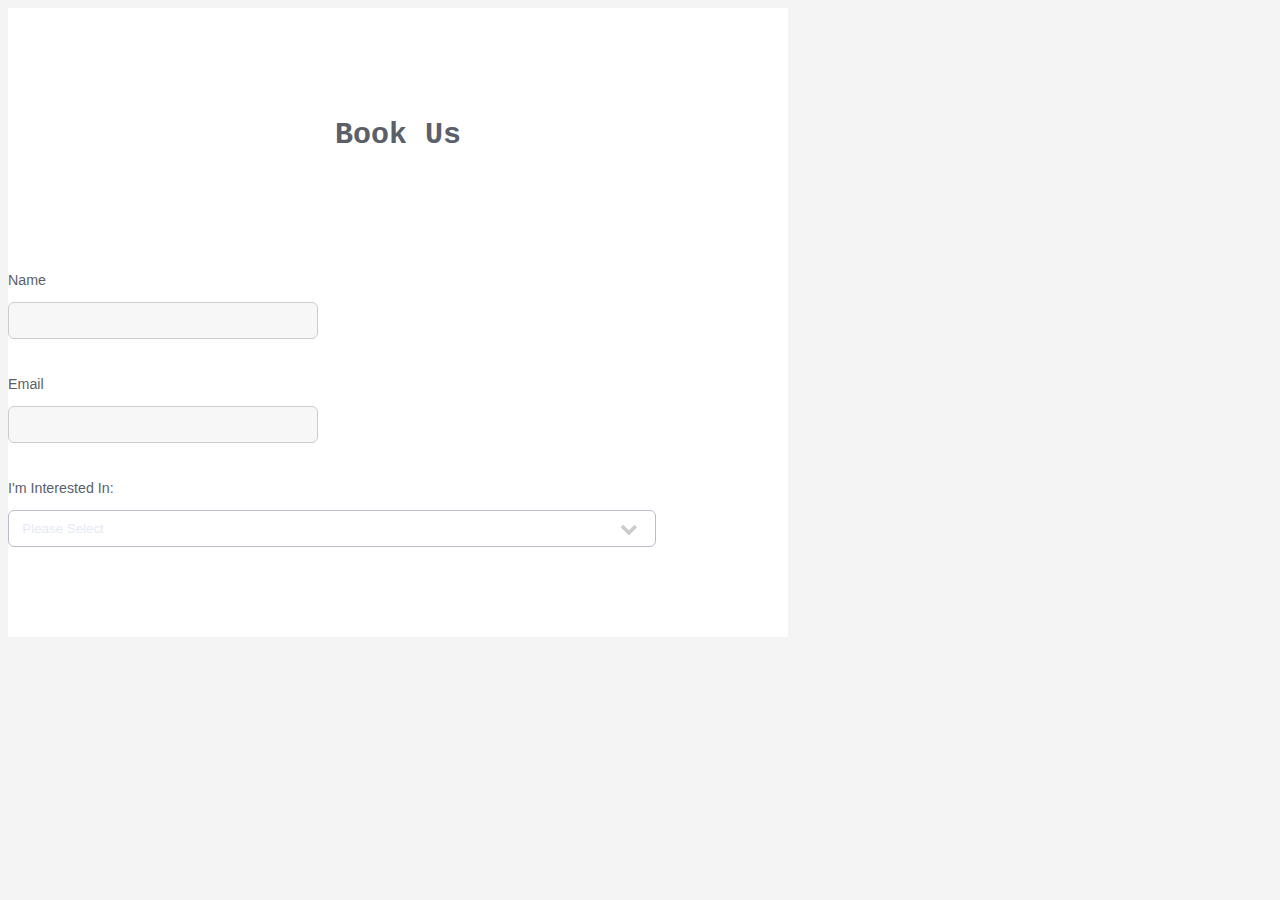
<file: bookings copy.html>
<!DOCTYPE HTML PUBLIC "-//W3C//DTD HTML 4.01//EN" "http://www.w3.org/TR/html4/strict.dtd">
<html lang="en-US"  class="supernova"><head>
<noscript><link rel="stylesheet" href="assets/css/noscript.css" /></noscript>	
<meta http-equiv="Content-Type" content="text/html; charset=utf-8" />
<link rel="alternate" type="application/json+oembed" href="https://www.jotform.com/oembed/?format=json&amp;url=https%3A%2F%2Fform.jotform.com%2F213204879971161" title="oEmbed Form">
<link rel="alternate" type="text/xml+oembed" href="https://www.jotform.com/oembed/?format=xml&amp;url=https%3A%2F%2Fform.jotform.com%2F213204879971161" title="oEmbed Form">
	<link rel="stylesheet" href="assets/css/styles/formm.css" />
<meta property="og:title" content="Book Us" >
<meta property="og:url" content="https://form.jotform.com/213204879971161" >
<meta property="og:description" content="Please click the link to complete this form." >
<meta name="slack-app-id" content="AHNMASS8M">
<link rel="shortcut icon" href="https://cdn.jotfor.ms/assets/img/favicons/favicon-2021.svg">
<link rel="canonical" href="https://form.jotform.com/213204879971161" />
<meta name="viewport" content="width=device-width, initial-scale=1.0, maximum-scale=2.0, user-scalable=1" />
<meta name="HandheldFriendly" content="true" />
<title>Book Us</title>
<style type="text/css">@media print{.form-section{display:inline!important}.form-pagebreak{display:none!important}.form-section-closed{height:auto!important}.page-section{position:initial!important}}</style>
<link id="custom-font" type="text/css" rel="stylesheet" href="https://cdn.jotfor.ms/opt/google-fonts/Verdana/fontface.css" />
<link type="text/css" rel="stylesheet" href="https://cdn01.jotfor.ms/themes/CSS/5e6b428acc8c4e222d1beb91.css?"/>
<link type="text/css" rel="stylesheet" href="https://cdn02.jotfor.ms/css/styles/payment/payment_styles.css?3.3.29110" />
<link type="text/css" rel="stylesheet" href="https://cdn03.jotfor.ms/css/styles/payment/payment_feature.css?3.3.29110" />
<style type="text/css" id="form-designer-style">
	
    /* Injected CSS Code */
/*PREFERENCES STYLE*/
  /* NEW THEME STYLE */

  /* colors */

  .form-textbox, .form-textarea {
    color: #2c3345;
  }
  .rating-item input:hover+label {
    color: #b8bdc9;
  }
  li[data-type=control_fileupload] .qq-upload-button,
  .until-text,
  .form-submit-reset {
    color: #b8bdc9;
  }

  .stageEmpty.isSmall{
    color: #b8bdc9;
  }

  .rating-item label {
    color: #b8bdc9;
  }
  .currentDate,
  .pickerItem select,
  .appointmentCalendar .calendarDay,
  .calendar.popup th,
  .calendar.popup table tbody td,
  .calendar-new-header>*,
  .form-collapse-table {
    color: #2C3345;
  }
  .appointmentCalendar .dayOfWeek {
    color: #2C3345;
  }
  .appointmentSlotsContainer > * {
    color: #b8bdc9;
  }
  li[data-type=control_fileupload] .jfUpload-heading,
  ::placeholder,
  .form-dropdown.is-active,
  .form-dropdown:first-child,
  .form-spinner-input {
    color: #e5eaf4;
  }
  .appointmentCalendar .calendarWeek .calendarDay.isUnavailable,
  .calendar tr.days td.otherDay,
  .calendar tr.days td:hover:not(.unselectable) {
    color: #e5eaf4;
  }
  span.form-sub-label, label.form-sub-label, div.form-header-group .form-subHeader,
  .rating-item-title.for-to > label:first-child,
  .rating-item-title.for-from > label:first-child,
  .rating-item-title .editor-container * {
    color: #57647E;
  }
  .form-pagebreak-back{
    color: #FFFFFF;
  }
  .rating-item input:checked+label,
  .rating-item input:focus+label {
    color: #FFFFFF;
  }
  .clear-pad-btn {
    color: #FFFFFF;
  }
  .form-textbox::placeholder,
  .form-dropdown:not(.time-dropdown):not(:required),
  .form-dropdown:not(:required),
  .form-dropdown:required:invalid {
    color: #e5eaf4;
  }
  /* border-colors */
  .form-dropdown,
  .form-textarea,
  .form-textbox,
  li[data-type=control_fileupload] .qq-upload-button,
  .rating-item label,
  .rating-item input:focus+label,
  .rating-item input:checked+label,
  .jf-form-buttons,
  .form-checkbox+label:before, .form-checkbox+span:before, .form-radio+label:before, .form-radio+span:before,
  .signature-pad-passive,
  .signature-wrapper,
  .appointmentCalendarContainer,
  .appointmentField .timezonePickerName,
  .appointmentDayPickerButton,
  .appointmentCalendarContainer .monthYearPicker .pickerItem+.pickerItem,
  .appointmentCalendarContainer .monthYearPicker,
  .appointmentCalendar .calendarDay.isActive .calendarDayEach, .appointmentCalendar .calendarDay.isToday .calendarDayEach, .appointmentCalendar .calendarDay:not(.empty):hover .calendarDayEach,
  .calendar.popup:before,
  .calendar-new-month,
  .form-matrix-column-headers, .form-matrix-table td, .form-matrix-table td:last-child,
  .form-matrix-table th, .form-matrix-table th:last-child, .form-matrix-table tr:last-child td, .form-matrix-table tr:last-child th, .form-matrix-table tr:not([role=group])+tr[role=group] th,
  .form-matrix-headers.form-matrix-column-headers,
  .isSelected .form-matrix-column-headers:nth-last-of-type(2),
  li[data-type=control_inline] input[type=email], li[data-type=control_inline] input[type=number],
  li[data-type=control_inline] input[type=tel], li[data-type=control_inline] input[type=text],
  .stageEmpty.isSmall {
    border-color: #b8bdc9;
  }
  .rating-item input:hover+label {
    border-color: #b8bdc9;
  }
  .appointmentSlot,
  .form-checkbox:checked+label:before, .form-checkbox:checked+span:before, .form-checkbox:checked+span label:before,
  .form-radio:checked+label:before, .form-radio:checked+span:before,
  .form-dropdown:focus, .form-textarea:focus, .form-textbox:focus, .signature-wrapper:focus,
  .form-line[data-payment="true"] .form-product-item .p_checkbox .checked,
  .form-dropdown:hover, .form-textarea:hover, .form-textbox:hover, .signature-wrapper:hover {
    border-color: #b8bdc9;
  }

  .calendar tr.days td:hover:not(.unselectable):after {
    border-color: #e5eaf4;
  }
  .form-header-group,
  .form-buttons-wrapper, .form-pagebreak, .form-submit-clear-wrapper,
  .form-pagebreak-next,
  .form-pagebreak-back,
  .form-checkbox:hover+label:before, .form-checkbox:hover+span:before, .form-radio:hover+label:before, .form-radio:hover+span:before{
    border-color: #F3F3FE;
  }
  .form-pagebreak-back:focus, .form-pagebreak-next:focus, .form-submit-button:focus {
    border-color: rgba(46, 105, 255, 1);
  }
  /* background-colors */
  .form-line-active {
    background-color: #F1F5FF;
  }
  .form-line-error {
    background-color: #FFD6D6;
  }
  .form-matrix-column-headers, .form-matrix-row-headers,
  .form-spinner-button-container>*,
  .form-collapse-table,
  .form-collapse-table:hover,
  .appointmentDayPickerButton {
    background-color: #e5eaf4;
  }
  .calendar.popup, .calendar.popup table,
  .calendar.popup table tbody td:after{
    background-color: #FFFFFF;
  }

  .appointmentCalendar .calendarDay.isActive .calendarDayEach,
  .appointmentFieldRow.forSelectedDate,
  .calendar.popup tr.days td.selected:after,
  .calendar.popup:after,
  .submit-button,
  .form-checkbox:checked+label:before, .form-checkbox:checked+span:before, .form-checkbox:checked+span label:before,
  .form-radio+label:after, .form-radio+span:after,
  .rating-item input:checked+label,
  .appointmentCalendar .calendarDay:after,
  .form-line[data-payment="true"] .form-product-item .p_checkbox .checked,
  .rating-item input:focus+label {
    background-color: #2e69ff;
  }
  .appointmentSlot.active {
    background-color: #2e69ff !important;
  }
  .clear-pad-btn,
  .appointmentCalendar .dayOfWeek,
  .calendar.popup th {
    background-color: #F3F3FE !important;
  }
  .appointmentField .timezonePicker:hover+.timezonePickerName,
  .form-spinner-button-container>*:hover {
    background-color: #96B4FF;
  }
  .form-matrix-values,
  .form-matrix-values,
  .signature-wrapper,
  .signature-pad-passive,
  .rating-item label,
  .form-checkbox+label:before, .form-checkbox+span:before,
  .form-radio+label:before, .form-radio+span:before {
    background-color: #FFFFFF;
  }
  li[data-type=control_fileupload] .qq-upload-button {
    background-color: #FFFFFF;
  }
  .JotFormBuilder .appContainer #app li.form-line[data-type=control_matrix].isSelected
  .questionLine-editButton.forRemove:after, 
  .JotFormBuilder .appContainer #app li.form-line[data-type=control_matrix].isSelected .questionLine-editButton.forRemove:before {
    background-color: #FFFFFF;
  }
  .appointmentCalendarContainer, .appointmentSlot,
  .rating-item-title.for-to > label:first-child,
  .rating-item-title.for-from > label:first-child,
  .rating-item-title .editor-container *,
  .calendar-opened {
    background-color: transparent;
  }
  .page-section li.form-line-active[data-type="control_button"] {
    background-color: #F1F5FF;
  }
  .appointmentCalendar .calendarDay.isSelected:after {
    color: #FFFFFF;
  }
  /* shadow */
  .form-dropdown:hover, .form-textarea:hover, .form-textbox:hover, .signature-wrapper:hover,
  .calendar.popup:before,
  .jSignature:hover,
  li[data-type=control_fileupload] .qq-upload-button-hover,
  .form-line[data-payment="true"] .form-product-item .p_checkbox .checked,
  .form-line[data-payment="true"] .form-product-item .p_checkbox:hover .select_border,
  .form-checkbox:hover+label:before, .form-checkbox:hover+span:before, .form-radio:hover+label:before, .form-radio:hover+span:before,
  .calendar.popup:before {
    border-color: rgba(46, 105, 255, 0.5);
    box-shadow: 0 0 0 2px rgba(46, 105, 255, 0.25);
  }
  .form-dropdown:focus, .form-textarea:focus, .form-textbox:focus, .signature-wrapper:focus,
  li[data-type=control_fileupload] .qq-upload-button-focus,
  .form-checkbox:focus+label:before, .form-checkbox:focus+span:before, .form-radio:focus+label:before, .form-radio:focus+span:before,
  .calendar.popup:before {
    border-color: rgba(46, 105, 255, 1);
    box-shadow: 0 0 0 3px rgba(46, 105, 255, 0.25);
  }
  .calendar.popup table tbody td{
    box-shadow: none;
  }

  /* button colors */
  .submit-button {
    background-color: #18BD5B;
    border-color: #18BD5B;
  }
  .submit-button:hover {
    background-color: #16AA52;
    border-color: #16AA52;
  }
  .form-pagebreak-next {
    background-color: #F3F3FE;
  }
  .form-pagebreak-back {
    background-color: #F3F3FE;
  }
  .form-pagebreak-back:hover {
    background-color: #CED0DA;
    border-color: #CED0DA;
  }
  .form-pagebreak-next:hover {
    background-color: #2554CC;
    border-color: #2554CC;
  }
  .form-sacl-button, .form-submit-print {
    background-color: transparent;
    color: #b8bdc9;
    border-color: #b8bdc9;
  }
  .form-sacl-button:hover, .form-submit-print:hover,
  .appointmentSlot:not(.disabled):not(.active):hover,
  .appointmentDayPickerButton:hover,
  .rating-item input:hover+label {
    background-color: #96B4FF;
  }

  /* payment styles */
  
  .form-line[data-payment=true] .form-textbox,
  .form-line[data-payment=true] .select-area,
  .form-line[data-payment=true] #coupon-input,
  .form-line[data-payment=true] #coupon-container input,
  .form-line[data-payment=true] input#productSearch-input,
  .form-line[data-payment=true] .form-product-category-item:after,
  .form-line[data-payment=true] .filter-container .dropdown-container .select-content,
  .form-line[data-payment=true] .form-textbox.form-product-custom_quantity,
  .form-line[data-payment="true"] .form-product-item .p_checkbox .select_border,
  .form-line[data-payment="true"] .form-product-item .form-product-container .form-sub-label-container span.select_cont,
  .form-line[data-payment=true] select.form-dropdown {
    border-color: #b8bdc9;
    border-color: #C3CAD8;
  }
  .form-line[data-payment="true"] hr,
  .form-line[data-payment=true] .p_item_separator,
  .form-line[data-payment="true"] .payment_footer.new_ui,
  .form-line.card-3col .form-product-item.new_ui,
  .form-line.card-2col .form-product-item.new_ui {
    border-color: #b8bdc9;
    border-color: rgba(195,202,216,.5);
  }
  .form-line[data-payment=true] .form-product-category-item {
    border-color: #b8bdc9;
    border-color: #d9dde4;
  }
  .form-line[data-payment=true] #coupon-input,
  .form-line[data-payment=true] .form-textbox.form-product-custom_quantity,
  .form-line[data-payment=true] input#productSearch-input,
  .form-line[data-payment=true] .select-area,
  .form-line[data-payment=true] .custom_quantity,
  .form-line[data-payment=true] .filter-container .select-content,
  .form-line[data-payment=true] .p_checkbox .select_border {
    background-color: #FFFFFF;
  }
  .form-line[data-payment=true] .form-product-category-item.title_collapsed.has_selected_product .selected-items-icon {
   background-color: #ffffff;
   border-color: #ffffff;
  }
  .form-line[data-payment=true].form-line.card-3col .form-product-item,
  .form-line[data-payment=true].form-line.card-2col .form-product-item {
   background-color: undefined;
  }
  .form-line[data-payment=true] .payment-form-table input.form-textbox,
  .form-line[data-payment=true] .payment-form-table input.form-dropdown,
  .form-line[data-payment=true] .payment-form-table .form-sub-label-container > div,
  .form-line[data-payment=true] .payment-form-table span.form-sub-label-container iframe,
  .form-line[data-type=control_square] .payment-form-table span.form-sub-label-container iframe {
    border-color: #b8bdc9;
  }

  /* icons */
  .appointmentField .timezonePickerName:before {
    background-image: url([data-uri]);
  }
  .appointmentCalendarContainer .monthYearPicker .pickerArrow.prev:after {
    background-image: url([data-uri]);
  }
  .appointmentCalendarContainer .monthYearPicker .pickerArrow.next:after {
    background-image: url([data-uri]);
  }
  .appointmentField .timezonePickerName:after {
    background-image: url([data-uri]);
    width: 11px;
  }
  li[data-type=control_datetime] [data-wrapper-react=true].extended>div+.form-sub-label-container .form-textbox:placeholder-shown,
  li[data-type=control_datetime] [data-wrapper-react=true]:not(.extended) .form-textbox:not(.time-dropdown):placeholder-shown,
  .appointmentCalendarContainer .currentDate {
    background-image: url([data-uri]);
  }
  .form-star-rating-star.Stars {
    background-image: url([data-uri]) !important;
  }
  .signature-pad-passive, .signature-placeholder:after {
    background-image: url([data-uri]);
  }
  .form-spinner-button.form-spinner-up:before {
    background-image: url([data-uri]) !important;
  }
  .form-spinner-button.form-spinner-down:before {
    background-image: url([data-uri]);
  }
  .form-collapse-table:after{
    background-image: url([data-uri]);
  }
  li[data-type=control_fileupload] .qq-upload-button:before {
    background-image: url([data-uri]);
  }
  .appointmentDayPickerButton {
    background-image: url([data-uri]);
  }

  /* NEW THEME STYLE */
  /*PREFERENCES STYLE*/
*,
*:after,
*:before {
  box-sizing: border-box;
}
.form-all {
  font-family: "Verdana", sans-serif;
}
.main .jotform-form {
  width: 100%;
  padding: 0 3%;
}
.form-all {
  display: flex;
  flex-direction: column;
  width: 100%;
  max-width: 780px;
}
.form-line-active {
  background-color: rgba(255, 255, 255, 0);
}
.form-all {
  font-size: 15px;
}
.form-label {
  font-weight: 500;
  font-size: 0.95em;
}
li.form-line {
  margin-top: 12px;
  margin-bottom: 12px;
}
.form-line {
  padding: 12px 0px;
}
.form-all .form-textbox,
.form-all .form-radio-other-input,
.form-all .form-checkbox-other-input,
.form-all .form-captcha input,
.form-all .form-spinner input,
.form-all .form-pagebreak-back,
.form-all .form-pagebreak-next,
.form-all .qq-upload-button,
.form-all .signature-wrapper,
.form-all .form-error-message {
  border-radius: 6px;
}
.form-all .form-sub-label {
  margin-left: 3px;
}
.form-all .form-textarea {
  border-radius: 6px;
  padding: 10px;
}
.form-all .form-submit-button,
.form-all .form-submit-reset,
.form-all .form-submit-print {
  border-radius: 6px;
}
.form-all .form-sub-label {
  margin-left: 3px;
}
.form-dropdown {
  border-radius: 6px;
  appearance: none;
  margin: 0;
}
.supernova .form-all,
.form-all {
  border-radius: 0px;
}
.form-section:first-child {
  border-radius: 0px 0px 0 0;
}
.form-section:last-child {
  border-radius: 0 0 0px 0px;
}
.form-section {
  padding: 0px 0px;
}
.form-textbox,
.form-textarea,
li[data-type=control_fileupload] .qq-upload-button,
.signature-wrapper {
  border-color: #b8bdc9;
}
.form-textarea:hover,
.form-textbox:hover,
li[data-type=control_fileupload] .qq-upload-button:hover,
.signature-wrapper:hover {
  border-color: rgba(184, 189, 201, 0.5);
  box-shadow: 0 0 0 2px rgba(184, 189, 201, 0.25);
}
.form-textarea:focus,
.form-textbox:focus,
li[data-type=control_fileupload] .qq-upload-button:focus,
.signature-wrapper:focus {
  border-color: #b8bdc9;
  box-shadow: 0 0 0 3px rgba(184, 189, 201, 0.25);
}
.form-textbox,
.form-textarea,
.form-radio-other-input,
.form-checkbox-other-input,
.form-captcha input,
.form-spinner input {
  background-color: #ffffff;
}
li[data-type="control_textbox"] div[data-layout="half"],
li[data-type="control_dropdown"] div[data-layout="half"],
li[data-type="control_email"] div[data-layout="half"],
li[data-type="control_number"] div[data-layout="half"],
li[data-type="control_phone"] div[data-layout="half"],
li[data-type="control_datetime"] div[data-layout="half"],
li[data-type="control_signature"] div[data-layout="half"] {
  width: 100% !important;
  max-width: 648px;
}
li[data-type="control_textarea"] div[data-layout="full"],
li[data-type="control_fullname"] div[data-layout="full"],
li[data-type="control_matrix"] div[data-layout="full"],
li[data-type="control_address"] div[data-layout="full"],
li[data-type="control_fileupload"] div[data-layout="full"],
li[data-type="control_appointment"] div[data-layout="full"] {
  width: 100% !important;
  max-width: 648px;
}
.form-label {
  font-family: "Verdana", sans-serif;
}
.form-line-column {
  width: calc(50% - 8px);
}
.form-dropdown:first-child {
  border-color: #b8bdc9;
  color: #8894ab;
  background-color: rgba(255, 255, 255, 0);
}
[data-type="control_dropdown"] .form-input,
[data-type="control_birthdate"] .form-input,
[data-type="control_time"] .form-input,
[data-type="control_dropdown"] .form-input-wide,
[data-type="control_birthdate"] .form-input-wide,
[data-type="control_time"] .form-input-wide {
  width: 100% !important;
  max-width: 648px;
}
[data-type="control_dropdown"] .form-dropdown {
  width: 100% !important;
  max-width: 648px;
}
.form-checkbox-item label,
.form-checkbox-item span,
.form-radio-item label,
.form-radio-item span {
  color: #717886;
}
.form-label-top,
.form-label-left,
.form-label-right,
.form-html {
  color: #5a5f6a;
}
.form-checkbox-item label,
.form-radio-item label {
  color: #5a5f6a;
}
.form-radio-item,
.form-checkbox-item {
  padding-bottom: 0px !important;
}
.form-radio-item:last-child,
.form-checkbox-item:last-child {
  padding-bottom: 0;
}
.form-single-column .form-checkbox-item,
.form-single-column .form-radio-item {
  width: 100%;
}
.form-checkbox-item .editor-container div,
.form-radio-item .editor-container div {
  position: relative;
}
.form-checkbox-item .editor-container div:before,
.form-radio-item .editor-container div:before {
  display: inline-block;
  vertical-align: middle;
  left: 0;
  width: 20px;
  height: 20px;
}
.form-radio-item:not(#foo),
.form-checkbox-item:not(#foo) {
  position: relative;
}
.form-radio-item:not(#foo) .form-radio + span:before,
.form-checkbox-item:not(#foo) .form-radio + span:before,
.form-radio-item:not(#foo) .form-radio + span:after,
.form-checkbox-item:not(#foo) .form-radio + span:after,
.form-radio-item:not(#foo) .form-radio:checked + span div:after,
.form-checkbox-item:not(#foo) .form-radio:checked + span div:after,
.form-radio-item:not(#foo) .form-checkbox + span:before,
.form-checkbox-item:not(#foo) .form-checkbox + span:before,
.form-radio-item:not(#foo) .form-checkbox + span:after,
.form-checkbox-item:not(#foo) .form-checkbox + span:after {
  display: none;
}
.form-radio-item:not(#foo) label:before,
.form-checkbox-item:not(#foo) label:before {
  background-color: transparent;
  border: 2px solid #b8bdc9;
}
.form-radio-item:not(#foo) label:focus:before,
.form-checkbox-item:not(#foo) label:focus:before {
  border-color: #588ee6;
}
.form-radio-item:not(#foo) .form-radio:checked + label:after,
.form-checkbox-item:not(#foo) .form-radio:checked + label:after,
.form-radio-item:not(#foo) .form-checkbox:checked + label:after,
.form-checkbox-item:not(#foo) .form-checkbox:checked + label:after {
  background: none;
  border-bottom: 3px solid #b8bdc9;
  border-left: 3px solid #b8bdc9;
  display: inline-block;
  transform: rotate(-45deg) !important;
  height: 9px;
  width: 18px;
  top: 0;
  border-radius: 2px;
}
.form-radio-item:not(#foo) .form-radio-other,
.form-radio-item:not(#foo) .form-checkbox-other {
  display: inline-block;
  margin-right: 13px;
  margin-top: 0px;
}
.form-radio-item:not(#foo) .form-radio-item label,
.form-radio-item:not(#foo) .form-radio-item label {
  float: left;
  margin-left: 0;
  outline: none;
}
.form-radio-item:not(#foo) label:before {
  content: '';
  position: absolute;
  display: inline-block;
  vertical-align: baseline;
  margin-right: 4px;
  border-radius: 50%;
  left: 4px;
  width: 20px;
  height: 20px;
  cursor: pointer;
}
.form-radio-item:not(#foo) label:after {
  content: '';
  position: absolute;
  z-index: 10;
  display: inline-block;
  top: 4px;
  left: 8px;
  width: 10px;
  height: 10px;
}
.form-radio-item:not(#foo) input:checked + label:after {
  opacity: 1;
}
.form-checkbox-item:not(#foo) .form-radio-other,
.form-checkbox-item:not(#foo) .form-checkbox-other {
  display: inline-block;
  margin-right: 13px;
  margin-top: 0px;
}
.form-checkbox-item:not(#foo) .form-radio-item label,
.form-checkbox-item:not(#foo) .form-radio-item label {
  float: left;
  margin-left: 0;
  outline: none;
}
.form-checkbox-item:not(#foo) label:before {
  content: '';
  position: absolute;
  display: inline-block;
  vertical-align: baseline;
  margin-right: 4px;
  border-radius: 2px;
  left: 4px;
  width: 20px;
  height: 20px;
  cursor: pointer;
}
.form-checkbox-item:not(#foo) label:after {
  content: '';
  position: absolute;
  z-index: 10;
  display: inline-block;
  top: 6px;
  left: 10px;
  width: 4px;
  height: 4px;
}
.form-checkbox-item:not(#foo) input:checked + label:after {
  opacity: 1;
}
.submit-button {
  font-size: 15px;
  font-weight: normal;
  font-family: "Verdana", sans-serif;
  border: none;
  border-width: 0px;
  border-style: solid;
  border-color: rgba(255, 255, 255, 0);
}
.submit-button {
  min-width: 180px;
}
.form-submit-button:not(.form-sacl-button) {
  color: #ffffff;
  background: #e3d4bf;
  box-shadow: none;
  text-shadow: none;
}
.form-buttons-wrapper,
.form-submit-clear-wrapper {
  justify-content: flex-start;
}
.form-all .form-pagebreak-back,
.form-all .form-pagebreak-next {
  font-family: "Verdana", sans-serif;
  font-size: 15px;
  font-weight: normal;
}
.form-all .form-pagebreak-back,
.form-all .form-pagebreak-next {
  min-width: 128px;
}
li[data-type="control_image"] div {
  text-align: left;
}
li[data-type="control_image"] img {
  border: none;
  border-width: 0px !important;
  border-style: solid !important;
  border-color: false !important;
}
.supernova {
  height: 100%;
  background-repeat: no-repeat;
  background-attachment: scroll;
  background-position: center top;
}
.supernova {
  background-image: none;
}
#stage {
  background-image: none;
}
/* | */
.form-all {
  background-repeat: no-repeat;
  background-attachment: scroll;
  background-position: center top;
}
.form-header-group {
  background-repeat: no-repeat;
  background-attachment: scroll;
  background-position: center top;
}
.header-large h1.form-header {
  font-size: 2em;
}
.header-large h2.form-header {
  font-size: 1.5em;
}
.header-large h3.form-header {
  font-size: 1.17em;
}
.header-large h1 + .form-subHeader {
  font-size: 1em;
}
.header-large h2 + .form-subHeader {
  font-size: .875em;
}
.header-large h3 + .form-subHeader {
  font-size: .75em;
}
.header-default h1.form-header {
  font-size: 2em;
}
.header-default h2.form-header {
  font-size: 1.5em;
}
.header-default h3.form-header {
  font-size: 1.17em;
}
.header-default h1 + .form-subHeader {
  font-size: 1em;
}
.header-default h2 + .form-subHeader {
  font-size: .875em;
}
.header-default h3 + .form-subHeader {
  font-size: .75em;
}
.header-small h1.form-header {
  font-size: 2em;
}
.header-small h2.form-header {
  font-size: 1.5em;
}
.header-small h3.form-header {
  font-size: 1.17em;
}
.header-small h1 + .form-subHeader {
  font-size: 1em;
}
.header-small h2 + .form-subHeader {
  font-size: .875em;
}
.header-small h3 + .form-subHeader {
  font-size: .75em;
}
.form-header-group {
  text-align: center;
}
.form-header-group {
  font-family: "Courier New", sans-serif;
}
div.form-header-group.header-large {
  margin: 0px 0px;
}
div.form-header-group.header-large {
  padding: 75px 0px;
}
.form-header-group .form-header,
.form-header-group .form-subHeader {
  color: #2c3345;
}
.form-header-group {
  border-bottom: none;
}
.form-collapse-table {
  border: 1px solid rgba(0, 0, 0, 0.2);
  background-color: #e5e7f2;
  box-shadow: 0 1px 0 rgba(255,255,255,0.5) inset, 0 1px 0 rgba(0,0,0,0.2);
  color: #2c3345;
}
.form-collapse-table .form-collapse-mid {
  text-shadow: none;
}
.form-line-error {
  overflow: hidden;
  -webkit-transition-property: none;
  -moz-transition-property: none;
  -ms-transition-property: none;
  -o-transition-property: none;
  transition-property: none;
  -webkit-transition-duration: 0.3s;
  -moz-transition-duration: 0.3s;
  -ms-transition-duration: 0.3s;
  -o-transition-duration: 0.3s;
  transition-duration: 0.3s;
  -webkit-transition-timing-function: ease;
  -moz-transition-timing-function: ease;
  -ms-transition-timing-function: ease;
  -o-transition-timing-function: ease;
  transition-timing-function: ease;
  background-color: rgba(255, 244, 244, 0);
}
.form-line-error .form-error-message {
  background-color: #e3d4bf;
  clear: both;
  float: none;
}
.form-line-error .form-error-message .form-error-arrow {
  border-bottom-color: #e3d4bf;
}
.form-line-error input:not(#coupon-input),
.form-line-error textarea,
.form-line-error .form-validation-error {
  border: 1px solid #e3d4bf;
  box-shadow: 0 0 3px #e3d4bf;
}
.supernova {
  background-color: rgba(255, 255, 255, 0.99);
  background-color: #f4f4f4;
}
.supernova body {
  background-color: transparent;
}
.supernova .form-all,
.form-all {
  background-color: rgba(255, 255, 255, 0.99);
}
.form-textbox,
.form-textarea,
.form-radio-other-input,
.form-checkbox-other-input,
.form-captcha input,
.form-spinner input {
  background-color: #ffffff;
}
.form-matrix-table tr {
  border-color: rgba(230, 230, 230, 0.99);
}
.form-matrix-table tr:nth-child(2n) {
  background-color: rgba(242, 242, 242, 0.99);
}
.form-all {
  color: #5a5f6a;
}
.form-label-top,
.form-label-left,
.form-label-right,
.form-html {
  color: #5a5f6a;
}
.form-line-error {
  overflow: hidden;
  -webkit-transition-property: none;
  -moz-transition-property: none;
  -ms-transition-property: none;
  -o-transition-property: none;
  transition-property: none;
  -webkit-transition-duration: 0.3s;
  -moz-transition-duration: 0.3s;
  -ms-transition-duration: 0.3s;
  -o-transition-duration: 0.3s;
  transition-duration: 0.3s;
  -webkit-transition-timing-function: ease;
  -moz-transition-timing-function: ease;
  -ms-transition-timing-function: ease;
  -o-transition-timing-function: ease;
  transition-timing-function: ease;
  background-color: rgba(255, 244, 244, 0);
}

/*__INSPECT_SEPERATOR__*/

    /* Injected CSS Code */
</style>

<script src="https://cdn01.jotfor.ms/static/prototype.forms.js" type="text/javascript"></script>
<script src="https://cdn02.jotfor.ms/static/jotform.forms.js?3.3.29110" type="text/javascript"></script>
<script src="https://cdn03.jotfor.ms//common/timezonePicker.js" type="text/javascript"></script>
<script type="text/javascript">	JotForm.newDefaultTheme = true;
	JotForm.extendsNewTheme = false;
	JotForm.newPaymentUIForNewCreatedForms = true;
	JotForm.newPaymentUI = true;

   JotForm.setConditions([{"action":[{"id":"action_0_1637014460610","visibility":"ShowMultiple","isError":false,"fields":["40","38"]}],"id":"1637005517888","index":"0","link":"Any","priority":"0","terms":[{"id":"term_0_1637014460610","field":"11","operator":"equals","value":"Something Else","isError":false}],"type":"field"},{"action":[{"id":"action_1637005489732","visibility":"ShowMultiple","isError":false,"fields":["27","15"]}],"id":"1637005503498","index":"1","link":"Any","priority":"1","terms":[{"id":"term_1637005489732","field":"41","operator":"equals","value":"I Know My Preferred Date & Time","isError":false}],"type":"field"},{"action":[{"id":"action_1637005469587","visibility":"ShowMultiple","isError":false,"fields":["28","33","34","37","38"]}],"id":"1637005484407","index":"2","link":"Any","priority":"2","terms":[{"id":"term_1637005469587","field":"11","operator":"equals","value":"Music Lessons","isError":false}],"type":"field"},{"action":[{"id":"action_1637005416514","visibility":"Show","isError":false,"field":"39"}],"id":"1637005443053","index":"3","link":"Any","priority":"3","terms":[{"id":"term_1637005416514","field":"41","operator":"equals","value":"Date & Time to be Determined","isError":false}],"type":"field"},{"action":[{"id":"action_1637005386300","visibility":"ShowMultiple","isError":false,"fields":["10","13","41","16","35","38"]}],"id":"1637005411030","index":"4","link":"Any","priority":"4","terms":[{"id":"term_1637005386300","field":"11","operator":"equals","value":"Live Music for a Special Event","isError":false}],"type":"field"}]);	JotForm.clearFieldOnHide="disable";
	JotForm.submitError="jumpToFirstError";

	JotForm.init(function(){
	/*INIT-START*/
if (window.JotForm && JotForm.accessible) $('input_4').setAttribute('tabindex',0);
if (window.JotForm && JotForm.accessible) $('input_9').setAttribute('tabindex',0);
if (window.JotForm && JotForm.accessible) $('input_13').setAttribute('tabindex',0);

    JotForm.calendarMonths = ["January","February","March","April","May","June","July","August","September","October","November","December"];
    JotForm.calendarDays = ["Monday","Tuesday","Wednesday","Thursday","Friday","Saturday","Sunday"];
    JotForm.calendarOther = "Today";

    JotForm.checkAppointmentAvailability = function checkAppointmentAvailability(day, slot, data) {
	  if (!(day && slot && data && data[day])) return false;
	  return data[day][slot];
	};

    (function init(props) {
	  var PREFIX = window.location.href.indexOf('jotform.pro') > -1 || window.location.pathname.indexOf('build') > -1 || window.location.pathname.indexOf('form-templates') > -1 || window.location.pathname.indexOf('pdf-templates') > -1 || window.location.pathname.indexOf('table-templates') > -1 || window.location.pathname.indexOf('approval-templates') > -1 ? '/server.php' : JotForm.server;

	  // boilerplate
	  var effectsOut = null;
	  var changed = {};
	  var constructed = false;
	  var _window = window,
	      document = _window.document;

	  var wrapper = document.querySelector('#' + props.qid.value);
	  var uniqueId = props.qid.value;
	  var element = wrapper.querySelector('.appointmentField');
	  var input = wrapper.querySelector('#input_' + props.id.value + '_date');
	  var tzInput = wrapper.querySelector('#input_' + props.id.value + '_timezone');
	  var timezonePickerCommon = void 0;
	  var isTimezonePickerFromCommonLoaded = false;

	  function debounce(func, wait, immediate) {
	    var timeout = void 0;
	    return function wrappedFN() {
	      for (var _len = arguments.length, args = Array(_len), _key = 0; _key < _len; _key++) {
	        args[_key] = arguments[_key];
	      }

	      var context = this;
	      var later = function later() {
	        timeout = null;
	        if (!immediate) func.apply.apply(func, [context].concat(args));
	      };
	      var callNow = immediate && !timeout;
	      clearTimeout(timeout);
	      timeout = setTimeout(later, wait);
	      if (callNow) func.apply.apply(func, [context].concat(args));
	    };
	  }

	  var classNames = function classNames(obj) {
	    return Object.keys(obj).reduce(function (acc, key) {
	      if (!obj[key]) return acc;
	      return [].concat(acc, [key]);
	    }, []).join(' ');
	  };

	  var assignObject = function assignObject() {
	    for (var _len2 = arguments.length, objects = Array(_len2), _key2 = 0; _key2 < _len2; _key2++) {
	      objects[_key2] = arguments[_key2];
	    }

	    return objects.reduce(function (acc, obj) {
	      Object.keys(obj).forEach(function (key) {
	        acc[key] = obj[key];
	      });

	      return acc;
	    }, {});
	  };

	  var objectEntries = function objectEntries(obj) {
	    return Object.keys(obj).reduce(function (acc, key) {
	      var value = obj[key];
	      var pair = [key, value];
	      return [].concat(acc, [pair]);
	    }, []);
	  };

	  var fillArray = function fillArray(arr, value) {
	    var newArr = [];
	    for (var i = 0; i < arr.length; i++) {
	      newArr.push(value);
	    }
	    return newArr;
	  };

	  var getJSON = function getJSON(url, cb) {
	    return new Ajax.Request(url, {
	      evalJSON: 'force',
	      method: 'GET',
	      onComplete: function onComplete(response) {
	        return cb(response.responseJSON);
	      }
	    });
	  };

	  var beforeRender = function beforeRender() {
	    if (effectsOut) {
	      effectsOut();
	      effectsOut = null;
	    }
	  };

	  var afterRender = function afterRender() {
	    effectsOut = effects();
	  };

	  var setState = function setState(newState) {
	    var changedKeys = Object.keys(newState).filter(function (key) {
	      return state[key] !== newState[key];
	    });

	    if (!changedKeys.length) {
	      return;
	    }

	    changed = changedKeys.reduce(function (acc, key) {
	      var _assignObject;

	      return assignObject({}, acc, (_assignObject = {}, _assignObject[key] = state[key], _assignObject));
	    }, changed);

	    state = assignObject({}, state, newState);
	    if (constructed) {
	      render();
	    }
	  };

	  var isStartWeekOnMonday = function isStartWeekOnMonday() {
	    var _props = props,
	        startDay = _props.startWeekOn.value;

	    return !startDay || startDay === 'Monday';
	  };

	  var monthNames = function monthNames() {
	    return (JotForm.calendarMonthsTranslated || JotForm.calendarMonths || _Utils.specialOptions.Months.value).map(function (monthName) {
	      return String.prototype.locale ? monthName.locale() : monthName;
	    });
	  };
	  var daysOfWeek = function daysOfWeek() {
	    return (JotForm.calendarDaysTranslated || JotForm.calendarDays || _Utils.specialOptions.Days.value).map(function (dayName) {
	      return String.prototype.locale ? dayName.locale() : dayName;
	    });
	  };
	  // we need remove unnecessary "Sunday", if there is time field on the form
	  var dayNames = function dayNames() {
	    var days = daysOfWeek().length === 8 ? daysOfWeek().slice(1) : daysOfWeek();
	    return isStartWeekOnMonday() ? days : [days[days.length - 1]].concat(days.slice(0, 6));
	  };

	  var oneHour = 1000 * 60 * 60;
	  // const oneDay = oneHour * 24;

	  var intPrefix = function intPrefix(d) {
	    if (d < 10) {
	      return '0' + d;
	    }

	    return '' + d;
	  };

	  var toFormattedDateStr = function toFormattedDateStr(date) {
	    var _props2 = props,
	        _props2$dateFormat$va = _props2.dateFormat.value,
	        format = _props2$dateFormat$va === undefined ? 'yyyy-mm-dd' : _props2$dateFormat$va;

	    if (!date) return;
	    if (typeof date === 'string') {
	      var _date$split = date.split('-'),
	          _year = _date$split[0],
	          _month = _date$split[1],
	          _day = _date$split[2];

	      return format.replace(/yyyy/, _year).replace(/mm/, _month).replace(/dd/, _day);
	    }

	    var year = date.getFullYear();
	    var month = intPrefix(date.getMonth() + 1);
	    var day = intPrefix(date.getUTCDate());
	    return format.replace(/yyyy/, year).replace(/mm/, month).replace(/dd/, day);
	  };

	  var toDateStr = function toDateStr(date) {
	    if (!date) return;
	    var year = date.getFullYear();
	    var month = intPrefix(date.getMonth() + 1);
	    var day = intPrefix(date.getDate());

	    return year + '-' + month + '-' + day;
	  };

	  var toDateTimeStr = function toDateTimeStr(date) {
	    if (!date) return;
	    var ymd = toDateStr(date);
	    var hour = intPrefix(date.getHours());
	    var minute = intPrefix(date.getMinutes());
	    return ymd + ' ' + hour + ':' + minute;
	  };

	  var getTimezoneOffset = function getTimezoneOffset(timezone) {
	    if (!timezone) {
	      return 0;
	    }
	    var cityArgs = timezone.split(' ');
	    var splitted = cityArgs[cityArgs.length - 1].replace(/\(GMT|\)/g, '').split(':');

	    if (!splitted) {
	      return 0;
	    }

	    return parseInt(splitted[0] || 0, 10) + (parseInt(splitted[1] || 0, 10) / 60 || 0);
	  };

	  var getGMTSuffix = function getGMTSuffix(offset) {
	    if (offset === 0) {
	      return '';
	    }

	    var offsetMinutes = Math.abs(offset) % 60;
	    var offsetHours = Math.abs(offset - offsetMinutes) / 60;

	    var str = intPrefix(offsetHours) + ':' + intPrefix(offsetMinutes);

	    if (offset < 0) {
	      return '+' + str;
	    }

	    return '-' + str;
	  };

	  // const toJSDate = (dateStr, timezone) => {
	  //   if (!dateStr) return;

	  //   const gmtSuffix = getGMTSuffix(timezone || state.timezone);

	  //   return new Date(`${dateStr} GMT${gmtSuffix}`);
	  // };

	  var getYearMonth = function getYearMonth(date) {
	    if (!date) return;

	    var _date$split2 = date.split('-'),
	        y = _date$split2[0],
	        m = _date$split2[1];

	    return y + '-' + m;
	  };

	  var getMondayBasedDay = function getMondayBasedDay(date) {
	    var day = date.getUTCDay();
	    if (day === 0) {
	      return 6; // sunday index
	    }
	    return day - 1;
	  };

	  var getDay = function getDay(date) {
	    return isStartWeekOnMonday() ? getMondayBasedDay(date) : date.getUTCDay();
	  };

	  var getUserTimezone = function getUserTimezone() {
	    var _props3 = props,
	        _props3$autoDetectTim = _props3.autoDetectTimezone;
	    _props3$autoDetectTim = _props3$autoDetectTim === undefined ? {} : _props3$autoDetectTim;
	    var autoDetectValue = _props3$autoDetectTim.value,
	        _props3$timezone = _props3.timezone;
	    _props3$timezone = _props3$timezone === undefined ? {} : _props3$timezone;
	    var timezoneAtProps = _props3$timezone.value;

	    if (autoDetectValue === 'No') {
	      return timezoneAtProps;
	    }

	    try {
	      var tzStr = Intl.DateTimeFormat().resolvedOptions().timeZone;
	      if (tzStr) {
	        var tz = tzStr + ' (GMT' + getGMTSuffix(new Date().getTimezoneOffset()) + ')';
	        return tz;
	      }
	    } catch (e) {
	      console.error(e.message);
	    }

	    return props.timezone.value;
	  };

	  var passedProps = props;

	  var getStateFromProps = function getStateFromProps() {
	    var newProps = arguments.length > 0 && arguments[0] !== undefined ? arguments[0] : {};

	    var startDate = new Date(newProps.startDate ? newProps.startDate.value : '');
	    var today = new Date();
	    var date = toDateStr(new Date(Math.max(startDate, today) || today));

	    return {
	      date: date,
	      timezones: state ? state.timezones : { loading: true }
	    };
	  };

	  var getFirstAvailableDates = function getFirstAvailableDates(cb) {
	    var _props4 = props,
	        _props4$formID = _props4.formID,
	        formID = _props4$formID === undefined ? global.__formInfo.id : _props4$formID;
	    var _state = state,
	        _state$timezone = _state.timezone,
	        timezone = _state$timezone === undefined ? getUserTimezone() : _state$timezone;


	    if (!formID || !timezone) return;

	    // eslint-disable-next-line max-len
	    var url = PREFIX + '?action=getAppointments&formID=' + formID + '&timezone=' + encodeURIComponent(timezone) + '&ncTz=' + new Date().getTime() + '&firstAvailableDates';

	    return getJSON(url, function (_ref) {
	      var content = _ref.content;
	      return cb(content);
	    });
	  };

	  var state = getStateFromProps(props);

	  var loadTimezones = function loadTimezones(cb) {
	    setState({
	      timezones: { loading: true }
	    });

	    getJSON((props.cdnconfig.CDN || '/') + 'assets/form/timezones.json?ncTz=' + new Date().getTime(), function (data) {
	      var timezones = objectEntries(data).reduce(function (acc, _ref2) {
	        var group = _ref2[0],
	            cities = _ref2[1];

	        acc.push({
	          group: group,
	          cities: cities
	        });
	        return acc;
	      }, []);

	      cb(timezones);
	    });
	  };

	  var loadMonthData = function loadMonthData(startDate, endDate, cb) {
	    var _props5 = props,
	        _props5$formID = _props5.formID,
	        formID = _props5$formID === undefined ? (typeof global === 'undefined' ? 'undefined' : _typeof(global)) === 'object' ? global.__formInfo.id : null : _props5$formID,
	        id = _props5.id.value;
	    var _state2 = state,
	        timezone = _state2.timezone;


	    if (!formID || !timezone) return;

	    // eslint-disable-next-line max-len
	    var url = PREFIX + '?action=getAppointments&formID=' + formID + '&qid=' + id + '&timezone=' + encodeURIComponent(timezone) + '&startDate=' + toDateStr(startDate) + '&endDate=' + toDateStr(endDate) + '&ncTz=' + new Date().getTime();

	    return getJSON(url, function (_ref3) {
	      var data = _ref3.content;
	      return cb(data);
	    });
	  };

	  var generateMonthData = function generateMonthData(startDate, endDate, data) {
	    var d1 = startDate.getDate();
	    var d2 = endDate.getDate();
	    var dPrefix = startDate.getFullYear() + '-' + intPrefix(startDate.getMonth() + 1) + '-';

	    var daysLength = d2 - d1 + 1 || 0;
	    var days = fillArray(new Array(daysLength), '');

	    var slots = days.reduce(function (acc, x, day) {
	      var _assignObject2;

	      var dayStr = '' + dPrefix + intPrefix(day + 1);
	      return assignObject(acc, (_assignObject2 = {}, _assignObject2[dayStr] = data[dayStr] || false, _assignObject2));
	    }, {});

	    var availableDays = Object.keys(data).filter(function (d) {
	      return !Array.isArray(slots[d]) && !!slots[d];
	    });

	    return {
	      availableDays: availableDays,
	      slots: slots
	    };
	  };

	  var lastReq = void 0;

	  var updateMonthData = function updateMonthData(startDate, endDate, data) {
	    var _generateMonthData = generateMonthData(startDate, endDate, data),
	        availableDays = _generateMonthData.availableDays,
	        slots = _generateMonthData.slots;

	    if (JSON.stringify(slots) === JSON.stringify(state.slots)) {
	      return;
	    }

	    setState({
	      availableDays: availableDays,
	      slots: slots
	    });
	  };

	  var getDateRange = function getDateRange(dateStr) {
	    var _dateStr$split = dateStr.split('-'),
	        y = _dateStr$split[0],
	        m = _dateStr$split[1];

	    var startDate = new Date(y, m - 1, 1);
	    var endDate = new Date(y, m, 0);
	    return [startDate, endDate];
	  };

	  var load = function load() {
	    var _state3 = state,
	        dateStr = _state3.date;

	    var _getDateRange = getDateRange(dateStr),
	        startDate = _getDateRange[0],
	        endDate = _getDateRange[1];

	    setState(assignObject({ loading: true }, generateMonthData(startDate, endDate, {})));

	    var req = loadMonthData(startDate, endDate, function (data) {
	      if (lastReq !== req) {
	        return;
	      }

	      updateMonthData(startDate, endDate, data);
	      var _state4 = state,
	          availableDays = _state4.availableDays,
	          forcedStartDate = _state4.forcedStartDate,
	          forcedEndDate = _state4.forcedEndDate,
	          slots = _state4.slots;


	      var firstAvailable = availableDays.find(function (d) {
	        var foundSlot = Object.keys(slots[d]).find(function (slot) {
	          var slotDate = dateInTimeZone(new Date((d + ' ' + slot).replace(/-/g, '/')));

	          if (forcedStartDate && slotDate > forcedStartDate) return false;
	          if (forcedEndDate && slotDate < forcedEndDate) return false;

	          return true;
	        });

	        return foundSlot;
	      });

	      var newDate = availableDays.indexOf(dateStr) === -1 && firstAvailable;

	      setState({
	        loading: false,
	        date: newDate || dateStr
	      });
	    });

	    lastReq = req;
	  };

	  var dateInTimeZone = function dateInTimeZone(date) {
	    var timezone = arguments.length > 1 && arguments[1] !== undefined ? arguments[1] : state.timezone;

	    if (!date) return;
	    var diffTime = (getTimezoneOffset(timezone) - state.nyTz) * oneHour;
	    return new Date(date.getTime() - diffTime);
	  };

	  var dz = function dz(date, tz1, tz2) {
	    if (!date) return;
	    var diffTime = (tz1 - tz2) * oneHour;
	    return new Date(date.getTime() - diffTime);
	  };

	  var revertDate = function revertDate(d, t1, t2) {
	    if (!d) return '';

	    var pDate = new Date(d.replace(/-/, '/'));
	    var utz = getTimezoneOffset(getUserTimezone());
	    var tz1 = getTimezoneOffset(t1) - utz;
	    var tz2 = getTimezoneOffset(t2) - utz;

	    var val = dz(pDate, tz1, tz2);

	    return toDateTimeStr(val);
	  };

	  var amPmConverter = function amPmConverter(_time) {
	    var _props6 = props,
	        _props6$timeFormat = _props6.timeFormat;
	    _props6$timeFormat = _props6$timeFormat === undefined ? {} : _props6$timeFormat;
	    var _props6$timeFormat$va = _props6$timeFormat.value,
	        timeFormat = _props6$timeFormat$va === undefined ? '24 Hour' : _props6$timeFormat$va;

	    if (!_time || !(typeof _time === 'string') || _time.indexOf('M') > -1 || !timeFormat || timeFormat === '24 Hour') {
	      return _time;
	    }
	    var time = _time.substring(0, 2);
	    var hour = time % 12 || 12;
	    var ampm = time < 12 ? 'AM' : 'PM';
	    return '' + hour + _time.substring(2, 5) + ' ' + ampm;
	  };

	  var validate = function validate(dateStr, cb) {
	    var _state5 = state,
	        defaultValue = _state5.defaultValue;


	    if (JotForm.isEditMode() && defaultValue === dateStr) {
	      return cb(true);
	    }

	    var parts = dateStr.split(' ');
	    var slot = parts.slice(1).join(' ');

	    var _parts$0$split = parts[0].split('-'),
	        y = _parts$0$split[0],
	        m = _parts$0$split[1],
	        d = _parts$0$split[2];

	    var startDate = new Date(y, m - 1, 1);
	    var endDate = new Date(y, m, 0);

	    loadMonthData(startDate, endDate, function (data) {
	      var day = y + '-' + m + '-' + d;
	      var isValid = JotForm.checkAppointmentAvailability(day, amPmConverter(slot), data);
	      cb(isValid);
	      if (!isValid) {
	        var _assignObject3;

	        // add unavailable slot if it is not in response for deselection
	        data[day] = assignObject({}, data[day], (_assignObject3 = {}, _assignObject3[slot] = false, _assignObject3));
	      }

	      // still in same month
	      if (state.date.indexOf(y + '-' + m) === 0) {
	        updateMonthData(startDate, endDate, data);
	      }
	    });
	  };

	  // let validationInterval;

	  var validation = function validation(_value) {
	    var shouldValidate = _value || $(input).hasClassName('validate');

	    if (!shouldValidate) {
	      $(input).addClassName('valid');
	      JotForm.corrected(input);
	      JotForm.runConditionForId(props.id.value);
	      return;
	    }

	    if (!_value) {
	      $(input).removeClassName('valid');
	      JotForm.errored(input, JotForm.texts.required);
	      JotForm.runConditionForId(props.id.value);
	      return;
	    }

	    validate(_value, function (isValid) {
	      if (isValid) {
	        $(input).addClassName('valid');
	        JotForm.corrected(input);
	        JotForm.runConditionForId(props.id.value);
	        return;
	      }

	      // clearInterval(validationInterval);

	      var parts = _value.split(' ');
	      var dateStr = parts[0];

	      var date = new Date(dateStr);
	      var day = getDay(date);
	      var datetime = dayNames()[day] + ', ' + monthNames()[date.getMonth()] + ' ' + intPrefix(date.getUTCDate()) + ', ' + date.getFullYear();

	      var time = parts.slice(1).join(' ');
	      var errorText = JotForm.texts.slotUnavailable.replace('{time}', time).replace('{date}', datetime);

	      $(input).removeClassName('valid');
	      JotForm.errored(input, errorText);
	      JotForm.runConditionForId(props.id.value);
	    });
	  };

	  var setValue = function setValue(value) {
	    input.value = value ? toDateTimeStr(dateInTimeZone(new Date(value.replace(/-/g, '/')))) : '';

	    setState({
	      value: value
	    });

	    // trigger input event for supporting progress bar widget
	    input.triggerEvent('input');

	    // clearInterval(validationInterval);

	    validation(value);
	    // validationInterval = setInterval(() => { validation(state.value); }, 1000 * 5);
	  };

	  var handleClick = function handleClick(e) {
	    var target = e.target;

	    var $target = $(target);

	    if (!$target || !$target.hasClassName) {
	      return;
	    }

	    if ($target.hasClassName('disabled') && !$target.hasClassName('active')) {
	      return;
	    }

	    e.preventDefault();
	    var value = target.dataset.value;

	    setValue($target.hasClassName('active') ? undefined : value);
	  };

	  var setTimezone = function setTimezone(timezone) {
	    tzInput.value = timezone;
	    setState({ timezone: timezone });
	    if (input.value) {
	      var date = toDateTimeStr(dz(new Date(input.value.replace(/-/g, '/')), state.nyTz, getTimezoneOffset(state.timezone)));
	      setDate(date.split(' ')[0]);
	      setState({ value: date });
	    }
	  };

	  var handleTimezoneChange = function handleTimezoneChange(e) {
	    var target = e.target;
	    var timezone = target.value;

	    setTimezone(timezone);
	  };

	  var setDate = function setDate(date) {
	    return setState({ date: date });
	  };

	  var handleDateChange = function handleDateChange(e) {
	    var target = e.target;
	    var date = target.dataset.value;


	    if (!date) return;

	    setDate(date);
	  };

	  var handleMonthYearChange = function handleMonthYearChange(e) {
	    var _e$target = e.target,
	        dataset = _e$target.dataset,
	        inputVal = _e$target.value;
	    var name = dataset.name;

	    if (!name) {
	      return;
	    }

	    var _state6 = state,
	        date = _state6.date;

	    var oldDate = new Date(date);
	    var oldMonth = oldDate.getMonth();
	    var oldYear = oldDate.getFullYear();
	    var oldDay = oldDate.getUTCDate();

	    var value = inputVal || e.target.getAttribute('value');

	    if (name === 'month') {
	      var newDate = new Date(oldYear, value, oldDay);
	      var i = 1;
	      while ('' + newDate.getMonth() !== '' + value && i < 10) {
	        newDate = new Date(oldYear, value, oldDay - i);
	        i++;
	      }

	      return setDate(toDateStr(newDate));
	    }

	    return setDate(toDateStr(new Date(value, oldMonth, oldDay)));
	  };

	  var toggleMobileState = function toggleMobileState() {
	    var $wrapper = $(wrapper);
	    if ($wrapper.hasClassName('isOpenMobile')) {
	      $wrapper.removeClassName('isOpenMobile');
	    } else {
	      $wrapper.addClassName('isOpenMobile');
	    }
	  };

	  var keepSlotsScrollPosition = function keepSlotsScrollPosition() {
	    var visibleSlot = element.querySelector('.appointmentSlots.slots .slot.active, .appointmentSlots.slots .slot:not(.disabled)');

	    element.querySelector('.appointmentSlots.slots').scrollTop = visibleSlot ? visibleSlot.offsetTop : 0;
	  };

	  var setTimezonePickerState = function setTimezonePickerState() {
	    var _state7 = state,
	        timezone = _state7.timezone;
	    var _props7 = props,
	        _props7$autoDetectTim = _props7.autoDetectTimezone;
	    _props7$autoDetectTim = _props7$autoDetectTim === undefined ? {} : _props7$autoDetectTim;
	    var autoDetecTimezoneValue = _props7$autoDetectTim.value,
	        _props7$timezone = _props7.timezone;
	    _props7$timezone = _props7$timezone === undefined ? {} : _props7$timezone;
	    var timezoneValueProps = _props7$timezone.value;

	    if (autoDetecTimezoneValue === 'No') {
	      timezonePickerCommon.setSelectedTimezone(timezoneValueProps);
	    } else {
	      timezonePickerCommon.setSelectedTimezone(timezone);
	    }
	    timezonePickerCommon.setIsAutoSelectTimezoneOpen(autoDetecTimezoneValue);
	  };

	  var handleUIUpdate = function handleUIUpdate() {
	    try {
	      var breakpoints = {
	        450: 'isLarge',
	        225: 'isNormal',
	        175: 'shouldBreakIntoNewLine'
	      };

	      var offsetWidth = function () {
	        try {
	          var appointmentCalendarRow = element.querySelector('.appointmentFieldRow.forCalendar');
	          var appointmendCalendar = element.querySelector('.appointmentCalendar');
	          return appointmentCalendarRow.getBoundingClientRect().width - appointmendCalendar.getBoundingClientRect().width;
	        } catch (e) {
	          return null;
	        }
	      }();

	      if (offsetWidth === null || parseInt(wrapper.readAttribute('data-breakpoint-offset'), 10) === offsetWidth) {
	        return;
	      }

	      var breakpoint = Object.keys(breakpoints).reduce(function (prev, curr) {
	        return Math.abs(curr - offsetWidth) < Math.abs(prev - offsetWidth) ? curr : prev;
	      });
	      var breakpointName = breakpoints[breakpoint];

	      wrapper.setAttribute('data-breakpoint', breakpointName);
	      wrapper.setAttribute('data-breakpoint-offset', offsetWidth);
	    } catch (e) {
	      // noop.
	    }
	  };

	  var uiUpdateInterval = void 0;

	  var effects = function effects() {
	    clearInterval(uiUpdateInterval);

	    var shouldLoad = changed.timezone && changed.timezone !== state.timezone || // time zone changed
	    changed.date && getYearMonth(changed.date) !== getYearMonth(state.date); // y-m changed

	    changed = {};

	    if (shouldLoad) {
	      load();
	    }

	    var cancelBtn = element.querySelector('.cancel');

	    if (cancelBtn) {
	      cancelBtn.addEventListener('click', function () {
	        setValue(undefined);
	      });
	    }

	    var forSelectedDate = element.querySelector('.forSelectedDate span');

	    if (forSelectedDate) {
	      forSelectedDate.addEventListener('click', function () {
	        setDate(state.value.split(' ')[0]);
	      });
	    }

	    if (isTimezonePickerFromCommonLoaded) {
	      setTimezonePickerState();
	      var timezonePickerWrapper = element.querySelector('.forTimezonePicker');
	      timezonePickerCommon.init(timezonePickerWrapper);
	    } else {
	      element.querySelector('.timezonePicker').addEventListener('change', handleTimezoneChange);
	    }

	    element.querySelector('.calendar .days').addEventListener('click', handleDateChange);
	    element.querySelector('.monthYearPicker').addEventListener('change', handleMonthYearChange);
	    element.querySelector('.dayPicker').addEventListener('click', handleDateChange);
	    element.querySelector('.selectedDate').addEventListener('click', toggleMobileState);

	    Array.prototype.slice.call(element.querySelectorAll('.monthYearPicker .pickerArrow')).forEach(function (el) {
	      return el.addEventListener('click', handleMonthYearChange);
	    });
	    Array.prototype.slice.call(element.querySelectorAll('.slot')).forEach(function (el) {
	      return el.addEventListener('click', handleClick);
	    });

	    keepSlotsScrollPosition();
	    uiUpdateInterval = setInterval(handleUIUpdate, 250);

	    JotForm.runAllCalculations();
	  };

	  var onTimezoneOptionClick = function onTimezoneOptionClick(timezoneValue) {
	    setTimezone(timezoneValue);
	  };

	  var renderMonthYearPicker = function renderMonthYearPicker() {
	    var _state8 = state,
	        date = _state8.date;

	    var _split = (date || '-').split('-'),
	        year = _split[0],
	        month = _split[1];

	    var yearOpts = fillArray(new Array(20), '').map(function (v, i) {
	      return '' + (2020 + i);
	    });

	    var prevMonthButtonText = props.prevMonthButtonText && props.prevMonthButtonText.text || 'Previous month';
	    var nextMonthButtonText = props.nextMonthButtonText && props.nextMonthButtonText.text || 'Next month';
	    var prevYearButtonText = props.prevYearButtonText && props.prevYearButtonText.text || 'Previous year';
	    var nextYearButtonText = props.nextYearButtonText && props.nextYearButtonText.text || 'Next year';

	    return '\n      <div class=\'monthYearPicker\'>\n        <div class=\'pickerItem\'>\n          <select class=\'pickerMonth\' data-name=\'month\'>\n            ' + monthNames().map(function (monthName, i) {
	      return '<option ' + (parseInt(month, 10) === i + 1 ? 'selected' : '') + ' value=\'' + i + '\'>' + monthName + '</option>';
	    }).join('') + '\n          </select>\n          <button type=\'button\' class=\'pickerArrow pickerMonthArrow prev\' value=\'' + (parseInt(month, 10) - 2) + '\' data-name=\'month\' aria-label="' + prevMonthButtonText + '"></button>\n          <button type=\'button\' class=\'pickerArrow pickerMonthArrow next\' value=\'' + parseInt(month, 10) + '\' data-name=\'month\' aria-label="' + nextMonthButtonText + '"></button>\n        </div>\n        <div class=\'pickerItem\'>\n          <select class=\'pickerYear\' data-name=\'year\'>\n            ' + yearOpts.map(function (yearName) {
	      return '<option ' + (year === yearName ? 'selected' : '') + '>' + yearName + '</option>';
	    }).join('') + '\n          </select>\n          <button type=\'button\' class=\'pickerArrow pickerYearArrow prev\' value=\'' + (parseInt(year, 10) - 1) + '\' data-name=\'year\' aria-label="' + prevYearButtonText + '"/>\n          <button type=\'button\' class=\'pickerArrow pickerYearArrow next\' value=\'' + (parseInt(year, 10) + 1) + '\' data-name=\'year\' aria-label="' + nextYearButtonText + '"/>\n        </div>\n      </div>\n    ';
	  };

	  var getNav = function getNav() {
	    var _state9 = state,
	        availableDays = _state9.availableDays,
	        dateStr = _state9.date;


	    var next = void 0;
	    var prev = void 0;

	    var _dateStr$split2 = dateStr.split('-'),
	        year = _dateStr$split2[0],
	        month = _dateStr$split2[1];

	    if (availableDays) {
	      var dayIndex = availableDays.indexOf(dateStr);
	      if (dayIndex > 0) {
	        prev = availableDays[dayIndex - 1];
	      } else {
	        var prevDate = new Date(year, month - 1, 0);
	        prev = toDateStr(prevDate);
	      }
	      if (dayIndex + 1 < availableDays.length) {
	        next = availableDays[dayIndex + 1];
	      } else {
	        var nextDate = new Date(year, month, 1);
	        next = toDateStr(nextDate);
	      }
	    }

	    return { prev: prev, next: next };
	  };

	  var renderDayPicker = function renderDayPicker() {
	    var _state10 = state,
	        loading = _state10.loading;

	    var _getNav = getNav(),
	        prev = _getNav.prev,
	        next = _getNav.next;

	    var prevDayButtonText = props.prevDayButtonText && props.prevDayButtonText.text || 'Previous day';
	    var nextDayButtonText = props.nextDayButtonText && props.nextDayButtonText.text || 'Next day';

	    return '\n      <div class=\'appointmentDayPicker dayPicker\'>\n        <button type=\'button\' ' + (loading || !prev ? 'disabled' : '') + ' class="appointmentDayPickerButton prev" ' + (prev && 'data-value="' + prev + '"') + ' aria-label="' + prevDayButtonText + '">&lt;</button>\n        <button type=\'button\' ' + (loading || !next ? 'disabled' : '') + ' class="appointmentDayPickerButton next" ' + (next && 'data-value="' + next + '"') + ' aria-label="' + nextDayButtonText + '">&gt;</button>\n      </div>\n    ';
	  };

	  var renderTimezonePicker = function renderTimezonePicker() {
	    var _state11 = state,
	        timezone = _state11.timezone,
	        timezones = _state11.timezones;


	    return '\n      <div class=\'timezonePickerWrapper\'> \n        <select class=\'timezonePicker\'>\n          ' + (!timezones.loading && timezones.map(function (_ref4) {
	      var group = _ref4.group,
	          cities = _ref4.cities;
	      return '\n                <optgroup label="' + group + '">\n                  ' + cities.map(function (val) {
	        return '<option ' + (timezone.indexOf((group + '/' + val).split(' ')[0]) > -1 ? 'selected' : '') + ' value=\'' + group + '/' + val + '\'>' + val + '</option>';
	      }).join('') + '\n                </optgroup>\n              ';
	    }).join('')) + '\n        </select>\n        <div class=\'timezonePickerName\'>' + timezone + '</div>\n      </div>\n    ';
	  };

	  var renderCalendarDays = function renderCalendarDays() {
	    var _state12 = state,
	        slots = _state12.slots,
	        dateStr = _state12.date,
	        value = _state12.value,
	        availableDays = _state12.availableDays;

	    var days = slots ? Object.keys(slots) : [];
	    var todayStr = toDateStr(new Date());

	    if (!days.length) {
	      return '';
	    }

	    var firstDay = getDay(new Date(days[0]));
	    days.unshift.apply(days, fillArray(new Array(firstDay), 'precedingDay'));

	    var trailingDays = Math.ceil(days.length / 7) * 7 - days.length;
	    days.push.apply(days, fillArray(new Array(trailingDays), 'trailingDay'));

	    var weeks = days.map(function (item, i) {
	      return i % 7 === 0 ? days.slice(i, i + 7) : null;
	    }).filter(function (a) {
	      return a;
	    });

	    var dateValue = value && value.split(' ')[0];

	    return '\n      ' + weeks.map(function (week) {
	      return '<div class=\'calendarWeek\'>' + week.map(function (day) {
	        var dayObj = new Date(day);
	        if (day === 'precedingDay' || day === 'trailingDay') {
	          return '<div class="calendarDay ' + day + ' empty"></div>';
	        }
	        var active = day === dateStr;
	        var isToday = todayStr === day;
	        var beforeStartDate = state.forcedStartDate ? state.forcedStartDate > dayObj : false;
	        var afterEndDate = state.forcedEndDate ? state.forcedEndDate < dayObj : false;
	        var isUnavailable = availableDays.indexOf(day) === -1 || beforeStartDate || afterEndDate;
	        var isSelected = day === dateValue;
	        var classes = 'calendarDay ' + classNames({
	          isSelected: isSelected,
	          isToday: isToday,
	          isUnavailable: isUnavailable,
	          isActive: active
	        });
	        return '<div \n                      class=\'' + classes + '\' \n                      data-value=\'' + day + '\'\n                      role="button"\n                      aria-disabled="' + (isUnavailable ? true : false) + '"  \n                    >\n                        <span class=\'calendarDayEach\'>' + day.split('-')[2].replace(/^0/, '') + '</span>\n                    </div>';
	      }).join('') + '</div>';
	    }).join('') + '\n    ';
	  };

	  var renderEmptyState = function renderEmptyState() {
	    /* eslint-disable */
	    return '\n      <div class="appointmentSlots-empty">\n        <div class="appointmentSlots-empty-container">\n          <div class="appointmentSlots-empty-icon">\n            <svg width="124" height="102" xmlns="http://www.w3.org/2000/svg" xmlns:xlink="http://www.w3.org/1999/xlink">\n              <defs>\n                <path d="M55 32.001c0 21.54 17.46 39 39 39 3.457 0 6.81-.45 10-1.294v34.794H0v-104l71 .001c-9.7 7.095-16 18.561-16 31.5z" id="a"/>\n              </defs>\n              <g fill="none" fill-rule="evenodd">\n                <g transform="translate(-1 -1)">\n                  <mask id="b" fill="#fff">\n                    <use xlink:href="#a"/>\n                  </mask>\n                  <g mask="url(#b)">\n                    <path d="M18.85 52.001c9.858 0 17.85 7.992 17.85 17.85 0 9.859-7.992 17.85-17.85 17.85S1 79.71 1 69.851c0-9.858 7.992-17.85 17.85-17.85zm5.666 10.842L17.38 69.98l-2.44-2.44a2.192 2.192 0 00-3.1 3.1l3.99 3.987a2.192 2.192 0 003.098 0l8.687-8.686a2.191 2.191 0 00-3.1-3.099z" fill="#D5D6DA"/>\n                    <path d="M92.043 10.643H81.597V7.576A6.582 6.582 0 0075.023 1a6.582 6.582 0 00-6.574 6.575v3.067H41.833V7.576A6.582 6.582 0 0035.26 1a6.582 6.582 0 00-6.574 6.575v3.149a2.187 2.187 0 00-.585-.082H19.37c-6.042 0-10.957 4.916-10.957 10.958v27.126a2.192 2.192 0 004.383 0V33.215h86.211a2.192 2.192 0 000-4.383H12.795v-7.231a6.582 6.582 0 016.574-6.575H28.1c.203 0 .398-.03.585-.08v2.82a6.582 6.582 0 006.574 6.574c3.625 0 10.574-2.95 10.574-6.574v-2.74H68.45v2.74a6.582 6.582 0 006.574 6.574c3.625 0 7.574-2.95 7.574-6.574v-2.74h9.446a6.582 6.582 0 016.574 6.575v73.072a3.95 3.95 0 01-3.946 3.945h-77.95a3.95 3.95 0 01-3.944-3.944v-5.67c0-1.047-.981-2.192-2.192-2.192-1.21 0-2.191.981-2.191 2.192v5.67c0 4.592 3.736 8.327 8.327 8.327h77.95c4.592 0 8.328-3.736 8.328-8.328V21.601c0-6.042-4.915-10.958-10.957-10.958zM37.45 17.766a2.194 2.194 0 01-2.191 2.191 2.194 2.194 0 01-2.191-2.191V7.576c0-1.209.983-2.192 2.19-2.192 1.21 0 2.192.983 2.192 2.192v10.19zm39.764 0a2.194 2.194 0 01-2.191 2.191 2.194 2.194 0 01-2.191-2.191V7.576c0-1.209.983-2.192 2.191-2.192 1.208 0 2.191.983 2.191 2.192v10.19z" fill="#D5D6DA" fill-rule="nonzero"/>\n                    <path d="M55.68 63.556c-4.592 0-8.328 3.736-8.328 8.327 0 4.592 3.736 8.328 8.327 8.328 4.592 0 8.328-3.736 8.328-8.328 0-4.591-3.736-8.327-8.328-8.327zm0 12.272a3.95 3.95 0 01-3.945-3.945 3.95 3.95 0 013.944-3.944 3.95 3.95 0 013.945 3.944 3.95 3.95 0 01-3.945 3.945zm26.854-12.272c-4.591 0-8.327 3.736-8.327 8.327 0 4.592 3.736 8.328 8.327 8.328 4.592 0 8.328-3.736 8.328-8.328 0-4.591-3.736-8.327-8.328-8.327zm0 12.272a3.95 3.95 0 01-3.944-3.945 3.95 3.95 0 013.944-3.944 3.95 3.95 0 013.945 3.944 3.95 3.95 0 01-3.945 3.945zM30.126 36.701c-4.591 0-8.327 3.736-8.327 8.328 0 4.591 3.736 8.327 8.327 8.327 4.592 0 8.328-3.736 8.328-8.327 0-4.592-3.736-8.328-8.328-8.328zm0 12.272a3.95 3.95 0 01-3.944-3.944 3.95 3.95 0 013.944-3.945 3.95 3.95 0 013.945 3.945 3.95 3.95 0 01-3.945 3.944z" fill="#D5D6DA" fill-rule="nonzero"/>\n                    <path d="M83.836 36.701c-4.592 0-8.328 3.736-8.328 8.328 0 4.591 3.736 8.327 8.328 8.327 4.591 0 8.327-3.736 8.327-8.327 0-4.592-3.736-8.328-8.327-8.328zm0 12.272a3.95 3.95 0 01-3.945-3.944 3.95 3.95 0 013.945-3.945 3.95 3.95 0 013.944 3.945 3.95 3.95 0 01-3.944 3.944z" fill="#2B3245" fill-rule="nonzero"/>\n                    <path d="M56.981 36.701c-4.592 0-8.327 3.736-8.327 8.328 0 4.591 3.735 8.327 8.327 8.327 4.592 0 8.327-3.736 8.327-8.327 0-4.592-3.735-8.328-8.327-8.328zm0 12.272a3.95 3.95 0 01-3.944-3.944 3.95 3.95 0 013.944-3.945 3.95 3.95 0 013.945 3.945 3.95 3.95 0 01-3.945 3.944z" fill="#D5D6DA" fill-rule="nonzero"/>\n                    <path d="M68.829 11.201l.001 6.375a6.375 6.375 0 006.146 6.371l.229.004a6.375 6.375 0 006.371-6.146l.004-.229-.001-6.375h6.871c6.627 0 12 5.373 12 12v8.4H11.2v-8.4c0-6.627 5.373-12 12-12h5.849l.001 6.75a6 6 0 005.775 5.996l.225.004h.375a6.375 6.375 0 006.375-6.375l-.001-6.375h27.03z" fill="#D5D6DA"/>\n                  </g>\n                </g>\n                <path d="M92 0c17.673 0 32 14.327 32 32 0 17.673-14.327 32-32 32-17.673 0-32-14.327-32-32C60 14.327 74.327 0 92 0zm21.268 15.365L75.365 53.268A26.884 26.884 0 0092 59c14.912 0 27-12.088 27-27a26.88 26.88 0 00-5.732-16.635zM92 5C77.088 5 65 17.088 65 32c0 6.475 2.28 12.417 6.079 17.069l37.99-37.99A26.888 26.888 0 0092 5z" fill="#D5D6DA"/>\n              </g>\n            </svg>\n          </div>\n          <div class="appointmentSlots-empty-text">' + JotForm.texts.noSlotsAvailable + '</div>\n        </div>\n      </div>\n    ';
	    /* eslint-enable */
	  };

	  var dateWithAMPM = function dateWithAMPM() {
	    var date = arguments.length > 0 && arguments[0] !== undefined ? arguments[0] : '';
	    var _props8 = props,
	        _props8$timeFormat = _props8.timeFormat;
	    _props8$timeFormat = _props8$timeFormat === undefined ? {} : _props8$timeFormat;
	    var _props8$timeFormat$va = _props8$timeFormat.value,
	        timeFormat = _props8$timeFormat$va === undefined ? '24 Hour' : _props8$timeFormat$va;

	    var time = new Date(date.replace(/-/g, '/')).toLocaleTimeString('en-US', { hour: 'numeric', minute: 'numeric', hourCycle: timeFormat === 'AM/PM' ? 'h12' : 'h23' });
	    var day = date && date.split(' ')[0];
	    return day + ' ' + time;
	  };

	  var renderSlots = function renderSlots() {
	    var _state13 = state,
	        dateStr = _state13.date,
	        _state13$value = _state13.value,
	        dateValue = _state13$value === undefined ? '' : _state13$value,
	        _state13$defaultValue = _state13.defaultValue,
	        defaultValue = _state13$defaultValue === undefined ? '' : _state13$defaultValue,
	        timezone = _state13.timezone,
	        forcedStartDate = _state13.forcedStartDate,
	        forcedEndDate = _state13.forcedEndDate;

	    var dateSlots = state.slots && state.slots[dateStr] || {};

	    var stateValue = dateWithAMPM(dateValue);
	    var defaultValueTZ = revertDate(defaultValue, ' ', timezone);

	    var parsedDefaultVal = dateWithAMPM(defaultValueTZ);

	    var entries = objectEntries(dateSlots);

	    if (!entries || !entries.length) {
	      return renderEmptyState();
	    }

	    return entries.map(function (_ref5) {
	      var name = _ref5[0],
	          value = _ref5[1];

	      var rn = amPmConverter(name);
	      var slotValue = dateStr + ' ' + rn;
	      var realD = dateInTimeZone(new Date(slotValue.replace(/-/g, '/')));
	      var active = stateValue === slotValue;

	      var disabled = forcedStartDate && forcedStartDate > realD || forcedEndDate && forcedEndDate < realD || !(value || parsedDefaultVal === slotValue);

	      return '<div class="appointmentSlot slot ' + classNames({ disabled: disabled, active: active }) + '" data-value="' + slotValue + '" role="button">' + name + '</div>';
	    }).join('');
	  };

	  var renderDay = function renderDay() {
	    var _state14 = state,
	        dateStr = _state14.date;

	    var date = new Date(dateStr);
	    var day = getDay(date);

	    return '\n      <div class=\'appointmentDate\'>\n        ' + (dateStr && dayNames()[day] + ', ' + monthNames()[date.getUTCMonth()] + ' ' + intPrefix(date.getUTCDate())) + '\n      </div>\n    ';
	  };

	  var renderCalendar = function renderCalendar() {
	    var _state15 = state,
	        dateStr = _state15.date;


	    return '\n      <div class=\'selectedDate\'>\n        <input class=\'currentDate\' type=\'text\' value=\'' + toFormattedDateStr(dateStr) + '\' style=\'pointer-events: none;\' />\n      </div>\n      ' + renderMonthYearPicker() + '\n      <div class=\'appointmentCalendarDays days\'>\n        <div class=\'daysOfWeek\'>\n          ' + dayNames().map(function (day) {
	      return '<div class="dayOfWeek ' + day.toLowerCase() + '">' + day.toUpperCase().slice(0, 3) + '</div>';
	    }).join('') + '\n        </div>\n        ' + renderCalendarDays() + '\n      </div>\n    ';
	  };

	  var renderSelectedDate = function renderSelectedDate() {
	    var _state16 = state,
	        _state16$value = _state16.value,
	        value = _state16$value === undefined ? '' : _state16$value;

	    var dateStr = value && value.split(' ')[0];
	    var _props9 = props,
	        _props9$timeFormat = _props9.timeFormat;
	    _props9$timeFormat = _props9$timeFormat === undefined ? {} : _props9$timeFormat;
	    var _props9$timeFormat$va = _props9$timeFormat.value,
	        timeFormat = _props9$timeFormat$va === undefined ? '24 Hour' : _props9$timeFormat$va;


	    var date = new Date(dateStr);
	    var time = new Date(value.replace(/-/g, '/')).toLocaleTimeString('en-US', { hour: 'numeric', minute: 'numeric', hourCycle: timeFormat === 'AM/PM' ? 'h12' : 'h23' });
	    var day = getDay(date);
	    var datetime = dayNames()[day] + ', ' + monthNames()[date.getUTCMonth()] + ' ' + intPrefix(date.getUTCDate()) + ', ' + date.getFullYear();

	    var text = JotForm.texts.appointmentSelected.replace('{time}', time).replace('{date}', datetime);
	    var valEl = '<div style=\'display: none\' class=\'jsAppointmentValue\'>' + datetime + ' ' + time + '</div>';
	    return value ? valEl + '<div class=\'appointmentFieldRow forSelectedDate\'><span aria-live="polite">' + text + '</span><button type=\'button\' class=\'cancel\'>x</button></div>' : '';
	  };

	  var render = debounce(function () {
	    var _state17 = state,
	        loading = _state17.loading;


	    beforeRender();
	    element.innerHTML = '\n      <div class=\'appointmentFieldContainer\'>\n        <div class=\'appointmentFieldRow forCalendar\'>\n          <div class=\'calendar appointmentCalendar\'>\n            <div class=\'appointmentCalendarContainer\'>\n              ' + renderCalendar() + '\n            </div>\n          </div>\n          <div class=\'appointmentDates\'>\n            <div class=\'appointmentDateSelect\'>\n              ' + renderDay() + '\n              ' + renderDayPicker() + '\n            </div>\n            <div class=\'appointmentSlots slots ' + classNames({ isLoading: loading }) + '\'>\n              <div class=\'appointmentSlotsContainer\'>\n                ' + renderSlots() + '\n              </div>\n            </div>\n            <div class=\'appointmentCalendarTimezone forTimezonePicker\'>\n              ' + (isTimezonePickerFromCommonLoaded ? '' : renderTimezonePicker()) + '\n            </div>\n          </div>\n        </div>\n        ' + renderSelectedDate() + '\n      </div>\n    ';
	    afterRender();
	  });

	  var _update = function _update(newProps) {
	    state = assignObject({}, state, getStateFromProps(newProps));
	    props = newProps;
	    load();
	  };

	  input.addEventListener('change', function (e) {
	    if (!state.nyTz) return;
	    var date = e.target.value ? toDateTimeStr(dz(new Date(e.target.value.replace(/-/g, '/')), state.nyTz, getTimezoneOffset(state.timezone))) : '';
	    if (date) {
	      setDate(date.split(' ')[0]);
	      setState({ value: date, defaultValue: date });
	      validation(date);
	    }
	  });
	  tzInput.addEventListener('change', function (e) {
	    var defaultTimezone = e.target.value;
	    setTimezone(defaultTimezone);
	    setState({ defaultTimezone: defaultTimezone });
	  });
	  document.addEventListener('translationLoad', function () {
	    return render();
	  });

	  var getInitialData = function getInitialData(timezones) {
	    getFirstAvailableDates(function (data) {
	      var nyTz = -4;
	      try {
	        nyTz = getTimezoneOffset(timezones.find(function (_ref6) {
	          var group = _ref6.group;
	          return group === 'America';
	        }).cities.find(function (c) {
	          return c.indexOf('New_York') > -1;
	        }));
	      } catch (e) {
	        console.log(e);
	      }
	      JotForm.appointments.initialData = data;
	      JotForm.nyTz = nyTz;
	      JotForm.appointments.listeners.forEach(function (fn) {
	        return fn({ data: data, timezones: timezones, nyTz: nyTz });
	      });
	    });
	  };

	  if (!JotForm.appointments) {
	    JotForm.appointments = { listeners: [] };

	    loadTimezones(function (timezones) {
	      JotForm.timezones = timezones;
	      getInitialData(timezones);
	    });
	  }

	  var requestTry = 1;
	  var requestTimeout = 1000;

	  var construct = function construct(_ref7) {
	    var data = _ref7.data,
	        timezones = _ref7.timezones,
	        nyTz = _ref7.nyTz;

	    var qdata = data[props.id.value];
	    var _props10 = props,
	        _props10$autoDetectTi = _props10.autoDetectTimezone;
	    _props10$autoDetectTi = _props10$autoDetectTi === undefined ? {} : _props10$autoDetectTi;
	    var autoDetectValue = _props10$autoDetectTi.value;


	    if (autoDetectValue === 'No') {
	      load();
	    }

	    if (!qdata || qdata.error) {
	      constructed = true;

	      if (!qdata && requestTry < 4) {
	        requestTry += 1;
	        setTimeout(function () {
	          getInitialData(JotForm.timezones);
	        }, requestTry * requestTimeout);
	      }

	      return;
	    }

	    constructed = false;

	    var userTimezone = getUserTimezone();

	    var setUpdatedTimezone = function setUpdatedTimezone(currentTimezone) {
	      if (!currentTimezone) {
	        return currentTimezone;
	      }

	      var _currentTimezone$spli = currentTimezone.split('/'),
	          currentCont = _currentTimezone$spli[0],
	          currCity = _currentTimezone$spli[1];

	      var currentCity = currCity && currCity.split(' (')[0];
	      var group = timezones.find(function (timezone) {
	        return timezone.group === currentCont;
	      });
	      if (!group) {
	        return currentTimezone;
	      }
	      var matchedTimezone = group.cities.find(function (c) {
	        return c.indexOf(currentCity) > -1;
	      });

	      if (!matchedTimezone) return false;

	      return group.group + '/' + matchedTimezone;
	    };

	    var timezone = setUpdatedTimezone(userTimezone) || setUpdatedTimezone(props.timezone.value) || props.timezone.value;

	    if (window.timezonePickerCommon) {
	      isTimezonePickerFromCommonLoaded = true;
	      timezonePickerCommon = window.timezonePickerCommon({
	        id: uniqueId,
	        timezones: timezones,
	        selectedTimezone: timezone,
	        onOptionClick: onTimezoneOptionClick,
	        usePortal: true
	      });
	    }

	    setTimezone(timezone);
	    var dateStr = Object.keys(qdata)[0];

	    var _getDateRange2 = getDateRange(dateStr),
	        startDate = _getDateRange2[0],
	        endDate = _getDateRange2[1];

	    updateMonthData(startDate, endDate, qdata);
	    var _state18 = state,
	        availableDays = _state18.availableDays;

	    var newDate = availableDays.indexOf(dateStr) === -1 ? availableDays[0] : dateStr;

	    constructed = true;

	    setState({
	      timezones: timezones,
	      loading: false,
	      date: newDate || dateStr,
	      nyTz: nyTz
	    });

	    setTimeout(function () {
	      if (input.value) {
	        input.triggerEvent('change');
	      }
	    }, 100);
	  };

	  JotForm.appointments.listeners.push(construct);

	  if (JotForm.appointments.initialData) {
	    setTimeout(function () {
	      construct({
	        data: JotForm.appointments.initialData,
	        timezones: JotForm.timezones,
	        nyTz: JotForm.nyTz
	      });
	    }, requestTimeout);
	  }

	  JotForm.appointments[props.id.value] = {
	    update: function update(newProps) {
	      return _update(assignObject(passedProps, newProps));
	    },
	    forceStartDate: function forceStartDate(newDate) {
	      if (!newDate) {
	        setState({ forcedStartDate: undefined });
	        return;
	      }

	      try {
	        var forcedStartDate = new Date(newDate);
	        if ('' + forcedStartDate === '' + state.forcedStartDate) return;
	        var date = new Date(state.availableDays.find(function (d) {
	          return new Date(d + ' 23:59:59') >= forcedStartDate;
	        }));

	        if (!date.getTime()) {
	          date = forcedStartDate;
	        }

	        date = toDateStr(date);

	        setState({ forcedStartDate: forcedStartDate, date: date });
	      } catch (e) {
	        console.log(e);
	      }
	    },
	    forceEndDate: function forceEndDate(newDate) {
	      if (!newDate) {
	        setState({ forcedEndDate: undefined });
	        return;
	      }

	      try {
	        var forcedEndDate = new Date(newDate);
	        if ('' + forcedEndDate === '' + state.forcedEndDate) return;
	        var availableDays = state.availableDays.filter(function (d) {
	          return new Date(d + ' 00:00:00') <= forcedEndDate;
	        });

	        var date = new Date(availableDays.indexOf(state.date) > -1 ? state.date : availableDays[availableDays.length - 1]);

	        if (!date.getTime()) {
	          date = forcedEndDate;
	        }

	        date = toDateStr(date);

	        setState({ forcedEndDate: forcedEndDate, date: date });
	      } catch (e) {
	        console.log(e);
	      }
	    },
	    getComparableValue: function getComparableValue() {
	      return input.value && toDateTimeStr(dz(new Date(input.value.replace(/-/g, '/')), state.nyTz, getTimezoneOffset(props.timezone.value))) || '';
	    }
	  };

	  return _update;
	})({"text":{"text":"Question","value":"Please Select Preferred Starting Time"},"labelAlign":{"text":"Label Align","value":"Top","dropdown":[["Auto","Auto"],["Left","Left"],["Right","Right"],["Top","Top"]]},"required":{"text":"Required","value":"Yes","dropdown":[["No","No"],["Yes","Yes"]]},"description":{"text":"Hover Text","value":"","textarea":true},"slotDuration":{"text":"Slot Duration","value":"15","dropdown":[[15,"15 min"],[30,"30 min"],[45,"45 min"],[60,"60 min"],["custom","Custom min"]],"hint":"Select how long each slot will be."},"startDate":{"text":"Start Date","value":""},"endDate":{"text":"End Date","value":""},"intervals":{"text":"Intervals","value":[{"from":"09:00","to":"22:00","days":["Mon","Tue","Wed","Thu","Fri","Sat","Sun"]}],"hint":"The hours will be applied to the selected days and repeated."},"useBlockout":{"text":"Blockout Custom Dates","value":"No","dropdown":[["No","No"],["Yes","Yes"]],"hint":"Disable certain date(s) in the calendar."},"blockoutDates":{"text":"Blockout dates","value":[{"startDate":"","endDate":""}]},"useLunchBreak":{"text":"Lunch Time","value":"No","dropdown":[["No","No"],["Yes","Yes"]],"hint":"Enable lunchtime in the calendar."},"lunchBreak":{"text":"Lunchtime hours","value":[{"from":"12:00","to":"14:00"}]},"timezone":{"text":"Timezone","value":"America/Toronto (GMT-05:00)"},"timeFormat":{"text":"Time Format","value":"AM/PM","dropdown":[["24 Hour","24 Hour"],["AM/PM","AM/PM"]],"icon":"images/blank.gif","iconClassName":"toolbar-time_format_24"},"months":{"value":["January","February","March","April","May","June","July","August","September","October","November","December"],"hidden":true},"days":{"value":["Monday","Tuesday","Wednesday","Thursday","Friday","Saturday","Sunday"],"hidden":true},"startWeekOn":{"text":"Start Week On","value":"Sunday","dropdown":[["Monday","Monday"],["Sunday","Sunday"]],"toolbar":false},"rollingDays":{"text":"Rolling Days","value":"","toolbar":false},"prevMonthButtonText":{"text":"Previous month","value":""},"nextMonthButtonText":{"text":"Next month","value":""},"prevYearButtonText":{"text":"Previous year","value":""},"nextYearButtonText":{"text":"Next year","value":""},"prevDayButtonText":{"text":"Previous day","value":""},"nextDayButtonText":{"text":"Next day","value":""},"appointmentType":{"hidden":true,"value":"single"},"autoDetectTimezone":{"hidden":true,"value":"Yes"},"dateFormat":{"hidden":true,"value":"mm/dd/yyyy"},"maxAttendee":{"hidden":true,"value":"5"},"minScheduleNotice":{"hidden":true,"value":"3"},"name":{"hidden":true,"value":"pleaseSelect"},"order":{"hidden":true,"value":"10"},"qid":{"toolbar":false,"value":"input_15"},"reminderEmails":{"hidden":true,"value":{"schedule":[{"value":"2","unit":"hour"}]}},"type":{"hidden":true,"value":"control_appointment"},"useReminderEmails":{"hidden":true,"value":"No"},"id":{"toolbar":false,"value":"15"},"qname":{"toolbar":false,"value":"q15_pleaseSelect"},"cdnconfig":{"CDN":"https://cdn.jotfor.ms/"},"passive":false,"formProperties":{"products":false,"highlightLine":"Enabled","coupons":false,"useStripeCoupons":false,"taxes":false,"comparePaymentForm":"","paymentListSettings":false,"newPaymentUIForNewCreatedForms":"Yes","formBackground":"rgba(255,255,255,0.99)"},"formID":213204879971161,"themeVersion":"v2"});
  if (window.JotForm && JotForm.accessible) $('input_35').setAttribute('tabindex',0);
      JotForm.setCustomHint( 'input_35', 'Type here...' );
if (window.JotForm && JotForm.accessible) $('input_37').setAttribute('tabindex',0);
if (window.JotForm && JotForm.accessible) $('input_40').setAttribute('tabindex',0);
      JotForm.alterTexts({"ageVerificationError":"You must be older than {minAge} years old to submit this form.","alphabetic":"This field can only contain letters","alphanumeric":"This field can only contain letters and numbers.","appointmentSelected":"You’ve selected {time} on {date}","ccDonationMinLimitError":"Minimum amount is {minAmount} {currency}","ccInvalidCVC":"CVC number is invalid.","ccInvalidExpireDate":"Expire date is invalid.","ccInvalidNumber":"Credit Card Number is invalid.","ccMissingDetails":"Please fill up the Credit Card details.","ccMissingDonation":"Please enter numeric values for donation amount.","ccMissingProduct":"Please select at least one product.","characterLimitError":"Too many Characters.  The limit is","characterMinLimitError":"Too few characters. The minimum is","confirmClearForm":"Are you sure you want to clear the form?","confirmEmail":"E-mail does not match","currency":"This field can only contain currency values.","cyrillic":"This field can only contain cyrillic characters","dateInvalid":"This date is not valid. The date format is {format}","dateInvalidSeparate":"This date is not valid. Enter a valid {element}.","dateLimited":"This date is unavailable.","disallowDecimals":"Please enter a whole number.","doneButton":"Done","doneMessage":"Thanks! That is perfect.","dragAndDropFilesHere_infoMessage":"Drag and drop files here","email":"Enter a valid e-mail address","fillMask":"Field value must fill mask.","freeEmailError":"Free email accounts are not allowed","generalError":"Sorry! We need a little more information about you.","generalPageError":"Sorry! We need a little more information about you.","gradingScoreError":"Score total should only be less than or equal to","incompleteFields":"Sorry! We need a little more information about you.","inputCarretErrorA":"Input should not be less than the minimum value:","inputCarretErrorB":"Input should not be greater than the maximum value:","justSoldOut":"Just Sold Out","lessThan":"Your score should be less than or equal to","maxDigitsError":"The maximum digits allowed is","maxFileSize_infoMessage":"Max. file size","maxSelectionsError":"The maximum number of selections allowed is ","minSelectionsError":"The minimum required number of selections is ","multipleError":"We still need a little more information. ","multipleFileUploads_emptyError":"{file} is empty, please select files again without it.","multipleFileUploads_fileLimitError":"Only {fileLimit} file uploads allowed.","multipleFileUploads_minSizeError":"{file} is too small, minimum file size is {minSizeLimit}.","multipleFileUploads_onLeave":"The files are being uploaded, if you leave now the upload will be cancelled.","multipleFileUploads_sizeError":"{file} is too large, maximum file size is {sizeLimit}.","multipleFileUploads_typeError":"{file} has invalid extension. Only {extensions} are allowed.","nextButtonText":"Next","noSlotsAvailable":"No slots available","notEnoughStock":"Not enough stock for the current selection","notEnoughStock_remainedItems":"Not enough stock for the current selection ({count} items left)","numeric":"This field can only contain numeric values","oneError":"We still need a little more information. ","pastDatesDisallowed":"Date must not be in the past.","pleaseWait":"Please wait...","prevButtonText":"Previous","progressMiddleText":"of","required":"Sorry, We Need This Information!","requiredLegend":"All fields marked with * are required and must be filled.","requireEveryCell":"Every cell is required.","requireEveryRow":"Every row is required.","requireOne":"Sorry, We Need This Information!","reviewBackText":"Back to Form","reviewSubmitText":"Review and Submit","seeAllText":"See All","seeErrorsButton":"See Errors","selectionSoldOut":"Selection Sold Out","slotUnavailable":"{time} on {date} has been taken. Please select another slot.","soldOut":"Sold Out","submissionLimit":"Sorry! Only one entry is allowed. &lt;br&gt; Multiple submissions are disabled for this form.","submitButtonText":"Submit","subProductItemsLeft":"({count} items left)","uploadExtensions":"You can only upload following files:","uploadFilesize":"File size cannot be bigger than:","uploadFilesizemin":"File size cannot be smaller than:","url":"This field can only contain a valid URL","wordLimitError":"Too many words. The limit is","wordMinLimitError":"Too few words.  The minimum is"});
	/*INIT-END*/
	});

   JotForm.prepareCalculationsOnTheFly([null,{"name":"bookUs","qid":"1","text":"Book Us","type":"control_head"},null,null,{"name":"name","qid":"4","text":"Name","type":"control_textbox"},null,null,null,null,{"name":"email","qid":"9","text":"Email","type":"control_textbox"},{"name":"input10","qid":"10","text":"Event Details","type":"control_text"},{"name":"imInterested11","qid":"11","text":"I'm Interested In:","type":"control_dropdown"},null,{"name":"typeOf","qid":"13","text":"Type of Event","type":"control_textbox"},null,{"name":"pleaseSelect","qid":"15","text":"Please Select Preferred Starting Time","type":"control_appointment"},{"name":"eventAddress","qid":"16","text":"Event Address","type":"control_address"},null,null,null,null,null,null,null,null,null,null,{"name":"playingDuration27","qid":"27","text":"Playing Duration","type":"control_radio"},{"name":"input28","qid":"28","text":"Music Lessons","type":"control_text"},null,null,null,null,{"name":"selectInstrument","qid":"33","text":"Select Instrument","type":"control_dropdown"},{"name":"methodOf","qid":"34","text":"Method of Lessons","type":"control_radio"},{"name":"additionalInformation","qid":"35","text":"Additional Information:","type":"control_textarea"},null,{"name":"tellUs","qid":"37","text":"Tell Us About Your Musical Experience and Goals","type":"control_textarea"},{"name":"submit","qid":"38","text":"Submit","type":"control_button"},{"name":"estimatedPlaying","qid":"39","text":"Estimated Playing Duration","type":"control_radio"},{"name":"letUs","qid":"40","text":"Let Us Know What We Can Do For You","type":"control_textarea"},{"description":"","name":"input41","qid":"41","text":"","type":"control_radio"}]);
   setTimeout(function() {
JotForm.paymentExtrasOnTheFly([null,{"name":"bookUs","qid":"1","text":"Book Us","type":"control_head"},null,null,{"name":"name","qid":"4","text":"Name","type":"control_textbox"},null,null,null,null,{"name":"email","qid":"9","text":"Email","type":"control_textbox"},{"name":"input10","qid":"10","text":"Event Details","type":"control_text"},{"name":"imInterested11","qid":"11","text":"I'm Interested In:","type":"control_dropdown"},null,{"name":"typeOf","qid":"13","text":"Type of Event","type":"control_textbox"},null,{"name":"pleaseSelect","qid":"15","text":"Please Select Preferred Starting Time","type":"control_appointment"},{"name":"eventAddress","qid":"16","text":"Event Address","type":"control_address"},null,null,null,null,null,null,null,null,null,null,{"name":"playingDuration27","qid":"27","text":"Playing Duration","type":"control_radio"},{"name":"input28","qid":"28","text":"Music Lessons","type":"control_text"},null,null,null,null,{"name":"selectInstrument","qid":"33","text":"Select Instrument","type":"control_dropdown"},{"name":"methodOf","qid":"34","text":"Method of Lessons","type":"control_radio"},{"name":"additionalInformation","qid":"35","text":"Additional Information:","type":"control_textarea"},null,{"name":"tellUs","qid":"37","text":"Tell Us About Your Musical Experience and Goals","type":"control_textarea"},{"name":"submit","qid":"38","text":"Submit","type":"control_button"},{"name":"estimatedPlaying","qid":"39","text":"Estimated Playing Duration","type":"control_radio"},{"name":"letUs","qid":"40","text":"Let Us Know What We Can Do For You","type":"control_textarea"},{"description":"","name":"input41","qid":"41","text":"","type":"control_radio"}]);}, 20); 
</script>
</head>
<body>
<form class="jotform-form" action="https://submit.jotform.com/submit/213204879971161/" method="post" name="form_213204879971161" id="213204879971161" accept-charset="utf-8" autocomplete="on">
  <input type="hidden" name="formID" value="213204879971161" />
  <input type="hidden" id="JWTContainer" value="" />
  <input type="hidden" id="cardinalOrderNumber" value="" />
  <div role="main" class="form-all">
    <style>
      .form-all:before { background: none;}
    </style>
    <ul class="form-section page-section">
      <li id="cid_1" class="form-input-wide" data-type="control_head">
        <div class="form-header-group  header-large">
          <div class="header-text httac htvam">
          <h1>Book Us</h1>
          </div>
        </div>
      </li>
      <li class="form-line jf-required" data-type="control_textbox" id="id_4">
        <label class="form-label form-label-top form-label-auto" id="label_4" for="input_4">
          Name
          <span class="form-required">
            
          </span>
        </label>
        <div id="cid_4" class="form-input-wide jf-required" data-layout="half">
          <input type="text" id="input_4" name="q4_name" data-type="input-textbox" class="form-textbox validate[required]" data-defaultvalue="" style="width:310px" size="310" value="" data-component="textbox" aria-labelledby="label_4" required="" />
        </div>
      </li>
      <li class="form-line jf-required" data-type="control_textbox" id="id_9">
        <label class="form-label form-label-top form-label-auto" id="label_9" for="input_9">
          Email
          <span class="form-required">
            
          </span>
        </label>
        <div id="cid_9" class="form-input-wide jf-required" data-layout="half">
          <input type="text" id="input_9" name="q9_email" data-type="input-textbox" class="form-textbox validate[required, Email]" data-defaultvalue="" style="width:310px" size="310" value="" data-component="textbox" aria-labelledby="label_9" required="" />
        </div>
      </li>
      <li class="form-line jf-required" data-type="control_dropdown" id="id_11">
        <label class="form-label form-label-top form-label-auto" id="label_11" for="input_11">
          I'm Interested In:
          <span class="form-required">
            
          </span>
        </label>
        <div id="cid_11" class="form-input-wide jf-required" data-layout="half">
          <select class="form-dropdown validate[required]" id="input_11" name="q11_imInterested11" style="width:310px" data-component="dropdown" required="">
            <option value=""> Please Select </option>
            <option value="Live Music for a Special Event"> Live Music for a Special Event </option>
            <option value="Music Lessons"> Music Lessons </option>
            <option value="Something Else"> Something Else </option>
          </select>
        </div>
      </li>
		<br>
		<br>
		<br>
      <li class="form-line form-field-hidden" style="display:none;" data-type="control_text" id="id_10">
        <div id="cid_10" class="form-input-wide" data-layout="full">
          <div id="text_10" class="form-html" data-component="text">
            <h2>
              <span style="font-family: courier new, courier, monospace; color: #000000;">
                Event Details
              </span>
            </h2>
          </div>
        </div>
      </li>
      <li class="form-line jf-required form-field-hidden" style="display:none;" data-type="control_textbox" id="id_13">
        <label class="form-label form-label-top form-label-auto" id="label_13" for="input_13">
          Type of Event
          <span class="form-required">
            
          </span>
        </label>
        <div id="cid_13" class="form-input-wide jf-required" data-layout="half">
          <input type="text" id="input_13" name="q13_typeOf" data-type="input-textbox" class="form-textbox validate[required]" data-defaultvalue="" style="width:310px" size="310" value="" data-component="textbox" aria-labelledby="label_13" required="" />
        </div>
      </li>
      <li class="form-line jf-required form-field-hidden" style="display:none;" data-type="control_radio" id="id_41">
        <label class="form-label form-label-top form-label-auto" id="label_41" for="input_41">
          <span class="form-required">
            
          </span>
        </label>
        <div id="cid_41" class="form-input-wide jf-required" data-layout="full">
          <div class="form-single-column" role="group" aria-labelledby="label_41" data-component="radio">
            <span class="form-radio-item" style="clear:left">
              <span class="dragger-item">
              </span>
              <input type="radio" aria-describedby="label_41" class="form-radio validate[required]" id="input_41_0" name="q41_input41" value="I Know My Preferred Date &amp; Time" required="" />
              <label id="label_input_41_0" for="input_41_0"> I Know My Preferred Date & Time </label>
            </span>
            <span class="form-radio-item" style="clear:left">
              <span class="dragger-item">
              </span>
              <input type="radio" aria-describedby="label_41" class="form-radio validate[required]" id="input_41_1" name="q41_input41" value="Date &amp; Time to be Determined" required="" />
              <label id="label_input_41_1" for="input_41_1"> Date & Time to be Determined </label>
            </span>
          </div>
        </div>
      </li>
      <li class="form-line jf-required form-field-hidden" style="display:none;" data-type="control_radio" id="id_27">
        <label class="form-label form-label-top form-label-auto" id="label_27" for="input_27">
          Playing Duration
          <span class="form-required">
            
          </span>
        </label>
        <div id="cid_27" class="form-input-wide jf-required" data-layout="full">
          <div class="form-single-column" role="group" aria-labelledby="label_27" data-component="radio">
            <span class="form-radio-item" style="clear:left">
              <span class="dragger-item">
              </span>
              <input type="radio" aria-describedby="label_27" class="form-radio validate[required]" id="input_27_0" name="q27_playingDuration27" value="1 Hour" required="" />
              <label id="label_input_27_0" for="input_27_0"> 1 Hour </label>
            </span>
            <span class="form-radio-item" style="clear:left">
              <span class="dragger-item">
              </span>
              <input type="radio" aria-describedby="label_27" class="form-radio validate[required]" id="input_27_1" name="q27_playingDuration27" value="2 Hours" required="" />
              <label id="label_input_27_1" for="input_27_1"> 2 Hours </label>
            </span>
            <span class="form-radio-item" style="clear:left">
              <span class="dragger-item">
              </span>
              <input type="radio" aria-describedby="label_27" class="form-radio validate[required]" id="input_27_2" name="q27_playingDuration27" value="3 Hours" required="" />
              <label id="label_input_27_2" for="input_27_2"> 3 Hours </label>
            </span>
            <span class="form-radio-item formRadioOther" style="clear:left">
              <input type="radio" class="form-radio-other form-radio validate[required]" name="q27_playingDuration27" id="other_27" value="other" aria-label="Other" />
              <label id="label_other_27" style="text-indent:0" for="other_27"> Other </label>
              <span id="other_27_input" class="other-input-container" style="display:none">
                <input type="text" class="form-radio-other-input form-textbox" name="q27_playingDuration27[other]" data-otherhint="Other" size="15" id="input_27" data-placeholder="Please type another option here" placeholder="Please type another option here" />
              </span>
            </span>
          </div>
        </div>
      </li>
      <li class="form-line jf-required form-field-hidden" style="display:none;" data-type="control_radio" id="id_39">
        <label class="form-label form-label-top form-label-auto" id="label_39" for="input_39">
          Estimated Playing Duration
          <span class="form-required">
            
          </span>
        </label>
        <div id="cid_39" class="form-input-wide jf-required" data-layout="full">
          <div class="form-single-column" role="group" aria-labelledby="label_39" data-component="radio">
            <span class="form-radio-item" style="clear:left">
              <span class="dragger-item">
              </span>
              <input type="radio" aria-describedby="label_39" class="form-radio validate[required]" id="input_39_0" name="q39_estimatedPlaying" value="1 Hour" required="" />
              <label id="label_input_39_0" for="input_39_0"> 1 Hour </label>
            </span>
            <span class="form-radio-item" style="clear:left">
              <span class="dragger-item">
              </span>
              <input type="radio" aria-describedby="label_39" class="form-radio validate[required]" id="input_39_1" name="q39_estimatedPlaying" value="2 Hours" required="" />
              <label id="label_input_39_1" for="input_39_1"> 2 Hours </label>
            </span>
            <span class="form-radio-item" style="clear:left">
              <span class="dragger-item">
              </span>
              <input type="radio" aria-describedby="label_39" class="form-radio validate[required]" id="input_39_2" name="q39_estimatedPlaying" value="3 Hours" required="" />
              <label id="label_input_39_2" for="input_39_2"> 3 Hours </label>
            </span>
            <span class="form-radio-item formRadioOther" style="clear:left">
              <input type="radio" class="form-radio-other form-radio validate[required]" name="q39_estimatedPlaying" id="other_39" value="other" aria-label="Other" />
              <label id="label_other_39" style="text-indent:0" for="other_39"> Other </label>
              <span id="other_39_input" class="other-input-container" style="display:none">
                <input type="text" class="form-radio-other-input form-textbox" name="q39_estimatedPlaying[other]" data-otherhint="Other" size="15" id="input_39" data-placeholder="Please type another option here" placeholder="Please type another option here" />
              </span>
            </span>
          </div>
        </div>
      </li>
      <li class="form-line jf-required form-field-hidden" style="display:none;" data-type="control_appointment" id="id_15">
        <label class="form-label form-label-top" id="label_15" for="input_15">
          Please Select Preferred Starting Time
          <span class="form-required">
            
          </span>
        </label>
        <div id="cid_15" class="form-input-wide jf-required" data-layout="full">
          <div id="input_15" class="appointmentFieldWrapper jfQuestion-fields">
            <input class="appointmentFieldInput validate" name="q15_pleaseSelect[date]" id="input_15_date" />
            <input class="appointmentFieldInput" name="q15_pleaseSelect[duration]" value="15" id="input_15_duration" />
            <input class="appointmentFieldInput" name="q15_pleaseSelect[timezone]" value="America/Toronto (GMT-05:00)" id="input_15_timezone" />
            <div class="appointmentField">
            </div>
          </div>
        </div>
      </li>
      <li class="form-line jf-required form-field-hidden" style="display:none;" data-type="control_address" id="id_16" data-compound-hint=",,,,,">
        <label class="form-label form-label-top form-label-auto" id="label_16" for="input_16_addr_line1">
          Event Address
          <span class="form-required">
            
          </span>
        </label>
        <div id="cid_16" class="form-input-wide jf-required" data-layout="full">
          <div summary="" class="form-address-table jsTest-addressField">
            <div class="form-address-line-wrapper jsTest-address-line-wrapperField">
              <span class="form-address-line form-address-street-line jsTest-address-lineField">
                <span class="form-sub-label-container" style="vertical-align:top">
                  <input type="text" id="input_16_addr_line1" name="q16_eventAddress[addr_line1]" class="form-textbox validate[required] form-address-line" data-defaultvalue="" value="" data-component="address_line_1" aria-labelledby="label_16 sublabel_16_addr_line1" required="" />
                  <label class="form-sub-label" for="input_16_addr_line1" id="sublabel_16_addr_line1" style="min-height:13px" aria-hidden="false"> Street Address </label>
                </span>
              </span>
            </div>
            <div class="form-address-line-wrapper jsTest-address-line-wrapperField">
              <span class="form-address-line form-address-street-line jsTest-address-lineField">
                <span class="form-sub-label-container" style="vertical-align:top">
                  <input type="text" id="input_16_addr_line2" name="q16_eventAddress[addr_line2]" class="form-textbox form-address-line" data-defaultvalue="" value="" data-component="address_line_2" aria-labelledby="label_16 sublabel_16_addr_line2" />
                  <label class="form-sub-label" for="input_16_addr_line2" id="sublabel_16_addr_line2" style="min-height:13px" aria-hidden="false"> Street Address 2 </label>
                </span>
              </span>
            </div>
            <div class="form-address-line-wrapper jsTest-address-line-wrapperField">
              <span class="form-address-line form-address-city-line jsTest-address-lineField ">
                <span class="form-sub-label-container" style="vertical-align:top">
                  <input type="text" id="input_16_city" name="q16_eventAddress[city]" class="form-textbox validate[required] form-address-city" data-defaultvalue="" value="" data-component="city" aria-labelledby="label_16 sublabel_16_city" required="" />
                  <label class="form-sub-label" for="input_16_city" id="sublabel_16_city" style="min-height:13px" aria-hidden="false"> City </label>
                </span>
              </span>
              <span class="form-address-line form-address-state-line jsTest-address-lineField ">
                <span class="form-sub-label-container" style="vertical-align:top">
                  <input type="text" id="input_16_state" name="q16_eventAddress[state]" class="form-textbox validate[required] form-address-state" data-defaultvalue="" value="" data-component="state" aria-labelledby="label_16 sublabel_16_state" required="" />
                  <label class="form-sub-label" for="input_16_state" id="sublabel_16_state" style="min-height:13px" aria-hidden="false"> State / Province </label>
                </span>
              </span>
            </div>
            <div class="form-address-line-wrapper jsTest-address-line-wrapperField">
              <span class="form-address-line form-address-zip-line jsTest-address-lineField ">
                <span class="form-sub-label-container" style="vertical-align:top">
                  <input type="text" id="input_16_postal" name="q16_eventAddress[postal]" class="form-textbox validate[required] form-address-postal" data-defaultvalue="" value="" data-component="zip" aria-labelledby="label_16 sublabel_16_postal" required="" />
                  <label class="form-sub-label" for="input_16_postal" id="sublabel_16_postal" style="min-height:13px" aria-hidden="false"> Postal / Zip Code </label>
                </span>
              </span>
            </div>
          </div>
        </div>
      </li>
      <li class="form-line form-field-hidden" style="display:none;" data-type="control_textarea" id="id_35">
        <label class="form-label form-label-top form-label-auto" id="label_35" for="input_35"> Additional Information: </label>
        <div id="cid_35" class="form-input-wide" data-layout="full">
          <textarea id="input_35" class="form-textarea" name="q35_additionalInformation" style="width:648px;height:163px" data-component="textarea" aria-labelledby="label_35"></textarea>
        </div>
      </li>
      <li class="form-line form-field-hidden" style="display:none;" data-type="control_text" id="id_28">
        <div id="cid_28" class="form-input-wide" data-layout="full">
          <div id="text_28" class="form-html" data-component="text">
            <h2>
              <span style="font-family: courier new, courier, monospace; color: #000000;">
                Music Lessons
              </span>
            </h2>
          </div>
        </div>
      </li>
      <li class="form-line jf-required form-field-hidden" style="display:none;" data-type="control_dropdown" id="id_33">
        <label class="form-label form-label-top form-label-auto" id="label_33" for="input_33">
          Select Instrument
          <span class="form-required">
            
          </span>
        </label>
        <div id="cid_33" class="form-input-wide jf-required" data-layout="half">
          <select class="form-dropdown validate[required]" style="width:310px;" id="input_33" name="q33_selectInstrument">
            <option value=""> Select Instrument </option>
            <option value="Harp"> Harp </option>
            <option value="Cello"> Cello </option>
          </select>
        </div>
      </li>
      <li class="form-line jf-required form-field-hidden" style="display:none;" data-type="control_radio" id="id_34">
        <label class="form-label form-label-top form-label-auto" id="label_34" for="input_34">
          Method of Lessons
          <span class="form-required">
            
          </span>
        </label>
        <div id="cid_34" class="form-input-wide jf-required" data-layout="full">
          <div class="form-single-column" role="group" aria-labelledby="label_34" data-component="radio">
            <span class="form-radio-item" style="clear:left">
              <span class="dragger-item">
              </span>
              <input type="radio" aria-describedby="label_34" class="form-radio validate[required]" id="input_34_0" name="q34_methodOf" value="In Person" required="" />
              <label id="label_input_34_0" for="input_34_0"> In Person </label>
            </span>
            <span class="form-radio-item" style="clear:left">
              <span class="dragger-item">
              </span>
              <input type="radio" aria-describedby="label_34" class="form-radio validate[required]" id="input_34_1" name="q34_methodOf" value="Online" required="" />
              <label id="label_input_34_1" for="input_34_1"> Online </label>
            </span>
            <span class="form-radio-item" style="clear:left">
              <span class="dragger-item">
              </span>
              <input type="radio" aria-describedby="label_34" class="form-radio validate[required]" id="input_34_2" name="q34_methodOf" value="Hybrid" required="" />
              <label id="label_input_34_2" for="input_34_2"> Hybrid </label>
            </span>
          </div>
        </div>
      </li>
      <li class="form-line form-field-hidden" style="display:none;" data-type="control_textarea" id="id_37">
        <label class="form-label form-label-top form-label-auto" id="label_37" for="input_37"> Tell Us About Your Musical Experience and Goals </label>
        <div id="cid_37" class="form-input-wide" data-layout="full">
          <textarea id="input_37" class="form-textarea" name="q37_tellUs" style="width:648px;height:163px" data-component="textarea" aria-labelledby="label_37"></textarea>
        </div>
      </li>
      <li class="form-line form-field-hidden" style="display:none;" data-type="control_textarea" id="id_40">
        <label class="form-label form-label-top form-label-auto" id="label_40" for="input_40"> Let Us Know What We Can Do For You </label>
        <div id="cid_40" class="form-input-wide" data-layout="full">
          <textarea id="input_40" class="form-textarea" name="q40_letUs" style="width:648px;height:163px" data-component="textarea" aria-labelledby="label_40"></textarea>
        </div>
      </li>
      <li class="form-line form-line-column form-col-1 form-field-hidden" style="display:none;" data-type="control_button" id="id_38">
        <div id="cid_38" class="form-input-wide" data-layout="full">
          <div data-align="left" class="form-buttons-wrapper form-buttons-left   jsTest-button-wrapperField">
            <button id="input_38" type="submit" class="form-submit-button submit-button jf-form-buttons jsTest-submitField" data-component="button" data-content="">
              Submit
            </button>
          </div>
        </div>
      </li>
      <li style="display:none">
        Should be Empty:
        <input type="text" name="website" value="" />
      </li>
    </ul>
  </div>
 
  
  <input type="hidden" class="simple_spc" id="simple_spc" name="simple_spc" value="213204879971161" />
  <script type="text/javascript">
  var all_spc = document.querySelectorAll("form[id='213204879971161'] .si" + "mple" + "_spc");
for (var i = 0; i < all_spc.length; i++)
{
  all_spc[i].value = "213204879971161-213204879971161";
}
  </script>
  
  </div>
</form></body>
</html>
<script type="text/javascript">JotForm.ownerView=true;</script><script src="https://cdn.jotfor.ms//js/vendor/smoothscroll.min.js?v=3.3.29110"></script>
<script src="https://cdn.jotfor.ms//js/errorNavigation.js?v=3.3.29110"></script>
</file>
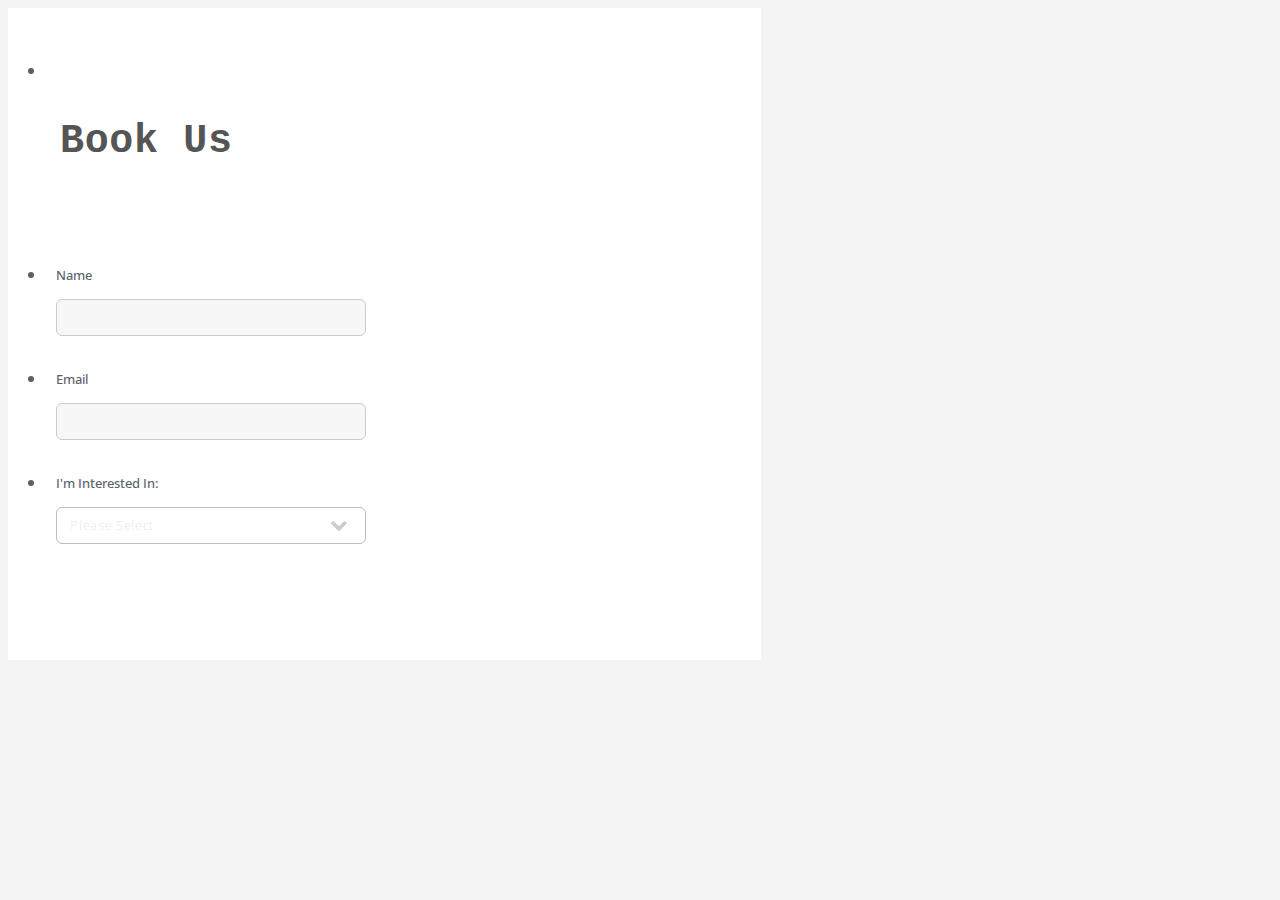
<file: bookings old.html>
<link rel="stylesheet" href="assets/css/main3.css" />


<!DOCTYPE HTML PUBLIC "-//W3C//DTD HTML 4.01//EN" "http://www.w3.org/TR/html4/strict.dtd">
<html lang="en-US"  class="supernova"><head>
<meta http-equiv="Content-Type" content="text/html; charset=utf-8" />
<link rel="alternate" type="application/json+oembed" href="https://www.jotform.com/oembed/?format=json&amp;url=https%3A%2F%2Fform.jotform.com%2F213185831261149" title="oEmbed Form">
<link rel="alternate" type="text/xml+oembed" href="https://www.jotform.com/oembed/?format=xml&amp;url=https%3A%2F%2Fform.jotform.com%2F213185831261149" title="oEmbed Form">
<meta property="og:title" content="Book Us" >
<meta property="og:url" content="https://form.jotform.com/213185831261149" >
<meta property="og:description" content="Please click the link to complete this form." >
<meta name="slack-app-id" content="AHNMASS8M">
<link rel="shortcut icon" href="/images/favi/apple-touch-icon.png">
<link rel="canonical" href="https://form.jotform.com/213185831261149" />
<meta name="viewport" content="width=device-width, initial-scale=1.0, maximum-scale=2.0, user-scalable=1" />
<meta name="HandheldFriendly" content="true" />
<title>Book Us</title>
<style type="text/css">@media print{.form-section{display:inline!important}.form-pagebreak{display:none!important}.form-section-closed{height:auto!important}.page-section{position:initial!important}}</style>
<link id="custom-font" type="text/css" rel="stylesheet" href="https://cdn.jotfor.ms/opt/google-fonts/Open Sans/fontface.css" />
<link type="text/css" rel="stylesheet" href="https://cdn01.jotfor.ms/themes/CSS/5e6b428acc8c4e222d1beb91.css?"/>
<link type="text/css" rel="stylesheet" href="https://cdn02.jotfor.ms/css/styles/payment/payment_styles.css?3.3.29059" />
<link type="text/css" rel="stylesheet" href="https://cdn03.jotfor.ms/css/styles/payment/payment_feature.css?3.3.29059" />
<style type="text/css" id="form-designer-style">
    /* Injected CSS Code */
@import "https://fonts.googleapis.com/css?family=Open Sans:light,lightitalic,normal,italic,bold,bolditalic";

*,
*:after,
*:before {
  box-sizing: border-box;
}
.form-all {
  font-family: "Open Sans", sans-serif;
}
.main .jotform-form {
  width: 100%;
  padding: 0 3%;
}
.form-all {
  display: flex;
  flex-direction: column;
  width: 100%;
  max-width: 753px;
}
.form-line-active {
  background-color: rgba(227, 212, 191, 0);
}
.form-all {
  font-size: 16px;
}
li.form-line {
  margin-top: 4px;
  margin-bottom: 4px;
}
.form-line {
  padding: 12px 10px;
}
.form-all .form-textbox,
.form-all .form-radio-other-input,
.form-all .form-checkbox-other-input,
.form-all .form-captcha input,
.form-all .form-spinner input,
.form-all .form-pagebreak-back,
.form-all .form-pagebreak-next,
.form-all .qq-upload-button,
.form-all .signature-wrapper,
.form-all .form-error-message {
  border-radius: 6px;
}
.form-all .form-sub-label {
  margin-left: 3px;
}
.form-all .form-textarea {
  border-radius: 6px;
  padding: 10px;
}
.form-all .form-submit-button,
.form-all .form-submit-reset,
.form-all .form-submit-print {
  border-radius: 6px;
}
.form-all .form-sub-label {
  margin-left: 3px;
}
.form-dropdown {
  border-radius: 6px;
  appearance: none;
  margin: 0;
}
.supernova .form-all,
.form-all {
  border-radius: 0px;
}
.form-section:first-child {
  border-radius: 0px 0px 0 0;
}
.form-section:last-child {
  border-radius: 0 0 0px 0px;
}
.form-section {
  padding: 0px 38px;
}
.form-textbox,
.form-textarea,
li[data-type=control_fileupload] .qq-upload-button,
.signature-wrapper {
  border-color: #b8bdc9;
}
.form-textarea:hover,
.form-textbox:hover,
li[data-type=control_fileupload] .qq-upload-button:hover,
.signature-wrapper:hover {
  border-color: rgba(184, 189, 201, 0.5);
  box-shadow: 0 0 0 2px rgba(184, 189, 201, 0.25);
}
.form-textarea:focus,
.form-textbox:focus,
li[data-type=control_fileupload] .qq-upload-button:focus,
.signature-wrapper:focus {
  border-color: #b8bdc9;
  box-shadow: 0 0 0 3px rgba(184, 189, 201, 0.25);
}
.form-textbox,
.form-textarea,
.form-radio-other-input,
.form-checkbox-other-input,
.form-captcha input,
.form-spinner input {
  background-color: #ffffff;
}
.form-label {
  font-family: "Open Sans", sans-serif;
}
.form-line-column {
  width: calc(50% - 8px);
}
.form-dropdown:first-child {
  border-color: #b8bdc9;
  color: #8894ab;
  background-color: #ffffff;
}
.form-checkbox-item label,
.form-checkbox-item span,
.form-radio-item label,
.form-radio-item span {
  color: #717886;
}
.form-radio-item,
.form-checkbox-item {
  padding-bottom: 0px !important;
}
.form-radio-item:last-child,
.form-checkbox-item:last-child {
  padding-bottom: 0;
}
.form-single-column .form-checkbox-item,
.form-single-column .form-radio-item {
  width: 100%;
}
.form-checkbox-item .editor-container div,
.form-radio-item .editor-container div {
  position: relative;
}
.form-checkbox-item .editor-container div:before,
.form-radio-item .editor-container div:before {
  display: inline-block;
  vertical-align: middle;
  left: 0;
  width: 20px;
  height: 20px;
}
.form-radio-item:not(#foo),
.form-checkbox-item:not(#foo) {
  position: relative;
}
.form-radio-item:not(#foo) .form-radio + span:before,
.form-checkbox-item:not(#foo) .form-radio + span:before,
.form-radio-item:not(#foo) .form-radio + span:after,
.form-checkbox-item:not(#foo) .form-radio + span:after,
.form-radio-item:not(#foo) .form-radio:checked + span div:after,
.form-checkbox-item:not(#foo) .form-radio:checked + span div:after,
.form-radio-item:not(#foo) .form-checkbox + span:before,
.form-checkbox-item:not(#foo) .form-checkbox + span:before,
.form-radio-item:not(#foo) .form-checkbox + span:after,
.form-checkbox-item:not(#foo) .form-checkbox + span:after {
  display: none;
}
.form-radio-item:not(#foo) label:before,
.form-checkbox-item:not(#foo) label:before {
  background-color: transparent;
  border: 2px solid #b8bdc9;
}
.form-radio-item:not(#foo) label:focus:before,
.form-checkbox-item:not(#foo) label:focus:before {
  border-color: #588ee6;
}
.form-radio-item:not(#foo) .form-radio:checked + label:after,
.form-checkbox-item:not(#foo) .form-radio:checked + label:after,
.form-radio-item:not(#foo) .form-checkbox:checked + label:after,
.form-checkbox-item:not(#foo) .form-checkbox:checked + label:after {
  background: none;
  border-bottom: 3px solid #b8bdc9;
  border-left: 3px solid #b8bdc9;
  display: inline-block;
  transform: rotate(-45deg) !important;
  height: 9px;
  width: 18px;
  top: 0;
  border-radius: 2px;
}
.form-radio-item:not(#foo) .form-radio-other,
.form-radio-item:not(#foo) .form-checkbox-other {
  display: inline-block;
  margin-right: 13px;
  margin-top: 0px;
}
.form-radio-item:not(#foo) .form-radio-item label,
.form-radio-item:not(#foo) .form-radio-item label {
  float: left;
  margin-left: 0;
  outline: none;
}
.form-radio-item:not(#foo) label:before {
  content: '';
  position: absolute;
  display: inline-block;
  vertical-align: baseline;
  margin-right: 4px;
  border-radius: 50%;
  left: 4px;
  width: 20px;
  height: 20px;
  cursor: pointer;
}
.form-radio-item:not(#foo) label:after {
  content: '';
  position: absolute;
  z-index: 10;
  display: inline-block;
  top: 4px;
  left: 8px;
  width: 10px;
  height: 10px;
}
.form-radio-item:not(#foo) input:checked + label:after {
  opacity: 1;
}
.form-checkbox-item:not(#foo) .form-radio-other,
.form-checkbox-item:not(#foo) .form-checkbox-other {
  display: inline-block;
  margin-right: 13px;
  margin-top: 0px;
}
.form-checkbox-item:not(#foo) .form-radio-item label,
.form-checkbox-item:not(#foo) .form-radio-item label {
  float: left;
  margin-left: 0;
  outline: none;
}
.form-checkbox-item:not(#foo) label:before {
  content: '';
  position: absolute;
  display: inline-block;
  vertical-align: baseline;
  margin-right: 4px;
  border-radius: 2px;
  left: 4px;
  width: 20px;
  height: 20px;
  cursor: pointer;
}
.form-checkbox-item:not(#foo) label:after {
  content: '';
  position: absolute;
  z-index: 10;
  display: inline-block;
  top: 6px;
  left: 10px;
  width: 4px;
  height: 4px;
}
.form-checkbox-item:not(#foo) input:checked + label:after {
  opacity: 1;
}
.submit-button {
  font-size: 16px;
  font-weight: normal;
  font-family: "Open Sans", sans-serif;
  
}
.submit-button {
  min-width: 180px;
}
.form-submit-button:not(.form-sacl-button) {
  color: #ffffff;
  background: #e3d4bf;
  box-shadow: none;
  text-shadow: none;
}
.form-buttons-wrapper,
.form-submit-clear-wrapper {
  justify-content: flex-start;
}
.form-all .form-pagebreak-back,
.form-all .form-pagebreak-next {
  font-family: "Open Sans", sans-serif;
  font-size: 16px;
  font-weight: normal;
}
.form-all .form-pagebreak-back,
.form-all .form-pagebreak-next {
  min-width: 128px;
}
li[data-type="control_image"] div {
  text-align: left;
}
li[data-type="control_image"] img {
  border: none;
  border-width: 0px !important;
  border-style: solid !important;
  border-color: false !important;
}
.supernova {
  height: 100%;
  background-repeat: no-repeat;
  background-attachment: scroll;
  background-position: center top;
  background-repeat: repeat;
}
.supernova {
  background-image: none;
}
#stage {
  background-image: none;
}
/* | */
.form-all {
  background-repeat: no-repeat;
  background-attachment: scroll;
  background-position: center top;
  background-repeat: repeat;
}
.form-header-group {
  background-repeat: no-repeat;
  background-attachment: scroll;
  background-position: center top;
}
.header-large h1.form-header {
  font-size: 2em;
}
.header-large h2.form-header {
  font-size: 1.5em;
}
.header-large h3.form-header {
  font-size: 1.17em;
}
.header-large h1 + .form-subHeader {
  font-size: 1em;
}
.header-large h2 + .form-subHeader {
  font-size: .875em;
}
.header-large h3 + .form-subHeader {
  font-size: .75em;
}
.header-default h1.form-header {
  font-size: 2em;
}
.header-default h2.form-header {
  font-size: 1.5em;
}
.header-default h3.form-header {
  font-size: 1.17em;
}
.header-default h1 + .form-subHeader {
  font-size: 1em;
}
.header-default h2 + .form-subHeader {
  font-size: .875em;
}
.header-default h3 + .form-subHeader {
  font-size: .75em;
}
.header-small h1.form-header {
  font-size: 2em;
}
.header-small h2.form-header {
  font-size: 1.5em;
}
.header-small h3.form-header {
  font-size: 1.17em;
}
.header-small h1 + .form-subHeader {
  font-size: 1em;
}
.header-small h2 + .form-subHeader {
  font-size: .875em;
}
.header-small h3 + .form-subHeader {
  font-size: .75em;
}
.form-header-group {
  text-align: left;
}
.form-header-group {
  font-family: "Open Sans", sans-serif;
}
div.form-header-group.header-large {
  margin: 0px -38px;
}
div.form-header-group.header-large {
  padding: 32px 52px;
}
.form-header-group .form-header,
.form-header-group .form-subHeader {
  color: #2c3345;
}
.form-header-group {
  border-bottom: none;
}
.form-collapse-table {
  border: 1px solid rgba(0, 0, 0, 0.2);
  background-color: #e5e7f2;
  box-shadow: 0 1px 0 rgba(255,255,255,0.5) inset, 0 1px 0 rgba(0,0,0,0.2);
  color: #2c3345;
}
.form-collapse-table .form-collapse-mid {
  text-shadow: none;
}
.form-line-error {
  overflow: hidden;
  -webkit-transition-property: none;
  -moz-transition-property: none;
  -ms-transition-property: none;
  -o-transition-property: none;
  transition-property: none;
  -webkit-transition-duration: 0.3s;
  -moz-transition-duration: 0.3s;
  -ms-transition-duration: 0.3s;
  -o-transition-duration: 0.3s;
  transition-duration: 0.3s;
  -webkit-transition-timing-function: ease;
  -moz-transition-timing-function: ease;
  -ms-transition-timing-function: ease;
  -o-transition-timing-function: ease;
  transition-timing-function: ease;
  background-color: rgba(255, 244, 244, 0);
}
.form-line-error .form-error-message {
  background-color: #e3d4bf;
  clear: both;
  float: none;
}
.form-line-error .form-error-message .form-error-arrow {
  border-bottom-color: #e3d4bf;
}
.form-line-error input:not(#coupon-input),
.form-line-error textarea,
.form-line-error .form-validation-error {
  border: 1px solid #e3d4bf;
  box-shadow: 0 0 3px #e3d4bf;
}
.supernova {
  background-color: #ffffff;
  background-color: #efeff5;
}
.supernova body {
  background-color: transparent;
}
.supernova .form-all,
.form-all {
  background-color: #ffffff;
}
.form-textbox,
.form-textarea,
.form-radio-other-input,
.form-checkbox-other-input,
.form-captcha input,
.form-spinner input {
  background-color: #ffffff;
}
.form-matrix-table tr {
  border-color: #e6e6e6;
}
.form-matrix-table tr:nth-child(2n) {
  background-color: #f2f2f2;
}
.form-all {
  color: #5a5f6a;
}
.form-label-top,
.form-label-left,
.form-label-right,
.form-html {
  color: #5a5f6a;
}
.form-line-error {
  overflow: hidden;
  -webkit-transition-property: none;
  -moz-transition-property: none;
  -ms-transition-property: none;
  -o-transition-property: none;
  transition-property: none;
  -webkit-transition-duration: 0.3s;
  -moz-transition-duration: 0.3s;
  -ms-transition-duration: 0.3s;
  -o-transition-duration: 0.3s;
  transition-duration: 0.3s;
  -webkit-transition-timing-function: ease;
  -moz-transition-timing-function: ease;
  -ms-transition-timing-function: ease;
  -o-transition-timing-function: ease;
  transition-timing-function: ease;
  background-color: rgba(255, 244, 244, 0);
}

/*PREFERENCES STYLE*/
  /* NEW THEME STYLE */

  /* colors */

  .form-textbox, .form-textarea {
    color: #2c3345;
  }
  .rating-item input:hover+label {
    color: #b8bdc9;
  }
  li[data-type=control_fileupload] .qq-upload-button,
  .until-text,
  .form-submit-reset {
    color: #b8bdc9;
  }

  .stageEmpty.isSmall{
    color: #b8bdc9;
  }

  .rating-item label {
    color: #b8bdc9;
  }
  .currentDate,
  .pickerItem select,
  .appointmentCalendar .calendarDay,
  .calendar.popup th,
  .calendar.popup table tbody td,
  .calendar-new-header>*,
  .form-collapse-table {
    color: #2C3345;
  }
  .appointmentCalendar .dayOfWeek {
    color: #2C3345;
  }
  .appointmentSlotsContainer > * {
    color: #b8bdc9;
  }
  li[data-type=control_fileupload] .jfUpload-heading,
  ::placeholder,
  .form-dropdown.is-active,
  .form-dropdown:first-child,
  .form-spinner-input {
    color: #e5eaf4;
  }
  .appointmentCalendar .calendarWeek .calendarDay.isUnavailable,
  .calendar tr.days td.otherDay,
  .calendar tr.days td:hover:not(.unselectable) {
    color: #e5eaf4;
  }
  span.form-sub-label, label.form-sub-label, div.form-header-group .form-subHeader,
  .rating-item-title.for-to > label:first-child,
  .rating-item-title.for-from > label:first-child,
  .rating-item-title .editor-container * {
    color: #57647E;
  }
  .form-pagebreak-back{
    color: #FFFFFF;
  }
  .rating-item input:checked+label,
  .rating-item input:focus+label {
    color: #FFFFFF;
  }
  .clear-pad-btn {
    color: #FFFFFF;
  }
  .form-textbox::placeholder,
  .form-dropdown:not(.time-dropdown):not(:required),
  .form-dropdown:not(:required),
  .form-dropdown:required:invalid {
    color: #e5eaf4;
  }
  /* border-colors */
  .form-dropdown,
  .form-textarea,
  .form-textbox,
  li[data-type=control_fileupload] .qq-upload-button,
  .rating-item label,
  .rating-item input:focus+label,
  .rating-item input:checked+label,
  .jf-form-buttons,
  .form-checkbox+label:before, .form-checkbox+span:before, .form-radio+label:before, .form-radio+span:before,
  .signature-pad-passive,
  .signature-wrapper,
  .appointmentCalendarContainer,
  .appointmentField .timezonePickerName,
  .appointmentDayPickerButton,
  .appointmentCalendarContainer .monthYearPicker .pickerItem+.pickerItem,
  .appointmentCalendarContainer .monthYearPicker,
  .appointmentCalendar .calendarDay.isActive .calendarDayEach, .appointmentCalendar .calendarDay.isToday .calendarDayEach, .appointmentCalendar .calendarDay:not(.empty):hover .calendarDayEach,
  .calendar.popup:before,
  .calendar-new-month,
  .form-matrix-column-headers, .form-matrix-table td, .form-matrix-table td:last-child,
  .form-matrix-table th, .form-matrix-table th:last-child, .form-matrix-table tr:last-child td, .form-matrix-table tr:last-child th, .form-matrix-table tr:not([role=group])+tr[role=group] th,
  .form-matrix-headers.form-matrix-column-headers,
  .isSelected .form-matrix-column-headers:nth-last-of-type(2),
  li[data-type=control_inline] input[type=email], li[data-type=control_inline] input[type=number],
  li[data-type=control_inline] input[type=tel], li[data-type=control_inline] input[type=text],
  .stageEmpty.isSmall {
    border-color: #b8bdc9;
  }
  .rating-item input:hover+label {
    border-color: #b8bdc9;
  }
  .appointmentSlot,
  .form-checkbox:checked+label:before, .form-checkbox:checked+span:before, .form-checkbox:checked+span label:before,
  .form-radio:checked+label:before, .form-radio:checked+span:before,
  .form-dropdown:focus, .form-textarea:focus, .form-textbox:focus, .signature-wrapper:focus,
  .form-line[data-payment="true"] .form-product-item .p_checkbox .checked,
  .form-dropdown:hover, .form-textarea:hover, .form-textbox:hover, .signature-wrapper:hover {
    border-color: #b8bdc9;
  }

  .calendar tr.days td:hover:not(.unselectable):after {
    border-color: #e5eaf4;
  }
  .form-header-group,
  .form-buttons-wrapper, .form-pagebreak, .form-submit-clear-wrapper,
  .form-pagebreak-next,
  .form-pagebreak-back,
  .form-checkbox:hover+label:before, .form-checkbox:hover+span:before, .form-radio:hover+label:before, .form-radio:hover+span:before{
    border-color: #F3F3FE;
  }
  .form-pagebreak-back:focus, .form-pagebreak-next:focus, .form-submit-button:focus {
    border-color: rgba(46, 105, 255, 1);
  }
  /* background-colors */
  .form-line-active {
    background-color: #F1F5FF;
  }
  .form-line-error {
    background-color: #FFD6D6;
  }
  .form-matrix-column-headers, .form-matrix-row-headers,
  .form-spinner-button-container>*,
  .form-collapse-table,
  .form-collapse-table:hover,
  .appointmentDayPickerButton {
    background-color: #e5eaf4;
  }
  .calendar.popup, .calendar.popup table,
  .calendar.popup table tbody td:after{
    background-color: #FFFFFF;
  }

  .appointmentCalendar .calendarDay.isActive .calendarDayEach,
  .appointmentFieldRow.forSelectedDate,
  .calendar.popup tr.days td.selected:after,
  .calendar.popup:after,
  .submit-button,
  .form-checkbox:checked+label:before, .form-checkbox:checked+span:before, .form-checkbox:checked+span label:before,
  .form-radio+label:after, .form-radio+span:after,
  .rating-item input:checked+label,
  .appointmentCalendar .calendarDay:after,
  .form-line[data-payment="true"] .form-product-item .p_checkbox .checked,
  .rating-item input:focus+label {
    background-color: #2e69ff;
  }
  .appointmentSlot.active {
    background-color: #2e69ff !important;
  }
  .clear-pad-btn,
  .appointmentCalendar .dayOfWeek,
  .calendar.popup th {
    background-color: #F3F3FE !important;
  }
  .appointmentField .timezonePicker:hover+.timezonePickerName,
  .form-spinner-button-container>*:hover {
    background-color: #96B4FF;
  }
  .form-matrix-values,
  .form-matrix-values,
  .signature-wrapper,
  .signature-pad-passive,
  .rating-item label,
  .form-checkbox+label:before, .form-checkbox+span:before,
  .form-radio+label:before, .form-radio+span:before {
    background-color: #FFFFFF;
  }
  li[data-type=control_fileupload] .qq-upload-button {
    background-color: #FFFFFF;
  }
  .JotFormBuilder .appContainer #app li.form-line[data-type=control_matrix].isSelected
  .questionLine-editButton.forRemove:after, 
  .JotFormBuilder .appContainer #app li.form-line[data-type=control_matrix].isSelected .questionLine-editButton.forRemove:before {
    background-color: #FFFFFF;
  }
  .appointmentCalendarContainer, .appointmentSlot,
  .rating-item-title.for-to > label:first-child,
  .rating-item-title.for-from > label:first-child,
  .rating-item-title .editor-container *,
  .calendar-opened {
    background-color: transparent;
  }
  .page-section li.form-line-active[data-type="control_button"] {
    background-color: #F1F5FF;
  }
  .appointmentCalendar .calendarDay.isSelected:after {
    color: #FFFFFF;
  }
  /* shadow */
  .form-dropdown:hover, .form-textarea:hover, .form-textbox:hover, .signature-wrapper:hover,
  .calendar.popup:before,
  .jSignature:hover,
  li[data-type=control_fileupload] .qq-upload-button-hover,
  .form-line[data-payment="true"] .form-product-item .p_checkbox .checked,
  .form-line[data-payment="true"] .form-product-item .p_checkbox:hover .select_border,
  .form-checkbox:hover+label:before, .form-checkbox:hover+span:before, .form-radio:hover+label:before, .form-radio:hover+span:before,
  .calendar.popup:before {
    border-color: rgba(46, 105, 255, 0.5);
    box-shadow: 0 0 0 2px rgba(46, 105, 255, 0.25);
  }
  .form-dropdown:focus, .form-textarea:focus, .form-textbox:focus, .signature-wrapper:focus,
  li[data-type=control_fileupload] .qq-upload-button-focus,
  .form-checkbox:focus+label:before, .form-checkbox:focus+span:before, .form-radio:focus+label:before, .form-radio:focus+span:before,
  .calendar.popup:before {
    border-color: rgba(46, 105, 255, 1);
    box-shadow: 0 0 0 3px rgba(46, 105, 255, 0.25);
  }
  .calendar.popup table tbody td{
    box-shadow: none;
  }

  /* button colors */
  .submit-button {
    background-color: #e3d4bf;
    border-color: #e3d4bf;
  }
  .submit-button:hover {
    background-color: #e3d4bf;
    border-color: #e3d4bf;
  }
  .form-pagebreak-next {
    background-color: #F3F3FE;
  }
  .form-pagebreak-back {
    background-color: #F3F3FE;
  }
  .form-pagebreak-back:hover {
    background-color: #CED0DA;
    border-color: #CED0DA;
  }
  .form-pagebreak-next:hover {
    background-color: #2554CC;
    border-color: #2554CC;
  }
  .form-sacl-button, .form-submit-print {
    background-color: transparent;
    color: #b8bdc9;
    border-color: #b8bdc9;
  }
  .form-sacl-button:hover, .form-submit-print:hover,
  .appointmentSlot:not(.disabled):not(.active):hover,
  .appointmentDayPickerButton:hover,
  .rating-item input:hover+label {
    background-color: #96B4FF;
  }

  /* payment styles */
  
  .form-line[data-payment=true] .form-textbox,
  .form-line[data-payment=true] .select-area,
  .form-line[data-payment=true] #coupon-input,
  .form-line[data-payment=true] #coupon-container input,
  .form-line[data-payment=true] input#productSearch-input,
  .form-line[data-payment=true] .form-product-category-item:after,
  .form-line[data-payment=true] .filter-container .dropdown-container .select-content,
  .form-line[data-payment=true] .form-textbox.form-product-custom_quantity,
  .form-line[data-payment="true"] .form-product-item .p_checkbox .select_border,
  .form-line[data-payment="true"] .form-product-item .form-product-container .form-sub-label-container span.select_cont,
  .form-line[data-payment=true] select.form-dropdown {
    border-color: #b8bdc9;
    border-color: #C3CAD8;
  }
  .form-line[data-payment="true"] hr,
  .form-line[data-payment=true] .p_item_separator,
  .form-line[data-payment="true"] .payment_footer.new_ui,
  .form-line.card-3col .form-product-item.new_ui,
  .form-line.card-2col .form-product-item.new_ui {
    border-color: #b8bdc9;
    border-color: rgba(195,202,216,.5);
  }
  .form-line[data-payment=true] .form-product-category-item {
    border-color: #b8bdc9;
    border-color: #d9dde4;
  }
  .form-line[data-payment=true] #coupon-input,
  .form-line[data-payment=true] .form-textbox.form-product-custom_quantity,
  .form-line[data-payment=true] input#productSearch-input,
  .form-line[data-payment=true] .select-area,
  .form-line[data-payment=true] .custom_quantity,
  .form-line[data-payment=true] .filter-container .select-content,
  .form-line[data-payment=true] .p_checkbox .select_border {
    background-color: #FFFFFF;
  }
  .form-line[data-payment=true] .form-product-category-item.title_collapsed.has_selected_product .selected-items-icon {
   background-color: #ffffff;
   border-color: #ffffff;
  }
  .form-line[data-payment=true].form-line.card-3col .form-product-item,
  .form-line[data-payment=true].form-line.card-2col .form-product-item {
   background-color: undefined;
  }
  .form-line[data-payment=true] .payment-form-table input.form-textbox,
  .form-line[data-payment=true] .payment-form-table input.form-dropdown,
  .form-line[data-payment=true] .payment-form-table .form-sub-label-container > div,
  .form-line[data-payment=true] .payment-form-table span.form-sub-label-container iframe,
  .form-line[data-type=control_square] .payment-form-table span.form-sub-label-container iframe {
    border-color: #b8bdc9;
  }

  /* icons */
  .appointmentField .timezonePickerName:before {
    background-image: url([data-uri]);
  }
  .appointmentCalendarContainer .monthYearPicker .pickerArrow.prev:after {
    background-image: url([data-uri]);
  }
  .appointmentCalendarContainer .monthYearPicker .pickerArrow.next:after {
    background-image: url([data-uri]);
  }
  .appointmentField .timezonePickerName:after {
    background-image: url([data-uri]);
    width: 11px;
  }
  li[data-type=control_datetime] [data-wrapper-react=true].extended>div+.form-sub-label-container .form-textbox:placeholder-shown,
  li[data-type=control_datetime] [data-wrapper-react=true]:not(.extended) .form-textbox:not(.time-dropdown):placeholder-shown,
  .appointmentCalendarContainer .currentDate {
    background-image: url([data-uri]);
  }
  .form-star-rating-star.Stars {
    background-image: url([data-uri]) !important;
  }
  .signature-pad-passive, .signature-placeholder:after {
    background-image: url([data-uri]);
  }
  .form-spinner-button.form-spinner-up:before {
    background-image: url([data-uri]) !important;
  }
  .form-spinner-button.form-spinner-down:before {
    background-image: url([data-uri]);
  }
  .form-collapse-table:after{
    background-image: url([data-uri]);
  }
  li[data-type=control_fileupload] .qq-upload-button:before {
    background-image: url([data-uri]);
  }
  .appointmentDayPickerButton {
    background-image: url([data-uri]);
  }

  /* NEW THEME STYLE */
  /*PREFERENCES STYLE*//*PREFERENCES STYLE*/
    .form-all {
      font-family: Open Sans, sans-serif;
    }
    .form-all .qq-upload-button,
    .form-all .form-submit-button,
    .form-all .form-submit-reset,
    .form-all .form-submit-print {
      font-family: Open Sans, sans-serif;
    }
    .form-all .form-pagebreak-back-container,
    .form-all .form-pagebreak-next-container {
      font-family: Open Sans, sans-serif;
    }
    .form-header-group {
      font-family: Open Sans, sans-serif;
    }
    .form-label {
      font-family: Open Sans, sans-serif;
    }
  
    .form-label.form-label-auto {
      
    display: block;
    float: none;
    text-align: left;
    width: 100%;
  
    }
  
    .form-line {
      margin-top: 12px;
      margin-bottom: 12px;
    }
  
    .form-all {
      max-width: 753px;
      width: 100%;
    }
  
    .form-label.form-label-left,
    .form-label.form-label-right,
    .form-label.form-label-left.form-label-auto,
    .form-label.form-label-right.form-label-auto {
      width: 230px;
    }
  
    .form-all {
      font-size: 16px
    }
    .form-all .qq-upload-button,
    .form-all .qq-upload-button,
    .form-all .form-submit-button,
    .form-all .form-submit-reset,
    .form-all .form-submit-print {
      font-size: 16px
    }
    .form-all .form-pagebreak-back-container,
    .form-all .form-pagebreak-next-container {
      font-size: 16px
    }
  
    .supernova .form-all, .form-all {
      background-color: #FFFFFF;
    }
  
    .form-all {
      color: rgb(90, 95, 106);
    }
    .form-header-group .form-header {
      color: #2C3345;
    }
    .form-header-group .form-subHeader {
      color: rgb(90, 95, 106);
    }
    .form-label-top,
    .form-label-left,
    .form-label-right,
    .form-html,
    .form-checkbox-item label,
    .form-radio-item label {
      color: rgb(90, 95, 106);
    }
    .form-sub-label {
      color: 1a1a1a;
    }
  
    .supernova {
      background-color: #f4f4f4;
    }
    .supernova body {
      background: transparent;
    }
  
    .form-textbox,
    .form-textarea,
    .form-dropdown,
    .form-radio-other-input,
    .form-checkbox-other-input,
    .form-captcha input,
    .form-spinner input {
      background-color: #fff;
    }
  
    .supernova {
      background-image: none;
    }
    #stage {
      background-image: none;
    }
  
    .form-all {
      background-image: none;
    }
  
  .ie-8 .form-all:before { display: none; }
  .ie-8 {
    margin-top: auto;
    margin-top: initial;
  }
  
  /*PREFERENCES STYLE*//*__INSPECT_SEPERATOR__*/

    /* Injected CSS Code */
</style>

<script src="https://cdn01.jotfor.ms/static/prototype.forms.js" type="text/javascript"></script>
<script src="https://cdn02.jotfor.ms/static/jotform.forms.js?3.3.29059" type="text/javascript"></script>
<script src="https://cdn03.jotfor.ms//common/timezonePicker.js" type="text/javascript"></script>
<script type="text/javascript">	JotForm.newDefaultTheme = true;
	JotForm.extendsNewTheme = false;
	JotForm.newPaymentUIForNewCreatedForms = true;
	JotForm.newPaymentUI = true;

   JotForm.setConditions([{"action":[{"id":"action_0_1637014460610","visibility":"ShowMultiple","isError":false,"fields":["40","38"]}],"id":"1637005517888","index":"0","link":"Any","priority":"0","terms":[{"id":"term_0_1637014460610","field":"11","operator":"equals","value":"Something Else","isError":false}],"type":"field"},{"action":[{"id":"action_1637005489732","visibility":"ShowMultiple","isError":false,"fields":["27","15"]}],"id":"1637005503498","index":"1","link":"Any","priority":"1","terms":[{"id":"term_1637005489732","field":"41","operator":"equals","value":"I Know My Preferred Date & Time","isError":false}],"type":"field"},{"action":[{"id":"action_1637005469587","visibility":"ShowMultiple","isError":false,"fields":["28","33","34","37","38"]}],"id":"1637005484407","index":"2","link":"Any","priority":"2","terms":[{"id":"term_1637005469587","field":"11","operator":"equals","value":"Music Lessons","isError":false}],"type":"field"},{"action":[{"id":"action_1637005416514","visibility":"Show","isError":false,"field":"39"}],"id":"1637005443053","index":"3","link":"Any","priority":"3","terms":[{"id":"term_1637005416514","field":"41","operator":"equals","value":"Date & Time to be Determined","isError":false}],"type":"field"},{"action":[{"id":"action_1637005386300","visibility":"ShowMultiple","isError":false,"fields":["10","13","41","16","35","38"]}],"id":"1637005411030","index":"4","link":"Any","priority":"4","terms":[{"id":"term_1637005386300","field":"11","operator":"equals","value":"Live Music for a Special Event","isError":false}],"type":"field"}]);	JotForm.clearFieldOnHide="disable";
	JotForm.submitError="jumpToFirstError";

	JotForm.init(function(){
	/*INIT-START*/
if (window.JotForm && JotForm.accessible) $('input_4').setAttribute('tabindex',0);
if (window.JotForm && JotForm.accessible) $('input_9').setAttribute('tabindex',0);
if (window.JotForm && JotForm.accessible) $('input_13').setAttribute('tabindex',0);

    JotForm.calendarMonths = ["January","February","March","April","May","June","July","August","September","October","November","December"];
    JotForm.calendarDays = ["Monday","Tuesday","Wednesday","Thursday","Friday","Saturday","Sunday"];
    JotForm.calendarOther = "Today";

    JotForm.checkAppointmentAvailability = function checkAppointmentAvailability(day, slot, data) {
	  if (!(day && slot && data && data[day])) return false;
	  return data[day][slot];
	};

    (function init(props) {
	  var PREFIX = window.location.href.indexOf('jotform.pro') > -1 || window.location.pathname.indexOf('build') > -1 || window.location.pathname.indexOf('form-templates') > -1 || window.location.pathname.indexOf('pdf-templates') > -1 || window.location.pathname.indexOf('table-templates') > -1 || window.location.pathname.indexOf('approval-templates') > -1 ? '/server.php' : JotForm.server;

	  // boilerplate
	  var effectsOut = null;
	  var changed = {};
	  var constructed = false;
	  var _window = window,
	      document = _window.document;

	  var wrapper = document.querySelector('#' + props.qid.value);
	  var uniqueId = props.qid.value;
	  var element = wrapper.querySelector('.appointmentField');
	  var input = wrapper.querySelector('#input_' + props.id.value + '_date');
	  var tzInput = wrapper.querySelector('#input_' + props.id.value + '_timezone');
	  var timezonePickerCommon = void 0;
	  var isTimezonePickerFromCommonLoaded = false;

	  function debounce(func, wait, immediate) {
	    var timeout = void 0;
	    return function wrappedFN() {
	      for (var _len = arguments.length, args = Array(_len), _key = 0; _key < _len; _key++) {
	        args[_key] = arguments[_key];
	      }

	      var context = this;
	      var later = function later() {
	        timeout = null;
	        if (!immediate) func.apply.apply(func, [context].concat(args));
	      };
	      var callNow = immediate && !timeout;
	      clearTimeout(timeout);
	      timeout = setTimeout(later, wait);
	      if (callNow) func.apply.apply(func, [context].concat(args));
	    };
	  }

	  var classNames = function classNames(obj) {
	    return Object.keys(obj).reduce(function (acc, key) {
	      if (!obj[key]) return acc;
	      return [].concat(acc, [key]);
	    }, []).join(' ');
	  };

	  var assignObject = function assignObject() {
	    for (var _len2 = arguments.length, objects = Array(_len2), _key2 = 0; _key2 < _len2; _key2++) {
	      objects[_key2] = arguments[_key2];
	    }

	    return objects.reduce(function (acc, obj) {
	      Object.keys(obj).forEach(function (key) {
	        acc[key] = obj[key];
	      });

	      return acc;
	    }, {});
	  };

	  var objectEntries = function objectEntries(obj) {
	    return Object.keys(obj).reduce(function (acc, key) {
	      var value = obj[key];
	      var pair = [key, value];
	      return [].concat(acc, [pair]);
	    }, []);
	  };

	  var fillArray = function fillArray(arr, value) {
	    var newArr = [];
	    for (var i = 0; i < arr.length; i++) {
	      newArr.push(value);
	    }
	    return newArr;
	  };

	  var getJSON = function getJSON(url, cb) {
	    return new Ajax.Request(url, {
	      evalJSON: 'force',
	      method: 'GET',
	      onComplete: function onComplete(response) {
	        return cb(response.responseJSON);
	      }
	    });
	  };

	  var beforeRender = function beforeRender() {
	    if (effectsOut) {
	      effectsOut();
	      effectsOut = null;
	    }
	  };

	  var afterRender = function afterRender() {
	    effectsOut = effects();
	  };

	  var setState = function setState(newState) {
	    var changedKeys = Object.keys(newState).filter(function (key) {
	      return state[key] !== newState[key];
	    });

	    if (!changedKeys.length) {
	      return;
	    }

	    changed = changedKeys.reduce(function (acc, key) {
	      var _assignObject;

	      return assignObject({}, acc, (_assignObject = {}, _assignObject[key] = state[key], _assignObject));
	    }, changed);

	    state = assignObject({}, state, newState);
	    if (constructed) {
	      render();
	    }
	  };

	  var isStartWeekOnMonday = function isStartWeekOnMonday() {
	    var _props = props,
	        startDay = _props.startWeekOn.value;

	    return !startDay || startDay === 'Monday';
	  };

	  var monthNames = function monthNames() {
	    return (JotForm.calendarMonthsTranslated || JotForm.calendarMonths || _Utils.specialOptions.Months.value).map(function (monthName) {
	      return String.prototype.locale ? monthName.locale() : monthName;
	    });
	  };
	  var daysOfWeek = function daysOfWeek() {
	    return (JotForm.calendarDaysTranslated || JotForm.calendarDays || _Utils.specialOptions.Days.value).map(function (dayName) {
	      return String.prototype.locale ? dayName.locale() : dayName;
	    });
	  };
	  // we need remove unnecessary "Sunday", if there is time field on the form
	  var dayNames = function dayNames() {
	    var days = daysOfWeek().length === 8 ? daysOfWeek().slice(1) : daysOfWeek();
	    return isStartWeekOnMonday() ? days : [days[days.length - 1]].concat(days.slice(0, 6));
	  };

	  var oneHour = 1000 * 60 * 60;
	  // const oneDay = oneHour * 24;

	  var intPrefix = function intPrefix(d) {
	    if (d < 10) {
	      return '0' + d;
	    }

	    return '' + d;
	  };

	  var toFormattedDateStr = function toFormattedDateStr(date) {
	    var _props2 = props,
	        _props2$dateFormat$va = _props2.dateFormat.value,
	        format = _props2$dateFormat$va === undefined ? 'yyyy-mm-dd' : _props2$dateFormat$va;

	    if (!date) return;
	    if (typeof date === 'string') {
	      var _date$split = date.split('-'),
	          _year = _date$split[0],
	          _month = _date$split[1],
	          _day = _date$split[2];

	      return format.replace(/yyyy/, _year).replace(/mm/, _month).replace(/dd/, _day);
	    }

	    var year = date.getFullYear();
	    var month = intPrefix(date.getMonth() + 1);
	    var day = intPrefix(date.getUTCDate());
	    return format.replace(/yyyy/, year).replace(/mm/, month).replace(/dd/, day);
	  };

	  var toDateStr = function toDateStr(date) {
	    if (!date) return;
	    var year = date.getFullYear();
	    var month = intPrefix(date.getMonth() + 1);
	    var day = intPrefix(date.getDate());

	    return year + '-' + month + '-' + day;
	  };

	  var toDateTimeStr = function toDateTimeStr(date) {
	    if (!date) return;
	    var ymd = toDateStr(date);
	    var hour = intPrefix(date.getHours());
	    var minute = intPrefix(date.getMinutes());
	    return ymd + ' ' + hour + ':' + minute;
	  };

	  var getTimezoneOffset = function getTimezoneOffset(timezone) {
	    if (!timezone) {
	      return 0;
	    }
	    var cityArgs = timezone.split(' ');
	    var splitted = cityArgs[cityArgs.length - 1].replace(/\(GMT|\)/g, '').split(':');

	    if (!splitted) {
	      return 0;
	    }

	    return parseInt(splitted[0] || 0, 10) + (parseInt(splitted[1] || 0, 10) / 60 || 0);
	  };

	  var getGMTSuffix = function getGMTSuffix(offset) {
	    if (offset === 0) {
	      return '';
	    }

	    var offsetMinutes = Math.abs(offset) % 60;
	    var offsetHours = Math.abs(offset - offsetMinutes) / 60;

	    var str = intPrefix(offsetHours) + ':' + intPrefix(offsetMinutes);

	    if (offset < 0) {
	      return '+' + str;
	    }

	    return '-' + str;
	  };

	  // const toJSDate = (dateStr, timezone) => {
	  //   if (!dateStr) return;

	  //   const gmtSuffix = getGMTSuffix(timezone || state.timezone);

	  //   return new Date(`${dateStr} GMT${gmtSuffix}`);
	  // };

	  var getYearMonth = function getYearMonth(date) {
	    if (!date) return;

	    var _date$split2 = date.split('-'),
	        y = _date$split2[0],
	        m = _date$split2[1];

	    return y + '-' + m;
	  };

	  var getMondayBasedDay = function getMondayBasedDay(date) {
	    var day = date.getUTCDay();
	    if (day === 0) {
	      return 6; // sunday index
	    }
	    return day - 1;
	  };

	  var getDay = function getDay(date) {
	    return isStartWeekOnMonday() ? getMondayBasedDay(date) : date.getUTCDay();
	  };

	  var getUserTimezone = function getUserTimezone() {
	    var _props3 = props,
	        _props3$autoDetectTim = _props3.autoDetectTimezone;
	    _props3$autoDetectTim = _props3$autoDetectTim === undefined ? {} : _props3$autoDetectTim;
	    var autoDetectValue = _props3$autoDetectTim.value,
	        _props3$timezone = _props3.timezone;
	    _props3$timezone = _props3$timezone === undefined ? {} : _props3$timezone;
	    var timezoneAtProps = _props3$timezone.value;

	    if (autoDetectValue === 'No') {
	      return timezoneAtProps;
	    }

	    try {
	      var tzStr = Intl.DateTimeFormat().resolvedOptions().timeZone;
	      if (tzStr) {
	        var tz = tzStr + ' (GMT' + getGMTSuffix(new Date().getTimezoneOffset()) + ')';
	        return tz;
	      }
	    } catch (e) {
	      console.error(e.message);
	    }

	    return props.timezone.value;
	  };

	  var passedProps = props;

	  var getStateFromProps = function getStateFromProps() {
	    var newProps = arguments.length > 0 && arguments[0] !== undefined ? arguments[0] : {};

	    var startDate = new Date(newProps.startDate ? newProps.startDate.value : '');
	    var today = new Date();
	    var date = toDateStr(new Date(Math.max(startDate, today) || today));

	    return {
	      date: date,
	      timezones: state ? state.timezones : { loading: true }
	    };
	  };

	  var getFirstAvailableDates = function getFirstAvailableDates(cb) {
	    var _props4 = props,
	        _props4$formID = _props4.formID,
	        formID = _props4$formID === undefined ? global.__formInfo.id : _props4$formID;
	    var _state = state,
	        _state$timezone = _state.timezone,
	        timezone = _state$timezone === undefined ? getUserTimezone() : _state$timezone;


	    if (!formID || !timezone) return;

	    // eslint-disable-next-line max-len
	    var url = PREFIX + '?action=getAppointments&formID=' + formID + '&timezone=' + encodeURIComponent(timezone) + '&ncTz=' + new Date().getTime() + '&firstAvailableDates';

	    return getJSON(url, function (_ref) {
	      var content = _ref.content;
	      return cb(content);
	    });
	  };

	  var state = getStateFromProps(props);

	  var loadTimezones = function loadTimezones(cb) {
	    setState({
	      timezones: { loading: true }
	    });

	    getJSON((props.cdnconfig.CDN || '/') + 'assets/form/timezones.json?ncTz=' + new Date().getTime(), function (data) {
	      var timezones = objectEntries(data).reduce(function (acc, _ref2) {
	        var group = _ref2[0],
	            cities = _ref2[1];

	        acc.push({
	          group: group,
	          cities: cities
	        });
	        return acc;
	      }, []);

	      cb(timezones);
	    });
	  };

	  var loadMonthData = function loadMonthData(startDate, endDate, cb) {
	    var _props5 = props,
	        _props5$formID = _props5.formID,
	        formID = _props5$formID === undefined ? (typeof global === 'undefined' ? 'undefined' : _typeof(global)) === 'object' ? global.__formInfo.id : null : _props5$formID,
	        id = _props5.id.value;
	    var _state2 = state,
	        timezone = _state2.timezone;


	    if (!formID || !timezone) return;

	    // eslint-disable-next-line max-len
	    var url = PREFIX + '?action=getAppointments&formID=' + formID + '&qid=' + id + '&timezone=' + encodeURIComponent(timezone) + '&startDate=' + toDateStr(startDate) + '&endDate=' + toDateStr(endDate) + '&ncTz=' + new Date().getTime();

	    return getJSON(url, function (_ref3) {
	      var data = _ref3.content;
	      return cb(data);
	    });
	  };

	  var generateMonthData = function generateMonthData(startDate, endDate, data) {
	    var d1 = startDate.getDate();
	    var d2 = endDate.getDate();
	    var dPrefix = startDate.getFullYear() + '-' + intPrefix(startDate.getMonth() + 1) + '-';

	    var daysLength = d2 - d1 + 1 || 0;
	    var days = fillArray(new Array(daysLength), '');

	    var slots = days.reduce(function (acc, x, day) {
	      var _assignObject2;

	      var dayStr = '' + dPrefix + intPrefix(day + 1);
	      return assignObject(acc, (_assignObject2 = {}, _assignObject2[dayStr] = data[dayStr] || false, _assignObject2));
	    }, {});

	    var availableDays = Object.keys(data).filter(function (d) {
	      return !Array.isArray(slots[d]) && !!slots[d];
	    });

	    return {
	      availableDays: availableDays,
	      slots: slots
	    };
	  };

	  var lastReq = void 0;

	  var updateMonthData = function updateMonthData(startDate, endDate, data) {
	    var _generateMonthData = generateMonthData(startDate, endDate, data),
	        availableDays = _generateMonthData.availableDays,
	        slots = _generateMonthData.slots;

	    if (JSON.stringify(slots) === JSON.stringify(state.slots)) {
	      return;
	    }

	    setState({
	      availableDays: availableDays,
	      slots: slots
	    });
	  };

	  var getDateRange = function getDateRange(dateStr) {
	    var _dateStr$split = dateStr.split('-'),
	        y = _dateStr$split[0],
	        m = _dateStr$split[1];

	    var startDate = new Date(y, m - 1, 1);
	    var endDate = new Date(y, m, 0);
	    return [startDate, endDate];
	  };

	  var load = function load() {
	    var _state3 = state,
	        dateStr = _state3.date;

	    var _getDateRange = getDateRange(dateStr),
	        startDate = _getDateRange[0],
	        endDate = _getDateRange[1];

	    setState(assignObject({ loading: true }, generateMonthData(startDate, endDate, {})));

	    var req = loadMonthData(startDate, endDate, function (data) {
	      if (lastReq !== req) {
	        return;
	      }

	      updateMonthData(startDate, endDate, data);
	      var _state4 = state,
	          availableDays = _state4.availableDays,
	          forcedStartDate = _state4.forcedStartDate,
	          forcedEndDate = _state4.forcedEndDate,
	          slots = _state4.slots;


	      var firstAvailable = availableDays.find(function (d) {
	        var foundSlot = Object.keys(slots[d]).find(function (slot) {
	          var slotDate = dateInTimeZone(new Date((d + ' ' + slot).replace(/-/g, '/')));

	          if (forcedStartDate && slotDate > forcedStartDate) return false;
	          if (forcedEndDate && slotDate < forcedEndDate) return false;

	          return true;
	        });

	        return foundSlot;
	      });

	      var newDate = availableDays.indexOf(dateStr) === -1 && firstAvailable;

	      setState({
	        loading: false,
	        date: newDate || dateStr
	      });
	    });

	    lastReq = req;
	  };

	  var dateInTimeZone = function dateInTimeZone(date) {
	    var timezone = arguments.length > 1 && arguments[1] !== undefined ? arguments[1] : state.timezone;

	    if (!date) return;
	    var diffTime = (getTimezoneOffset(timezone) - state.nyTz) * oneHour;
	    return new Date(date.getTime() - diffTime);
	  };

	  var dz = function dz(date, tz1, tz2) {
	    if (!date) return;
	    var diffTime = (tz1 - tz2) * oneHour;
	    return new Date(date.getTime() - diffTime);
	  };

	  var revertDate = function revertDate(d, t1, t2) {
	    if (!d) return '';

	    var pDate = new Date(d.replace(/-/, '/'));
	    var utz = getTimezoneOffset(getUserTimezone());
	    var tz1 = getTimezoneOffset(t1) - utz;
	    var tz2 = getTimezoneOffset(t2) - utz;

	    var val = dz(pDate, tz1, tz2);

	    return toDateTimeStr(val);
	  };

	  var amPmConverter = function amPmConverter(_time) {
	    var _props6 = props,
	        _props6$timeFormat = _props6.timeFormat;
	    _props6$timeFormat = _props6$timeFormat === undefined ? {} : _props6$timeFormat;
	    var _props6$timeFormat$va = _props6$timeFormat.value,
	        timeFormat = _props6$timeFormat$va === undefined ? '24 Hour' : _props6$timeFormat$va;

	    if (!_time || !(typeof _time === 'string') || _time.indexOf('M') > -1 || !timeFormat || timeFormat === '24 Hour') {
	      return _time;
	    }
	    var time = _time.substring(0, 2);
	    var hour = time % 12 || 12;
	    var ampm = time < 12 ? 'AM' : 'PM';
	    return '' + hour + _time.substring(2, 5) + ' ' + ampm;
	  };

	  var validate = function validate(dateStr, cb) {
	    var _state5 = state,
	        defaultValue = _state5.defaultValue;


	    if (JotForm.isEditMode() && defaultValue === dateStr) {
	      return cb(true);
	    }

	    var parts = dateStr.split(' ');
	    var slot = parts.slice(1).join(' ');

	    var _parts$0$split = parts[0].split('-'),
	        y = _parts$0$split[0],
	        m = _parts$0$split[1],
	        d = _parts$0$split[2];

	    var startDate = new Date(y, m - 1, 1);
	    var endDate = new Date(y, m, 0);

	    loadMonthData(startDate, endDate, function (data) {
	      var day = y + '-' + m + '-' + d;
	      var isValid = JotForm.checkAppointmentAvailability(day, amPmConverter(slot), data);
	      cb(isValid);
	      if (!isValid) {
	        var _assignObject3;

	        // add unavailable slot if it is not in response for deselection
	        data[day] = assignObject({}, data[day], (_assignObject3 = {}, _assignObject3[slot] = false, _assignObject3));
	      }

	      // still in same month
	      if (state.date.indexOf(y + '-' + m) === 0) {
	        updateMonthData(startDate, endDate, data);
	      }
	    });
	  };

	  // let validationInterval;

	  var validation = function validation(_value) {
	    var shouldValidate = _value || $(input).hasClassName('validate');

	    if (!shouldValidate) {
	      $(input).addClassName('valid');
	      JotForm.corrected(input);
	      JotForm.runConditionForId(props.id.value);
	      return;
	    }

	    if (!_value) {
	      $(input).removeClassName('valid');
	      JotForm.errored(input, JotForm.texts.required);
	      JotForm.runConditionForId(props.id.value);
	      return;
	    }

	    validate(_value, function (isValid) {
	      if (isValid) {
	        $(input).addClassName('valid');
	        JotForm.corrected(input);
	        JotForm.runConditionForId(props.id.value);
	        return;
	      }

	      // clearInterval(validationInterval);

	      var parts = _value.split(' ');
	      var dateStr = parts[0];

	      var date = new Date(dateStr);
	      var day = getDay(date);
	      var datetime = dayNames()[day] + ', ' + monthNames()[date.getMonth()] + ' ' + intPrefix(date.getUTCDate()) + ', ' + date.getFullYear();

	      var time = parts.slice(1).join(' ');
	      var errorText = JotForm.texts.slotUnavailable.replace('{time}', time).replace('{date}', datetime);

	      $(input).removeClassName('valid');
	      JotForm.errored(input, errorText);
	      JotForm.runConditionForId(props.id.value);
	    });
	  };

	  var setValue = function setValue(value) {
	    input.value = value ? toDateTimeStr(dateInTimeZone(new Date(value.replace(/-/g, '/')))) : '';

	    setState({
	      value: value
	    });

	    // trigger input event for supporting progress bar widget
	    input.triggerEvent('input');

	    // clearInterval(validationInterval);

	    validation(value);
	    // validationInterval = setInterval(() => { validation(state.value); }, 1000 * 5);
	  };

	  var handleClick = function handleClick(e) {
	    var target = e.target;

	    var $target = $(target);

	    if (!$target || !$target.hasClassName) {
	      return;
	    }

	    if ($target.hasClassName('disabled') && !$target.hasClassName('active')) {
	      return;
	    }

	    e.preventDefault();
	    var value = target.dataset.value;

	    setValue($target.hasClassName('active') ? undefined : value);
	  };

	  var setTimezone = function setTimezone(timezone) {
	    tzInput.value = timezone;
	    setState({ timezone: timezone });
	    if (input.value) {
	      var date = toDateTimeStr(dz(new Date(input.value.replace(/-/g, '/')), state.nyTz, getTimezoneOffset(state.timezone)));
	      setDate(date.split(' ')[0]);
	      setState({ value: date });
	    }
	  };

	  var handleTimezoneChange = function handleTimezoneChange(e) {
	    var target = e.target;
	    var timezone = target.value;

	    setTimezone(timezone);
	  };

	  var setDate = function setDate(date) {
	    return setState({ date: date });
	  };

	  var handleDateChange = function handleDateChange(e) {
	    var target = e.target;
	    var date = target.dataset.value;


	    if (!date) return;

	    setDate(date);
	  };

	  var handleMonthYearChange = function handleMonthYearChange(e) {
	    var _e$target = e.target,
	        dataset = _e$target.dataset,
	        inputVal = _e$target.value;
	    var name = dataset.name;

	    if (!name) {
	      return;
	    }

	    var _state6 = state,
	        date = _state6.date;

	    var oldDate = new Date(date);
	    var oldMonth = oldDate.getMonth();
	    var oldYear = oldDate.getFullYear();
	    var oldDay = oldDate.getUTCDate();

	    var value = inputVal || e.target.getAttribute('value');

	    if (name === 'month') {
	      var newDate = new Date(oldYear, value, oldDay);
	      var i = 1;
	      while ('' + newDate.getMonth() !== '' + value && i < 10) {
	        newDate = new Date(oldYear, value, oldDay - i);
	        i++;
	      }

	      return setDate(toDateStr(newDate));
	    }

	    return setDate(toDateStr(new Date(value, oldMonth, oldDay)));
	  };

	  var toggleMobileState = function toggleMobileState() {
	    var $wrapper = $(wrapper);
	    if ($wrapper.hasClassName('isOpenMobile')) {
	      $wrapper.removeClassName('isOpenMobile');
	    } else {
	      $wrapper.addClassName('isOpenMobile');
	    }
	  };

	  var keepSlotsScrollPosition = function keepSlotsScrollPosition() {
	    var visibleSlot = element.querySelector('.appointmentSlots.slots .slot.active, .appointmentSlots.slots .slot:not(.disabled)');

	    element.querySelector('.appointmentSlots.slots').scrollTop = visibleSlot ? visibleSlot.offsetTop : 0;
	  };

	  var setTimezonePickerState = function setTimezonePickerState() {
	    var _state7 = state,
	        timezone = _state7.timezone;
	    var _props7 = props,
	        _props7$autoDetectTim = _props7.autoDetectTimezone;
	    _props7$autoDetectTim = _props7$autoDetectTim === undefined ? {} : _props7$autoDetectTim;
	    var autoDetecTimezoneValue = _props7$autoDetectTim.value,
	        _props7$timezone = _props7.timezone;
	    _props7$timezone = _props7$timezone === undefined ? {} : _props7$timezone;
	    var timezoneValueProps = _props7$timezone.value;

	    if (autoDetecTimezoneValue === 'No') {
	      timezonePickerCommon.setSelectedTimezone(timezoneValueProps);
	    } else {
	      timezonePickerCommon.setSelectedTimezone(timezone);
	    }
	    timezonePickerCommon.setIsAutoSelectTimezoneOpen(autoDetecTimezoneValue);
	  };

	  var handleUIUpdate = function handleUIUpdate() {
	    try {
	      var breakpoints = {
	        450: 'isLarge',
	        225: 'isNormal',
	        175: 'shouldBreakIntoNewLine'
	      };

	      var offsetWidth = function () {
	        try {
	          var appointmentCalendarRow = element.querySelector('.appointmentFieldRow.forCalendar');
	          var appointmendCalendar = element.querySelector('.appointmentCalendar');
	          return appointmentCalendarRow.getBoundingClientRect().width - appointmendCalendar.getBoundingClientRect().width;
	        } catch (e) {
	          return null;
	        }
	      }();

	      if (offsetWidth === null || parseInt(wrapper.readAttribute('data-breakpoint-offset'), 10) === offsetWidth) {
	        return;
	      }

	      var breakpoint = Object.keys(breakpoints).reduce(function (prev, curr) {
	        return Math.abs(curr - offsetWidth) < Math.abs(prev - offsetWidth) ? curr : prev;
	      });
	      var breakpointName = breakpoints[breakpoint];

	      wrapper.setAttribute('data-breakpoint', breakpointName);
	      wrapper.setAttribute('data-breakpoint-offset', offsetWidth);
	    } catch (e) {
	      // noop.
	    }
	  };

	  var uiUpdateInterval = void 0;

	  var effects = function effects() {
	    clearInterval(uiUpdateInterval);

	    var shouldLoad = changed.timezone && changed.timezone !== state.timezone || // time zone changed
	    changed.date && getYearMonth(changed.date) !== getYearMonth(state.date); // y-m changed

	    changed = {};

	    if (shouldLoad) {
	      load();
	    }

	    var cancelBtn = element.querySelector('.cancel');

	    if (cancelBtn) {
	      cancelBtn.addEventListener('click', function () {
	        setValue(undefined);
	      });
	    }

	    var forSelectedDate = element.querySelector('.forSelectedDate span');

	    if (forSelectedDate) {
	      forSelectedDate.addEventListener('click', function () {
	        setDate(state.value.split(' ')[0]);
	      });
	    }

	    if (isTimezonePickerFromCommonLoaded) {
	      setTimezonePickerState();
	      var timezonePickerWrapper = element.querySelector('.forTimezonePicker');
	      timezonePickerCommon.init(timezonePickerWrapper);
	    } else {
	      element.querySelector('.timezonePicker').addEventListener('change', handleTimezoneChange);
	    }

	    element.querySelector('.calendar .days').addEventListener('click', handleDateChange);
	    element.querySelector('.monthYearPicker').addEventListener('change', handleMonthYearChange);
	    element.querySelector('.dayPicker').addEventListener('click', handleDateChange);
	    element.querySelector('.selectedDate').addEventListener('click', toggleMobileState);

	    Array.prototype.slice.call(element.querySelectorAll('.monthYearPicker .pickerArrow')).forEach(function (el) {
	      return el.addEventListener('click', handleMonthYearChange);
	    });
	    Array.prototype.slice.call(element.querySelectorAll('.slot')).forEach(function (el) {
	      return el.addEventListener('click', handleClick);
	    });

	    keepSlotsScrollPosition();
	    uiUpdateInterval = setInterval(handleUIUpdate, 250);

	    JotForm.runAllCalculations();
	  };

	  var onTimezoneOptionClick = function onTimezoneOptionClick(timezoneValue) {
	    setTimezone(timezoneValue);
	  };

	  var renderMonthYearPicker = function renderMonthYearPicker() {
	    var _state8 = state,
	        date = _state8.date;

	    var _split = (date || '-').split('-'),
	        year = _split[0],
	        month = _split[1];

	    var yearOpts = fillArray(new Array(20), '').map(function (v, i) {
	      return '' + (2020 + i);
	    });

	    var prevMonthButtonText = props.prevMonthButtonText && props.prevMonthButtonText.text || 'Previous month';
	    var nextMonthButtonText = props.nextMonthButtonText && props.nextMonthButtonText.text || 'Next month';
	    var prevYearButtonText = props.prevYearButtonText && props.prevYearButtonText.text || 'Previous year';
	    var nextYearButtonText = props.nextYearButtonText && props.nextYearButtonText.text || 'Next year';

	    return '\n      <div class=\'monthYearPicker\'>\n        <div class=\'pickerItem\'>\n          <select class=\'pickerMonth\' data-name=\'month\'>\n            ' + monthNames().map(function (monthName, i) {
	      return '<option ' + (parseInt(month, 10) === i + 1 ? 'selected' : '') + ' value=\'' + i + '\'>' + monthName + '</option>';
	    }).join('') + '\n          </select>\n          <button type=\'button\' class=\'pickerArrow pickerMonthArrow prev\' value=\'' + (parseInt(month, 10) - 2) + '\' data-name=\'month\' aria-label="' + prevMonthButtonText + '"></button>\n          <button type=\'button\' class=\'pickerArrow pickerMonthArrow next\' value=\'' + parseInt(month, 10) + '\' data-name=\'month\' aria-label="' + nextMonthButtonText + '"></button>\n        </div>\n        <div class=\'pickerItem\'>\n          <select class=\'pickerYear\' data-name=\'year\'>\n            ' + yearOpts.map(function (yearName) {
	      return '<option ' + (year === yearName ? 'selected' : '') + '>' + yearName + '</option>';
	    }).join('') + '\n          </select>\n          <button type=\'button\' class=\'pickerArrow pickerYearArrow prev\' value=\'' + (parseInt(year, 10) - 1) + '\' data-name=\'year\' aria-label="' + prevYearButtonText + '"/>\n          <button type=\'button\' class=\'pickerArrow pickerYearArrow next\' value=\'' + (parseInt(year, 10) + 1) + '\' data-name=\'year\' aria-label="' + nextYearButtonText + '"/>\n        </div>\n      </div>\n    ';
	  };

	  var getNav = function getNav() {
	    var _state9 = state,
	        availableDays = _state9.availableDays,
	        dateStr = _state9.date;


	    var next = void 0;
	    var prev = void 0;

	    var _dateStr$split2 = dateStr.split('-'),
	        year = _dateStr$split2[0],
	        month = _dateStr$split2[1];

	    if (availableDays) {
	      var dayIndex = availableDays.indexOf(dateStr);
	      if (dayIndex > 0) {
	        prev = availableDays[dayIndex - 1];
	      } else {
	        var prevDate = new Date(year, month - 1, 0);
	        prev = toDateStr(prevDate);
	      }
	      if (dayIndex + 1 < availableDays.length) {
	        next = availableDays[dayIndex + 1];
	      } else {
	        var nextDate = new Date(year, month, 1);
	        next = toDateStr(nextDate);
	      }
	    }

	    return { prev: prev, next: next };
	  };

	  var renderDayPicker = function renderDayPicker() {
	    var _state10 = state,
	        loading = _state10.loading;

	    var _getNav = getNav(),
	        prev = _getNav.prev,
	        next = _getNav.next;

	    var prevDayButtonText = props.prevDayButtonText && props.prevDayButtonText.text || 'Previous day';
	    var nextDayButtonText = props.nextDayButtonText && props.nextDayButtonText.text || 'Next day';

	    return '\n      <div class=\'appointmentDayPicker dayPicker\'>\n        <button type=\'button\' ' + (loading || !prev ? 'disabled' : '') + ' class="appointmentDayPickerButton prev" ' + (prev && 'data-value="' + prev + '"') + ' aria-label="' + prevDayButtonText + '">&lt;</button>\n        <button type=\'button\' ' + (loading || !next ? 'disabled' : '') + ' class="appointmentDayPickerButton next" ' + (next && 'data-value="' + next + '"') + ' aria-label="' + nextDayButtonText + '">&gt;</button>\n      </div>\n    ';
	  };

	  var renderTimezonePicker = function renderTimezonePicker() {
	    var _state11 = state,
	        timezone = _state11.timezone,
	        timezones = _state11.timezones;


	    return '\n      <div class=\'timezonePickerWrapper\'> \n        <select class=\'timezonePicker\'>\n          ' + (!timezones.loading && timezones.map(function (_ref4) {
	      var group = _ref4.group,
	          cities = _ref4.cities;
	      return '\n                <optgroup label="' + group + '">\n                  ' + cities.map(function (val) {
	        return '<option ' + (timezone.indexOf((group + '/' + val).split(' ')[0]) > -1 ? 'selected' : '') + ' value=\'' + group + '/' + val + '\'>' + val + '</option>';
	      }).join('') + '\n                </optgroup>\n              ';
	    }).join('')) + '\n        </select>\n        <div class=\'timezonePickerName\'>' + timezone + '</div>\n      </div>\n    ';
	  };

	  var renderCalendarDays = function renderCalendarDays() {
	    var _state12 = state,
	        slots = _state12.slots,
	        dateStr = _state12.date,
	        value = _state12.value,
	        availableDays = _state12.availableDays;

	    var days = slots ? Object.keys(slots) : [];
	    var todayStr = toDateStr(new Date());

	    if (!days.length) {
	      return '';
	    }

	    var firstDay = getDay(new Date(days[0]));
	    days.unshift.apply(days, fillArray(new Array(firstDay), 'precedingDay'));

	    var trailingDays = Math.ceil(days.length / 7) * 7 - days.length;
	    days.push.apply(days, fillArray(new Array(trailingDays), 'trailingDay'));

	    var weeks = days.map(function (item, i) {
	      return i % 7 === 0 ? days.slice(i, i + 7) : null;
	    }).filter(function (a) {
	      return a;
	    });

	    var dateValue = value && value.split(' ')[0];

	    return '\n      ' + weeks.map(function (week) {
	      return '<div class=\'calendarWeek\'>' + week.map(function (day) {
	        var dayObj = new Date(day);
	        if (day === 'precedingDay' || day === 'trailingDay') {
	          return '<div class="calendarDay ' + day + ' empty"></div>';
	        }
	        var active = day === dateStr;
	        var isToday = todayStr === day;
	        var beforeStartDate = state.forcedStartDate ? state.forcedStartDate > dayObj : false;
	        var afterEndDate = state.forcedEndDate ? state.forcedEndDate < dayObj : false;
	        var isUnavailable = availableDays.indexOf(day) === -1 || beforeStartDate || afterEndDate;
	        var isSelected = day === dateValue;
	        var classes = 'calendarDay ' + classNames({
	          isSelected: isSelected,
	          isToday: isToday,
	          isUnavailable: isUnavailable,
	          isActive: active
	        });
	        return '<div \n                      class=\'' + classes + '\' \n                      data-value=\'' + day + '\'\n                      role="button"\n                      aria-disabled="' + (isUnavailable ? true : false) + '"  \n                    >\n                        <span class=\'calendarDayEach\'>' + day.split('-')[2].replace(/^0/, '') + '</span>\n                    </div>';
	      }).join('') + '</div>';
	    }).join('') + '\n    ';
	  };

	  var renderEmptyState = function renderEmptyState() {
	    /* eslint-disable */
	    return '\n      <div class="appointmentSlots-empty">\n        <div class="appointmentSlots-empty-container">\n          <div class="appointmentSlots-empty-icon">\n            <svg width="124" height="102" xmlns="http://www.w3.org/2000/svg" xmlns:xlink="http://www.w3.org/1999/xlink">\n              <defs>\n                <path d="M55 32.001c0 21.54 17.46 39 39 39 3.457 0 6.81-.45 10-1.294v34.794H0v-104l71 .001c-9.7 7.095-16 18.561-16 31.5z" id="a"/>\n              </defs>\n              <g fill="none" fill-rule="evenodd">\n                <g transform="translate(-1 -1)">\n                  <mask id="b" fill="#fff">\n                    <use xlink:href="#a"/>\n                  </mask>\n                  <g mask="url(#b)">\n                    <path d="M18.85 52.001c9.858 0 17.85 7.992 17.85 17.85 0 9.859-7.992 17.85-17.85 17.85S1 79.71 1 69.851c0-9.858 7.992-17.85 17.85-17.85zm5.666 10.842L17.38 69.98l-2.44-2.44a2.192 2.192 0 00-3.1 3.1l3.99 3.987a2.192 2.192 0 003.098 0l8.687-8.686a2.191 2.191 0 00-3.1-3.099z" fill="#D5D6DA"/>\n                    <path d="M92.043 10.643H81.597V7.576A6.582 6.582 0 0075.023 1a6.582 6.582 0 00-6.574 6.575v3.067H41.833V7.576A6.582 6.582 0 0035.26 1a6.582 6.582 0 00-6.574 6.575v3.149a2.187 2.187 0 00-.585-.082H19.37c-6.042 0-10.957 4.916-10.957 10.958v27.126a2.192 2.192 0 004.383 0V33.215h86.211a2.192 2.192 0 000-4.383H12.795v-7.231a6.582 6.582 0 016.574-6.575H28.1c.203 0 .398-.03.585-.08v2.82a6.582 6.582 0 006.574 6.574c3.625 0 10.574-2.95 10.574-6.574v-2.74H68.45v2.74a6.582 6.582 0 006.574 6.574c3.625 0 7.574-2.95 7.574-6.574v-2.74h9.446a6.582 6.582 0 016.574 6.575v73.072a3.95 3.95 0 01-3.946 3.945h-77.95a3.95 3.95 0 01-3.944-3.944v-5.67c0-1.047-.981-2.192-2.192-2.192-1.21 0-2.191.981-2.191 2.192v5.67c0 4.592 3.736 8.327 8.327 8.327h77.95c4.592 0 8.328-3.736 8.328-8.328V21.601c0-6.042-4.915-10.958-10.957-10.958zM37.45 17.766a2.194 2.194 0 01-2.191 2.191 2.194 2.194 0 01-2.191-2.191V7.576c0-1.209.983-2.192 2.19-2.192 1.21 0 2.192.983 2.192 2.192v10.19zm39.764 0a2.194 2.194 0 01-2.191 2.191 2.194 2.194 0 01-2.191-2.191V7.576c0-1.209.983-2.192 2.191-2.192 1.208 0 2.191.983 2.191 2.192v10.19z" fill="#D5D6DA" fill-rule="nonzero"/>\n                    <path d="M55.68 63.556c-4.592 0-8.328 3.736-8.328 8.327 0 4.592 3.736 8.328 8.327 8.328 4.592 0 8.328-3.736 8.328-8.328 0-4.591-3.736-8.327-8.328-8.327zm0 12.272a3.95 3.95 0 01-3.945-3.945 3.95 3.95 0 013.944-3.944 3.95 3.95 0 013.945 3.944 3.95 3.95 0 01-3.945 3.945zm26.854-12.272c-4.591 0-8.327 3.736-8.327 8.327 0 4.592 3.736 8.328 8.327 8.328 4.592 0 8.328-3.736 8.328-8.328 0-4.591-3.736-8.327-8.328-8.327zm0 12.272a3.95 3.95 0 01-3.944-3.945 3.95 3.95 0 013.944-3.944 3.95 3.95 0 013.945 3.944 3.95 3.95 0 01-3.945 3.945zM30.126 36.701c-4.591 0-8.327 3.736-8.327 8.328 0 4.591 3.736 8.327 8.327 8.327 4.592 0 8.328-3.736 8.328-8.327 0-4.592-3.736-8.328-8.328-8.328zm0 12.272a3.95 3.95 0 01-3.944-3.944 3.95 3.95 0 013.944-3.945 3.95 3.95 0 013.945 3.945 3.95 3.95 0 01-3.945 3.944z" fill="#D5D6DA" fill-rule="nonzero"/>\n                    <path d="M83.836 36.701c-4.592 0-8.328 3.736-8.328 8.328 0 4.591 3.736 8.327 8.328 8.327 4.591 0 8.327-3.736 8.327-8.327 0-4.592-3.736-8.328-8.327-8.328zm0 12.272a3.95 3.95 0 01-3.945-3.944 3.95 3.95 0 013.945-3.945 3.95 3.95 0 013.944 3.945 3.95 3.95 0 01-3.944 3.944z" fill="#2B3245" fill-rule="nonzero"/>\n                    <path d="M56.981 36.701c-4.592 0-8.327 3.736-8.327 8.328 0 4.591 3.735 8.327 8.327 8.327 4.592 0 8.327-3.736 8.327-8.327 0-4.592-3.735-8.328-8.327-8.328zm0 12.272a3.95 3.95 0 01-3.944-3.944 3.95 3.95 0 013.944-3.945 3.95 3.95 0 013.945 3.945 3.95 3.95 0 01-3.945 3.944z" fill="#D5D6DA" fill-rule="nonzero"/>\n                    <path d="M68.829 11.201l.001 6.375a6.375 6.375 0 006.146 6.371l.229.004a6.375 6.375 0 006.371-6.146l.004-.229-.001-6.375h6.871c6.627 0 12 5.373 12 12v8.4H11.2v-8.4c0-6.627 5.373-12 12-12h5.849l.001 6.75a6 6 0 005.775 5.996l.225.004h.375a6.375 6.375 0 006.375-6.375l-.001-6.375h27.03z" fill="#D5D6DA"/>\n                  </g>\n                </g>\n                <path d="M92 0c17.673 0 32 14.327 32 32 0 17.673-14.327 32-32 32-17.673 0-32-14.327-32-32C60 14.327 74.327 0 92 0zm21.268 15.365L75.365 53.268A26.884 26.884 0 0092 59c14.912 0 27-12.088 27-27a26.88 26.88 0 00-5.732-16.635zM92 5C77.088 5 65 17.088 65 32c0 6.475 2.28 12.417 6.079 17.069l37.99-37.99A26.888 26.888 0 0092 5z" fill="#D5D6DA"/>\n              </g>\n            </svg>\n          </div>\n          <div class="appointmentSlots-empty-text">' + JotForm.texts.noSlotsAvailable + '</div>\n        </div>\n      </div>\n    ';
	    /* eslint-enable */
	  };

	  var dateWithAMPM = function dateWithAMPM() {
	    var date = arguments.length > 0 && arguments[0] !== undefined ? arguments[0] : '';
	    var _props8 = props,
	        _props8$timeFormat = _props8.timeFormat;
	    _props8$timeFormat = _props8$timeFormat === undefined ? {} : _props8$timeFormat;
	    var _props8$timeFormat$va = _props8$timeFormat.value,
	        timeFormat = _props8$timeFormat$va === undefined ? '24 Hour' : _props8$timeFormat$va;

	    var time = new Date(date.replace(/-/g, '/')).toLocaleTimeString('en-US', { hour: 'numeric', minute: 'numeric', hourCycle: timeFormat === 'AM/PM' ? 'h12' : 'h23' });
	    var day = date && date.split(' ')[0];
	    return day + ' ' + time;
	  };

	  var renderSlots = function renderSlots() {
	    var _state13 = state,
	        dateStr = _state13.date,
	        _state13$value = _state13.value,
	        dateValue = _state13$value === undefined ? '' : _state13$value,
	        _state13$defaultValue = _state13.defaultValue,
	        defaultValue = _state13$defaultValue === undefined ? '' : _state13$defaultValue,
	        timezone = _state13.timezone,
	        forcedStartDate = _state13.forcedStartDate,
	        forcedEndDate = _state13.forcedEndDate;

	    var dateSlots = state.slots && state.slots[dateStr] || {};

	    var stateValue = dateWithAMPM(dateValue);
	    var defaultValueTZ = revertDate(defaultValue, ' ', timezone);

	    var parsedDefaultVal = dateWithAMPM(defaultValueTZ);

	    var entries = objectEntries(dateSlots);

	    if (!entries || !entries.length) {
	      return renderEmptyState();
	    }

	    return entries.map(function (_ref5) {
	      var name = _ref5[0],
	          value = _ref5[1];

	      var rn = amPmConverter(name);
	      var slotValue = dateStr + ' ' + rn;
	      var realD = dateInTimeZone(new Date(slotValue.replace(/-/g, '/')));
	      var active = stateValue === slotValue;

	      var disabled = forcedStartDate && forcedStartDate > realD || forcedEndDate && forcedEndDate < realD || !(value || parsedDefaultVal === slotValue);

	      return '<div class="appointmentSlot slot ' + classNames({ disabled: disabled, active: active }) + '" data-value="' + slotValue + '" role="button">' + name + '</div>';
	    }).join('');
	  };

	  var renderDay = function renderDay() {
	    var _state14 = state,
	        dateStr = _state14.date;

	    var date = new Date(dateStr);
	    var day = getDay(date);

	    return '\n      <div class=\'appointmentDate\'>\n        ' + (dateStr && dayNames()[day] + ', ' + monthNames()[date.getUTCMonth()] + ' ' + intPrefix(date.getUTCDate())) + '\n      </div>\n    ';
	  };

	  var renderCalendar = function renderCalendar() {
	    var _state15 = state,
	        dateStr = _state15.date;


	    return '\n      <div class=\'selectedDate\'>\n        <input class=\'currentDate\' type=\'text\' value=\'' + toFormattedDateStr(dateStr) + '\' style=\'pointer-events: none;\' />\n      </div>\n      ' + renderMonthYearPicker() + '\n      <div class=\'appointmentCalendarDays days\'>\n        <div class=\'daysOfWeek\'>\n          ' + dayNames().map(function (day) {
	      return '<div class="dayOfWeek ' + day.toLowerCase() + '">' + day.toUpperCase().slice(0, 3) + '</div>';
	    }).join('') + '\n        </div>\n        ' + renderCalendarDays() + '\n      </div>\n    ';
	  };

	  var renderSelectedDate = function renderSelectedDate() {
	    var _state16 = state,
	        _state16$value = _state16.value,
	        value = _state16$value === undefined ? '' : _state16$value;

	    var dateStr = value && value.split(' ')[0];
	    var _props9 = props,
	        _props9$timeFormat = _props9.timeFormat;
	    _props9$timeFormat = _props9$timeFormat === undefined ? {} : _props9$timeFormat;
	    var _props9$timeFormat$va = _props9$timeFormat.value,
	        timeFormat = _props9$timeFormat$va === undefined ? '24 Hour' : _props9$timeFormat$va;


	    var date = new Date(dateStr);
	    var time = new Date(value.replace(/-/g, '/')).toLocaleTimeString('en-US', { hour: 'numeric', minute: 'numeric', hourCycle: timeFormat === 'AM/PM' ? 'h12' : 'h23' });
	    var day = getDay(date);
	    var datetime = dayNames()[day] + ', ' + monthNames()[date.getUTCMonth()] + ' ' + intPrefix(date.getUTCDate()) + ', ' + date.getFullYear();

	    var text = JotForm.texts.appointmentSelected.replace('{time}', time).replace('{date}', datetime);
	    var valEl = '<div style=\'display: none\' class=\'jsAppointmentValue\'>' + datetime + ' ' + time + '</div>';
	    return value ? valEl + '<div class=\'appointmentFieldRow forSelectedDate\'><span aria-live="polite">' + text + '</span><button type=\'button\' class=\'cancel\'>x</button></div>' : '';
	  };

	  var render = debounce(function () {
	    var _state17 = state,
	        loading = _state17.loading;


	    beforeRender();
	    element.innerHTML = '\n      <div class=\'appointmentFieldContainer\'>\n        <div class=\'appointmentFieldRow forCalendar\'>\n          <div class=\'calendar appointmentCalendar\'>\n            <div class=\'appointmentCalendarContainer\'>\n              ' + renderCalendar() + '\n            </div>\n          </div>\n          <div class=\'appointmentDates\'>\n            <div class=\'appointmentDateSelect\'>\n              ' + renderDay() + '\n              ' + renderDayPicker() + '\n            </div>\n            <div class=\'appointmentSlots slots ' + classNames({ isLoading: loading }) + '\'>\n              <div class=\'appointmentSlotsContainer\'>\n                ' + renderSlots() + '\n              </div>\n            </div>\n            <div class=\'appointmentCalendarTimezone forTimezonePicker\'>\n              ' + (isTimezonePickerFromCommonLoaded ? '' : renderTimezonePicker()) + '\n            </div>\n          </div>\n        </div>\n        ' + renderSelectedDate() + '\n      </div>\n    ';
	    afterRender();
	  });

	  var _update = function _update(newProps) {
	    state = assignObject({}, state, getStateFromProps(newProps));
	    props = newProps;
	    load();
	  };

	  input.addEventListener('change', function (e) {
	    if (!state.nyTz) return;
	    var date = e.target.value ? toDateTimeStr(dz(new Date(e.target.value.replace(/-/g, '/')), state.nyTz, getTimezoneOffset(state.timezone))) : '';
	    if (date) {
	      setDate(date.split(' ')[0]);
	      setState({ value: date, defaultValue: date });
	      validation(date);
	    }
	  });
	  tzInput.addEventListener('change', function (e) {
	    var defaultTimezone = e.target.value;
	    setTimezone(defaultTimezone);
	    setState({ defaultTimezone: defaultTimezone });
	  });
	  document.addEventListener('translationLoad', function () {
	    return render();
	  });

	  var getInitialData = function getInitialData(timezones) {
	    getFirstAvailableDates(function (data) {
	      var nyTz = -4;
	      try {
	        nyTz = getTimezoneOffset(timezones.find(function (_ref6) {
	          var group = _ref6.group;
	          return group === 'America';
	        }).cities.find(function (c) {
	          return c.indexOf('New_York') > -1;
	        }));
	      } catch (e) {
	        console.log(e);
	      }
	      JotForm.appointments.initialData = data;
	      JotForm.nyTz = nyTz;
	      JotForm.appointments.listeners.forEach(function (fn) {
	        return fn({ data: data, timezones: timezones, nyTz: nyTz });
	      });
	    });
	  };

	  if (!JotForm.appointments) {
	    JotForm.appointments = { listeners: [] };

	    loadTimezones(function (timezones) {
	      JotForm.timezones = timezones;
	      getInitialData(timezones);
	    });
	  }

	  var requestTry = 1;
	  var requestTimeout = 1000;

	  var construct = function construct(_ref7) {
	    var data = _ref7.data,
	        timezones = _ref7.timezones,
	        nyTz = _ref7.nyTz;

	    var qdata = data[props.id.value];
	    var _props10 = props,
	        _props10$autoDetectTi = _props10.autoDetectTimezone;
	    _props10$autoDetectTi = _props10$autoDetectTi === undefined ? {} : _props10$autoDetectTi;
	    var autoDetectValue = _props10$autoDetectTi.value;


	    if (autoDetectValue === 'No') {
	      load();
	    }

	    if (!qdata || qdata.error) {
	      constructed = true;

	      if (!qdata && requestTry < 4) {
	        requestTry += 1;
	        setTimeout(function () {
	          getInitialData(JotForm.timezones);
	        }, requestTry * requestTimeout);
	      }

	      return;
	    }

	    constructed = false;

	    var userTimezone = getUserTimezone();

	    var setUpdatedTimezone = function setUpdatedTimezone(currentTimezone) {
	      if (!currentTimezone) {
	        return currentTimezone;
	      }

	      var _currentTimezone$spli = currentTimezone.split('/'),
	          currentCont = _currentTimezone$spli[0],
	          currCity = _currentTimezone$spli[1];

	      var currentCity = currCity && currCity.split(' (')[0];
	      var group = timezones.find(function (timezone) {
	        return timezone.group === currentCont;
	      });
	      if (!group) {
	        return currentTimezone;
	      }
	      var matchedTimezone = group.cities.find(function (c) {
	        return c.indexOf(currentCity) > -1;
	      });

	      if (!matchedTimezone) return false;

	      return group.group + '/' + matchedTimezone;
	    };

	    var timezone = setUpdatedTimezone(userTimezone) || setUpdatedTimezone(props.timezone.value) || props.timezone.value;

	    if (window.timezonePickerCommon) {
	      isTimezonePickerFromCommonLoaded = true;
	      timezonePickerCommon = window.timezonePickerCommon({
	        id: uniqueId,
	        timezones: timezones,
	        selectedTimezone: timezone,
	        onOptionClick: onTimezoneOptionClick,
	        usePortal: true
	      });
	    }

	    setTimezone(timezone);
	    var dateStr = Object.keys(qdata)[0];

	    var _getDateRange2 = getDateRange(dateStr),
	        startDate = _getDateRange2[0],
	        endDate = _getDateRange2[1];

	    updateMonthData(startDate, endDate, qdata);
	    var _state18 = state,
	        availableDays = _state18.availableDays;

	    var newDate = availableDays.indexOf(dateStr) === -1 ? availableDays[0] : dateStr;

	    constructed = true;

	    setState({
	      timezones: timezones,
	      loading: false,
	      date: newDate || dateStr,
	      nyTz: nyTz
	    });

	    setTimeout(function () {
	      if (input.value) {
	        input.triggerEvent('change');
	      }
	    }, 100);
	  };

	  JotForm.appointments.listeners.push(construct);

	  if (JotForm.appointments.initialData) {
	    setTimeout(function () {
	      construct({
	        data: JotForm.appointments.initialData,
	        timezones: JotForm.timezones,
	        nyTz: JotForm.nyTz
	      });
	    }, requestTimeout);
	  }

	  JotForm.appointments[props.id.value] = {
	    update: function update(newProps) {
	      return _update(assignObject(passedProps, newProps));
	    },
	    forceStartDate: function forceStartDate(newDate) {
	      if (!newDate) {
	        setState({ forcedStartDate: undefined });
	        return;
	      }

	      try {
	        var forcedStartDate = new Date(newDate);
	        if ('' + forcedStartDate === '' + state.forcedStartDate) return;
	        var date = new Date(state.availableDays.find(function (d) {
	          return new Date(d + ' 23:59:59') >= forcedStartDate;
	        }));

	        if (!date.getTime()) {
	          date = forcedStartDate;
	        }

	        date = toDateStr(date);

	        setState({ forcedStartDate: forcedStartDate, date: date });
	      } catch (e) {
	        console.log(e);
	      }
	    },
	    forceEndDate: function forceEndDate(newDate) {
	      if (!newDate) {
	        setState({ forcedEndDate: undefined });
	        return;
	      }

	      try {
	        var forcedEndDate = new Date(newDate);
	        if ('' + forcedEndDate === '' + state.forcedEndDate) return;
	        var availableDays = state.availableDays.filter(function (d) {
	          return new Date(d + ' 00:00:00') <= forcedEndDate;
	        });

	        var date = new Date(availableDays.indexOf(state.date) > -1 ? state.date : availableDays[availableDays.length - 1]);

	        if (!date.getTime()) {
	          date = forcedEndDate;
	        }

	        date = toDateStr(date);

	        setState({ forcedEndDate: forcedEndDate, date: date });
	      } catch (e) {
	        console.log(e);
	      }
	    },
	    getComparableValue: function getComparableValue() {
	      return input.value && toDateTimeStr(dz(new Date(input.value.replace(/-/g, '/')), state.nyTz, getTimezoneOffset(props.timezone.value))) || '';
	    }
	  };

	  return _update;
	})({"text":{"text":"Question","value":"Please Select Preferred Starting Time"},"labelAlign":{"text":"Label Align","value":"Top","dropdown":[["Auto","Auto"],["Left","Left"],["Right","Right"],["Top","Top"]]},"required":{"text":"Required","value":"Yes","dropdown":[["No","No"],["Yes","Yes"]]},"description":{"text":"Hover Text","value":"","textarea":true},"slotDuration":{"text":"Slot Duration","value":"15","dropdown":[[15,"15 min"],[30,"30 min"],[45,"45 min"],[60,"60 min"],["custom","Custom min"]],"hint":"Select how long each slot will be."},"startDate":{"text":"Start Date","value":""},"endDate":{"text":"End Date","value":""},"intervals":{"text":"Intervals","value":[{"from":"09:00","to":"22:00","days":["Mon","Tue","Wed","Thu","Fri","Sat","Sun"]}],"hint":"The hours will be applied to the selected days and repeated."},"useBlockout":{"text":"Blockout Custom Dates","value":"No","dropdown":[["No","No"],["Yes","Yes"]],"hint":"Disable certain date(s) in the calendar."},"blockoutDates":{"text":"Blockout dates","value":[{"startDate":"","endDate":""}]},"useLunchBreak":{"text":"Lunch Time","value":"No","dropdown":[["No","No"],["Yes","Yes"]],"hint":"Enable lunchtime in the calendar."},"lunchBreak":{"text":"Lunchtime hours","value":[{"from":"12:00","to":"14:00"}]},"timezone":{"text":"Timezone","value":"America/Toronto (GMT-05:00)"},"timeFormat":{"text":"Time Format","value":"AM/PM","dropdown":[["24 Hour","24 Hour"],["AM/PM","AM/PM"]],"icon":"images/blank.gif","iconClassName":"toolbar-time_format_24"},"months":{"value":["January","February","March","April","May","June","July","August","September","October","November","December"],"hidden":true},"days":{"value":["Monday","Tuesday","Wednesday","Thursday","Friday","Saturday","Sunday"],"hidden":true},"startWeekOn":{"text":"Start Week On","value":"Sunday","dropdown":[["Monday","Monday"],["Sunday","Sunday"]],"toolbar":false},"rollingDays":{"text":"Rolling Days","value":"","toolbar":false},"prevMonthButtonText":{"text":"Previous month","value":""},"nextMonthButtonText":{"text":"Next month","value":""},"prevYearButtonText":{"text":"Previous year","value":""},"nextYearButtonText":{"text":"Next year","value":""},"prevDayButtonText":{"text":"Previous day","value":""},"nextDayButtonText":{"text":"Next day","value":""},"appointmentType":{"hidden":true,"value":"single"},"autoDetectTimezone":{"hidden":true,"value":"Yes"},"dateFormat":{"hidden":true,"value":"mm/dd/yyyy"},"maxAttendee":{"hidden":true,"value":"5"},"minScheduleNotice":{"hidden":true,"value":"3"},"name":{"hidden":true,"value":"pleaseSelect"},"order":{"hidden":true,"value":"10"},"qid":{"toolbar":false,"value":"input_15"},"reminderEmails":{"hidden":true,"value":{"schedule":[{"value":"2","unit":"hour"}]}},"type":{"hidden":true,"value":"control_appointment"},"useReminderEmails":{"hidden":true,"value":"No"},"id":{"toolbar":false,"value":"15"},"qname":{"toolbar":false,"value":"q15_pleaseSelect"},"cdnconfig":{"CDN":"https://cdn.jotfor.ms/"},"passive":false,"formProperties":{"products":false,"highlightLine":"Enabled","coupons":false,"useStripeCoupons":false,"taxes":false,"comparePaymentForm":"","paymentListSettings":false,"newPaymentUIForNewCreatedForms":"Yes","formBackground":"#FFFFFF"},"formID":213185831261149,"themeVersion":"v2"});
  if (window.JotForm && JotForm.accessible) $('input_35').setAttribute('tabindex',0);
      JotForm.setCustomHint( 'input_35', 'Type here...' );
if (window.JotForm && JotForm.accessible) $('input_37').setAttribute('tabindex',0);
      JotForm.setCustomHint( 'input_37', 'Type here...' );
if (window.JotForm && JotForm.accessible) $('input_40').setAttribute('tabindex',0);
      JotForm.setCustomHint( 'input_40', 'Type here...' );
      JotForm.alterTexts({"ageVerificationError":"You must be older than {minAge} years old to submit this form.","alphabetic":"This field can only contain letters","alphanumeric":"This field can only contain letters and numbers.","appointmentSelected":"You’ve selected {time} on {date}","ccDonationMinLimitError":"Minimum amount is {minAmount} {currency}","ccInvalidCVC":"CVC number is invalid.","ccInvalidExpireDate":"Expire date is invalid.","ccInvalidNumber":"Credit Card Number is invalid.","ccMissingDetails":"Please fill up the Credit Card details.","ccMissingDonation":"Please enter numeric values for donation amount.","ccMissingProduct":"Please select at least one product.","characterLimitError":"Too many Characters.  The limit is","characterMinLimitError":"Too few characters. The minimum is","confirmClearForm":"Are you sure you want to clear the form?","confirmEmail":"E-mail does not match","currency":"This field can only contain currency values.","cyrillic":"This field can only contain cyrillic characters","dateInvalid":"This date is not valid. The date format is {format}","dateInvalidSeparate":"This date is not valid. Enter a valid {element}.","dateLimited":"This date is unavailable.","disallowDecimals":"Please enter a whole number.","doneButton":"Done","doneMessage":"Well done! All errors are fixed.","dragAndDropFilesHere_infoMessage":"Drag and drop files here","email":"Enter a valid e-mail address","fillMask":"Field value must fill mask.","freeEmailError":"Free email accounts are not allowed","generalError":"Sorry! We need a little more information about you.","generalPageError":"Sorry! We need a little more information about you.","gradingScoreError":"Score total should only be less than or equal to","incompleteFields":"Sorry! We need a little more information about you.","inputCarretErrorA":"Input should not be less than the minimum value:","inputCarretErrorB":"Input should not be greater than the maximum value:","justSoldOut":"Just Sold Out","lessThan":"Your score should be less than or equal to","maxDigitsError":"The maximum digits allowed is","maxFileSize_infoMessage":"Max. file size","maxSelectionsError":"The maximum number of selections allowed is ","minSelectionsError":"The minimum required number of selections is ","multipleError":"There are {count} errors in this page. Please correct them before moving on.","multipleFileUploads_emptyError":"{file} is empty, please select files again without it.","multipleFileUploads_fileLimitError":"Only {fileLimit} file uploads allowed.","multipleFileUploads_minSizeError":"{file} is too small, minimum file size is {minSizeLimit}.","multipleFileUploads_onLeave":"The files are being uploaded, if you leave now the upload will be cancelled.","multipleFileUploads_sizeError":"{file} is too large, maximum file size is {sizeLimit}.","multipleFileUploads_typeError":"{file} has invalid extension. Only {extensions} are allowed.","nextButtonText":"Next","noSlotsAvailable":"No slots available","notEnoughStock":"Not enough stock for the current selection","notEnoughStock_remainedItems":"Not enough stock for the current selection ({count} items left)","numeric":"This field can only contain numeric values","oneError":"There is {count} error in this page. Please correct it before moving on.","pastDatesDisallowed":"Date must not be in the past.","pleaseWait":"Please wait...","prevButtonText":"Previous","progressMiddleText":"of","required":"Sorry, We Need This Information!","requiredLegend":"All fields marked with * are required and must be filled.","requireEveryCell":"Every cell is required.","requireEveryRow":"Every row is required.","requireOne":"Sorry, We Need This Information!","reviewBackText":"Back to Form","reviewSubmitText":"Review and Submit","seeAllText":"See All","seeErrorsButton":"See Errors","selectionSoldOut":"Selection Sold Out","slotUnavailable":"{time} on {date} has been taken. Please select another slot.","soldOut":"Sold Out","submissionLimit":"Sorry! Only one entry is allowed. &lt;br&gt; Multiple submissions are disabled for this form.","submitButtonText":"Submit","subProductItemsLeft":"({count} items left)","uploadExtensions":"You can only upload following files:","uploadFilesize":"File size cannot be bigger than:","uploadFilesizemin":"File size cannot be smaller than:","url":"This field can only contain a valid URL","wordLimitError":"Too many words. The limit is","wordMinLimitError":"Too few words.  The minimum is"});
	/*INIT-END*/
	});

   JotForm.prepareCalculationsOnTheFly([null,{"name":"bookUs","qid":"1","text":"Book Us","type":"control_head"},null,null,{"name":"name","qid":"4","text":"Name","type":"control_textbox"},null,null,null,null,{"name":"email","qid":"9","text":"Email","type":"control_textbox"},{"name":"input10","qid":"10","text":"Event Details","type":"control_text"},{"name":"imInterested","qid":"11","text":"I'm interested in:","type":"control_dropdown"},null,{"name":"typeOf","qid":"13","text":"Type of Event","type":"control_textbox"},null,{"name":"pleaseSelect","qid":"15","text":"Please Select Preferred Starting Time","type":"control_appointment"},{"name":"eventAddress","qid":"16","text":"Event Address","type":"control_address"},null,null,null,null,null,null,null,null,null,null,{"name":"playingDuration27","qid":"27","text":"Playing Duration","type":"control_radio"},{"name":"input28","qid":"28","text":"Music Lessons","type":"control_text"},null,null,null,null,{"name":"selectInstrument","qid":"33","text":"Select Instrument","type":"control_dropdown"},{"name":"methodOf","qid":"34","text":"Method of Lessons","type":"control_radio"},{"name":"additionalInformation","qid":"35","text":"Additional Information:","type":"control_textarea"},null,{"name":"tellUs","qid":"37","text":"Tell Us About Your Musical Experience and Goals","type":"control_textarea"},{"name":"submit","qid":"38","text":"Submit","type":"control_button"},{"name":"estimatedPlaying","qid":"39","text":"Estimated Playing Duration","type":"control_radio"},{"name":"letUs","qid":"40","text":"Let Us Know What We Can Do For You","type":"control_textarea"},{"description":"","name":"input41","qid":"41","text":"","type":"control_radio"}]);
   setTimeout(function() {
JotForm.paymentExtrasOnTheFly([null,{"name":"bookUs","qid":"1","text":"Book Us","type":"control_head"},null,null,{"name":"name","qid":"4","text":"Name","type":"control_textbox"},null,null,null,null,{"name":"email","qid":"9","text":"Email","type":"control_textbox"},{"name":"input10","qid":"10","text":"Event Details","type":"control_text"},{"name":"imInterested","qid":"11","text":"I'm interested in:","type":"control_dropdown"},null,{"name":"typeOf","qid":"13","text":"Type of Event","type":"control_textbox"},null,{"name":"pleaseSelect","qid":"15","text":"Please Select Preferred Starting Time","type":"control_appointment"},{"name":"eventAddress","qid":"16","text":"Event Address","type":"control_address"},null,null,null,null,null,null,null,null,null,null,{"name":"playingDuration27","qid":"27","text":"Playing Duration","type":"control_radio"},{"name":"input28","qid":"28","text":"Music Lessons","type":"control_text"},null,null,null,null,{"name":"selectInstrument","qid":"33","text":"Select Instrument","type":"control_dropdown"},{"name":"methodOf","qid":"34","text":"Method of Lessons","type":"control_radio"},{"name":"additionalInformation","qid":"35","text":"Additional Information:","type":"control_textarea"},null,{"name":"tellUs","qid":"37","text":"Tell Us About Your Musical Experience and Goals","type":"control_textarea"},{"name":"submit","qid":"38","text":"Submit","type":"control_button"},{"name":"estimatedPlaying","qid":"39","text":"Estimated Playing Duration","type":"control_radio"},{"name":"letUs","qid":"40","text":"Let Us Know What We Can Do For You","type":"control_textarea"},{"description":"","name":"input41","qid":"41","text":"","type":"control_radio"}]);}, 20); 
</script>
</head>
<body>
<form class="jotform-form" action="https://submit.jotform.com/submit/213185831261149/" method="post" name="form_213185831261149" id="213185831261149" accept-charset="utf-8" autocomplete="on">
  <input type="hidden" name="formID" value="213185831261149" />
  <input type="hidden" id="JWTContainer" value="" />
  <input type="hidden" id="cardinalOrderNumber" value="" />
  <div role="main" class="form-all">
    <style>
      .form-all:before { background: none;}
    </style>
    <ul class="form-section page-section">
      <li id="cid_1" class="form-input-wide" data-type="control_head">
        <div class="form-header-group  header-large">
          <div class="header-text httal htvam">
			  <br>
			  <br>
            <h2>Book Us</h2>
          </div>
        </div>
      </li>
      <li class="form-line jf-required" data-type="control_textbox" id="id_4">
        <label class="form-label form-label-top form-label-auto" id="label_4" for="input_4">
          Name
          <span class="form-required">
            
          </span>
        </label>
        <div id="cid_4" class="form-input-wide jf-required" data-layout="half">
          <input type="text" id="input_4" name="q4_name" data-type="input-textbox" class="form-textbox validate[required]" data-defaultvalue="" style="width:310px" size="310" value="" data-component="textbox" aria-labelledby="label_4" required="" />
        </div>
      </li>
      <li class="form-line jf-required" data-type="control_textbox" id="id_9">
        <label class="form-label form-label-top form-label-auto" id="label_9" for="input_9">
          Email
          <span class="form-required">
            
          </span>
        </label>
        <div id="cid_9" class="form-input-wide jf-required" data-layout="half">
          <input type="text" id="input_9" name="q9_email" data-type="input-textbox" class="form-textbox validate[required, Email]" data-defaultvalue="" style="width:310px" size="310" value="" data-component="textbox" aria-labelledby="label_9" required="" />
        </div>
      </li>
      <li class="form-line jf-required" data-type="control_dropdown" id="id_11">
        <label class="form-label form-label-top form-label-auto" id="label_11" for="input_11">
          I'm Interested In:
          <span class="form-required">
            
          </span>
        </label>
        <div id="cid_11" class="form-input-wide jf-required" data-layout="half">
          <select class="form-dropdown validate[required]" id="input_11" name="q11_imInterested" style="width:310px" data-component="dropdown" required="">
            <option value=""> Please Select </option>
            <option value="Live Music for a Special Event"> Live Music for a Special Event </option>
            <option value="Music Lessons"> Music Lessons </option>
            <option value="Something Else"> Something Else </option>
          </select>
        </div>
      </li>
		
		<br>
		<br>
		<br>
		
      <li class="form-line form-field-hidden" style="display:none;" data-type="control_text" id="id_10">
        <div id="cid_10" class="form-input-wide" data-layout="full">
          <div id="text_10" class="form-html" data-component="text">
          <h2>Event Details</h2>  
          </div>
        </div>
      </li>
      <li class="form-line jf-required form-field-hidden" style="display:none;" data-type="control_textbox" id="id_13">
        <label class="form-label form-label-top form-label-auto" id="label_13" for="input_13">
          Type of Event
          <span class="form-required">
            
          </span>
        </label>
        <div id="cid_13" class="form-input-wide jf-required" data-layout="half">
          <input type="text" id="input_13" name="q13_typeOf" data-type="input-textbox" class="form-textbox validate[required]" data-defaultvalue="" style="width:310px" size="310" value="" data-component="textbox" aria-labelledby="label_13" required="" />
        </div>
      </li>
      <li class="form-line jf-required form-field-hidden" style="display:none;" data-type="control_radio" id="id_41">
        <label class="form-label form-label-top form-label-auto" id="label_41" for="input_41">
          <span class="form-required">
            
          </span>
        </label>
        <div id="cid_41" class="form-input-wide jf-required" data-layout="full">
          <div class="form-single-column" role="group" aria-labelledby="label_41" data-component="radio">
            <span class="form-radio-item" style="clear:left">
              <span class="dragger-item">
              </span>
              <input type="radio" aria-describedby="label_41" class="form-radio validate[required]" id="input_41_0" name="q41_input41" value="I Know My Preferred Date &amp; Time" required="" />
              <label id="label_input_41_0" for="input_41_0"> I Know My Preferred Date & Time </label>
            </span>
            <span class="form-radio-item" style="clear:left">
              <span class="dragger-item">
              </span>
              <input type="radio" aria-describedby="label_41" class="form-radio validate[required]" id="input_41_1" name="q41_input41" value="Date &amp; Time to be Determined" required="" />
              <label id="label_input_41_1" for="input_41_1"> Date & Time to be Determined </label>
            </span>
          </div>
        </div>
      </li>
      <li class="form-line jf-required form-field-hidden" style="display:none;" data-type="control_radio" id="id_27">
        <label class="form-label form-label-top form-label-auto" id="label_27" for="input_27">
          Playing Duration
          <span class="form-required">
            
          </span>
        </label>
        <div id="cid_27" class="form-input-wide jf-required" data-layout="full">
          <div class="form-single-column" role="group" aria-labelledby="label_27" data-component="radio">
            <span class="form-radio-item" style="clear:left">
              <span class="dragger-item">
              </span>
              <input type="radio" aria-describedby="label_27" class="form-radio validate[required]" id="input_27_0" name="q27_playingDuration27" value="1 Hour" required="" />
              <label id="label_input_27_0" for="input_27_0"> 1 Hour </label>
            </span>
            <span class="form-radio-item" style="clear:left">
              <span class="dragger-item">
              </span>
              <input type="radio" aria-describedby="label_27" class="form-radio validate[required]" id="input_27_1" name="q27_playingDuration27" value="2 Hours" required="" />
              <label id="label_input_27_1" for="input_27_1"> 2 Hours </label>
            </span>
            <span class="form-radio-item" style="clear:left">
              <span class="dragger-item">
              </span>
              <input type="radio" aria-describedby="label_27" class="form-radio validate[required]" id="input_27_2" name="q27_playingDuration27" value="3 Hours" required="" />
              <label id="label_input_27_2" for="input_27_2"> 3 Hours </label>
            </span>
            <span class="form-radio-item formRadioOther" style="clear:left">
              <input type="radio" class="form-radio-other form-radio validate[required]" name="q27_playingDuration27" id="other_27" value="other" aria-label="Other" />
              <label id="label_other_27" style="text-indent:0" for="other_27"> Other </label>
              <span id="other_27_input" class="other-input-container" style="display:none">
                <input type="text" class="form-radio-other-input form-textbox" name="q27_playingDuration27[other]" data-otherhint="Other" size="15" id="input_27" data-placeholder="Please type another option here" placeholder="Please type another option here" />
              </span>
            </span>
          </div>
        </div>
      </li>
      <li class="form-line jf-required form-field-hidden" style="display:none;" data-type="control_radio" id="id_39">
        <label class="form-label form-label-top form-label-auto" id="label_39" for="input_39">
          Estimated Playing Duration
          <span class="form-required">
            
          </span>
        </label>
        <div id="cid_39" class="form-input-wide jf-required" data-layout="full">
          <div class="form-single-column" role="group" aria-labelledby="label_39" data-component="radio">
            <span class="form-radio-item" style="clear:left">
              <span class="dragger-item">
              </span>
              <input type="radio" aria-describedby="label_39" class="form-radio validate[required]" id="input_39_0" name="q39_estimatedPlaying" value="1 Hour" required="" />
              <label id="label_input_39_0" for="input_39_0"> 1 Hour </label>
            </span>
            <span class="form-radio-item" style="clear:left">
              <span class="dragger-item">
              </span>
              <input type="radio" aria-describedby="label_39" class="form-radio validate[required]" id="input_39_1" name="q39_estimatedPlaying" value="2 Hours" required="" />
              <label id="label_input_39_1" for="input_39_1"> 2 Hours </label>
            </span>
            <span class="form-radio-item" style="clear:left">
              <span class="dragger-item">
              </span>
              <input type="radio" aria-describedby="label_39" class="form-radio validate[required]" id="input_39_2" name="q39_estimatedPlaying" value="3 Hours" required="" />
              <label id="label_input_39_2" for="input_39_2"> 3 Hours </label>
            </span>
            <span class="form-radio-item formRadioOther" style="clear:left">
              <input type="radio" class="form-radio-other form-radio validate[required]" name="q39_estimatedPlaying" id="other_39" value="other" aria-label="Other" />
              <label id="label_other_39" style="text-indent:0" for="other_39"> Other </label>
              <span id="other_39_input" class="other-input-container" style="display:none">
                <input type="text" class="form-radio-other-input form-textbox" name="q39_estimatedPlaying[other]" data-otherhint="Other" size="15" id="input_39" data-placeholder="Please type another option here" placeholder="Please type another option here" />
              </span>
            </span>
          </div>
        </div>
      </li>
      <li class="form-line jf-required form-field-hidden" style="display:none;" data-type="control_appointment" id="id_15">
        <label class="form-label form-label-top" id="label_15" for="input_15">
          Please Select Preferred Starting Time
          <span class="form-required">
            
          </span>
        </label>
        <div id="cid_15" class="form-input-wide jf-required" data-layout="full">
          <div id="input_15" class="appointmentFieldWrapper jfQuestion-fields">
            <input class="appointmentFieldInput validate" name="q15_pleaseSelect[date]" id="input_15_date" />
            <input class="appointmentFieldInput" name="q15_pleaseSelect[duration]" value="15" id="input_15_duration" />
            <input class="appointmentFieldInput" name="q15_pleaseSelect[timezone]" value="America/Toronto (GMT-05:00)" id="input_15_timezone" />
            <div class="appointmentField">
            </div>
          </div>
        </div>
      </li>
      <li class="form-line jf-required form-field-hidden" style="display:none;" data-type="control_address" id="id_16" data-compound-hint=",,,,,">
        <label class="form-label form-label-top form-label-auto" id="label_16" for="input_16_addr_line1">
          Event Address
          <span class="form-required">
            
          </span>
        </label>
        <div id="cid_16" class="form-input-wide jf-required" data-layout="full">
          <div summary="" class="form-address-table jsTest-addressField">
            <div class="form-address-line-wrapper jsTest-address-line-wrapperField">
              <span class="form-address-line form-address-street-line jsTest-address-lineField">
                <span class="form-sub-label-container" style="vertical-align:top">
                  <input type="text" id="input_16_addr_line1" name="q16_eventAddress[addr_line1]" class="form-textbox validate[required] form-address-line" data-defaultvalue="" value="" data-component="address_line_1" aria-labelledby="label_16 sublabel_16_addr_line1" required="" />
                  <label class="form-sub-label" for="input_16_addr_line1" id="sublabel_16_addr_line1" style="min-height:13px" aria-hidden="false"> Street Address </label>
                </span>
              </span>
            </div>
            <div class="form-address-line-wrapper jsTest-address-line-wrapperField">
              <span class="form-address-line form-address-street-line jsTest-address-lineField">
                <span class="form-sub-label-container" style="vertical-align:top">
                  <input type="text" id="input_16_addr_line2" name="q16_eventAddress[addr_line2]" class="form-textbox form-address-line" data-defaultvalue="" value="" data-component="address_line_2" aria-labelledby="label_16" />
                </span>
              </span>
            </div>
            <div class="form-address-line-wrapper jsTest-address-line-wrapperField">
              <span class="form-address-line form-address-city-line jsTest-address-lineField ">
                <span class="form-sub-label-container" style="vertical-align:top">
                  <input type="text" id="input_16_city" name="q16_eventAddress[city]" class="form-textbox validate[required] form-address-city" data-defaultvalue="" value="" data-component="city" aria-labelledby="label_16 sublabel_16_city" required="" />
                  <label class="form-sub-label" for="input_16_city" id="sublabel_16_city" style="min-height:13px" aria-hidden="false"> City </label>
                </span>
              </span>
              <span class="form-address-line form-address-state-line jsTest-address-lineField ">
                <span class="form-sub-label-container" style="vertical-align:top">
                  <input type="text" id="input_16_state" name="q16_eventAddress[state]" class="form-textbox validate[required] form-address-state" data-defaultvalue="" value="" data-component="state" aria-labelledby="label_16 sublabel_16_state" required="" />
                  <label class="form-sub-label" for="input_16_state" id="sublabel_16_state" style="min-height:13px" aria-hidden="false"> State / Province </label>
                </span>
              </span>
            </div>
            <div class="form-address-line-wrapper jsTest-address-line-wrapperField">
              <span class="form-address-line form-address-zip-line jsTest-address-lineField ">
                <span class="form-sub-label-container" style="vertical-align:top">
                  <input type="text" id="input_16_postal" name="q16_eventAddress[postal]" class="form-textbox validate[required] form-address-postal" data-defaultvalue="" value="" data-component="zip" aria-labelledby="label_16 sublabel_16_postal" required="" />
                  <label class="form-sub-label" for="input_16_postal" id="sublabel_16_postal" style="min-height:13px" aria-hidden="false"> Postal / Zip Code </label>
                </span>
              </span>
            </div>
          </div>
        </div>
      </li>
      <li class="form-line form-field-hidden" style="display:none;" data-type="control_textarea" id="id_35">
        <label class="form-label form-label-top form-label-auto" id="label_35" for="input_35"> Additional Information: </label>
        <div id="cid_35" class="form-input-wide" data-layout="full">
          <textarea id="input_35" class="form-textarea" name="q35_additionalInformation" style="width:648px;height:163px" data-component="textarea" aria-labelledby="label_35"></textarea>
        </div>
      </li>
      <li class="form-line form-field-hidden" style="display:none;" data-type="control_text" id="id_28">
        <div id="cid_28" class="form-input-wide" data-layout="full">
          <div id="text_28" class="form-html" data-component="text">
           <h2>Music Lessons</h2> 
          </div>
        </div>
      </li>
      <li class="form-line jf-required form-field-hidden" style="display:none;" data-type="control_dropdown" id="id_33">
        <label class="form-label form-label-top form-label-auto" id="label_33" for="input_33">
          Select Instrument
          <span class="form-required">
            
          </span>
        </label>
        <div id="cid_33" class="form-input-wide jf-required" data-layout="half">
          <select class="form-dropdown validate[required]" style="width:310px;" id="input_33" name="q33_selectInstrument">
            <option value=""> Select Instrument </option>
            <option value="Harp"> Harp </option>
            <option value="Cello"> Cello </option>
          </select>
        </div>
      </li>
      <li class="form-line jf-required form-field-hidden" style="display:none;" data-type="control_radio" id="id_34">
        <label class="form-label form-label-top form-label-auto" id="label_34" for="input_34">
          Method of Lessons
          <span class="form-required">
            
          </span>
        </label>
        <div id="cid_34" class="form-input-wide jf-required" data-layout="full">
          <div class="form-single-column" role="group" aria-labelledby="label_34" data-component="radio">
            <span class="form-radio-item" style="clear:left">
              <span class="dragger-item">
              </span>
              <input type="radio" aria-describedby="label_34" class="form-radio validate[required]" id="input_34_0" name="q34_methodOf" value="In Person" required="" />
              <label id="label_input_34_0" for="input_34_0"> In Person </label>
            </span>
            <span class="form-radio-item" style="clear:left">
              <span class="dragger-item">
              </span>
              <input type="radio" aria-describedby="label_34" class="form-radio validate[required]" id="input_34_1" name="q34_methodOf" value="Online" required="" />
              <label id="label_input_34_1" for="input_34_1"> Online </label>
            </span>
            <span class="form-radio-item" style="clear:left">
              <span class="dragger-item">
              </span>
              <input type="radio" aria-describedby="label_34" class="form-radio validate[required]" id="input_34_2" name="q34_methodOf" value="Hybrid" required="" />
              <label id="label_input_34_2" for="input_34_2"> Hybrid </label>
            </span>
          </div>
        </div>
      </li>
      <li class="form-line form-field-hidden" style="display:none;" data-type="control_textarea" id="id_37">
        <label class="form-label form-label-top form-label-auto" id="label_37" for="input_37"> Tell Us About Your Musical Experience and Goals </label>
        <div id="cid_37" class="form-input-wide" data-layout="full">
          <textarea id="input_37" class="form-textarea" name="q37_tellUs" style="width:648px;height:163px" data-component="textarea" aria-labelledby="label_37"></textarea>
        </div>
      </li>
      <li class="form-line form-field-hidden" style="display:none;" data-type="control_textarea" id="id_40">
        <label class="form-label form-label-top form-label-auto" id="label_40" for="input_40"> Let Us Know What We Can Do For You </label>
        <div id="cid_40" class="form-input-wide" data-layout="full">
          <textarea id="input_40" class="form-textarea" name="q40_letUs" style="width:648px;height:163px" data-component="textarea" aria-labelledby="label_40"></textarea>
        </div>
      </li>
      <li class="form-line form-line-column form-col-1 form-field-hidden" style="display:none;" data-type="control_button" id="id_38">
        <div id="cid_38" class="form-input-wide" data-layout="full">
          <div data-align="left" class="form-buttons-wrapper form-buttons-left   jsTest-button-wrapperField">
            <button id="input_38" type="submit" class="form-submit-button submit-button jf-form-buttons jsTest-submitField" data-component="button" data-content="">
              Submit
            </button>
          </div>
        </div>
      </li>
      <li style="display:none">
        Should be Empty:
        <input type="text" name="website" value="" />
      </li>
    </ul>
  </div>
  <script>
  JotForm.showJotFormPowered = "new_footer";
  </script>
  <script>
  JotForm.poweredByText = "Powered by Jotform";
  </script>
  <input type="hidden" class="simple_spc" id="simple_spc" name="simple_spc" value="213185831261149" />
  <script type="text/javascript">
  var all_spc = document.querySelectorAll("form[id='213185831261149'] .si" + "mple" + "_spc");
for (var i = 0; i < all_spc.length; i++)
{
  all_spc[i].value = "213185831261149-213185831261149";
}
  </script>
 
  </div>
</form></body>
</html>
<script type="text/javascript">JotForm.ownerView=true;</script><script src="https://cdn.jotfor.ms//js/vendor/smoothscroll.min.js?v=3.3.29059"></script>
<script src="https://cdn.jotfor.ms//js/errorNavigation.js?v=3.3.29059"></script>
</file>
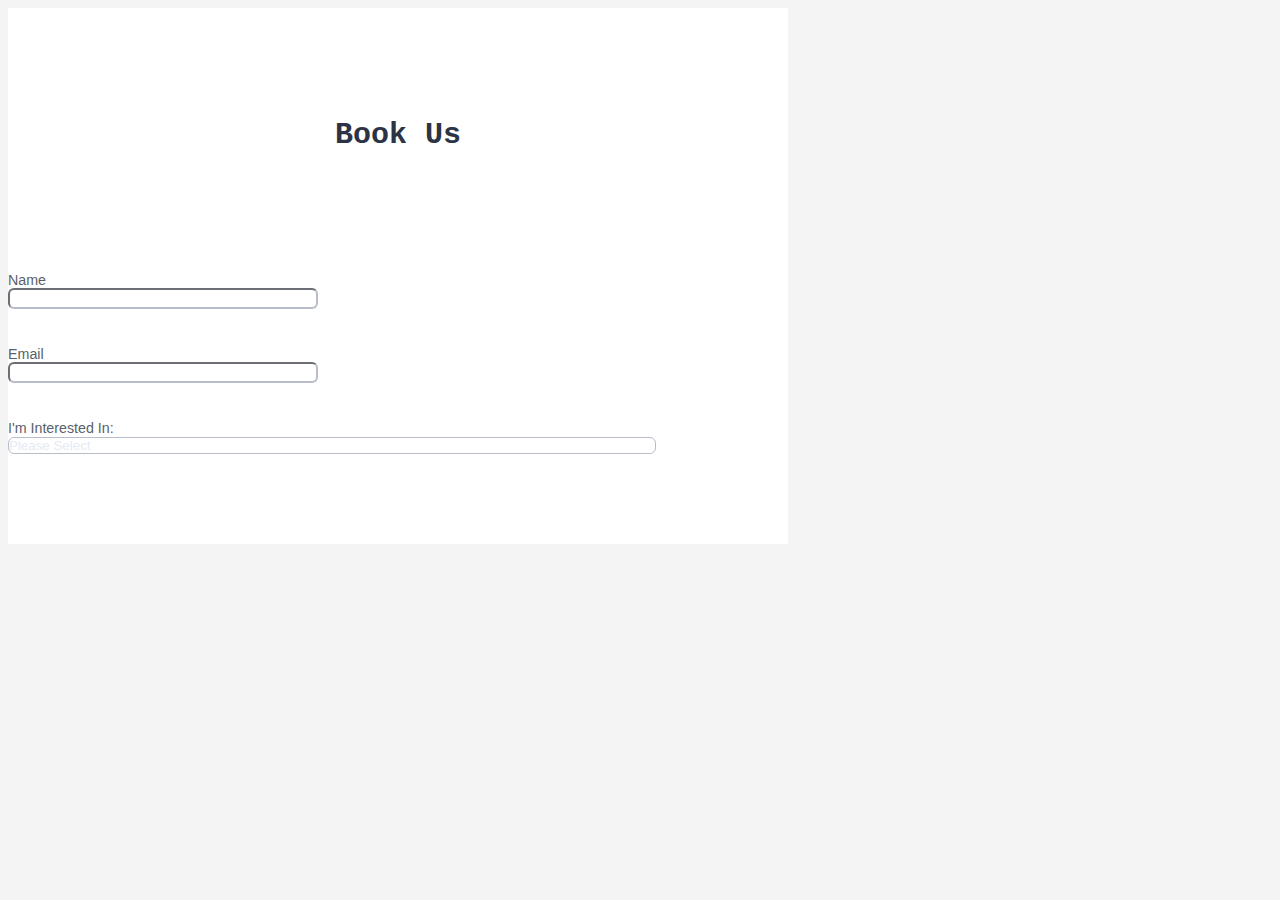
<file: bookings.html>
<!DOCTYPE HTML PUBLIC "-//W3C//DTD HTML 4.01//EN" "http://www.w3.org/TR/html4/strict.dtd">
<html lang="en-US"  class="supernova"><head>
<meta http-equiv="Content-Type" content="text/html; charset=utf-8" />
<link rel="alternate" type="application/json+oembed" href="https://www.jotform.com/oembed/?format=json&amp;url=https%3A%2F%2Fform.jotform.com%2F213204879971161" title="oEmbed Form">
<link rel="alternate" type="text/xml+oembed" href="https://www.jotform.com/oembed/?format=xml&amp;url=https%3A%2F%2Fform.jotform.com%2F213204879971161" title="oEmbed Form">
<meta property="og:title" content="Book Us" >
<meta property="og:url" content="https://form.jotform.com/213204879971161" >
<meta property="og:description" content="Please click the link to complete this form." >
<meta name="slack-app-id" content="AHNMASS8M">
<link rel="shortcut icon" href="https://cdn.jotfor.ms/assets/img/favicons/favicon-2021.svg">
<link rel="canonical" href="https://form.jotform.com/213204879971161" />
<meta name="viewport" content="width=device-width, initial-scale=1.0, maximum-scale=2.0, user-scalable=1" />
<meta name="HandheldFriendly" content="true" />
<title>Book Us</title>
<style type="text/css">@media print{.form-section{display:inline!important}.form-pagebreak{display:none!important}.form-section-closed{height:auto!important}.page-section{position:initial!important}}</style>
<link id="custom-font" type="text/css" rel="stylesheet" href="https://cdn.jotfor.ms/opt/google-fonts/Verdana/fontface.css" />
<link type="text/css" rel="stylesheet" href="https://cdn01.jotfor.ms/themes/CSS/5e6b428acc8c4e222d1beb91.css?"/>
<link type="text/css" rel="stylesheet" href="https://cdn02.jotfor.ms/css/styles/payment/payment_styles.css?3.3.29110" />
<link type="text/css" rel="stylesheet" href="https://cdn03.jotfor.ms/css/styles/payment/payment_feature.css?3.3.29110" />
<style type="text/css" id="form-designer-style">
    /* Injected CSS Code */
/*PREFERENCES STYLE*/
  /* NEW THEME STYLE */

  /* colors */

  .form-textbox, .form-textarea {
    color: #2c3345;
  }
  .rating-item input:hover+label {
    color: #b8bdc9;
  }
  li[data-type=control_fileupload] .qq-upload-button,
  .until-text,
  .form-submit-reset {
    color: #b8bdc9;
  }

  .stageEmpty.isSmall{
    color: #b8bdc9;
  }

  .rating-item label {
    color: #b8bdc9;
  }
  .currentDate,
  .pickerItem select,
  .appointmentCalendar .calendarDay,
  .calendar.popup th,
  .calendar.popup table tbody td,
  .calendar-new-header>*,
  .form-collapse-table {
    color: #2C3345;
  }
  .appointmentCalendar .dayOfWeek {
    color: #2C3345;
  }
  .appointmentSlotsContainer > * {
    color: #b8bdc9;
  }
  li[data-type=control_fileupload] .jfUpload-heading,
  ::placeholder,
  .form-dropdown.is-active,
  .form-dropdown:first-child,
  .form-spinner-input {
    color: #e5eaf4;
  }
  .appointmentCalendar .calendarWeek .calendarDay.isUnavailable,
  .calendar tr.days td.otherDay,
  .calendar tr.days td:hover:not(.unselectable) {
    color: #e5eaf4;
  }
  span.form-sub-label, label.form-sub-label, div.form-header-group .form-subHeader,
  .rating-item-title.for-to > label:first-child,
  .rating-item-title.for-from > label:first-child,
  .rating-item-title .editor-container * {
    color: #57647E;
  }
  .form-pagebreak-back{
    color: #FFFFFF;
  }
  .rating-item input:checked+label,
  .rating-item input:focus+label {
    color: #FFFFFF;
  }
  .clear-pad-btn {
    color: #FFFFFF;
  }
  .form-textbox::placeholder,
  .form-dropdown:not(.time-dropdown):not(:required),
  .form-dropdown:not(:required),
  .form-dropdown:required:invalid {
    color: #e5eaf4;
  }
  /* border-colors */
  .form-dropdown,
  .form-textarea,
  .form-textbox,
  li[data-type=control_fileupload] .qq-upload-button,
  .rating-item label,
  .rating-item input:focus+label,
  .rating-item input:checked+label,
  .jf-form-buttons,
  .form-checkbox+label:before, .form-checkbox+span:before, .form-radio+label:before, .form-radio+span:before,
  .signature-pad-passive,
  .signature-wrapper,
  .appointmentCalendarContainer,
  .appointmentField .timezonePickerName,
  .appointmentDayPickerButton,
  .appointmentCalendarContainer .monthYearPicker .pickerItem+.pickerItem,
  .appointmentCalendarContainer .monthYearPicker,
  .appointmentCalendar .calendarDay.isActive .calendarDayEach, .appointmentCalendar .calendarDay.isToday .calendarDayEach, .appointmentCalendar .calendarDay:not(.empty):hover .calendarDayEach,
  .calendar.popup:before,
  .calendar-new-month,
  .form-matrix-column-headers, .form-matrix-table td, .form-matrix-table td:last-child,
  .form-matrix-table th, .form-matrix-table th:last-child, .form-matrix-table tr:last-child td, .form-matrix-table tr:last-child th, .form-matrix-table tr:not([role=group])+tr[role=group] th,
  .form-matrix-headers.form-matrix-column-headers,
  .isSelected .form-matrix-column-headers:nth-last-of-type(2),
  li[data-type=control_inline] input[type=email], li[data-type=control_inline] input[type=number],
  li[data-type=control_inline] input[type=tel], li[data-type=control_inline] input[type=text],
  .stageEmpty.isSmall {
    border-color: #b8bdc9;
  }
  .rating-item input:hover+label {
    border-color: #b8bdc9;
  }
  .appointmentSlot,
  .form-checkbox:checked+label:before, .form-checkbox:checked+span:before, .form-checkbox:checked+span label:before,
  .form-radio:checked+label:before, .form-radio:checked+span:before,
  .form-dropdown:focus, .form-textarea:focus, .form-textbox:focus, .signature-wrapper:focus,
  .form-line[data-payment="true"] .form-product-item .p_checkbox .checked,
  .form-dropdown:hover, .form-textarea:hover, .form-textbox:hover, .signature-wrapper:hover {
    border-color: #b8bdc9;
  }

  .calendar tr.days td:hover:not(.unselectable):after {
    border-color: #e5eaf4;
  }
  .form-header-group,
  .form-buttons-wrapper, .form-pagebreak, .form-submit-clear-wrapper,
  .form-pagebreak-next,
  .form-pagebreak-back,
  .form-checkbox:hover+label:before, .form-checkbox:hover+span:before, .form-radio:hover+label:before, .form-radio:hover+span:before{
    border-color: #F3F3FE;
  }
  .form-pagebreak-back:focus, .form-pagebreak-next:focus, .form-submit-button:focus {
    border-color: rgba(46, 105, 255, 1);
  }
  /* background-colors */
  .form-line-active {
    background-color: #F1F5FF;
  }
  .form-line-error {
    background-color: #FFD6D6;
  }
  .form-matrix-column-headers, .form-matrix-row-headers,
  .form-spinner-button-container>*,
  .form-collapse-table,
  .form-collapse-table:hover,
  .appointmentDayPickerButton {
    background-color: #e5eaf4;
  }
  .calendar.popup, .calendar.popup table,
  .calendar.popup table tbody td:after{
    background-color: #FFFFFF;
  }

  .appointmentCalendar .calendarDay.isActive .calendarDayEach,
  .appointmentFieldRow.forSelectedDate,
  .calendar.popup tr.days td.selected:after,
  .calendar.popup:after,
  .submit-button,
  .form-checkbox:checked+label:before, .form-checkbox:checked+span:before, .form-checkbox:checked+span label:before,
  .form-radio+label:after, .form-radio+span:after,
  .rating-item input:checked+label,
  .appointmentCalendar .calendarDay:after,
  .form-line[data-payment="true"] .form-product-item .p_checkbox .checked,
  .rating-item input:focus+label {
    background-color: #2e69ff;
  }
  .appointmentSlot.active {
    background-color: #2e69ff !important;
  }
  .clear-pad-btn,
  .appointmentCalendar .dayOfWeek,
  .calendar.popup th {
    background-color: #F3F3FE !important;
  }
  .appointmentField .timezonePicker:hover+.timezonePickerName,
  .form-spinner-button-container>*:hover {
    background-color: #96B4FF;
  }
  .form-matrix-values,
  .form-matrix-values,
  .signature-wrapper,
  .signature-pad-passive,
  .rating-item label,
  .form-checkbox+label:before, .form-checkbox+span:before,
  .form-radio+label:before, .form-radio+span:before {
    background-color: #FFFFFF;
  }
  li[data-type=control_fileupload] .qq-upload-button {
    background-color: #FFFFFF;
  }
  .JotFormBuilder .appContainer #app li.form-line[data-type=control_matrix].isSelected
  .questionLine-editButton.forRemove:after, 
  .JotFormBuilder .appContainer #app li.form-line[data-type=control_matrix].isSelected .questionLine-editButton.forRemove:before {
    background-color: #FFFFFF;
  }
  .appointmentCalendarContainer, .appointmentSlot,
  .rating-item-title.for-to > label:first-child,
  .rating-item-title.for-from > label:first-child,
  .rating-item-title .editor-container *,
  .calendar-opened {
    background-color: transparent;
  }
  .page-section li.form-line-active[data-type="control_button"] {
    background-color: #F1F5FF;
  }
  .appointmentCalendar .calendarDay.isSelected:after {
    color: #FFFFFF;
  }
  /* shadow */
  .form-dropdown:hover, .form-textarea:hover, .form-textbox:hover, .signature-wrapper:hover,
  .calendar.popup:before,
  .jSignature:hover,
  li[data-type=control_fileupload] .qq-upload-button-hover,
  .form-line[data-payment="true"] .form-product-item .p_checkbox .checked,
  .form-line[data-payment="true"] .form-product-item .p_checkbox:hover .select_border,
  .form-checkbox:hover+label:before, .form-checkbox:hover+span:before, .form-radio:hover+label:before, .form-radio:hover+span:before,
  .calendar.popup:before {
    border-color: rgba(46, 105, 255, 0.5);
    box-shadow: 0 0 0 2px rgba(46, 105, 255, 0.25);
  }
  .form-dropdown:focus, .form-textarea:focus, .form-textbox:focus, .signature-wrapper:focus,
  li[data-type=control_fileupload] .qq-upload-button-focus,
  .form-checkbox:focus+label:before, .form-checkbox:focus+span:before, .form-radio:focus+label:before, .form-radio:focus+span:before,
  .calendar.popup:before {
    border-color: rgba(46, 105, 255, 1);
    box-shadow: 0 0 0 3px rgba(46, 105, 255, 0.25);
  }
  .calendar.popup table tbody td{
    box-shadow: none;
  }

  /* button colors */
  .submit-button {
    background-color: #18BD5B;
    border-color: #18BD5B;
  }
  .submit-button:hover {
    background-color: #16AA52;
    border-color: #16AA52;
  }
  .form-pagebreak-next {
    background-color: #F3F3FE;
  }
  .form-pagebreak-back {
    background-color: #F3F3FE;
  }
  .form-pagebreak-back:hover {
    background-color: #CED0DA;
    border-color: #CED0DA;
  }
  .form-pagebreak-next:hover {
    background-color: #2554CC;
    border-color: #2554CC;
  }
  .form-sacl-button, .form-submit-print {
    background-color: transparent;
    color: #b8bdc9;
    border-color: #b8bdc9;
  }
  .form-sacl-button:hover, .form-submit-print:hover,
  .appointmentSlot:not(.disabled):not(.active):hover,
  .appointmentDayPickerButton:hover,
  .rating-item input:hover+label {
    background-color: #96B4FF;
  }

  /* payment styles */
  
  .form-line[data-payment=true] .form-textbox,
  .form-line[data-payment=true] .select-area,
  .form-line[data-payment=true] #coupon-input,
  .form-line[data-payment=true] #coupon-container input,
  .form-line[data-payment=true] input#productSearch-input,
  .form-line[data-payment=true] .form-product-category-item:after,
  .form-line[data-payment=true] .filter-container .dropdown-container .select-content,
  .form-line[data-payment=true] .form-textbox.form-product-custom_quantity,
  .form-line[data-payment="true"] .form-product-item .p_checkbox .select_border,
  .form-line[data-payment="true"] .form-product-item .form-product-container .form-sub-label-container span.select_cont,
  .form-line[data-payment=true] select.form-dropdown {
    border-color: #b8bdc9;
    border-color: #C3CAD8;
  }
  .form-line[data-payment="true"] hr,
  .form-line[data-payment=true] .p_item_separator,
  .form-line[data-payment="true"] .payment_footer.new_ui,
  .form-line.card-3col .form-product-item.new_ui,
  .form-line.card-2col .form-product-item.new_ui {
    border-color: #b8bdc9;
    border-color: rgba(195,202,216,.5);
  }
  .form-line[data-payment=true] .form-product-category-item {
    border-color: #b8bdc9;
    border-color: #d9dde4;
  }
  .form-line[data-payment=true] #coupon-input,
  .form-line[data-payment=true] .form-textbox.form-product-custom_quantity,
  .form-line[data-payment=true] input#productSearch-input,
  .form-line[data-payment=true] .select-area,
  .form-line[data-payment=true] .custom_quantity,
  .form-line[data-payment=true] .filter-container .select-content,
  .form-line[data-payment=true] .p_checkbox .select_border {
    background-color: #FFFFFF;
  }
  .form-line[data-payment=true] .form-product-category-item.title_collapsed.has_selected_product .selected-items-icon {
   background-color: #ffffff;
   border-color: #ffffff;
  }
  .form-line[data-payment=true].form-line.card-3col .form-product-item,
  .form-line[data-payment=true].form-line.card-2col .form-product-item {
   background-color: undefined;
  }
  .form-line[data-payment=true] .payment-form-table input.form-textbox,
  .form-line[data-payment=true] .payment-form-table input.form-dropdown,
  .form-line[data-payment=true] .payment-form-table .form-sub-label-container > div,
  .form-line[data-payment=true] .payment-form-table span.form-sub-label-container iframe,
  .form-line[data-type=control_square] .payment-form-table span.form-sub-label-container iframe {
    border-color: #b8bdc9;
  }

  /* icons */
  .appointmentField .timezonePickerName:before {
    background-image: url([data-uri]);
  }
  .appointmentCalendarContainer .monthYearPicker .pickerArrow.prev:after {
    background-image: url([data-uri]);
  }
  .appointmentCalendarContainer .monthYearPicker .pickerArrow.next:after {
    background-image: url([data-uri]);
  }
  .appointmentField .timezonePickerName:after {
    background-image: url([data-uri]);
    width: 11px;
  }
  li[data-type=control_datetime] [data-wrapper-react=true].extended>div+.form-sub-label-container .form-textbox:placeholder-shown,
  li[data-type=control_datetime] [data-wrapper-react=true]:not(.extended) .form-textbox:not(.time-dropdown):placeholder-shown,
  .appointmentCalendarContainer .currentDate {
    background-image: url([data-uri]);
  }
  .form-star-rating-star.Stars {
    background-image: url([data-uri]) !important;
  }
  .signature-pad-passive, .signature-placeholder:after {
    background-image: url([data-uri]);
  }
  .form-spinner-button.form-spinner-up:before {
    background-image: url([data-uri]) !important;
  }
  .form-spinner-button.form-spinner-down:before {
    background-image: url([data-uri]);
  }
  .form-collapse-table:after{
    background-image: url([data-uri]);
  }
  li[data-type=control_fileupload] .qq-upload-button:before {
    background-image: url([data-uri]);
  }
  .appointmentDayPickerButton {
    background-image: url([data-uri]);
  }

  /* NEW THEME STYLE */
  /*PREFERENCES STYLE*/
*,
*:after,
*:before {
  box-sizing: border-box;
}
.form-all {
  font-family: "Verdana", sans-serif;
}
.main .jotform-form {
  width: 100%;
  padding: 0 3%;
}
.form-all {
  display: flex;
  flex-direction: column;
  width: 100%;
  max-width: 780px;
}
.form-line-active {
  background-color: rgba(255, 255, 255, 0);
}
.form-all {
  font-size: 15px;
}
.form-label {
  font-weight: 500;
  font-size: 0.95em;
}
li.form-line {
  margin-top: 12px;
  margin-bottom: 12px;
}
.form-line {
  padding: 12px 0px;
}
.form-all .form-textbox,
.form-all .form-radio-other-input,
.form-all .form-checkbox-other-input,
.form-all .form-captcha input,
.form-all .form-spinner input,
.form-all .form-pagebreak-back,
.form-all .form-pagebreak-next,
.form-all .qq-upload-button,
.form-all .signature-wrapper,
.form-all .form-error-message {
  border-radius: 6px;
}
.form-all .form-sub-label {
  margin-left: 3px;
}
.form-all .form-textarea {
  border-radius: 6px;
  padding: 10px;
}
.form-all .form-submit-button,
.form-all .form-submit-reset,
.form-all .form-submit-print {
  border-radius: 6px;
}
.form-all .form-sub-label {
  margin-left: 3px;
}
.form-dropdown {
  border-radius: 6px;
  appearance: none;
  margin: 0;
}
.supernova .form-all,
.form-all {
  border-radius: 0px;
}
.form-section:first-child {
  border-radius: 0px 0px 0 0;
}
.form-section:last-child {
  border-radius: 0 0 0px 0px;
}
.form-section {
  padding: 0px 0px;
}
.form-textbox,
.form-textarea,
li[data-type=control_fileupload] .qq-upload-button,
.signature-wrapper {
  border-color: #b8bdc9;
}
.form-textarea:hover,
.form-textbox:hover,
li[data-type=control_fileupload] .qq-upload-button:hover,
.signature-wrapper:hover {
  border-color: rgba(184, 189, 201, 0.5);
  box-shadow: 0 0 0 2px rgba(184, 189, 201, 0.25);
}
.form-textarea:focus,
.form-textbox:focus,
li[data-type=control_fileupload] .qq-upload-button:focus,
.signature-wrapper:focus {
  border-color: #b8bdc9;
  box-shadow: 0 0 0 3px rgba(184, 189, 201, 0.25);
}
.form-textbox,
.form-textarea,
.form-radio-other-input,
.form-checkbox-other-input,
.form-captcha input,
.form-spinner input {
  background-color: #ffffff;
}
li[data-type="control_textbox"] div[data-layout="half"],
li[data-type="control_dropdown"] div[data-layout="half"],
li[data-type="control_email"] div[data-layout="half"],
li[data-type="control_number"] div[data-layout="half"],
li[data-type="control_phone"] div[data-layout="half"],
li[data-type="control_datetime"] div[data-layout="half"],
li[data-type="control_signature"] div[data-layout="half"] {
  width: 100% !important;
  max-width: 648px;
}
li[data-type="control_textarea"] div[data-layout="full"],
li[data-type="control_fullname"] div[data-layout="full"],
li[data-type="control_matrix"] div[data-layout="full"],
li[data-type="control_address"] div[data-layout="full"],
li[data-type="control_fileupload"] div[data-layout="full"],
li[data-type="control_appointment"] div[data-layout="full"] {
  width: 100% !important;
  max-width: 648px;
}
.form-label {
  font-family: "Verdana", sans-serif;
}
.form-line-column {
  width: calc(50% - 8px);
}
.form-dropdown:first-child {
  border-color: #b8bdc9;
  color: #8894ab;
  background-color: rgba(255, 255, 255, 0);
}
[data-type="control_dropdown"] .form-input,
[data-type="control_birthdate"] .form-input,
[data-type="control_time"] .form-input,
[data-type="control_dropdown"] .form-input-wide,
[data-type="control_birthdate"] .form-input-wide,
[data-type="control_time"] .form-input-wide {
  width: 100% !important;
  max-width: 648px;
}
[data-type="control_dropdown"] .form-dropdown {
  width: 100% !important;
  max-width: 648px;
}
.form-checkbox-item label,
.form-checkbox-item span,
.form-radio-item label,
.form-radio-item span {
  color: #717886;
}
.form-label-top,
.form-label-left,
.form-label-right,
.form-html {
  color: #5a5f6a;
}
.form-checkbox-item label,
.form-radio-item label {
  color: #5a5f6a;
}
.form-radio-item,
.form-checkbox-item {
  padding-bottom: 0px !important;
}
.form-radio-item:last-child,
.form-checkbox-item:last-child {
  padding-bottom: 0;
}
.form-single-column .form-checkbox-item,
.form-single-column .form-radio-item {
  width: 100%;
}
.form-checkbox-item .editor-container div,
.form-radio-item .editor-container div {
  position: relative;
}
.form-checkbox-item .editor-container div:before,
.form-radio-item .editor-container div:before {
  display: inline-block;
  vertical-align: middle;
  left: 0;
  width: 20px;
  height: 20px;
}
.form-radio-item:not(#foo),
.form-checkbox-item:not(#foo) {
  position: relative;
}
.form-radio-item:not(#foo) .form-radio + span:before,
.form-checkbox-item:not(#foo) .form-radio + span:before,
.form-radio-item:not(#foo) .form-radio + span:after,
.form-checkbox-item:not(#foo) .form-radio + span:after,
.form-radio-item:not(#foo) .form-radio:checked + span div:after,
.form-checkbox-item:not(#foo) .form-radio:checked + span div:after,
.form-radio-item:not(#foo) .form-checkbox + span:before,
.form-checkbox-item:not(#foo) .form-checkbox + span:before,
.form-radio-item:not(#foo) .form-checkbox + span:after,
.form-checkbox-item:not(#foo) .form-checkbox + span:after {
  display: none;
}
.form-radio-item:not(#foo) label:before,
.form-checkbox-item:not(#foo) label:before {
  background-color: transparent;
  border: 2px solid #b8bdc9;
}
.form-radio-item:not(#foo) label:focus:before,
.form-checkbox-item:not(#foo) label:focus:before {
  border-color: #588ee6;
}
.form-radio-item:not(#foo) .form-radio:checked + label:after,
.form-checkbox-item:not(#foo) .form-radio:checked + label:after,
.form-radio-item:not(#foo) .form-checkbox:checked + label:after,
.form-checkbox-item:not(#foo) .form-checkbox:checked + label:after {
  background: none;
  border-bottom: 3px solid #b8bdc9;
  border-left: 3px solid #b8bdc9;
  display: inline-block;
  transform: rotate(-45deg) !important;
  height: 9px;
  width: 18px;
  top: 0;
  border-radius: 2px;
}
.form-radio-item:not(#foo) .form-radio-other,
.form-radio-item:not(#foo) .form-checkbox-other {
  display: inline-block;
  margin-right: 13px;
  margin-top: 0px;
}
.form-radio-item:not(#foo) .form-radio-item label,
.form-radio-item:not(#foo) .form-radio-item label {
  float: left;
  margin-left: 0;
  outline: none;
}
.form-radio-item:not(#foo) label:before {
  content: '';
  position: absolute;
  display: inline-block;
  vertical-align: baseline;
  margin-right: 4px;
  border-radius: 50%;
  left: 4px;
  width: 20px;
  height: 20px;
  cursor: pointer;
}
.form-radio-item:not(#foo) label:after {
  content: '';
  position: absolute;
  z-index: 10;
  display: inline-block;
  top: 4px;
  left: 8px;
  width: 10px;
  height: 10px;
}
.form-radio-item:not(#foo) input:checked + label:after {
  opacity: 1;
}
.form-checkbox-item:not(#foo) .form-radio-other,
.form-checkbox-item:not(#foo) .form-checkbox-other {
  display: inline-block;
  margin-right: 13px;
  margin-top: 0px;
}
.form-checkbox-item:not(#foo) .form-radio-item label,
.form-checkbox-item:not(#foo) .form-radio-item label {
  float: left;
  margin-left: 0;
  outline: none;
}
.form-checkbox-item:not(#foo) label:before {
  content: '';
  position: absolute;
  display: inline-block;
  vertical-align: baseline;
  margin-right: 4px;
  border-radius: 2px;
  left: 4px;
  width: 20px;
  height: 20px;
  cursor: pointer;
}
.form-checkbox-item:not(#foo) label:after {
  content: '';
  position: absolute;
  z-index: 10;
  display: inline-block;
  top: 6px;
  left: 10px;
  width: 4px;
  height: 4px;
}
.form-checkbox-item:not(#foo) input:checked + label:after {
  opacity: 1;
}
.submit-button {
  font-size: 15px;
  font-weight: normal;
  font-family: "Verdana", sans-serif;
  border: none;
  border-width: 0px;
  border-style: solid;
  border-color: rgba(255, 255, 255, 0);
}
.submit-button {
  min-width: 180px;
}
.form-submit-button:not(.form-sacl-button) {
  color: #ffffff;
  background: #e3d4bf;
  box-shadow: none;
  text-shadow: none;
}
.form-buttons-wrapper,
.form-submit-clear-wrapper {
  justify-content: flex-start;
}
.form-all .form-pagebreak-back,
.form-all .form-pagebreak-next {
  font-family: "Verdana", sans-serif;
  font-size: 15px;
  font-weight: normal;
}
.form-all .form-pagebreak-back,
.form-all .form-pagebreak-next {
  min-width: 128px;
}
li[data-type="control_image"] div {
  text-align: left;
}
li[data-type="control_image"] img {
  border: none;
  border-width: 0px !important;
  border-style: solid !important;
  border-color: false !important;
}
.supernova {
  height: 100%;
  background-repeat: no-repeat;
  background-attachment: scroll;
  background-position: center top;
}
.supernova {
  background-image: none;
}
#stage {
  background-image: none;
}
/* | */
.form-all {
  background-repeat: no-repeat;
  background-attachment: scroll;
  background-position: center top;
}
.form-header-group {
  background-repeat: no-repeat;
  background-attachment: scroll;
  background-position: center top;
}
.header-large h1.form-header {
  font-size: 2em;
}
.header-large h2.form-header {
  font-size: 1.5em;
}
.header-large h3.form-header {
  font-size: 1.17em;
}
.header-large h1 + .form-subHeader {
  font-size: 1em;
}
.header-large h2 + .form-subHeader {
  font-size: .875em;
}
.header-large h3 + .form-subHeader {
  font-size: .75em;
}
.header-default h1.form-header {
  font-size: 2em;
}
.header-default h2.form-header {
  font-size: 1.5em;
}
.header-default h3.form-header {
  font-size: 1.17em;
}
.header-default h1 + .form-subHeader {
  font-size: 1em;
}
.header-default h2 + .form-subHeader {
  font-size: .875em;
}
.header-default h3 + .form-subHeader {
  font-size: .75em;
}
.header-small h1.form-header {
  font-size: 2em;
}
.header-small h2.form-header {
  font-size: 1.5em;
}
.header-small h3.form-header {
  font-size: 1.17em;
}
.header-small h1 + .form-subHeader {
  font-size: 1em;
}
.header-small h2 + .form-subHeader {
  font-size: .875em;
}
.header-small h3 + .form-subHeader {
  font-size: .75em;
}
.form-header-group {
  text-align: center;
}
.form-header-group {
  font-family: "Courier New", sans-serif;
}
div.form-header-group.header-large {
  margin: 0px 0px;
}
div.form-header-group.header-large {
  padding: 75px 0px;
}
.form-header-group .form-header,
.form-header-group .form-subHeader {
  color: #2c3345;
}
.form-header-group {
  border-bottom: none;
}
.form-collapse-table {
  border: 1px solid rgba(0, 0, 0, 0.2);
  background-color: #e5e7f2;
  box-shadow: 0 1px 0 rgba(255,255,255,0.5) inset, 0 1px 0 rgba(0,0,0,0.2);
  color: #2c3345;
}
.form-collapse-table .form-collapse-mid {
  text-shadow: none;
}
.form-line-error {
  overflow: hidden;
  -webkit-transition-property: none;
  -moz-transition-property: none;
  -ms-transition-property: none;
  -o-transition-property: none;
  transition-property: none;
  -webkit-transition-duration: 0.3s;
  -moz-transition-duration: 0.3s;
  -ms-transition-duration: 0.3s;
  -o-transition-duration: 0.3s;
  transition-duration: 0.3s;
  -webkit-transition-timing-function: ease;
  -moz-transition-timing-function: ease;
  -ms-transition-timing-function: ease;
  -o-transition-timing-function: ease;
  transition-timing-function: ease;
  background-color: rgba(255, 244, 244, 0);
}
.form-line-error .form-error-message {
  background-color: #e3d4bf;
  clear: both;
  float: none;
}
.form-line-error .form-error-message .form-error-arrow {
  border-bottom-color: #e3d4bf;
}
.form-line-error input:not(#coupon-input),
.form-line-error textarea,
.form-line-error .form-validation-error {
  border: 1px solid #e3d4bf;
  box-shadow: 0 0 3px #e3d4bf;
}
.supernova {
  background-color: rgba(255, 255, 255, 0.99);
  background-color: #f4f4f4;
}
.supernova body {
  background-color: transparent;
}
.supernova .form-all,
.form-all {
  background-color: rgba(255, 255, 255, 0.99);
}
.form-textbox,
.form-textarea,
.form-radio-other-input,
.form-checkbox-other-input,
.form-captcha input,
.form-spinner input {
  background-color: #ffffff;
}
.form-matrix-table tr {
  border-color: rgba(230, 230, 230, 0.99);
}
.form-matrix-table tr:nth-child(2n) {
  background-color: rgba(242, 242, 242, 0.99);
}
.form-all {
  color: #5a5f6a;
}
.form-label-top,
.form-label-left,
.form-label-right,
.form-html {
  color: #5a5f6a;
}
.form-line-error {
  overflow: hidden;
  -webkit-transition-property: none;
  -moz-transition-property: none;
  -ms-transition-property: none;
  -o-transition-property: none;
  transition-property: none;
  -webkit-transition-duration: 0.3s;
  -moz-transition-duration: 0.3s;
  -ms-transition-duration: 0.3s;
  -o-transition-duration: 0.3s;
  transition-duration: 0.3s;
  -webkit-transition-timing-function: ease;
  -moz-transition-timing-function: ease;
  -ms-transition-timing-function: ease;
  -o-transition-timing-function: ease;
  transition-timing-function: ease;
  background-color: rgba(255, 244, 244, 0);
}

/*__INSPECT_SEPERATOR__*/

    /* Injected CSS Code */
</style>

<script src="https://cdn01.jotfor.ms/static/prototype.forms.js" type="text/javascript"></script>
<script src="https://cdn02.jotfor.ms/static/jotform.forms.js?3.3.29110" type="text/javascript"></script>
<script src="https://cdn03.jotfor.ms//common/timezonePicker.js" type="text/javascript"></script>
<script type="text/javascript">	JotForm.newDefaultTheme = true;
	JotForm.extendsNewTheme = false;
	JotForm.newPaymentUIForNewCreatedForms = true;
	JotForm.newPaymentUI = true;

   JotForm.setConditions([{"action":[{"id":"action_0_1637014460610","visibility":"ShowMultiple","isError":false,"fields":["40","38"]}],"id":"1637005517888","index":"0","link":"Any","priority":"0","terms":[{"id":"term_0_1637014460610","field":"11","operator":"equals","value":"Something Else","isError":false}],"type":"field"},{"action":[{"id":"action_1637005489732","visibility":"ShowMultiple","isError":false,"fields":["27","15"]}],"id":"1637005503498","index":"1","link":"Any","priority":"1","terms":[{"id":"term_1637005489732","field":"41","operator":"equals","value":"I Know My Preferred Date & Time","isError":false}],"type":"field"},{"action":[{"id":"action_1637005469587","visibility":"ShowMultiple","isError":false,"fields":["28","33","34","37","38"]}],"id":"1637005484407","index":"2","link":"Any","priority":"2","terms":[{"id":"term_1637005469587","field":"11","operator":"equals","value":"Music Lessons","isError":false}],"type":"field"},{"action":[{"id":"action_1637005416514","visibility":"Show","isError":false,"field":"39"}],"id":"1637005443053","index":"3","link":"Any","priority":"3","terms":[{"id":"term_1637005416514","field":"41","operator":"equals","value":"Date & Time to be Determined","isError":false}],"type":"field"},{"action":[{"id":"action_1637005386300","visibility":"ShowMultiple","isError":false,"fields":["10","13","41","16","35","38"]}],"id":"1637005411030","index":"4","link":"Any","priority":"4","terms":[{"id":"term_1637005386300","field":"11","operator":"equals","value":"Live Music for a Special Event","isError":false}],"type":"field"}]);	JotForm.clearFieldOnHide="disable";
	JotForm.submitError="jumpToFirstError";

	JotForm.init(function(){
	/*INIT-START*/
if (window.JotForm && JotForm.accessible) $('input_4').setAttribute('tabindex',0);
if (window.JotForm && JotForm.accessible) $('input_9').setAttribute('tabindex',0);
if (window.JotForm && JotForm.accessible) $('input_13').setAttribute('tabindex',0);

    JotForm.calendarMonths = ["January","February","March","April","May","June","July","August","September","October","November","December"];
    JotForm.calendarDays = ["Monday","Tuesday","Wednesday","Thursday","Friday","Saturday","Sunday"];
    JotForm.calendarOther = "Today";

    JotForm.checkAppointmentAvailability = function checkAppointmentAvailability(day, slot, data) {
	  if (!(day && slot && data && data[day])) return false;
	  return data[day][slot];
	};

    (function init(props) {
	  var PREFIX = window.location.href.indexOf('jotform.pro') > -1 || window.location.pathname.indexOf('build') > -1 || window.location.pathname.indexOf('form-templates') > -1 || window.location.pathname.indexOf('pdf-templates') > -1 || window.location.pathname.indexOf('table-templates') > -1 || window.location.pathname.indexOf('approval-templates') > -1 ? '/server.php' : JotForm.server;

	  // boilerplate
	  var effectsOut = null;
	  var changed = {};
	  var constructed = false;
	  var _window = window,
	      document = _window.document;

	  var wrapper = document.querySelector('#' + props.qid.value);
	  var uniqueId = props.qid.value;
	  var element = wrapper.querySelector('.appointmentField');
	  var input = wrapper.querySelector('#input_' + props.id.value + '_date');
	  var tzInput = wrapper.querySelector('#input_' + props.id.value + '_timezone');
	  var timezonePickerCommon = void 0;
	  var isTimezonePickerFromCommonLoaded = false;

	  function debounce(func, wait, immediate) {
	    var timeout = void 0;
	    return function wrappedFN() {
	      for (var _len = arguments.length, args = Array(_len), _key = 0; _key < _len; _key++) {
	        args[_key] = arguments[_key];
	      }

	      var context = this;
	      var later = function later() {
	        timeout = null;
	        if (!immediate) func.apply.apply(func, [context].concat(args));
	      };
	      var callNow = immediate && !timeout;
	      clearTimeout(timeout);
	      timeout = setTimeout(later, wait);
	      if (callNow) func.apply.apply(func, [context].concat(args));
	    };
	  }

	  var classNames = function classNames(obj) {
	    return Object.keys(obj).reduce(function (acc, key) {
	      if (!obj[key]) return acc;
	      return [].concat(acc, [key]);
	    }, []).join(' ');
	  };

	  var assignObject = function assignObject() {
	    for (var _len2 = arguments.length, objects = Array(_len2), _key2 = 0; _key2 < _len2; _key2++) {
	      objects[_key2] = arguments[_key2];
	    }

	    return objects.reduce(function (acc, obj) {
	      Object.keys(obj).forEach(function (key) {
	        acc[key] = obj[key];
	      });

	      return acc;
	    }, {});
	  };

	  var objectEntries = function objectEntries(obj) {
	    return Object.keys(obj).reduce(function (acc, key) {
	      var value = obj[key];
	      var pair = [key, value];
	      return [].concat(acc, [pair]);
	    }, []);
	  };

	  var fillArray = function fillArray(arr, value) {
	    var newArr = [];
	    for (var i = 0; i < arr.length; i++) {
	      newArr.push(value);
	    }
	    return newArr;
	  };

	  var getJSON = function getJSON(url, cb) {
	    return new Ajax.Request(url, {
	      evalJSON: 'force',
	      method: 'GET',
	      onComplete: function onComplete(response) {
	        return cb(response.responseJSON);
	      }
	    });
	  };

	  var beforeRender = function beforeRender() {
	    if (effectsOut) {
	      effectsOut();
	      effectsOut = null;
	    }
	  };

	  var afterRender = function afterRender() {
	    effectsOut = effects();
	  };

	  var setState = function setState(newState) {
	    var changedKeys = Object.keys(newState).filter(function (key) {
	      return state[key] !== newState[key];
	    });

	    if (!changedKeys.length) {
	      return;
	    }

	    changed = changedKeys.reduce(function (acc, key) {
	      var _assignObject;

	      return assignObject({}, acc, (_assignObject = {}, _assignObject[key] = state[key], _assignObject));
	    }, changed);

	    state = assignObject({}, state, newState);
	    if (constructed) {
	      render();
	    }
	  };

	  var isStartWeekOnMonday = function isStartWeekOnMonday() {
	    var _props = props,
	        startDay = _props.startWeekOn.value;

	    return !startDay || startDay === 'Monday';
	  };

	  var monthNames = function monthNames() {
	    return (JotForm.calendarMonthsTranslated || JotForm.calendarMonths || _Utils.specialOptions.Months.value).map(function (monthName) {
	      return String.prototype.locale ? monthName.locale() : monthName;
	    });
	  };
	  var daysOfWeek = function daysOfWeek() {
	    return (JotForm.calendarDaysTranslated || JotForm.calendarDays || _Utils.specialOptions.Days.value).map(function (dayName) {
	      return String.prototype.locale ? dayName.locale() : dayName;
	    });
	  };
	  // we need remove unnecessary "Sunday", if there is time field on the form
	  var dayNames = function dayNames() {
	    var days = daysOfWeek().length === 8 ? daysOfWeek().slice(1) : daysOfWeek();
	    return isStartWeekOnMonday() ? days : [days[days.length - 1]].concat(days.slice(0, 6));
	  };

	  var oneHour = 1000 * 60 * 60;
	  // const oneDay = oneHour * 24;

	  var intPrefix = function intPrefix(d) {
	    if (d < 10) {
	      return '0' + d;
	    }

	    return '' + d;
	  };

	  var toFormattedDateStr = function toFormattedDateStr(date) {
	    var _props2 = props,
	        _props2$dateFormat$va = _props2.dateFormat.value,
	        format = _props2$dateFormat$va === undefined ? 'yyyy-mm-dd' : _props2$dateFormat$va;

	    if (!date) return;
	    if (typeof date === 'string') {
	      var _date$split = date.split('-'),
	          _year = _date$split[0],
	          _month = _date$split[1],
	          _day = _date$split[2];

	      return format.replace(/yyyy/, _year).replace(/mm/, _month).replace(/dd/, _day);
	    }

	    var year = date.getFullYear();
	    var month = intPrefix(date.getMonth() + 1);
	    var day = intPrefix(date.getUTCDate());
	    return format.replace(/yyyy/, year).replace(/mm/, month).replace(/dd/, day);
	  };

	  var toDateStr = function toDateStr(date) {
	    if (!date) return;
	    var year = date.getFullYear();
	    var month = intPrefix(date.getMonth() + 1);
	    var day = intPrefix(date.getDate());

	    return year + '-' + month + '-' + day;
	  };

	  var toDateTimeStr = function toDateTimeStr(date) {
	    if (!date) return;
	    var ymd = toDateStr(date);
	    var hour = intPrefix(date.getHours());
	    var minute = intPrefix(date.getMinutes());
	    return ymd + ' ' + hour + ':' + minute;
	  };

	  var getTimezoneOffset = function getTimezoneOffset(timezone) {
	    if (!timezone) {
	      return 0;
	    }
	    var cityArgs = timezone.split(' ');
	    var splitted = cityArgs[cityArgs.length - 1].replace(/\(GMT|\)/g, '').split(':');

	    if (!splitted) {
	      return 0;
	    }

	    return parseInt(splitted[0] || 0, 10) + (parseInt(splitted[1] || 0, 10) / 60 || 0);
	  };

	  var getGMTSuffix = function getGMTSuffix(offset) {
	    if (offset === 0) {
	      return '';
	    }

	    var offsetMinutes = Math.abs(offset) % 60;
	    var offsetHours = Math.abs(offset - offsetMinutes) / 60;

	    var str = intPrefix(offsetHours) + ':' + intPrefix(offsetMinutes);

	    if (offset < 0) {
	      return '+' + str;
	    }

	    return '-' + str;
	  };

	  // const toJSDate = (dateStr, timezone) => {
	  //   if (!dateStr) return;

	  //   const gmtSuffix = getGMTSuffix(timezone || state.timezone);

	  //   return new Date(`${dateStr} GMT${gmtSuffix}`);
	  // };

	  var getYearMonth = function getYearMonth(date) {
	    if (!date) return;

	    var _date$split2 = date.split('-'),
	        y = _date$split2[0],
	        m = _date$split2[1];

	    return y + '-' + m;
	  };

	  var getMondayBasedDay = function getMondayBasedDay(date) {
	    var day = date.getUTCDay();
	    if (day === 0) {
	      return 6; // sunday index
	    }
	    return day - 1;
	  };

	  var getDay = function getDay(date) {
	    return isStartWeekOnMonday() ? getMondayBasedDay(date) : date.getUTCDay();
	  };

	  var getUserTimezone = function getUserTimezone() {
	    var _props3 = props,
	        _props3$autoDetectTim = _props3.autoDetectTimezone;
	    _props3$autoDetectTim = _props3$autoDetectTim === undefined ? {} : _props3$autoDetectTim;
	    var autoDetectValue = _props3$autoDetectTim.value,
	        _props3$timezone = _props3.timezone;
	    _props3$timezone = _props3$timezone === undefined ? {} : _props3$timezone;
	    var timezoneAtProps = _props3$timezone.value;

	    if (autoDetectValue === 'No') {
	      return timezoneAtProps;
	    }

	    try {
	      var tzStr = Intl.DateTimeFormat().resolvedOptions().timeZone;
	      if (tzStr) {
	        var tz = tzStr + ' (GMT' + getGMTSuffix(new Date().getTimezoneOffset()) + ')';
	        return tz;
	      }
	    } catch (e) {
	      console.error(e.message);
	    }

	    return props.timezone.value;
	  };

	  var passedProps = props;

	  var getStateFromProps = function getStateFromProps() {
	    var newProps = arguments.length > 0 && arguments[0] !== undefined ? arguments[0] : {};

	    var startDate = new Date(newProps.startDate ? newProps.startDate.value : '');
	    var today = new Date();
	    var date = toDateStr(new Date(Math.max(startDate, today) || today));

	    return {
	      date: date,
	      timezones: state ? state.timezones : { loading: true }
	    };
	  };

	  var getFirstAvailableDates = function getFirstAvailableDates(cb) {
	    var _props4 = props,
	        _props4$formID = _props4.formID,
	        formID = _props4$formID === undefined ? global.__formInfo.id : _props4$formID;
	    var _state = state,
	        _state$timezone = _state.timezone,
	        timezone = _state$timezone === undefined ? getUserTimezone() : _state$timezone;


	    if (!formID || !timezone) return;

	    // eslint-disable-next-line max-len
	    var url = PREFIX + '?action=getAppointments&formID=' + formID + '&timezone=' + encodeURIComponent(timezone) + '&ncTz=' + new Date().getTime() + '&firstAvailableDates';

	    return getJSON(url, function (_ref) {
	      var content = _ref.content;
	      return cb(content);
	    });
	  };

	  var state = getStateFromProps(props);

	  var loadTimezones = function loadTimezones(cb) {
	    setState({
	      timezones: { loading: true }
	    });

	    getJSON((props.cdnconfig.CDN || '/') + 'assets/form/timezones.json?ncTz=' + new Date().getTime(), function (data) {
	      var timezones = objectEntries(data).reduce(function (acc, _ref2) {
	        var group = _ref2[0],
	            cities = _ref2[1];

	        acc.push({
	          group: group,
	          cities: cities
	        });
	        return acc;
	      }, []);

	      cb(timezones);
	    });
	  };

	  var loadMonthData = function loadMonthData(startDate, endDate, cb) {
	    var _props5 = props,
	        _props5$formID = _props5.formID,
	        formID = _props5$formID === undefined ? (typeof global === 'undefined' ? 'undefined' : _typeof(global)) === 'object' ? global.__formInfo.id : null : _props5$formID,
	        id = _props5.id.value;
	    var _state2 = state,
	        timezone = _state2.timezone;


	    if (!formID || !timezone) return;

	    // eslint-disable-next-line max-len
	    var url = PREFIX + '?action=getAppointments&formID=' + formID + '&qid=' + id + '&timezone=' + encodeURIComponent(timezone) + '&startDate=' + toDateStr(startDate) + '&endDate=' + toDateStr(endDate) + '&ncTz=' + new Date().getTime();

	    return getJSON(url, function (_ref3) {
	      var data = _ref3.content;
	      return cb(data);
	    });
	  };

	  var generateMonthData = function generateMonthData(startDate, endDate, data) {
	    var d1 = startDate.getDate();
	    var d2 = endDate.getDate();
	    var dPrefix = startDate.getFullYear() + '-' + intPrefix(startDate.getMonth() + 1) + '-';

	    var daysLength = d2 - d1 + 1 || 0;
	    var days = fillArray(new Array(daysLength), '');

	    var slots = days.reduce(function (acc, x, day) {
	      var _assignObject2;

	      var dayStr = '' + dPrefix + intPrefix(day + 1);
	      return assignObject(acc, (_assignObject2 = {}, _assignObject2[dayStr] = data[dayStr] || false, _assignObject2));
	    }, {});

	    var availableDays = Object.keys(data).filter(function (d) {
	      return !Array.isArray(slots[d]) && !!slots[d];
	    });

	    return {
	      availableDays: availableDays,
	      slots: slots
	    };
	  };

	  var lastReq = void 0;

	  var updateMonthData = function updateMonthData(startDate, endDate, data) {
	    var _generateMonthData = generateMonthData(startDate, endDate, data),
	        availableDays = _generateMonthData.availableDays,
	        slots = _generateMonthData.slots;

	    if (JSON.stringify(slots) === JSON.stringify(state.slots)) {
	      return;
	    }

	    setState({
	      availableDays: availableDays,
	      slots: slots
	    });
	  };

	  var getDateRange = function getDateRange(dateStr) {
	    var _dateStr$split = dateStr.split('-'),
	        y = _dateStr$split[0],
	        m = _dateStr$split[1];

	    var startDate = new Date(y, m - 1, 1);
	    var endDate = new Date(y, m, 0);
	    return [startDate, endDate];
	  };

	  var load = function load() {
	    var _state3 = state,
	        dateStr = _state3.date;

	    var _getDateRange = getDateRange(dateStr),
	        startDate = _getDateRange[0],
	        endDate = _getDateRange[1];

	    setState(assignObject({ loading: true }, generateMonthData(startDate, endDate, {})));

	    var req = loadMonthData(startDate, endDate, function (data) {
	      if (lastReq !== req) {
	        return;
	      }

	      updateMonthData(startDate, endDate, data);
	      var _state4 = state,
	          availableDays = _state4.availableDays,
	          forcedStartDate = _state4.forcedStartDate,
	          forcedEndDate = _state4.forcedEndDate,
	          slots = _state4.slots;


	      var firstAvailable = availableDays.find(function (d) {
	        var foundSlot = Object.keys(slots[d]).find(function (slot) {
	          var slotDate = dateInTimeZone(new Date((d + ' ' + slot).replace(/-/g, '/')));

	          if (forcedStartDate && slotDate > forcedStartDate) return false;
	          if (forcedEndDate && slotDate < forcedEndDate) return false;

	          return true;
	        });

	        return foundSlot;
	      });

	      var newDate = availableDays.indexOf(dateStr) === -1 && firstAvailable;

	      setState({
	        loading: false,
	        date: newDate || dateStr
	      });
	    });

	    lastReq = req;
	  };

	  var dateInTimeZone = function dateInTimeZone(date) {
	    var timezone = arguments.length > 1 && arguments[1] !== undefined ? arguments[1] : state.timezone;

	    if (!date) return;
	    var diffTime = (getTimezoneOffset(timezone) - state.nyTz) * oneHour;
	    return new Date(date.getTime() - diffTime);
	  };

	  var dz = function dz(date, tz1, tz2) {
	    if (!date) return;
	    var diffTime = (tz1 - tz2) * oneHour;
	    return new Date(date.getTime() - diffTime);
	  };

	  var revertDate = function revertDate(d, t1, t2) {
	    if (!d) return '';

	    var pDate = new Date(d.replace(/-/, '/'));
	    var utz = getTimezoneOffset(getUserTimezone());
	    var tz1 = getTimezoneOffset(t1) - utz;
	    var tz2 = getTimezoneOffset(t2) - utz;

	    var val = dz(pDate, tz1, tz2);

	    return toDateTimeStr(val);
	  };

	  var amPmConverter = function amPmConverter(_time) {
	    var _props6 = props,
	        _props6$timeFormat = _props6.timeFormat;
	    _props6$timeFormat = _props6$timeFormat === undefined ? {} : _props6$timeFormat;
	    var _props6$timeFormat$va = _props6$timeFormat.value,
	        timeFormat = _props6$timeFormat$va === undefined ? '24 Hour' : _props6$timeFormat$va;

	    if (!_time || !(typeof _time === 'string') || _time.indexOf('M') > -1 || !timeFormat || timeFormat === '24 Hour') {
	      return _time;
	    }
	    var time = _time.substring(0, 2);
	    var hour = time % 12 || 12;
	    var ampm = time < 12 ? 'AM' : 'PM';
	    return '' + hour + _time.substring(2, 5) + ' ' + ampm;
	  };

	  var validate = function validate(dateStr, cb) {
	    var _state5 = state,
	        defaultValue = _state5.defaultValue;


	    if (JotForm.isEditMode() && defaultValue === dateStr) {
	      return cb(true);
	    }

	    var parts = dateStr.split(' ');
	    var slot = parts.slice(1).join(' ');

	    var _parts$0$split = parts[0].split('-'),
	        y = _parts$0$split[0],
	        m = _parts$0$split[1],
	        d = _parts$0$split[2];

	    var startDate = new Date(y, m - 1, 1);
	    var endDate = new Date(y, m, 0);

	    loadMonthData(startDate, endDate, function (data) {
	      var day = y + '-' + m + '-' + d;
	      var isValid = JotForm.checkAppointmentAvailability(day, amPmConverter(slot), data);
	      cb(isValid);
	      if (!isValid) {
	        var _assignObject3;

	        // add unavailable slot if it is not in response for deselection
	        data[day] = assignObject({}, data[day], (_assignObject3 = {}, _assignObject3[slot] = false, _assignObject3));
	      }

	      // still in same month
	      if (state.date.indexOf(y + '-' + m) === 0) {
	        updateMonthData(startDate, endDate, data);
	      }
	    });
	  };

	  // let validationInterval;

	  var validation = function validation(_value) {
	    var shouldValidate = _value || $(input).hasClassName('validate');

	    if (!shouldValidate) {
	      $(input).addClassName('valid');
	      JotForm.corrected(input);
	      JotForm.runConditionForId(props.id.value);
	      return;
	    }

	    if (!_value) {
	      $(input).removeClassName('valid');
	      JotForm.errored(input, JotForm.texts.required);
	      JotForm.runConditionForId(props.id.value);
	      return;
	    }

	    validate(_value, function (isValid) {
	      if (isValid) {
	        $(input).addClassName('valid');
	        JotForm.corrected(input);
	        JotForm.runConditionForId(props.id.value);
	        return;
	      }

	      // clearInterval(validationInterval);

	      var parts = _value.split(' ');
	      var dateStr = parts[0];

	      var date = new Date(dateStr);
	      var day = getDay(date);
	      var datetime = dayNames()[day] + ', ' + monthNames()[date.getMonth()] + ' ' + intPrefix(date.getUTCDate()) + ', ' + date.getFullYear();

	      var time = parts.slice(1).join(' ');
	      var errorText = JotForm.texts.slotUnavailable.replace('{time}', time).replace('{date}', datetime);

	      $(input).removeClassName('valid');
	      JotForm.errored(input, errorText);
	      JotForm.runConditionForId(props.id.value);
	    });
	  };

	  var setValue = function setValue(value) {
	    input.value = value ? toDateTimeStr(dateInTimeZone(new Date(value.replace(/-/g, '/')))) : '';

	    setState({
	      value: value
	    });

	    // trigger input event for supporting progress bar widget
	    input.triggerEvent('input');

	    // clearInterval(validationInterval);

	    validation(value);
	    // validationInterval = setInterval(() => { validation(state.value); }, 1000 * 5);
	  };

	  var handleClick = function handleClick(e) {
	    var target = e.target;

	    var $target = $(target);

	    if (!$target || !$target.hasClassName) {
	      return;
	    }

	    if ($target.hasClassName('disabled') && !$target.hasClassName('active')) {
	      return;
	    }

	    e.preventDefault();
	    var value = target.dataset.value;

	    setValue($target.hasClassName('active') ? undefined : value);
	  };

	  var setTimezone = function setTimezone(timezone) {
	    tzInput.value = timezone;
	    setState({ timezone: timezone });
	    if (input.value) {
	      var date = toDateTimeStr(dz(new Date(input.value.replace(/-/g, '/')), state.nyTz, getTimezoneOffset(state.timezone)));
	      setDate(date.split(' ')[0]);
	      setState({ value: date });
	    }
	  };

	  var handleTimezoneChange = function handleTimezoneChange(e) {
	    var target = e.target;
	    var timezone = target.value;

	    setTimezone(timezone);
	  };

	  var setDate = function setDate(date) {
	    return setState({ date: date });
	  };

	  var handleDateChange = function handleDateChange(e) {
	    var target = e.target;
	    var date = target.dataset.value;


	    if (!date) return;

	    setDate(date);
	  };

	  var handleMonthYearChange = function handleMonthYearChange(e) {
	    var _e$target = e.target,
	        dataset = _e$target.dataset,
	        inputVal = _e$target.value;
	    var name = dataset.name;

	    if (!name) {
	      return;
	    }

	    var _state6 = state,
	        date = _state6.date;

	    var oldDate = new Date(date);
	    var oldMonth = oldDate.getMonth();
	    var oldYear = oldDate.getFullYear();
	    var oldDay = oldDate.getUTCDate();

	    var value = inputVal || e.target.getAttribute('value');

	    if (name === 'month') {
	      var newDate = new Date(oldYear, value, oldDay);
	      var i = 1;
	      while ('' + newDate.getMonth() !== '' + value && i < 10) {
	        newDate = new Date(oldYear, value, oldDay - i);
	        i++;
	      }

	      return setDate(toDateStr(newDate));
	    }

	    return setDate(toDateStr(new Date(value, oldMonth, oldDay)));
	  };

	  var toggleMobileState = function toggleMobileState() {
	    var $wrapper = $(wrapper);
	    if ($wrapper.hasClassName('isOpenMobile')) {
	      $wrapper.removeClassName('isOpenMobile');
	    } else {
	      $wrapper.addClassName('isOpenMobile');
	    }
	  };

	  var keepSlotsScrollPosition = function keepSlotsScrollPosition() {
	    var visibleSlot = element.querySelector('.appointmentSlots.slots .slot.active, .appointmentSlots.slots .slot:not(.disabled)');

	    element.querySelector('.appointmentSlots.slots').scrollTop = visibleSlot ? visibleSlot.offsetTop : 0;
	  };

	  var setTimezonePickerState = function setTimezonePickerState() {
	    var _state7 = state,
	        timezone = _state7.timezone;
	    var _props7 = props,
	        _props7$autoDetectTim = _props7.autoDetectTimezone;
	    _props7$autoDetectTim = _props7$autoDetectTim === undefined ? {} : _props7$autoDetectTim;
	    var autoDetecTimezoneValue = _props7$autoDetectTim.value,
	        _props7$timezone = _props7.timezone;
	    _props7$timezone = _props7$timezone === undefined ? {} : _props7$timezone;
	    var timezoneValueProps = _props7$timezone.value;

	    if (autoDetecTimezoneValue === 'No') {
	      timezonePickerCommon.setSelectedTimezone(timezoneValueProps);
	    } else {
	      timezonePickerCommon.setSelectedTimezone(timezone);
	    }
	    timezonePickerCommon.setIsAutoSelectTimezoneOpen(autoDetecTimezoneValue);
	  };

	  var handleUIUpdate = function handleUIUpdate() {
	    try {
	      var breakpoints = {
	        450: 'isLarge',
	        225: 'isNormal',
	        175: 'shouldBreakIntoNewLine'
	      };

	      var offsetWidth = function () {
	        try {
	          var appointmentCalendarRow = element.querySelector('.appointmentFieldRow.forCalendar');
	          var appointmendCalendar = element.querySelector('.appointmentCalendar');
	          return appointmentCalendarRow.getBoundingClientRect().width - appointmendCalendar.getBoundingClientRect().width;
	        } catch (e) {
	          return null;
	        }
	      }();

	      if (offsetWidth === null || parseInt(wrapper.readAttribute('data-breakpoint-offset'), 10) === offsetWidth) {
	        return;
	      }

	      var breakpoint = Object.keys(breakpoints).reduce(function (prev, curr) {
	        return Math.abs(curr - offsetWidth) < Math.abs(prev - offsetWidth) ? curr : prev;
	      });
	      var breakpointName = breakpoints[breakpoint];

	      wrapper.setAttribute('data-breakpoint', breakpointName);
	      wrapper.setAttribute('data-breakpoint-offset', offsetWidth);
	    } catch (e) {
	      // noop.
	    }
	  };

	  var uiUpdateInterval = void 0;

	  var effects = function effects() {
	    clearInterval(uiUpdateInterval);

	    var shouldLoad = changed.timezone && changed.timezone !== state.timezone || // time zone changed
	    changed.date && getYearMonth(changed.date) !== getYearMonth(state.date); // y-m changed

	    changed = {};

	    if (shouldLoad) {
	      load();
	    }

	    var cancelBtn = element.querySelector('.cancel');

	    if (cancelBtn) {
	      cancelBtn.addEventListener('click', function () {
	        setValue(undefined);
	      });
	    }

	    var forSelectedDate = element.querySelector('.forSelectedDate span');

	    if (forSelectedDate) {
	      forSelectedDate.addEventListener('click', function () {
	        setDate(state.value.split(' ')[0]);
	      });
	    }

	    if (isTimezonePickerFromCommonLoaded) {
	      setTimezonePickerState();
	      var timezonePickerWrapper = element.querySelector('.forTimezonePicker');
	      timezonePickerCommon.init(timezonePickerWrapper);
	    } else {
	      element.querySelector('.timezonePicker').addEventListener('change', handleTimezoneChange);
	    }

	    element.querySelector('.calendar .days').addEventListener('click', handleDateChange);
	    element.querySelector('.monthYearPicker').addEventListener('change', handleMonthYearChange);
	    element.querySelector('.dayPicker').addEventListener('click', handleDateChange);
	    element.querySelector('.selectedDate').addEventListener('click', toggleMobileState);

	    Array.prototype.slice.call(element.querySelectorAll('.monthYearPicker .pickerArrow')).forEach(function (el) {
	      return el.addEventListener('click', handleMonthYearChange);
	    });
	    Array.prototype.slice.call(element.querySelectorAll('.slot')).forEach(function (el) {
	      return el.addEventListener('click', handleClick);
	    });

	    keepSlotsScrollPosition();
	    uiUpdateInterval = setInterval(handleUIUpdate, 250);

	    JotForm.runAllCalculations();
	  };

	  var onTimezoneOptionClick = function onTimezoneOptionClick(timezoneValue) {
	    setTimezone(timezoneValue);
	  };

	  var renderMonthYearPicker = function renderMonthYearPicker() {
	    var _state8 = state,
	        date = _state8.date;

	    var _split = (date || '-').split('-'),
	        year = _split[0],
	        month = _split[1];

	    var yearOpts = fillArray(new Array(20), '').map(function (v, i) {
	      return '' + (2020 + i);
	    });

	    var prevMonthButtonText = props.prevMonthButtonText && props.prevMonthButtonText.text || 'Previous month';
	    var nextMonthButtonText = props.nextMonthButtonText && props.nextMonthButtonText.text || 'Next month';
	    var prevYearButtonText = props.prevYearButtonText && props.prevYearButtonText.text || 'Previous year';
	    var nextYearButtonText = props.nextYearButtonText && props.nextYearButtonText.text || 'Next year';

	    return '\n      <div class=\'monthYearPicker\'>\n        <div class=\'pickerItem\'>\n          <select class=\'pickerMonth\' data-name=\'month\'>\n            ' + monthNames().map(function (monthName, i) {
	      return '<option ' + (parseInt(month, 10) === i + 1 ? 'selected' : '') + ' value=\'' + i + '\'>' + monthName + '</option>';
	    }).join('') + '\n          </select>\n          <button type=\'button\' class=\'pickerArrow pickerMonthArrow prev\' value=\'' + (parseInt(month, 10) - 2) + '\' data-name=\'month\' aria-label="' + prevMonthButtonText + '"></button>\n          <button type=\'button\' class=\'pickerArrow pickerMonthArrow next\' value=\'' + parseInt(month, 10) + '\' data-name=\'month\' aria-label="' + nextMonthButtonText + '"></button>\n        </div>\n        <div class=\'pickerItem\'>\n          <select class=\'pickerYear\' data-name=\'year\'>\n            ' + yearOpts.map(function (yearName) {
	      return '<option ' + (year === yearName ? 'selected' : '') + '>' + yearName + '</option>';
	    }).join('') + '\n          </select>\n          <button type=\'button\' class=\'pickerArrow pickerYearArrow prev\' value=\'' + (parseInt(year, 10) - 1) + '\' data-name=\'year\' aria-label="' + prevYearButtonText + '"/>\n          <button type=\'button\' class=\'pickerArrow pickerYearArrow next\' value=\'' + (parseInt(year, 10) + 1) + '\' data-name=\'year\' aria-label="' + nextYearButtonText + '"/>\n        </div>\n      </div>\n    ';
	  };

	  var getNav = function getNav() {
	    var _state9 = state,
	        availableDays = _state9.availableDays,
	        dateStr = _state9.date;


	    var next = void 0;
	    var prev = void 0;

	    var _dateStr$split2 = dateStr.split('-'),
	        year = _dateStr$split2[0],
	        month = _dateStr$split2[1];

	    if (availableDays) {
	      var dayIndex = availableDays.indexOf(dateStr);
	      if (dayIndex > 0) {
	        prev = availableDays[dayIndex - 1];
	      } else {
	        var prevDate = new Date(year, month - 1, 0);
	        prev = toDateStr(prevDate);
	      }
	      if (dayIndex + 1 < availableDays.length) {
	        next = availableDays[dayIndex + 1];
	      } else {
	        var nextDate = new Date(year, month, 1);
	        next = toDateStr(nextDate);
	      }
	    }

	    return { prev: prev, next: next };
	  };

	  var renderDayPicker = function renderDayPicker() {
	    var _state10 = state,
	        loading = _state10.loading;

	    var _getNav = getNav(),
	        prev = _getNav.prev,
	        next = _getNav.next;

	    var prevDayButtonText = props.prevDayButtonText && props.prevDayButtonText.text || 'Previous day';
	    var nextDayButtonText = props.nextDayButtonText && props.nextDayButtonText.text || 'Next day';

	    return '\n      <div class=\'appointmentDayPicker dayPicker\'>\n        <button type=\'button\' ' + (loading || !prev ? 'disabled' : '') + ' class="appointmentDayPickerButton prev" ' + (prev && 'data-value="' + prev + '"') + ' aria-label="' + prevDayButtonText + '">&lt;</button>\n        <button type=\'button\' ' + (loading || !next ? 'disabled' : '') + ' class="appointmentDayPickerButton next" ' + (next && 'data-value="' + next + '"') + ' aria-label="' + nextDayButtonText + '">&gt;</button>\n      </div>\n    ';
	  };

	  var renderTimezonePicker = function renderTimezonePicker() {
	    var _state11 = state,
	        timezone = _state11.timezone,
	        timezones = _state11.timezones;


	    return '\n      <div class=\'timezonePickerWrapper\'> \n        <select class=\'timezonePicker\'>\n          ' + (!timezones.loading && timezones.map(function (_ref4) {
	      var group = _ref4.group,
	          cities = _ref4.cities;
	      return '\n                <optgroup label="' + group + '">\n                  ' + cities.map(function (val) {
	        return '<option ' + (timezone.indexOf((group + '/' + val).split(' ')[0]) > -1 ? 'selected' : '') + ' value=\'' + group + '/' + val + '\'>' + val + '</option>';
	      }).join('') + '\n                </optgroup>\n              ';
	    }).join('')) + '\n        </select>\n        <div class=\'timezonePickerName\'>' + timezone + '</div>\n      </div>\n    ';
	  };

	  var renderCalendarDays = function renderCalendarDays() {
	    var _state12 = state,
	        slots = _state12.slots,
	        dateStr = _state12.date,
	        value = _state12.value,
	        availableDays = _state12.availableDays;

	    var days = slots ? Object.keys(slots) : [];
	    var todayStr = toDateStr(new Date());

	    if (!days.length) {
	      return '';
	    }

	    var firstDay = getDay(new Date(days[0]));
	    days.unshift.apply(days, fillArray(new Array(firstDay), 'precedingDay'));

	    var trailingDays = Math.ceil(days.length / 7) * 7 - days.length;
	    days.push.apply(days, fillArray(new Array(trailingDays), 'trailingDay'));

	    var weeks = days.map(function (item, i) {
	      return i % 7 === 0 ? days.slice(i, i + 7) : null;
	    }).filter(function (a) {
	      return a;
	    });

	    var dateValue = value && value.split(' ')[0];

	    return '\n      ' + weeks.map(function (week) {
	      return '<div class=\'calendarWeek\'>' + week.map(function (day) {
	        var dayObj = new Date(day);
	        if (day === 'precedingDay' || day === 'trailingDay') {
	          return '<div class="calendarDay ' + day + ' empty"></div>';
	        }
	        var active = day === dateStr;
	        var isToday = todayStr === day;
	        var beforeStartDate = state.forcedStartDate ? state.forcedStartDate > dayObj : false;
	        var afterEndDate = state.forcedEndDate ? state.forcedEndDate < dayObj : false;
	        var isUnavailable = availableDays.indexOf(day) === -1 || beforeStartDate || afterEndDate;
	        var isSelected = day === dateValue;
	        var classes = 'calendarDay ' + classNames({
	          isSelected: isSelected,
	          isToday: isToday,
	          isUnavailable: isUnavailable,
	          isActive: active
	        });
	        return '<div \n                      class=\'' + classes + '\' \n                      data-value=\'' + day + '\'\n                      role="button"\n                      aria-disabled="' + (isUnavailable ? true : false) + '"  \n                    >\n                        <span class=\'calendarDayEach\'>' + day.split('-')[2].replace(/^0/, '') + '</span>\n                    </div>';
	      }).join('') + '</div>';
	    }).join('') + '\n    ';
	  };

	  var renderEmptyState = function renderEmptyState() {
	    /* eslint-disable */
	    return '\n      <div class="appointmentSlots-empty">\n        <div class="appointmentSlots-empty-container">\n          <div class="appointmentSlots-empty-icon">\n            <svg width="124" height="102" xmlns="http://www.w3.org/2000/svg" xmlns:xlink="http://www.w3.org/1999/xlink">\n              <defs>\n                <path d="M55 32.001c0 21.54 17.46 39 39 39 3.457 0 6.81-.45 10-1.294v34.794H0v-104l71 .001c-9.7 7.095-16 18.561-16 31.5z" id="a"/>\n              </defs>\n              <g fill="none" fill-rule="evenodd">\n                <g transform="translate(-1 -1)">\n                  <mask id="b" fill="#fff">\n                    <use xlink:href="#a"/>\n                  </mask>\n                  <g mask="url(#b)">\n                    <path d="M18.85 52.001c9.858 0 17.85 7.992 17.85 17.85 0 9.859-7.992 17.85-17.85 17.85S1 79.71 1 69.851c0-9.858 7.992-17.85 17.85-17.85zm5.666 10.842L17.38 69.98l-2.44-2.44a2.192 2.192 0 00-3.1 3.1l3.99 3.987a2.192 2.192 0 003.098 0l8.687-8.686a2.191 2.191 0 00-3.1-3.099z" fill="#D5D6DA"/>\n                    <path d="M92.043 10.643H81.597V7.576A6.582 6.582 0 0075.023 1a6.582 6.582 0 00-6.574 6.575v3.067H41.833V7.576A6.582 6.582 0 0035.26 1a6.582 6.582 0 00-6.574 6.575v3.149a2.187 2.187 0 00-.585-.082H19.37c-6.042 0-10.957 4.916-10.957 10.958v27.126a2.192 2.192 0 004.383 0V33.215h86.211a2.192 2.192 0 000-4.383H12.795v-7.231a6.582 6.582 0 016.574-6.575H28.1c.203 0 .398-.03.585-.08v2.82a6.582 6.582 0 006.574 6.574c3.625 0 10.574-2.95 10.574-6.574v-2.74H68.45v2.74a6.582 6.582 0 006.574 6.574c3.625 0 7.574-2.95 7.574-6.574v-2.74h9.446a6.582 6.582 0 016.574 6.575v73.072a3.95 3.95 0 01-3.946 3.945h-77.95a3.95 3.95 0 01-3.944-3.944v-5.67c0-1.047-.981-2.192-2.192-2.192-1.21 0-2.191.981-2.191 2.192v5.67c0 4.592 3.736 8.327 8.327 8.327h77.95c4.592 0 8.328-3.736 8.328-8.328V21.601c0-6.042-4.915-10.958-10.957-10.958zM37.45 17.766a2.194 2.194 0 01-2.191 2.191 2.194 2.194 0 01-2.191-2.191V7.576c0-1.209.983-2.192 2.19-2.192 1.21 0 2.192.983 2.192 2.192v10.19zm39.764 0a2.194 2.194 0 01-2.191 2.191 2.194 2.194 0 01-2.191-2.191V7.576c0-1.209.983-2.192 2.191-2.192 1.208 0 2.191.983 2.191 2.192v10.19z" fill="#D5D6DA" fill-rule="nonzero"/>\n                    <path d="M55.68 63.556c-4.592 0-8.328 3.736-8.328 8.327 0 4.592 3.736 8.328 8.327 8.328 4.592 0 8.328-3.736 8.328-8.328 0-4.591-3.736-8.327-8.328-8.327zm0 12.272a3.95 3.95 0 01-3.945-3.945 3.95 3.95 0 013.944-3.944 3.95 3.95 0 013.945 3.944 3.95 3.95 0 01-3.945 3.945zm26.854-12.272c-4.591 0-8.327 3.736-8.327 8.327 0 4.592 3.736 8.328 8.327 8.328 4.592 0 8.328-3.736 8.328-8.328 0-4.591-3.736-8.327-8.328-8.327zm0 12.272a3.95 3.95 0 01-3.944-3.945 3.95 3.95 0 013.944-3.944 3.95 3.95 0 013.945 3.944 3.95 3.95 0 01-3.945 3.945zM30.126 36.701c-4.591 0-8.327 3.736-8.327 8.328 0 4.591 3.736 8.327 8.327 8.327 4.592 0 8.328-3.736 8.328-8.327 0-4.592-3.736-8.328-8.328-8.328zm0 12.272a3.95 3.95 0 01-3.944-3.944 3.95 3.95 0 013.944-3.945 3.95 3.95 0 013.945 3.945 3.95 3.95 0 01-3.945 3.944z" fill="#D5D6DA" fill-rule="nonzero"/>\n                    <path d="M83.836 36.701c-4.592 0-8.328 3.736-8.328 8.328 0 4.591 3.736 8.327 8.328 8.327 4.591 0 8.327-3.736 8.327-8.327 0-4.592-3.736-8.328-8.327-8.328zm0 12.272a3.95 3.95 0 01-3.945-3.944 3.95 3.95 0 013.945-3.945 3.95 3.95 0 013.944 3.945 3.95 3.95 0 01-3.944 3.944z" fill="#2B3245" fill-rule="nonzero"/>\n                    <path d="M56.981 36.701c-4.592 0-8.327 3.736-8.327 8.328 0 4.591 3.735 8.327 8.327 8.327 4.592 0 8.327-3.736 8.327-8.327 0-4.592-3.735-8.328-8.327-8.328zm0 12.272a3.95 3.95 0 01-3.944-3.944 3.95 3.95 0 013.944-3.945 3.95 3.95 0 013.945 3.945 3.95 3.95 0 01-3.945 3.944z" fill="#D5D6DA" fill-rule="nonzero"/>\n                    <path d="M68.829 11.201l.001 6.375a6.375 6.375 0 006.146 6.371l.229.004a6.375 6.375 0 006.371-6.146l.004-.229-.001-6.375h6.871c6.627 0 12 5.373 12 12v8.4H11.2v-8.4c0-6.627 5.373-12 12-12h5.849l.001 6.75a6 6 0 005.775 5.996l.225.004h.375a6.375 6.375 0 006.375-6.375l-.001-6.375h27.03z" fill="#D5D6DA"/>\n                  </g>\n                </g>\n                <path d="M92 0c17.673 0 32 14.327 32 32 0 17.673-14.327 32-32 32-17.673 0-32-14.327-32-32C60 14.327 74.327 0 92 0zm21.268 15.365L75.365 53.268A26.884 26.884 0 0092 59c14.912 0 27-12.088 27-27a26.88 26.88 0 00-5.732-16.635zM92 5C77.088 5 65 17.088 65 32c0 6.475 2.28 12.417 6.079 17.069l37.99-37.99A26.888 26.888 0 0092 5z" fill="#D5D6DA"/>\n              </g>\n            </svg>\n          </div>\n          <div class="appointmentSlots-empty-text">' + JotForm.texts.noSlotsAvailable + '</div>\n        </div>\n      </div>\n    ';
	    /* eslint-enable */
	  };

	  var dateWithAMPM = function dateWithAMPM() {
	    var date = arguments.length > 0 && arguments[0] !== undefined ? arguments[0] : '';
	    var _props8 = props,
	        _props8$timeFormat = _props8.timeFormat;
	    _props8$timeFormat = _props8$timeFormat === undefined ? {} : _props8$timeFormat;
	    var _props8$timeFormat$va = _props8$timeFormat.value,
	        timeFormat = _props8$timeFormat$va === undefined ? '24 Hour' : _props8$timeFormat$va;

	    var time = new Date(date.replace(/-/g, '/')).toLocaleTimeString('en-US', { hour: 'numeric', minute: 'numeric', hourCycle: timeFormat === 'AM/PM' ? 'h12' : 'h23' });
	    var day = date && date.split(' ')[0];
	    return day + ' ' + time;
	  };

	  var renderSlots = function renderSlots() {
	    var _state13 = state,
	        dateStr = _state13.date,
	        _state13$value = _state13.value,
	        dateValue = _state13$value === undefined ? '' : _state13$value,
	        _state13$defaultValue = _state13.defaultValue,
	        defaultValue = _state13$defaultValue === undefined ? '' : _state13$defaultValue,
	        timezone = _state13.timezone,
	        forcedStartDate = _state13.forcedStartDate,
	        forcedEndDate = _state13.forcedEndDate;

	    var dateSlots = state.slots && state.slots[dateStr] || {};

	    var stateValue = dateWithAMPM(dateValue);
	    var defaultValueTZ = revertDate(defaultValue, ' ', timezone);

	    var parsedDefaultVal = dateWithAMPM(defaultValueTZ);

	    var entries = objectEntries(dateSlots);

	    if (!entries || !entries.length) {
	      return renderEmptyState();
	    }

	    return entries.map(function (_ref5) {
	      var name = _ref5[0],
	          value = _ref5[1];

	      var rn = amPmConverter(name);
	      var slotValue = dateStr + ' ' + rn;
	      var realD = dateInTimeZone(new Date(slotValue.replace(/-/g, '/')));
	      var active = stateValue === slotValue;

	      var disabled = forcedStartDate && forcedStartDate > realD || forcedEndDate && forcedEndDate < realD || !(value || parsedDefaultVal === slotValue);

	      return '<div class="appointmentSlot slot ' + classNames({ disabled: disabled, active: active }) + '" data-value="' + slotValue + '" role="button">' + name + '</div>';
	    }).join('');
	  };

	  var renderDay = function renderDay() {
	    var _state14 = state,
	        dateStr = _state14.date;

	    var date = new Date(dateStr);
	    var day = getDay(date);

	    return '\n      <div class=\'appointmentDate\'>\n        ' + (dateStr && dayNames()[day] + ', ' + monthNames()[date.getUTCMonth()] + ' ' + intPrefix(date.getUTCDate())) + '\n      </div>\n    ';
	  };

	  var renderCalendar = function renderCalendar() {
	    var _state15 = state,
	        dateStr = _state15.date;


	    return '\n      <div class=\'selectedDate\'>\n        <input class=\'currentDate\' type=\'text\' value=\'' + toFormattedDateStr(dateStr) + '\' style=\'pointer-events: none;\' />\n      </div>\n      ' + renderMonthYearPicker() + '\n      <div class=\'appointmentCalendarDays days\'>\n        <div class=\'daysOfWeek\'>\n          ' + dayNames().map(function (day) {
	      return '<div class="dayOfWeek ' + day.toLowerCase() + '">' + day.toUpperCase().slice(0, 3) + '</div>';
	    }).join('') + '\n        </div>\n        ' + renderCalendarDays() + '\n      </div>\n    ';
	  };

	  var renderSelectedDate = function renderSelectedDate() {
	    var _state16 = state,
	        _state16$value = _state16.value,
	        value = _state16$value === undefined ? '' : _state16$value;

	    var dateStr = value && value.split(' ')[0];
	    var _props9 = props,
	        _props9$timeFormat = _props9.timeFormat;
	    _props9$timeFormat = _props9$timeFormat === undefined ? {} : _props9$timeFormat;
	    var _props9$timeFormat$va = _props9$timeFormat.value,
	        timeFormat = _props9$timeFormat$va === undefined ? '24 Hour' : _props9$timeFormat$va;


	    var date = new Date(dateStr);
	    var time = new Date(value.replace(/-/g, '/')).toLocaleTimeString('en-US', { hour: 'numeric', minute: 'numeric', hourCycle: timeFormat === 'AM/PM' ? 'h12' : 'h23' });
	    var day = getDay(date);
	    var datetime = dayNames()[day] + ', ' + monthNames()[date.getUTCMonth()] + ' ' + intPrefix(date.getUTCDate()) + ', ' + date.getFullYear();

	    var text = JotForm.texts.appointmentSelected.replace('{time}', time).replace('{date}', datetime);
	    var valEl = '<div style=\'display: none\' class=\'jsAppointmentValue\'>' + datetime + ' ' + time + '</div>';
	    return value ? valEl + '<div class=\'appointmentFieldRow forSelectedDate\'><span aria-live="polite">' + text + '</span><button type=\'button\' class=\'cancel\'>x</button></div>' : '';
	  };

	  var render = debounce(function () {
	    var _state17 = state,
	        loading = _state17.loading;


	    beforeRender();
	    element.innerHTML = '\n      <div class=\'appointmentFieldContainer\'>\n        <div class=\'appointmentFieldRow forCalendar\'>\n          <div class=\'calendar appointmentCalendar\'>\n            <div class=\'appointmentCalendarContainer\'>\n              ' + renderCalendar() + '\n            </div>\n          </div>\n          <div class=\'appointmentDates\'>\n            <div class=\'appointmentDateSelect\'>\n              ' + renderDay() + '\n              ' + renderDayPicker() + '\n            </div>\n            <div class=\'appointmentSlots slots ' + classNames({ isLoading: loading }) + '\'>\n              <div class=\'appointmentSlotsContainer\'>\n                ' + renderSlots() + '\n              </div>\n            </div>\n            <div class=\'appointmentCalendarTimezone forTimezonePicker\'>\n              ' + (isTimezonePickerFromCommonLoaded ? '' : renderTimezonePicker()) + '\n            </div>\n          </div>\n        </div>\n        ' + renderSelectedDate() + '\n      </div>\n    ';
	    afterRender();
	  });

	  var _update = function _update(newProps) {
	    state = assignObject({}, state, getStateFromProps(newProps));
	    props = newProps;
	    load();
	  };

	  input.addEventListener('change', function (e) {
	    if (!state.nyTz) return;
	    var date = e.target.value ? toDateTimeStr(dz(new Date(e.target.value.replace(/-/g, '/')), state.nyTz, getTimezoneOffset(state.timezone))) : '';
	    if (date) {
	      setDate(date.split(' ')[0]);
	      setState({ value: date, defaultValue: date });
	      validation(date);
	    }
	  });
	  tzInput.addEventListener('change', function (e) {
	    var defaultTimezone = e.target.value;
	    setTimezone(defaultTimezone);
	    setState({ defaultTimezone: defaultTimezone });
	  });
	  document.addEventListener('translationLoad', function () {
	    return render();
	  });

	  var getInitialData = function getInitialData(timezones) {
	    getFirstAvailableDates(function (data) {
	      var nyTz = -4;
	      try {
	        nyTz = getTimezoneOffset(timezones.find(function (_ref6) {
	          var group = _ref6.group;
	          return group === 'America';
	        }).cities.find(function (c) {
	          return c.indexOf('New_York') > -1;
	        }));
	      } catch (e) {
	        console.log(e);
	      }
	      JotForm.appointments.initialData = data;
	      JotForm.nyTz = nyTz;
	      JotForm.appointments.listeners.forEach(function (fn) {
	        return fn({ data: data, timezones: timezones, nyTz: nyTz });
	      });
	    });
	  };

	  if (!JotForm.appointments) {
	    JotForm.appointments = { listeners: [] };

	    loadTimezones(function (timezones) {
	      JotForm.timezones = timezones;
	      getInitialData(timezones);
	    });
	  }

	  var requestTry = 1;
	  var requestTimeout = 1000;

	  var construct = function construct(_ref7) {
	    var data = _ref7.data,
	        timezones = _ref7.timezones,
	        nyTz = _ref7.nyTz;

	    var qdata = data[props.id.value];
	    var _props10 = props,
	        _props10$autoDetectTi = _props10.autoDetectTimezone;
	    _props10$autoDetectTi = _props10$autoDetectTi === undefined ? {} : _props10$autoDetectTi;
	    var autoDetectValue = _props10$autoDetectTi.value;


	    if (autoDetectValue === 'No') {
	      load();
	    }

	    if (!qdata || qdata.error) {
	      constructed = true;

	      if (!qdata && requestTry < 4) {
	        requestTry += 1;
	        setTimeout(function () {
	          getInitialData(JotForm.timezones);
	        }, requestTry * requestTimeout);
	      }

	      return;
	    }

	    constructed = false;

	    var userTimezone = getUserTimezone();

	    var setUpdatedTimezone = function setUpdatedTimezone(currentTimezone) {
	      if (!currentTimezone) {
	        return currentTimezone;
	      }

	      var _currentTimezone$spli = currentTimezone.split('/'),
	          currentCont = _currentTimezone$spli[0],
	          currCity = _currentTimezone$spli[1];

	      var currentCity = currCity && currCity.split(' (')[0];
	      var group = timezones.find(function (timezone) {
	        return timezone.group === currentCont;
	      });
	      if (!group) {
	        return currentTimezone;
	      }
	      var matchedTimezone = group.cities.find(function (c) {
	        return c.indexOf(currentCity) > -1;
	      });

	      if (!matchedTimezone) return false;

	      return group.group + '/' + matchedTimezone;
	    };

	    var timezone = setUpdatedTimezone(userTimezone) || setUpdatedTimezone(props.timezone.value) || props.timezone.value;

	    if (window.timezonePickerCommon) {
	      isTimezonePickerFromCommonLoaded = true;
	      timezonePickerCommon = window.timezonePickerCommon({
	        id: uniqueId,
	        timezones: timezones,
	        selectedTimezone: timezone,
	        onOptionClick: onTimezoneOptionClick,
	        usePortal: true
	      });
	    }

	    setTimezone(timezone);
	    var dateStr = Object.keys(qdata)[0];

	    var _getDateRange2 = getDateRange(dateStr),
	        startDate = _getDateRange2[0],
	        endDate = _getDateRange2[1];

	    updateMonthData(startDate, endDate, qdata);
	    var _state18 = state,
	        availableDays = _state18.availableDays;

	    var newDate = availableDays.indexOf(dateStr) === -1 ? availableDays[0] : dateStr;

	    constructed = true;

	    setState({
	      timezones: timezones,
	      loading: false,
	      date: newDate || dateStr,
	      nyTz: nyTz
	    });

	    setTimeout(function () {
	      if (input.value) {
	        input.triggerEvent('change');
	      }
	    }, 100);
	  };

	  JotForm.appointments.listeners.push(construct);

	  if (JotForm.appointments.initialData) {
	    setTimeout(function () {
	      construct({
	        data: JotForm.appointments.initialData,
	        timezones: JotForm.timezones,
	        nyTz: JotForm.nyTz
	      });
	    }, requestTimeout);
	  }

	  JotForm.appointments[props.id.value] = {
	    update: function update(newProps) {
	      return _update(assignObject(passedProps, newProps));
	    },
	    forceStartDate: function forceStartDate(newDate) {
	      if (!newDate) {
	        setState({ forcedStartDate: undefined });
	        return;
	      }

	      try {
	        var forcedStartDate = new Date(newDate);
	        if ('' + forcedStartDate === '' + state.forcedStartDate) return;
	        var date = new Date(state.availableDays.find(function (d) {
	          return new Date(d + ' 23:59:59') >= forcedStartDate;
	        }));

	        if (!date.getTime()) {
	          date = forcedStartDate;
	        }

	        date = toDateStr(date);

	        setState({ forcedStartDate: forcedStartDate, date: date });
	      } catch (e) {
	        console.log(e);
	      }
	    },
	    forceEndDate: function forceEndDate(newDate) {
	      if (!newDate) {
	        setState({ forcedEndDate: undefined });
	        return;
	      }

	      try {
	        var forcedEndDate = new Date(newDate);
	        if ('' + forcedEndDate === '' + state.forcedEndDate) return;
	        var availableDays = state.availableDays.filter(function (d) {
	          return new Date(d + ' 00:00:00') <= forcedEndDate;
	        });

	        var date = new Date(availableDays.indexOf(state.date) > -1 ? state.date : availableDays[availableDays.length - 1]);

	        if (!date.getTime()) {
	          date = forcedEndDate;
	        }

	        date = toDateStr(date);

	        setState({ forcedEndDate: forcedEndDate, date: date });
	      } catch (e) {
	        console.log(e);
	      }
	    },
	    getComparableValue: function getComparableValue() {
	      return input.value && toDateTimeStr(dz(new Date(input.value.replace(/-/g, '/')), state.nyTz, getTimezoneOffset(props.timezone.value))) || '';
	    }
	  };

	  return _update;
	})({"text":{"text":"Question","value":"Please Select Preferred Starting Time"},"labelAlign":{"text":"Label Align","value":"Top","dropdown":[["Auto","Auto"],["Left","Left"],["Right","Right"],["Top","Top"]]},"required":{"text":"Required","value":"Yes","dropdown":[["No","No"],["Yes","Yes"]]},"description":{"text":"Hover Text","value":"","textarea":true},"slotDuration":{"text":"Slot Duration","value":"15","dropdown":[[15,"15 min"],[30,"30 min"],[45,"45 min"],[60,"60 min"],["custom","Custom min"]],"hint":"Select how long each slot will be."},"startDate":{"text":"Start Date","value":""},"endDate":{"text":"End Date","value":""},"intervals":{"text":"Intervals","value":[{"from":"09:00","to":"22:00","days":["Mon","Tue","Wed","Thu","Fri","Sat","Sun"]}],"hint":"The hours will be applied to the selected days and repeated."},"useBlockout":{"text":"Blockout Custom Dates","value":"No","dropdown":[["No","No"],["Yes","Yes"]],"hint":"Disable certain date(s) in the calendar."},"blockoutDates":{"text":"Blockout dates","value":[{"startDate":"","endDate":""}]},"useLunchBreak":{"text":"Lunch Time","value":"No","dropdown":[["No","No"],["Yes","Yes"]],"hint":"Enable lunchtime in the calendar."},"lunchBreak":{"text":"Lunchtime hours","value":[{"from":"12:00","to":"14:00"}]},"timezone":{"text":"Timezone","value":"America/Toronto (GMT-05:00)"},"timeFormat":{"text":"Time Format","value":"AM/PM","dropdown":[["24 Hour","24 Hour"],["AM/PM","AM/PM"]],"icon":"images/blank.gif","iconClassName":"toolbar-time_format_24"},"months":{"value":["January","February","March","April","May","June","July","August","September","October","November","December"],"hidden":true},"days":{"value":["Monday","Tuesday","Wednesday","Thursday","Friday","Saturday","Sunday"],"hidden":true},"startWeekOn":{"text":"Start Week On","value":"Sunday","dropdown":[["Monday","Monday"],["Sunday","Sunday"]],"toolbar":false},"rollingDays":{"text":"Rolling Days","value":"","toolbar":false},"prevMonthButtonText":{"text":"Previous month","value":""},"nextMonthButtonText":{"text":"Next month","value":""},"prevYearButtonText":{"text":"Previous year","value":""},"nextYearButtonText":{"text":"Next year","value":""},"prevDayButtonText":{"text":"Previous day","value":""},"nextDayButtonText":{"text":"Next day","value":""},"appointmentType":{"hidden":true,"value":"single"},"autoDetectTimezone":{"hidden":true,"value":"Yes"},"dateFormat":{"hidden":true,"value":"mm/dd/yyyy"},"maxAttendee":{"hidden":true,"value":"5"},"minScheduleNotice":{"hidden":true,"value":"3"},"name":{"hidden":true,"value":"pleaseSelect"},"order":{"hidden":true,"value":"10"},"qid":{"toolbar":false,"value":"input_15"},"reminderEmails":{"hidden":true,"value":{"schedule":[{"value":"2","unit":"hour"}]}},"type":{"hidden":true,"value":"control_appointment"},"useReminderEmails":{"hidden":true,"value":"No"},"id":{"toolbar":false,"value":"15"},"qname":{"toolbar":false,"value":"q15_pleaseSelect"},"cdnconfig":{"CDN":"https://cdn.jotfor.ms/"},"passive":false,"formProperties":{"products":false,"highlightLine":"Enabled","coupons":false,"useStripeCoupons":false,"taxes":false,"comparePaymentForm":"","paymentListSettings":false,"newPaymentUIForNewCreatedForms":"Yes","formBackground":"rgba(255,255,255,0.99)"},"formID":213204879971161,"themeVersion":"v2"});
  if (window.JotForm && JotForm.accessible) $('input_35').setAttribute('tabindex',0);
      JotForm.setCustomHint( 'input_35', 'Type here...' );
if (window.JotForm && JotForm.accessible) $('input_37').setAttribute('tabindex',0);
if (window.JotForm && JotForm.accessible) $('input_40').setAttribute('tabindex',0);
      JotForm.alterTexts({"ageVerificationError":"You must be older than {minAge} years old to submit this form.","alphabetic":"This field can only contain letters","alphanumeric":"This field can only contain letters and numbers.","appointmentSelected":"You’ve selected {time} on {date}","ccDonationMinLimitError":"Minimum amount is {minAmount} {currency}","ccInvalidCVC":"CVC number is invalid.","ccInvalidExpireDate":"Expire date is invalid.","ccInvalidNumber":"Credit Card Number is invalid.","ccMissingDetails":"Please fill up the Credit Card details.","ccMissingDonation":"Please enter numeric values for donation amount.","ccMissingProduct":"Please select at least one product.","characterLimitError":"Too many Characters.  The limit is","characterMinLimitError":"Too few characters. The minimum is","confirmClearForm":"Are you sure you want to clear the form?","confirmEmail":"E-mail does not match","currency":"This field can only contain currency values.","cyrillic":"This field can only contain cyrillic characters","dateInvalid":"This date is not valid. The date format is {format}","dateInvalidSeparate":"This date is not valid. Enter a valid {element}.","dateLimited":"This date is unavailable.","disallowDecimals":"Please enter a whole number.","doneButton":"Done","doneMessage":"Thanks! That is perfect.","dragAndDropFilesHere_infoMessage":"Drag and drop files here","email":"Enter a valid e-mail address","fillMask":"Field value must fill mask.","freeEmailError":"Free email accounts are not allowed","generalError":"Sorry! We need a little more information about you.","generalPageError":"Sorry! We need a little more information about you.","gradingScoreError":"Score total should only be less than or equal to","incompleteFields":"Sorry! We need a little more information about you.","inputCarretErrorA":"Input should not be less than the minimum value:","inputCarretErrorB":"Input should not be greater than the maximum value:","justSoldOut":"Just Sold Out","lessThan":"Your score should be less than or equal to","maxDigitsError":"The maximum digits allowed is","maxFileSize_infoMessage":"Max. file size","maxSelectionsError":"The maximum number of selections allowed is ","minSelectionsError":"The minimum required number of selections is ","multipleError":"We still need a little more information. ","multipleFileUploads_emptyError":"{file} is empty, please select files again without it.","multipleFileUploads_fileLimitError":"Only {fileLimit} file uploads allowed.","multipleFileUploads_minSizeError":"{file} is too small, minimum file size is {minSizeLimit}.","multipleFileUploads_onLeave":"The files are being uploaded, if you leave now the upload will be cancelled.","multipleFileUploads_sizeError":"{file} is too large, maximum file size is {sizeLimit}.","multipleFileUploads_typeError":"{file} has invalid extension. Only {extensions} are allowed.","nextButtonText":"Next","noSlotsAvailable":"No slots available","notEnoughStock":"Not enough stock for the current selection","notEnoughStock_remainedItems":"Not enough stock for the current selection ({count} items left)","numeric":"This field can only contain numeric values","oneError":"We still need a little more information. ","pastDatesDisallowed":"Date must not be in the past.","pleaseWait":"Please wait...","prevButtonText":"Previous","progressMiddleText":"of","required":"Sorry, We Need This Information!","requiredLegend":"All fields marked with * are required and must be filled.","requireEveryCell":"Every cell is required.","requireEveryRow":"Every row is required.","requireOne":"Sorry, We Need This Information!","reviewBackText":"Back to Form","reviewSubmitText":"Review and Submit","seeAllText":"See All","seeErrorsButton":"See Errors","selectionSoldOut":"Selection Sold Out","slotUnavailable":"{time} on {date} has been taken. Please select another slot.","soldOut":"Sold Out","submissionLimit":"Sorry! Only one entry is allowed. &lt;br&gt; Multiple submissions are disabled for this form.","submitButtonText":"Submit","subProductItemsLeft":"({count} items left)","uploadExtensions":"You can only upload following files:","uploadFilesize":"File size cannot be bigger than:","uploadFilesizemin":"File size cannot be smaller than:","url":"This field can only contain a valid URL","wordLimitError":"Too many words. The limit is","wordMinLimitError":"Too few words.  The minimum is"});
	/*INIT-END*/
	});

   JotForm.prepareCalculationsOnTheFly([null,{"name":"bookUs","qid":"1","text":"Book Us","type":"control_head"},null,null,{"name":"name","qid":"4","text":"Name","type":"control_textbox"},null,null,null,null,{"name":"email","qid":"9","text":"Email","type":"control_textbox"},{"name":"input10","qid":"10","text":"Event Details","type":"control_text"},{"name":"imInterested11","qid":"11","text":"I'm Interested In:","type":"control_dropdown"},null,{"name":"typeOf","qid":"13","text":"Type of Event","type":"control_textbox"},null,{"name":"pleaseSelect","qid":"15","text":"Please Select Preferred Starting Time","type":"control_appointment"},{"name":"eventAddress","qid":"16","text":"Event Address","type":"control_address"},null,null,null,null,null,null,null,null,null,null,{"name":"playingDuration27","qid":"27","text":"Playing Duration","type":"control_radio"},{"name":"input28","qid":"28","text":"Music Lessons","type":"control_text"},null,null,null,null,{"name":"selectInstrument","qid":"33","text":"Select Instrument","type":"control_dropdown"},{"name":"methodOf","qid":"34","text":"Method of Lessons","type":"control_radio"},{"name":"additionalInformation","qid":"35","text":"Additional Information:","type":"control_textarea"},null,{"name":"tellUs","qid":"37","text":"Tell Us About Your Musical Experience and Goals","type":"control_textarea"},{"name":"submit","qid":"38","text":"Submit","type":"control_button"},{"name":"estimatedPlaying","qid":"39","text":"Estimated Playing Duration","type":"control_radio"},{"name":"letUs","qid":"40","text":"Let Us Know What We Can Do For You","type":"control_textarea"},{"description":"","name":"input41","qid":"41","text":"","type":"control_radio"}]);
   setTimeout(function() {
JotForm.paymentExtrasOnTheFly([null,{"name":"bookUs","qid":"1","text":"Book Us","type":"control_head"},null,null,{"name":"name","qid":"4","text":"Name","type":"control_textbox"},null,null,null,null,{"name":"email","qid":"9","text":"Email","type":"control_textbox"},{"name":"input10","qid":"10","text":"Event Details","type":"control_text"},{"name":"imInterested11","qid":"11","text":"I'm Interested In:","type":"control_dropdown"},null,{"name":"typeOf","qid":"13","text":"Type of Event","type":"control_textbox"},null,{"name":"pleaseSelect","qid":"15","text":"Please Select Preferred Starting Time","type":"control_appointment"},{"name":"eventAddress","qid":"16","text":"Event Address","type":"control_address"},null,null,null,null,null,null,null,null,null,null,{"name":"playingDuration27","qid":"27","text":"Playing Duration","type":"control_radio"},{"name":"input28","qid":"28","text":"Music Lessons","type":"control_text"},null,null,null,null,{"name":"selectInstrument","qid":"33","text":"Select Instrument","type":"control_dropdown"},{"name":"methodOf","qid":"34","text":"Method of Lessons","type":"control_radio"},{"name":"additionalInformation","qid":"35","text":"Additional Information:","type":"control_textarea"},null,{"name":"tellUs","qid":"37","text":"Tell Us About Your Musical Experience and Goals","type":"control_textarea"},{"name":"submit","qid":"38","text":"Submit","type":"control_button"},{"name":"estimatedPlaying","qid":"39","text":"Estimated Playing Duration","type":"control_radio"},{"name":"letUs","qid":"40","text":"Let Us Know What We Can Do For You","type":"control_textarea"},{"description":"","name":"input41","qid":"41","text":"","type":"control_radio"}]);}, 20); 
</script>
</head>
<body>
<form class="jotform-form" action="https://submit.jotform.com/submit/213204879971161/" method="post" name="form_213204879971161" id="213204879971161" accept-charset="utf-8" autocomplete="on">
  <input type="hidden" name="formID" value="213204879971161" />
  <input type="hidden" id="JWTContainer" value="" />
  <input type="hidden" id="cardinalOrderNumber" value="" />
  <div role="main" class="form-all">
    <style>
      .form-all:before { background: none;}
    </style>
    <ul class="form-section page-section">
      <li id="cid_1" class="form-input-wide" data-type="control_head">
        <div class="form-header-group  header-large">
          <div class="header-text httac htvam">
            <h1 id="header_1" class="form-header" data-component="header">
              Book Us
            </h1>
          </div>
        </div>
      </li>
      <li class="form-line jf-required" data-type="control_textbox" id="id_4">
        <label class="form-label form-label-top form-label-auto" id="label_4" for="input_4">
          Name
          <span class="form-required">
            
          </span>
        </label>
        <div id="cid_4" class="form-input-wide jf-required" data-layout="half">
          <input type="text" id="input_4" name="q4_name" data-type="input-textbox" class="form-textbox validate[required]" data-defaultvalue="" style="width:310px" size="310" value="" data-component="textbox" aria-labelledby="label_4" required="" />
        </div>
      </li>
      <li class="form-line jf-required" data-type="control_textbox" id="id_9">
        <label class="form-label form-label-top form-label-auto" id="label_9" for="input_9">
          Email
          <span class="form-required">
            
          </span>
        </label>
        <div id="cid_9" class="form-input-wide jf-required" data-layout="half">
          <input type="text" id="input_9" name="q9_email" data-type="input-textbox" class="form-textbox validate[required, Email]" data-defaultvalue="" style="width:310px" size="310" value="" data-component="textbox" aria-labelledby="label_9" required="" />
        </div>
      </li>
      <li class="form-line jf-required" data-type="control_dropdown" id="id_11">
        <label class="form-label form-label-top form-label-auto" id="label_11" for="input_11">
          I'm Interested In:
          <span class="form-required">
            
          </span>
        </label>
        <div id="cid_11" class="form-input-wide jf-required" data-layout="half">
          <select class="form-dropdown validate[required]" id="input_11" name="q11_imInterested11" style="width:310px" data-component="dropdown" required="">
            <option value=""> Please Select </option>
            <option value="Live Music for a Special Event"> Live Music for a Special Event </option>
            <option value="Music Lessons"> Music Lessons </option>
            <option value="Something Else"> Something Else </option>
          </select>
        </div>
      </li>
		<br>
		<br>
		<br>
      <li class="form-line form-field-hidden" style="display:none;" data-type="control_text" id="id_10">
        <div id="cid_10" class="form-input-wide" data-layout="full">
          <div id="text_10" class="form-html" data-component="text">
            <h2>
              <span style="font-family: courier new, courier, monospace; color: #000000;">
                Event Details
              </span>
            </h2>
          </div>
        </div>
      </li>
      <li class="form-line jf-required form-field-hidden" style="display:none;" data-type="control_textbox" id="id_13">
        <label class="form-label form-label-top form-label-auto" id="label_13" for="input_13">
          Type of Event
          <span class="form-required">
            
          </span>
        </label>
        <div id="cid_13" class="form-input-wide jf-required" data-layout="half">
          <input type="text" id="input_13" name="q13_typeOf" data-type="input-textbox" class="form-textbox validate[required]" data-defaultvalue="" style="width:310px" size="310" value="" data-component="textbox" aria-labelledby="label_13" required="" />
        </div>
      </li>
      <li class="form-line jf-required form-field-hidden" style="display:none;" data-type="control_radio" id="id_41">
        <label class="form-label form-label-top form-label-auto" id="label_41" for="input_41">
          <span class="form-required">
            
          </span>
        </label>
        <div id="cid_41" class="form-input-wide jf-required" data-layout="full">
          <div class="form-single-column" role="group" aria-labelledby="label_41" data-component="radio">
            <span class="form-radio-item" style="clear:left">
              <span class="dragger-item">
              </span>
              <input type="radio" aria-describedby="label_41" class="form-radio validate[required]" id="input_41_0" name="q41_input41" value="I Know My Preferred Date &amp; Time" required="" />
              <label id="label_input_41_0" for="input_41_0"> I Know My Preferred Date & Time </label>
            </span>
            <span class="form-radio-item" style="clear:left">
              <span class="dragger-item">
              </span>
              <input type="radio" aria-describedby="label_41" class="form-radio validate[required]" id="input_41_1" name="q41_input41" value="Date &amp; Time to be Determined" required="" />
              <label id="label_input_41_1" for="input_41_1"> Date & Time to be Determined </label>
            </span>
          </div>
        </div>
      </li>
      <li class="form-line jf-required form-field-hidden" style="display:none;" data-type="control_radio" id="id_27">
        <label class="form-label form-label-top form-label-auto" id="label_27" for="input_27">
          Playing Duration
          <span class="form-required">
            
          </span>
        </label>
        <div id="cid_27" class="form-input-wide jf-required" data-layout="full">
          <div class="form-single-column" role="group" aria-labelledby="label_27" data-component="radio">
            <span class="form-radio-item" style="clear:left">
              <span class="dragger-item">
              </span>
              <input type="radio" aria-describedby="label_27" class="form-radio validate[required]" id="input_27_0" name="q27_playingDuration27" value="1 Hour" required="" />
              <label id="label_input_27_0" for="input_27_0"> 1 Hour </label>
            </span>
            <span class="form-radio-item" style="clear:left">
              <span class="dragger-item">
              </span>
              <input type="radio" aria-describedby="label_27" class="form-radio validate[required]" id="input_27_1" name="q27_playingDuration27" value="2 Hours" required="" />
              <label id="label_input_27_1" for="input_27_1"> 2 Hours </label>
            </span>
            <span class="form-radio-item" style="clear:left">
              <span class="dragger-item">
              </span>
              <input type="radio" aria-describedby="label_27" class="form-radio validate[required]" id="input_27_2" name="q27_playingDuration27" value="3 Hours" required="" />
              <label id="label_input_27_2" for="input_27_2"> 3 Hours </label>
            </span>
            <span class="form-radio-item formRadioOther" style="clear:left">
              <input type="radio" class="form-radio-other form-radio validate[required]" name="q27_playingDuration27" id="other_27" value="other" aria-label="Other" />
              <label id="label_other_27" style="text-indent:0" for="other_27"> Other </label>
              <span id="other_27_input" class="other-input-container" style="display:none">
                <input type="text" class="form-radio-other-input form-textbox" name="q27_playingDuration27[other]" data-otherhint="Other" size="15" id="input_27" data-placeholder="Please type another option here" placeholder="Please type another option here" />
              </span>
            </span>
          </div>
        </div>
      </li>
      <li class="form-line jf-required form-field-hidden" style="display:none;" data-type="control_radio" id="id_39">
        <label class="form-label form-label-top form-label-auto" id="label_39" for="input_39">
          Estimated Playing Duration
          <span class="form-required">
            
          </span>
        </label>
        <div id="cid_39" class="form-input-wide jf-required" data-layout="full">
          <div class="form-single-column" role="group" aria-labelledby="label_39" data-component="radio">
            <span class="form-radio-item" style="clear:left">
              <span class="dragger-item">
              </span>
              <input type="radio" aria-describedby="label_39" class="form-radio validate[required]" id="input_39_0" name="q39_estimatedPlaying" value="1 Hour" required="" />
              <label id="label_input_39_0" for="input_39_0"> 1 Hour </label>
            </span>
            <span class="form-radio-item" style="clear:left">
              <span class="dragger-item">
              </span>
              <input type="radio" aria-describedby="label_39" class="form-radio validate[required]" id="input_39_1" name="q39_estimatedPlaying" value="2 Hours" required="" />
              <label id="label_input_39_1" for="input_39_1"> 2 Hours </label>
            </span>
            <span class="form-radio-item" style="clear:left">
              <span class="dragger-item">
              </span>
              <input type="radio" aria-describedby="label_39" class="form-radio validate[required]" id="input_39_2" name="q39_estimatedPlaying" value="3 Hours" required="" />
              <label id="label_input_39_2" for="input_39_2"> 3 Hours </label>
            </span>
            <span class="form-radio-item formRadioOther" style="clear:left">
              <input type="radio" class="form-radio-other form-radio validate[required]" name="q39_estimatedPlaying" id="other_39" value="other" aria-label="Other" />
              <label id="label_other_39" style="text-indent:0" for="other_39"> Other </label>
              <span id="other_39_input" class="other-input-container" style="display:none">
                <input type="text" class="form-radio-other-input form-textbox" name="q39_estimatedPlaying[other]" data-otherhint="Other" size="15" id="input_39" data-placeholder="Please type another option here" placeholder="Please type another option here" />
              </span>
            </span>
          </div>
        </div>
      </li>
      <li class="form-line jf-required form-field-hidden" style="display:none;" data-type="control_appointment" id="id_15">
        <label class="form-label form-label-top" id="label_15" for="input_15">
          Please Select Preferred Starting Time
          <span class="form-required">
            
          </span>
        </label>
        <div id="cid_15" class="form-input-wide jf-required" data-layout="full">
          <div id="input_15" class="appointmentFieldWrapper jfQuestion-fields">
            <input class="appointmentFieldInput validate" name="q15_pleaseSelect[date]" id="input_15_date" />
            <input class="appointmentFieldInput" name="q15_pleaseSelect[duration]" value="15" id="input_15_duration" />
            <input class="appointmentFieldInput" name="q15_pleaseSelect[timezone]" value="America/Toronto (GMT-05:00)" id="input_15_timezone" />
            <div class="appointmentField">
            </div>
          </div>
        </div>
      </li>
      <li class="form-line jf-required form-field-hidden" style="display:none;" data-type="control_address" id="id_16" data-compound-hint=",,,,,">
        <label class="form-label form-label-top form-label-auto" id="label_16" for="input_16_addr_line1">
          Event Address
          <span class="form-required">
            
          </span>
        </label>
        <div id="cid_16" class="form-input-wide jf-required" data-layout="full">
          <div summary="" class="form-address-table jsTest-addressField">
            <div class="form-address-line-wrapper jsTest-address-line-wrapperField">
              <span class="form-address-line form-address-street-line jsTest-address-lineField">
                <span class="form-sub-label-container" style="vertical-align:top">
                  <input type="text" id="input_16_addr_line1" name="q16_eventAddress[addr_line1]" class="form-textbox validate[required] form-address-line" data-defaultvalue="" value="" data-component="address_line_1" aria-labelledby="label_16 sublabel_16_addr_line1" required="" />
                  <label class="form-sub-label" for="input_16_addr_line1" id="sublabel_16_addr_line1" style="min-height:13px" aria-hidden="false"> Street Address </label>
                </span>
              </span>
            </div>
            <div class="form-address-line-wrapper jsTest-address-line-wrapperField">
              <span class="form-address-line form-address-street-line jsTest-address-lineField">
                <span class="form-sub-label-container" style="vertical-align:top">
                  <input type="text" id="input_16_addr_line2" name="q16_eventAddress[addr_line2]" class="form-textbox form-address-line" data-defaultvalue="" value="" data-component="address_line_2" aria-labelledby="label_16 sublabel_16_addr_line2" />
                  <label class="form-sub-label" for="input_16_addr_line2" id="sublabel_16_addr_line2" style="min-height:13px" aria-hidden="false"> Street Address 2 </label>
                </span>
              </span>
            </div>
            <div class="form-address-line-wrapper jsTest-address-line-wrapperField">
              <span class="form-address-line form-address-city-line jsTest-address-lineField ">
                <span class="form-sub-label-container" style="vertical-align:top">
                  <input type="text" id="input_16_city" name="q16_eventAddress[city]" class="form-textbox validate[required] form-address-city" data-defaultvalue="" value="" data-component="city" aria-labelledby="label_16 sublabel_16_city" required="" />
                  <label class="form-sub-label" for="input_16_city" id="sublabel_16_city" style="min-height:13px" aria-hidden="false"> City </label>
                </span>
              </span>
              <span class="form-address-line form-address-state-line jsTest-address-lineField ">
                <span class="form-sub-label-container" style="vertical-align:top">
                  <input type="text" id="input_16_state" name="q16_eventAddress[state]" class="form-textbox validate[required] form-address-state" data-defaultvalue="" value="" data-component="state" aria-labelledby="label_16 sublabel_16_state" required="" />
                  <label class="form-sub-label" for="input_16_state" id="sublabel_16_state" style="min-height:13px" aria-hidden="false"> State / Province </label>
                </span>
              </span>
            </div>
            <div class="form-address-line-wrapper jsTest-address-line-wrapperField">
              <span class="form-address-line form-address-zip-line jsTest-address-lineField ">
                <span class="form-sub-label-container" style="vertical-align:top">
                  <input type="text" id="input_16_postal" name="q16_eventAddress[postal]" class="form-textbox validate[required] form-address-postal" data-defaultvalue="" value="" data-component="zip" aria-labelledby="label_16 sublabel_16_postal" required="" />
                  <label class="form-sub-label" for="input_16_postal" id="sublabel_16_postal" style="min-height:13px" aria-hidden="false"> Postal / Zip Code </label>
                </span>
              </span>
            </div>
          </div>
        </div>
      </li>
      <li class="form-line form-field-hidden" style="display:none;" data-type="control_textarea" id="id_35">
        <label class="form-label form-label-top form-label-auto" id="label_35" for="input_35"> Additional Information: </label>
        <div id="cid_35" class="form-input-wide" data-layout="full">
          <textarea id="input_35" class="form-textarea" name="q35_additionalInformation" style="width:648px;height:163px" data-component="textarea" aria-labelledby="label_35"></textarea>
        </div>
      </li>
      <li class="form-line form-field-hidden" style="display:none;" data-type="control_text" id="id_28">
        <div id="cid_28" class="form-input-wide" data-layout="full">
          <div id="text_28" class="form-html" data-component="text">
            <h2>
              <span style="font-family: courier new, courier, monospace; color: #000000;">
                Music Lessons
              </span>
            </h2>
          </div>
        </div>
      </li>
      <li class="form-line jf-required form-field-hidden" style="display:none;" data-type="control_dropdown" id="id_33">
        <label class="form-label form-label-top form-label-auto" id="label_33" for="input_33">
          Select Instrument
          <span class="form-required">
            
          </span>
        </label>
        <div id="cid_33" class="form-input-wide jf-required" data-layout="half">
          <select class="form-dropdown validate[required]" style="width:310px;" id="input_33" name="q33_selectInstrument">
            <option value=""> Select Instrument </option>
            <option value="Harp"> Harp </option>
            <option value="Cello"> Cello </option>
          </select>
        </div>
      </li>
      <li class="form-line jf-required form-field-hidden" style="display:none;" data-type="control_radio" id="id_34">
        <label class="form-label form-label-top form-label-auto" id="label_34" for="input_34">
          Method of Lessons
          <span class="form-required">
            
          </span>
        </label>
        <div id="cid_34" class="form-input-wide jf-required" data-layout="full">
          <div class="form-single-column" role="group" aria-labelledby="label_34" data-component="radio">
            <span class="form-radio-item" style="clear:left">
              <span class="dragger-item">
              </span>
              <input type="radio" aria-describedby="label_34" class="form-radio validate[required]" id="input_34_0" name="q34_methodOf" value="In Person" required="" />
              <label id="label_input_34_0" for="input_34_0"> In Person </label>
            </span>
            <span class="form-radio-item" style="clear:left">
              <span class="dragger-item">
              </span>
              <input type="radio" aria-describedby="label_34" class="form-radio validate[required]" id="input_34_1" name="q34_methodOf" value="Online" required="" />
              <label id="label_input_34_1" for="input_34_1"> Online </label>
            </span>
            <span class="form-radio-item" style="clear:left">
              <span class="dragger-item">
              </span>
              <input type="radio" aria-describedby="label_34" class="form-radio validate[required]" id="input_34_2" name="q34_methodOf" value="Hybrid" required="" />
              <label id="label_input_34_2" for="input_34_2"> Hybrid </label>
            </span>
          </div>
        </div>
      </li>
      <li class="form-line form-field-hidden" style="display:none;" data-type="control_textarea" id="id_37">
        <label class="form-label form-label-top form-label-auto" id="label_37" for="input_37"> Tell Us About Your Musical Experience and Goals </label>
        <div id="cid_37" class="form-input-wide" data-layout="full">
          <textarea id="input_37" class="form-textarea" name="q37_tellUs" style="width:648px;height:163px" data-component="textarea" aria-labelledby="label_37"></textarea>
        </div>
      </li>
      <li class="form-line form-field-hidden" style="display:none;" data-type="control_textarea" id="id_40">
        <label class="form-label form-label-top form-label-auto" id="label_40" for="input_40"> Let Us Know What We Can Do For You </label>
        <div id="cid_40" class="form-input-wide" data-layout="full">
          <textarea id="input_40" class="form-textarea" name="q40_letUs" style="width:648px;height:163px" data-component="textarea" aria-labelledby="label_40"></textarea>
        </div>
      </li>
      <li class="form-line form-line-column form-col-1 form-field-hidden" style="display:none;" data-type="control_button" id="id_38">
        <div id="cid_38" class="form-input-wide" data-layout="full">
          <div data-align="left" class="form-buttons-wrapper form-buttons-left   jsTest-button-wrapperField">
            <button id="input_38" type="submit" class="form-submit-button submit-button jf-form-buttons jsTest-submitField" data-component="button" data-content="">
              Submit
            </button>
          </div>
        </div>
      </li>
      <li style="display:none">
        Should be Empty:
        <input type="text" name="website" value="" />
      </li>
    </ul>
  </div>
 
  
  <input type="hidden" class="simple_spc" id="simple_spc" name="simple_spc" value="213204879971161" />
  <script type="text/javascript">
  var all_spc = document.querySelectorAll("form[id='213204879971161'] .si" + "mple" + "_spc");
for (var i = 0; i < all_spc.length; i++)
{
  all_spc[i].value = "213204879971161-213204879971161";
}
  </script>
  
  </div>
</form></body>
</html>
<script type="text/javascript">JotForm.ownerView=true;</script><script src="https://cdn.jotfor.ms//js/vendor/smoothscroll.min.js?v=3.3.29110"></script>
<script src="https://cdn.jotfor.ms//js/errorNavigation.js?v=3.3.29110"></script>
</file>
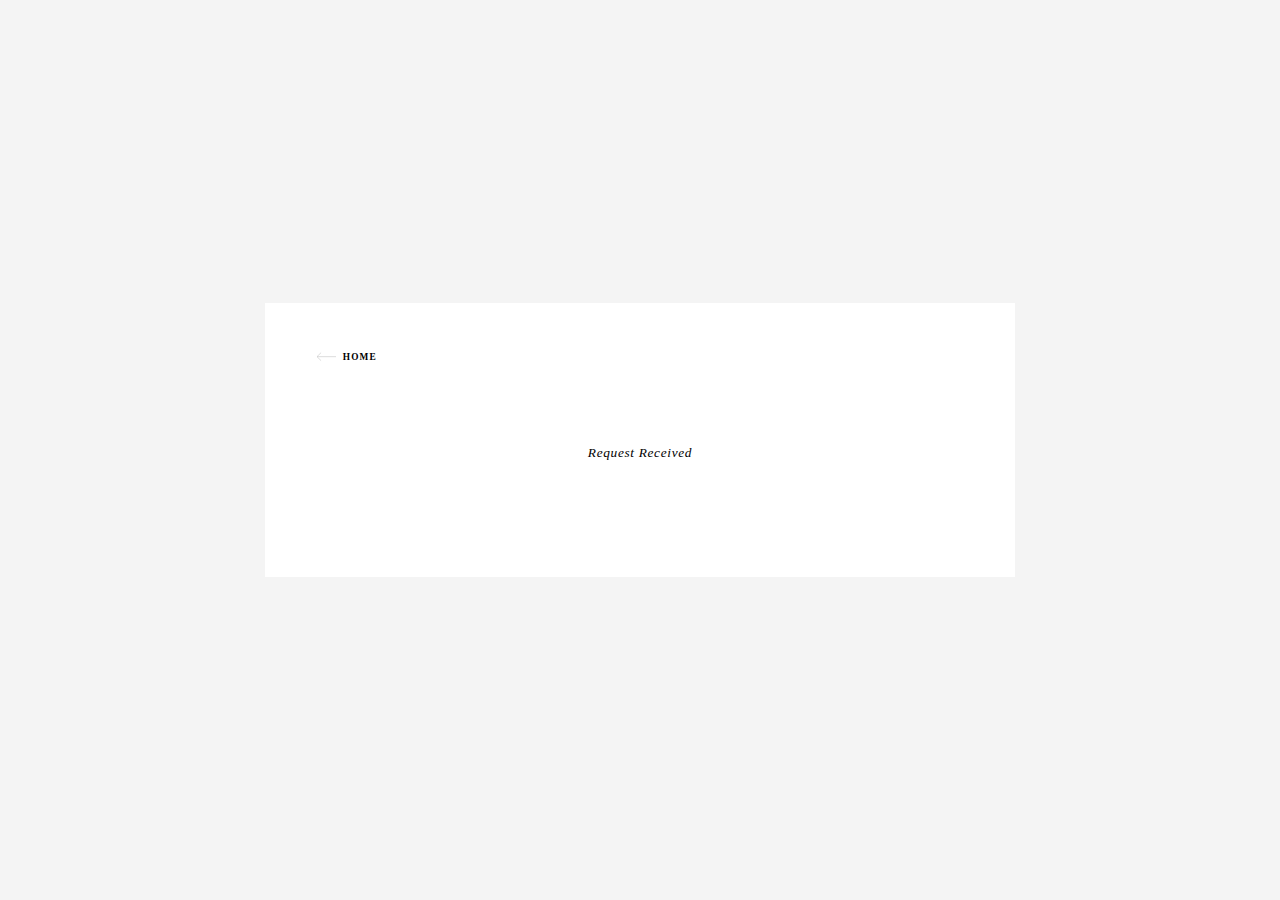
<file: thanks.html>
<!DOCTYPE HTML>
<!--
	Indivisible by Pixelarity
	pixelarity.com | hello@pixelarity.com
	License: pixelarity.com/license
-->
<html>
	
	<link rel="stylesheet" type="text/css" href="//fonts.googleapis.com/css?family=Montez" />
	
	
	<head>
		
		
		<link rel="apple-touch-icon" sizes="180x180" href="/images/favi/apple-touch-icon.png">
<link rel="icon" type="image/png" sizes="32x32" href="/images/favi/favicon-32x32.png">
<link rel="icon" type="image/png" sizes="16x16" href="images/favi/favicon-16x16.png">
<link rel="manifest" href="images/favi/site.webmanifest">
<meta name="msapplication-TileColor" content="#da532c">
<meta name="theme-color" content="#ffffff">
		
		
		<title>String Sisters</title>
		<meta charset="utf-8" />
		<meta name="viewport" content="width=device-width, initial-scale=1, user-scalable=no" />
		<link rel="stylesheet" href="assets/css/main.css" />
		<noscript><link rel="stylesheet" href="assets/css/noscript.css" /></noscript>
	</head>
	<body class="is-preload-0 is-preload-1">

		<!-- Wrapper -->
			<div id="wrapper">

						
				
				<!-- Contact -->
					<article id="contact" class="panel secondary">
						<div class="fa-">
							<!--<img src="images/hands.jpeg" alt="" data-position="center center" /> -->
						</div>
						<div class="content">
							<ul class="actions animated spinX">
								<li><a href="index.html" class="button small back">Home</a></li>
							</ul>
							<div class="inner">
								
<br>
								
								<br>
								<br>
<p><em>Request Received</em></p>

							<br>
								
								<br>
							  <html>
<head>
<style>
h1 {text-align: center;}
p {text-align: center;}

</style>
</head>
<body>



</body>
</html>
								
								
				
			
								
								
				<!--				
						<div style="font-size: 0.5rem;">
 						<p><li href="tel:7059997373" class="fas fa-phone-alt fa-4x"></li></p>
 						</div>-->
								
							</div>
						</div>
					</article>

				<!-- Footer -->
					<footer id="footer">
					<!--	<p class="copyright">&copy; More info to come</p>-->
					</footer>

			</div>

		<!-- Scripts -->
			<script src="assets/js/jquery.min.js"></script>
			<script src="assets/js/browser.min.js"></script>
			<script src="assets/js/breakpoints.min.js"></script>
			<script src="assets/js/util.js"></script>
			<script src="assets/js/main.js"></script>

	</body>
</html>
</file>
<file: assets/css/noscript.css>
/*
	Indivisible by Pixelarity
	pixelarity.com | hello@pixelarity.com
	License: pixelarity.com/license
*/

/* Panel */

	.panel {
		margin: 0 0 3em 0;
	}

		body.is-preload-0 .panel {
			opacity: 1;
		}

			body.is-preload-0 .panel > .image {
				-moz-transform: none !important;
				-webkit-transform: none !important;
				-ms-transform: none !important;
				transform: none !important;
			}

			body.is-preload-0 .panel > .content {
				-moz-transform: none !important;
				-webkit-transform: none !important;
				-ms-transform: none !important;
				transform: none !important;
			}

/* Footer */

	#footer {
		margin-top: 0;
	}

		body.is-preload-0 #footer {
			opacity: 1;
		}
</file>
<file: assets/css/styles/formm.css>
/* Form */

	form {
		margin: 0 0 2em 0;
	}

		form > :last-child {
			margin-bottom: 0;
		}

		form > .fields {
			display: -moz-flex;
			display: -webkit-flex;
			display: -ms-flex;
			display: flex;
			-moz-flex-wrap: wrap;
			-webkit-flex-wrap: wrap;
			-ms-flex-wrap: wrap;
			flex-wrap: wrap;
			width: calc(100% + 3em);
			margin: -1.5em 0 2em -1.5em;
		}

			form > .fields > .field {
				-moz-flex-grow: 0;
				-webkit-flex-grow: 0;
				-ms-flex-grow: 0;
				flex-grow: 0;
				-moz-flex-shrink: 0;
				-webkit-flex-shrink: 0;
				-ms-flex-shrink: 0;
				flex-shrink: 0;
				padding: 1.5em 0 0 1.5em;
				width: calc(100% - 1.5em);
			}

				form > .fields > .field.half {
					width: calc(50% - 0.75em);
				}

				form > .fields > .field.third {
					width: calc(100%/3 - 0.5em);
				}

				form > .fields > .field.quarter {
					width: calc(25% - 0.375em);
				}

		@media screen and (max-width: 480px) {

			form > .fields {
				width: calc(100% + 3em);
				margin: -1.5em 0 2em -1.5em;
			}

				form > .fields > .field {
					padding: 1.5em 0 0 1.5em;
					width: calc(100% - 1.5em);
				}

					form > .fields > .field.half {
						width: calc(100% - 1.5em);
					}

					form > .fields > .field.third {
						width: calc(100% - 1.5em);
					}

					form > .fields > .field.quarter {
						width: calc(100% - 1.5em);
					}

		}

	label {
		color: #555;
		display: block;
		font-size: 0em;
		font-weight: 400;
		margin: 0 0 1em 0;
		text-transform: capitalize;
		letter-spacing: 0em;
	}

	input[type="text"],
	input[type="password"],
	input[type="email"],
	input[type="tel"],
	input[type="search"],
	input[type="url"],
	select,
	textarea {
		-moz-appearance: none;
		-webkit-appearance: none;
		-ms-appearance: none;
		appearance: none;
		background: rgba(144, 144, 144, 0.075);
		border-radius: 8px;
		border: none;
		border: solid 1px #cccccc;
		color: inherit;
		display: block;
		outline: 0;
		padding: 0 1em;
		text-decoration: none;
		width: 100%;
	}

		input[type="text"]:invalid,
		input[type="password"]:invalid,
		input[type="email"]:invalid,
		input[type="tel"]:invalid,
		input[type="search"]:invalid,
		input[type="url"]:invalid,
		select:invalid,
		textarea:invalid {
			box-shadow: none;
		}

		input[type="text"]:focus,
		input[type="password"]:focus,
		input[type="email"]:focus,
		input[type="tel"]:focus,
		input[type="search"]:focus,
		input[type="url"]:focus,
		select:focus,
		textarea:focus {
			border-color: #e3d4bf;
			box-shadow: 0 0 0 0px #e3d4bf;
		}

	select {
		background-image: url("data:image/svg+xml;charset=utf8,%3Csvg xmlns='http://www.w3.org/2000/svg' width='40' height='40' preserveAspectRatio='none' viewBox='0 0 40 40'%3E%3Cpath d='M9.4,12.3l10.4,10.4l10.4-10.4c0.2-0.2,0.5-0.4,0.9-0.4c0.3,0,0.6,0.1,0.9,0.4l3.3,3.3c0.2,0.2,0.4,0.5,0.4,0.9 c0,0.4-0.1,0.6-0.4,0.9L20.7,31.9c-0.2,0.2-0.5,0.4-0.9,0.4c-0.3,0-0.6-0.1-0.9-0.4L4.3,17.3c-0.2-0.2-0.4-0.5-0.4-0.9 c0-0.4,0.1-0.6,0.4-0.9l3.3-3.3c0.2-0.2,0.5-0.4,0.9-0.4S9.1,12.1,9.4,12.3z' fill='%23cccccc' /%3E%3C/svg%3E");
		background-size: 1.25rem;
		background-repeat: no-repeat;
		background-position: calc(100% - 1rem) center;
		height: 2.75em;
		padding-right: 2.75em;
		text-overflow: ellipsis;
	}

		select:focus::-ms-value {
			background-color: transparent;
		}

		select::-ms-expand {
			display: none;
		}

		select option {
			color: #555;
			background: #f4f4f4;
		}

	input[type="text"],
	input[type="password"],
	input[type="email"],
	input[type="tel"],
	input[type="search"],
	input[type="url"],
	select {
		height: 2.75em;
	}

	textarea {
		padding: 0.75em 1em;
	}

	input[type="checkbox"],
	input[type="radio"] {
		-moz-appearance: none;
		-webkit-appearance: none;
		-ms-appearance: none;
		appearance: none;
		display: block;
		float: left;
		margin-right: -2em;
		opacity: 0;
		width: 1em;
		z-index: -1;
	}

		input[type="checkbox"] + label,
		input[type="radio"] + label {
			text-decoration: none;
			color: #444;
			cursor: pointer;
			display: inline-block;
			font-size: 0.7em;
			font-weight: 300;
			margin: 0 0 0.5em 0;
			padding-left: 2.9em;
			padding-right: 0.75em;
			position: relative;
		}

			input[type="checkbox"] + label:before,
			input[type="radio"] + label:before {
				-moz-osx-font-smoothing: grayscale;
				-webkit-font-smoothing: antialiased;
				display: inline-block;
				font-style: normal;
				font-variant: normal;
				text-rendering: auto;
				line-height: 1;
				text-transform: none !important;
				font-family: 'Open Sans';
				font-weight: 900;
			}

			input[type="checkbox"] + label:before,
			input[type="radio"] + label:before {
				background: rgba(144, 144, 144, 0.075);
				border-radius: 8px;
				border: solid 1px #cccccc;
				content: '';
				display: inline-block;
				height: 1.65em;
				left: 0;
				line-height: 1.58125em;
				position: absolute;
				text-align: center;
				top: 0;
				width: 1.65em;
				font-size: 1em;
				letter-spacing: 0;
			}

		input[type="checkbox"]:checked + label:before,
		input[type="radio"]:checked + label:before {
			background: #555;
			border-color: #555;
			color: #ffffff;
			content: '\f00c';
		}

		input[type="checkbox"]:focus + label:before,
		input[type="radio"]:focus + label:before {
			border-color: #e3d4bf;
			box-shadow: 0 0 0 0px #e3d4bf;
		}

	input[type="checkbox"] + label:before {
		border-radius: 4px;
	}

	input[type="radio"] + label:before {
		border-radius: 100%;
	}

	::-webkit-input-placeholder {
		color: #bbb !important;
		opacity: 1.0;
	}

	:-moz-placeholder {
		color: #bbb !important;
		opacity: 1.0;
	}

	::-moz-placeholder {
		color: #bbb !important;
		opacity: 1.0;
	}

	:-ms-input-placeholder {
		color: #bbb !important;
		opacity: 1.0;
	}

	.formerize-placeholder {
		color: #bbb !important;
		opacity: 1.0;
	}

/* Box */

	.box {
		border-radius: 8px;
		border: solid 1px #fffff;
		margin-bottom: 2em;
		padding: 1.5em;
	}

		.box > :last-child,
		.box > :last-child > :last-child,
		.box > :last-child > :last-child > :last-child {
			margin-bottom: 0;
		}

		.box.alt {
			border: 0;
			border-radius: 0;
			padding: 0;
		}
</file>
<file: assets/css/main3.css>
/* Type */

	body, input, select, textarea {
		color: #444;
		 font-family: 'Open Sans';
		font-size: 9pt;
		font-weight: 300;
		line-height: 1.75;
		letter-spacing: 0.05em;
	}

		@media screen and (max-width: 1680px) {

			body, input, select, textarea {
				font-size: 10pt;
			}

		}

		@media screen and (max-width: 360px) {

			body, input, select, textarea {
				font-size: 10pt;
			}

		}

	a {
		-moz-transition: color 0.2s ease, border-bottom-color 0.2s ease;
		-webkit-transition: color 0.2s ease, border-bottom-color 0.2s ease;
		-ms-transition: color 0.2s ease, border-bottom-color 0.2s ease;
		transition: color 0.2s ease, border-bottom-color 0.2s ease;
		text-decoration: none;
		border-bottom: dotted 1px;
		color: inherit;
	}

		a:hover {
			color: #e3d4bf !important;
			border-bottom-color: transparent;
		}

	strong, b {
		color: #555;
		font-weight: 500;
	}

	em, i {
		font-style: italic;
	}

	p {
		margin: 0 0 2em 0;
	}








	h1, h2, h3, h4, h5, h6 {
		color: #555;
		font-family: 'Courier';
		font-weight: 700;
		line-height: 1.5;
		margin: 0 0 1em 0;
		text-transform: ;
		letter-spacing: 0.em;
	}

		h1 a, h2 a, h3 a, h4 a, h5 a, h6 a {
			color: inherit;
			text-decoration: none;
		}

	h1 {
		font-size: 4em;
	}

	h2 {
		font-size: 2.5em;
	}

	h3 {
		font-size: 1.25em;
	}

	h4 {
		font-size: 1em;
	}

	h5 {
		font-size: 0.9em;
	}

	h6 {
		font-size: 0.7em;
	}

	@media screen and (max-width: 736px) {

		h1 {
			font-size: 3em;
		}

		h2 {
			font-size: 2.5em;
		}

	}

	sub {
		font-size: 0.8em;
		position: relative;
		top: 0.5em;
	}

	sup {
		font-size: 0.8em;
		position: relative;
		top: -0.5em;
	}

	blockquote {
		border-left: solid 4px #cccccc;
		font-style: italic;
		margin: 0 0 2em 0;
		padding: 0.5em 0 0.5em 2em;
	}

	code {
		background: rgba(144, 144, 144, 0.075);
		border-radius: 8px;
		border: solid 1px #cccccc;
		font-family: 'Open Sans';
		font-size: 0.9em;
		margin: 0 0.25em;
		padding: 0.25em 0.65em;
	}

	pre {
		-webkit-overflow-scrolling: touch;
		font-family: 'Open Sans';
		font-size: 0.8em;
		margin: 0 0 2em 0;
	}

		pre code {
			display: block;
			line-height: 1.75;
			padding: 1em 1.5em;
			overflow-x: auto;
		}

	hr {
		border: 0;
		border-bottom: solid 1px #cccccc;
		margin: 2em 0;
	}

		hr.major {
			margin: 3em 0;
		}

	.align-left {
		text-align: left;
	}

	.align-center {
		text-align: center;
	}

	.align-right {
		text-align: right;
	}

/* Section/Article */
/* Paragraph Text */

	section.special, article.special {
		text-align: center;
	}

	header {
		margin: 3em 0;
	}

		header > :first-child {
			margin-bottom: 0;
		}

			header > :first-child:after {
				content: '';
				display: block;
				background-color: #cccccc;
				height: 0px;
				margin: 1.5rem 0 1.75rem 0;
				width: 10rem;
			}

				.special header > :first-child:after {
					margin-left: auto;
					margin-right: auto;
				}

		header p {
			font-size: 1em;
			font-weight: 650;
			letter-spacing: 0em;
			margin-bottom: 0;
			
		}

		@media screen and (max-width: 736px) {

			header {
				margin: 2em 0;
			}

				header > :first-child:after {
					margin: 1.25rem 0 1.5rem 0;
				}

				header p {
					font-size: 1em;
				}

					header p br {
						display: none;
					}

		}

/* Form */

	form {
		margin: 0 0 2em 0;
	}

		form > :last-child {
			margin-bottom: 0;
		}

		form > .fields {
			display: -moz-flex;
			display: -webkit-flex;
			display: -ms-flex;
			display: flex;
			-moz-flex-wrap: wrap;
			-webkit-flex-wrap: wrap;
			-ms-flex-wrap: wrap;
			flex-wrap: wrap;
			width: calc(100% + 3em);
			margin: -1.5em 0 2em -1.5em;
		}

			form > .fields > .field {
				-moz-flex-grow: 0;
				-webkit-flex-grow: 0;
				-ms-flex-grow: 0;
				flex-grow: 0;
				-moz-flex-shrink: 0;
				-webkit-flex-shrink: 0;
				-ms-flex-shrink: 0;
				flex-shrink: 0;
				padding: 1.5em 0 0 1.5em;
				width: calc(100% - 1.5em);
			}

				form > .fields > .field.half {
					width: calc(50% - 0.75em);
				}

				form > .fields > .field.third {
					width: calc(100%/3 - 0.5em);
				}

				form > .fields > .field.quarter {
					width: calc(25% - 0.375em);
				}

		@media screen and (max-width: 480px) {

			form > .fields {
				width: calc(100% + 3em);
				margin: -1.5em 0 2em -1.5em;
			}

				form > .fields > .field {
					padding: 1.5em 0 0 1.5em;
					width: calc(100% - 1.5em);
				}

					form > .fields > .field.half {
						width: calc(100% - 1.5em);
					}

					form > .fields > .field.third {
						width: calc(100% - 1.5em);
					}

					form > .fields > .field.quarter {
						width: calc(100% - 1.5em);
					}

		}

	label {
		color: #555;
		display: block;
		font-size: 0.8em;
		font-weight: 500;
		margin: 0 0 1em 0;
		
		letter-spacing: 0em;
	}

	input[type="text"],
	input[type="password"],
	input[type="email"],
	input[type="tel"],
	input[type="search"],
	input[type="url"],
	select,
	textarea {
		-moz-appearance: none;
		-webkit-appearance: none;
		-ms-appearance: none;
		appearance: none;
		background: rgba(144, 144, 144, 0.075);
		border-radius: 8px;
		border: none;
		border: solid 1px #cccccc;
		color: inherit;
		display: block;
		outline: 0;
		padding: 0 1em;
		text-decoration: none;
		width: 100%;
	}

		input[type="text"]:invalid,
		input[type="password"]:invalid,
		input[type="email"]:invalid,
		input[type="tel"]:invalid,
		input[type="search"]:invalid,
		input[type="url"]:invalid,
		select:invalid,
		textarea:invalid {
			box-shadow: none;
		}

		input[type="text"]:focus,
		input[type="password"]:focus,
		input[type="email"]:focus,
		input[type="tel"]:focus,
		input[type="search"]:focus,
		input[type="url"]:focus,
		select:focus,
		textarea:focus {
			border-color: #e3d4bf;
			box-shadow: 0 0 0 0px #e3d4bf;
		}

	select {
		background-image: url("data:image/svg+xml;charset=utf8,%3Csvg xmlns='http://www.w3.org/2000/svg' width='40' height='40' preserveAspectRatio='none' viewBox='0 0 40 40'%3E%3Cpath d='M9.4,12.3l10.4,10.4l10.4-10.4c0.2-0.2,0.5-0.4,0.9-0.4c0.3,0,0.6,0.1,0.9,0.4l3.3,3.3c0.2,0.2,0.4,0.5,0.4,0.9 c0,0.4-0.1,0.6-0.4,0.9L20.7,31.9c-0.2,0.2-0.5,0.4-0.9,0.4c-0.3,0-0.6-0.1-0.9-0.4L4.3,17.3c-0.2-0.2-0.4-0.5-0.4-0.9 c0-0.4,0.1-0.6,0.4-0.9l3.3-3.3c0.2-0.2,0.5-0.4,0.9-0.4S9.1,12.1,9.4,12.3z' fill='%23cccccc' /%3E%3C/svg%3E");
		background-size: 1.25rem;
		background-repeat: no-repeat;
		background-position: calc(100% - 1rem) center;
		height: 2.75em;
		padding-right: 2.75em;
		text-overflow: ellipsis;
	}

		select:focus::-ms-value {
			background-color: transparent;
		}

		select::-ms-expand {
			display: none;
		}

		select option {
			color: #555;
			background: #f4f4f4;
		}

	input[type="text"],
	input[type="password"],
	input[type="email"],
	input[type="tel"],
	input[type="search"],
	input[type="url"],
	select {
		height: 2.75em;
	}

	textarea {
		padding: 0.75em 1em;
	}

	input[type="checkbox"],
	input[type="radio"] {
		-moz-appearance: none;
		-webkit-appearance: none;
		-ms-appearance: none;
		appearance: none;
		display: block;
		float: left;
		margin-right: -2em;
		opacity: 0;
		width: 1em;
		z-index: -1;
	}

		input[type="checkbox"] + label,
		input[type="radio"] + label {
			text-decoration: none;
			color: #444;
			cursor: pointer;
			display: inline-block;
			font-size: 0.8em;
			font-weight: 300;
			margin: 0 0 0.5em 0;
			padding-left: 2.9em;
			padding-right: 0.75em;
			position: relative;
		}

			input[type="checkbox"] + label:before,
			input[type="radio"] + label:before {
				-moz-osx-font-smoothing: grayscale;
				-webkit-font-smoothing: antialiased;
				display: inline-block;
				font-style: normal;
				font-variant: normal;
				text-rendering: auto;
				line-height: 1;
				text-transform: none !important;
				font-family: 'Open Sans';
				font-weight: 900;
			}

			input[type="checkbox"] + label:before,
			input[type="radio"] + label:before {
				background: rgba(144, 144, 144, 0.075);
				border-radius: 8px;
				border: solid 1px #cccccc;
				content: '';
				display: inline-block;
				height: 1.65em;
				left: 0;
				line-height: 1.58125em;
				position: absolute;
				text-align: center;
				top: 0;
				width: 1.65em;
				font-size: 1em;
				letter-spacing: 0;
			}

		input[type="checkbox"]:checked + label:before,
		input[type="radio"]:checked + label:before {
			background: #555;
			border-color: #555;
			color: #ffffff;
			content: '\f00c';
		}

		input[type="checkbox"]:focus + label:before,
		input[type="radio"]:focus + label:before {
			border-color: #e3d4bf;
			box-shadow: 0 0 0 0px #e3d4bf;
		}

	input[type="checkbox"] + label:before {
		border-radius: 4px;
	}

	input[type="radio"] + label:before {
		border-radius: 100%;
	}

	::-webkit-input-placeholder {
		color: #bbb !important;
		opacity: 1.0;
	}

	:-moz-placeholder {
		color: #bbb !important;
		opacity: 1.0;
	}

	::-moz-placeholder {
		color: #bbb !important;
		opacity: 1.0;
	}

	:-ms-input-placeholder {
		color: #bbb !important;
		opacity: 1.0;
	}

	.formerize-placeholder {
		color: #bbb !important;
		opacity: 1.0;
	}

/* Box */

	.box {
		border-radius: 8px;
		border: solid 1px #cccccc;
		margin-bottom: 2em;
		padding: 1.5em;
	}

		.box > :last-child,
		.box > :last-child > :last-child,
		.box > :last-child > :last-child > :last-child {
			margin-bottom: 0;
		}

		.box.alt {
			border: 0;
			border-radius: 0;
			padding: 0;
		}
</file>
<file: assets/css/main.css>
@import url(fontawesome-all.min.css);
@import url("https://fonts.googleapis.com/css?family=Raleway|Montserrat:700");




body {
	display: flex;
	flex-wrap: wrap;
	justify-content: center;
	height: 100vh;
	align-items: center;
	font-family: Open Sans;
	font-size: 6vw;
	padding: 20px;
}

$blue : #4285F4;
$red : #EA4335;
$yellow : #FBBC05;
$green : #34A853;


span {
	display: inline-block;
	padding: 20px;
	text-align: center;
	
	&:nth-child(7n+1) { color: $blue; }
	&:nth-child(7n+2) { color: $red; }
	&:nth-child(7n+3) { color: $yellow; }
	&:nth-child(7n+4) { color: $blue; }
	&:nth-child(7n+5) { color: $green; }
	&:nth-child(7n+6) { color: $red; }
	&:nth-child(7n+7) { color: $yellow; }
}

/*
	Indivisible by Pixelarity
	pixelarity.com | hello@pixelarity.com
	License: pixelarity.com/license
*/

html, body, div, span, applet, object,
iframe, h1, h2, h3, h4, h5, h6, p, blockquote,
pre, a, abbr, acronym, address, big, cite,
code, del, dfn, em, img, ins, kbd, q, s, samp,
small, strike, strong, sub, sup, tt, var, b,
u, i, center, dl, dt, dd, ol, ul, li, fieldset,
form, label, legend, table, caption, tbody,
tfoot, thead, tr, th, td, article, aside,
canvas, details, embed, figure, figcaption,
footer, header, hgroup, menu, nav, output, ruby,
section, summary, time, mark, audio, video {
	margin: 0;
	padding: 0;
	border: 0;
	font-size: 100%;
	font: inherit;
	vertical-align: baseline;}

article, aside, details, figcaption, figure,
footer, header, hgroup, menu, nav, section {
	display: block;}

body {
	line-height: 1;
}

ol, ul {
	list-style: none;
}

blockquote, q {
	quotes: none;
}

	blockquote:before, blockquote:after, q:before, q:after {
		content: '';
		content: none;
	}

table {
	border-collapse: collapse;
	border-spacing: 0;
}

body {
	-webkit-text-size-adjust: none;
}

mark {
	background-color: transparent;
	color: inherit;
}

input::-moz-focus-inner {
	border: 0;
	padding: 0;
}

input, select, textarea {
	-moz-appearance: none;
	-webkit-appearance: none;
	-ms-appearance: none;
	appearance: none;
}

/* Basic */

	@-ms-viewport {
		width: device-width;
	}

	@media screen and (max-width: 480px) {

		html, body {
			min-width: 320px;
		}

	}

	html {
		box-sizing: border-box;
	}

	*, *:before, *:after {
		box-sizing: inherit;
	}

	body {
		background: #f4f4f4;
	}

		body.is-preload-0 *, body.is-preload-0 *:before, body.is-preload-0 *:after {
			-moz-animation: none !important;
			-webkit-animation: none !important;
			-ms-animation: none !important;
			animation: none !important;
			-moz-transition: none !important;
			-webkit-transition: none !important;
			-ms-transition: none !important;
			transition: none !important;
		}

/* Type */

	body, input, select, textarea {
		color: #000000;
		font-family: 'Playfair Display', serif;
		font-size: 10pt;
		font-weight: 300;
		line-height: 1.75;
		letter-spacing: 0.05em;
	}

		@media screen and (max-width: 1680px) {

			body, input, select, textarea {
				font-size: 10pt;
			}

		}

		@media screen and (max-width: 360px) {

			body, input, select, textarea {
				font-size: 10pt;
			}

		}

	a {
		-moz-transition: color 0.2s ease, border-bottom-color 0.2s ease;
		-webkit-transition: color 0.2s ease, border-bottom-color 0.2s ease;
		-ms-transition: color 0.2s ease, border-bottom-color 0.2s ease;
		transition: color 0.2s ease, border-bottom-color 0.2s ease;
		text-decoration: none;
		border-bottom: dotted 1px;
		color: inherit;
	}

		a:hover {
			color: #e3d4bf !important;
			border-bottom-color: transparent;
		}

	strong, b {
		color: #000000;
		font-weight: 500;
	}

	em, i {
		font-style: italic;
	}

	p {
		margin: 0 0 2em 0;
	}








	h1, h2, h3, h4, h5, h6 {
		color: #000000;
		font-family: 'Satisfy', cursive;
		font-weight: 545;
		line-height: 1.5;
		margin: 0 0 1em 0;
		text-transform: ;
		letter-spacing: 0em;
	}

		h1 a, h2 a, h3 a, h4 a,f h5 a, h6 a {
			color: inherit;
			text-decoration: none;
		}

	h1 {
		font-size: 4.2em;
	}

	h2 {
		font-size: 2.5em;
	}

	h3 {
		font-size: 1.25em;
	}

	h4 {
		font-size: 1em;
	}

	h5 {
		font-size: 0.9em;
	}

	h6 {
		font-size: 0.7em;
	}

	@media screen and (max-width: 736px) {

		h1 {
			font-size: 4.2em;
		}

		h2 {
			font-size: 2.5em;
		}

	}

	sub {
		font-size: 0.8em;
		position: relative;
		top: 0.5em;
	}

	sup {
		font-size: 0.8em;
		position: relative;
		top: -0.5em;
	}

	blockquote {
		border-left: solid 4px #cccccc;
		font-style: italic;
		margin: 0 0 2em 0;
		padding: 0.5em 0 0.5em 2em;
	}

	code {
		background: rgba(144, 144, 144, 0.075);
		border-radius: 8px;
		border: solid 1px #cccccc;
		font-family: 'Open Sans';
		font-size: 0.9em;
		margin: 0 0.25em;
		padding: 0.25em 0.65em;
	}

	pre {
		-webkit-overflow-scrolling: touch;
		font-family: 'Open Sans';
		font-size: 0.8em;
		margin: 0 0 2em 0;
	}

		pre code {
			display: block;
			line-height: 1.75;
			padding: 1em 1.5em;
			overflow-x: auto;
		}

	hr {
		border: 0;
		border-bottom: solid 1px #cccccc;
		margin: 2em 0;
	}

		hr.major {
			margin: 3em 0;
		}

	.align-left {
		text-align: left;
	}

	.align-center {
		text-align: center;
	}

	.align-right {
		text-align: right;
	}

/* Section/Article */
/* Paragraph Text */

	section.special, article.special {
		text-align: center;
	}

	header {
		margin: 3em 0;
	}

		header > :first-child {
			margin-bottom: 0;
		}

			header > :first-child:after {
				content: '';
				display: block;
				background-color: #cccccc;
				height: 0px;
				margin: 1.5rem 0 1.75rem 0;
				width: 10rem;
			}

				.special header > :first-child:after {
					margin-left: auto;
					margin-right: auto;
				}

		header p {
			font-size: 1em;
			font-weight: 650;
			letter-spacing: 0.15em;
			margin-bottom: 0;
			text-transform: uppercase;
		}

		@media screen and (max-width: 736px) {

			header {
				margin: 2em 0;
			}

				header > :first-child:after {
					margin: 1.25rem 0 1.5rem 0;
				}

				header p {
					font-size: 1em;
				}

					header p br {
						display: none;
					}

		}

/* Form */

	form {
		margin: 0 0 2em 0;
	}

		form > :last-child {
			margin-bottom: 0;
		}

		form > .fields {
			display: -moz-flex;
			display: -webkit-flex;
			display: -ms-flex;
			display: flex;
			-moz-flex-wrap: wrap;
			-webkit-flex-wrap: wrap;
			-ms-flex-wrap: wrap;
			flex-wrap: wrap;
			width: calc(100% + 3em);
			margin: -1.5em 0 2em -1.5em;
		}

			form > .fields > .field {
				-moz-flex-grow: 0;
				-webkit-flex-grow: 0;
				-ms-flex-grow: 0;
				flex-grow: 0;
				-moz-flex-shrink: 0;
				-webkit-flex-shrink: 0;
				-ms-flex-shrink: 0;
				flex-shrink: 0;
				padding: 1.5em 0 0 1.5em;
				width: calc(100% - 1.5em);
			}

				form > .fields > .field.half {
					width: calc(50% - 0.75em);
				}

				form > .fields > .field.third {
					width: calc(100%/3 - 0.5em);
				}

				form > .fields > .field.quarter {
					width: calc(25% - 0.375em);
				}

		@media screen and (max-width: 480px) {

			form > .fields {
				width: calc(100% + 3em);
				margin: -1.5em 0 2em -1.5em;
			}

				form > .fields > .field {
					padding: 1.5em 0 0 1.5em;
					width: calc(100% - 1.5em);
				}

					form > .fields > .field.half {
						width: calc(100% - 1.5em);
					}

					form > .fields > .field.third {
						width: calc(100% - 1.5em);
					}

					form > .fields > .field.quarter {
						width: calc(100% - 1.5em);
					}

		}

	label {
		color: #000000;
		display: block;
		font-size: 0.8em;
		font-weight: 500;
		margin: 0 0 1em 0;
		text-transform: uppercase;
		letter-spacing: 0.25em;
	}

	input[type="text"],
	input[type="password"],
	input[type="email"],
	input[type="tel"],
	input[type="search"],
	input[type="url"],
	select,
	textarea {
		-moz-appearance: none;
		-webkit-appearance: none;
		-ms-appearance: none;
		appearance: none;
		background: rgba(144, 144, 144, 0.075);
		border-radius: 8px;
		border: none;
		border: solid 1px #cccccc;
		color: inherit;
		display: block;
		outline: 0;
		padding: 0 1em;
		text-decoration: none;
		width: 100%;
	}

		input[type="text"]:invalid,
		input[type="password"]:invalid,
		input[type="email"]:invalid,
		input[type="tel"]:invalid,
		input[type="search"]:invalid,
		input[type="url"]:invalid,
		select:invalid,
		textarea:invalid {
			box-shadow: none;
		}

		input[type="text"]:focus,
		input[type="password"]:focus,
		input[type="email"]:focus,
		input[type="tel"]:focus,
		input[type="search"]:focus,
		input[type="url"]:focus,
		select:focus,
		textarea:focus {
			border-color: #e3d4bf;
			box-shadow: 0 0 0 0px #e3d4bf;
		}

	select {
		background-image: url("data:image/svg+xml;charset=utf8,%3Csvg xmlns='http://www.w3.org/2000/svg' width='40' height='40' preserveAspectRatio='none' viewBox='0 0 40 40'%3E%3Cpath d='M9.4,12.3l10.4,10.4l10.4-10.4c0.2-0.2,0.5-0.4,0.9-0.4c0.3,0,0.6,0.1,0.9,0.4l3.3,3.3c0.2,0.2,0.4,0.5,0.4,0.9 c0,0.4-0.1,0.6-0.4,0.9L20.7,31.9c-0.2,0.2-0.5,0.4-0.9,0.4c-0.3,0-0.6-0.1-0.9-0.4L4.3,17.3c-0.2-0.2-0.4-0.5-0.4-0.9 c0-0.4,0.1-0.6,0.4-0.9l3.3-3.3c0.2-0.2,0.5-0.4,0.9-0.4S9.1,12.1,9.4,12.3z' fill='%23cccccc' /%3E%3C/svg%3E");
		background-size: 1.25rem;
		background-repeat: no-repeat;
		background-position: calc(100% - 1rem) center;
		height: 2.75em;
		padding-right: 2.75em;
		text-overflow: ellipsis;
	}

		select:focus::-ms-value {
			background-color: transparent;
		}

		select::-ms-expand {
			display: none;
		}

		select option {
			color: #000000;
			background: #f4f4f4;
		}

	input[type="text"],
	input[type="password"],
	input[type="email"],
	input[type="tel"],
	input[type="search"],
	input[type="url"],
	select {
		height: 2.75em;
	}

	textarea {
		padding: 0.75em 1em;
	}

	input[type="checkbox"],
	input[type="radio"] {
		-moz-appearance: none;
		-webkit-appearance: none;
		-ms-appearance: none;
		appearance: none;
		display: block;
		float: left;
		margin-right: -2em;
		opacity: 0;
		width: 1em;
		z-index: -1;
	}

		input[type="checkbox"] + label,
		input[type="radio"] + label {
			text-decoration: none;
			color: #444;
			cursor: pointer;
			display: inline-block;
			font-size: 0.8em;
			font-weight: 300;
			margin: 0 0 0.5em 0;
			padding-left: 2.9em;
			padding-right: 0.75em;
			position: relative;
		}

			input[type="checkbox"] + label:before,
			input[type="radio"] + label:before {
				-moz-osx-font-smoothing: grayscale;
				-webkit-font-smoothing: antialiased;
				display: inline-block;
				font-style: normal;
				font-variant: normal;
				text-rendering: auto;
				line-height: 1;
				text-transform: none !important;
				font-family: 'Open Sans';
				font-weight: 900;
			}

			input[type="checkbox"] + label:before,
			input[type="radio"] + label:before {
				background: rgba(144, 144, 144, 0.075);
				border-radius: 8px;
				border: solid 1px #cccccc;
				content: '';
				display: inline-block;
				height: 1.65em;
				left: 0;
				line-height: 1.58125em;
				position: absolute;
				text-align: center;
				top: 0;
				width: 1.65em;
				font-size: 1em;
				letter-spacing: 0;
			}

		input[type="checkbox"]:checked + label:before,
		input[type="radio"]:checked + label:before {
			background: #000000;
			border-color: #000000;
			color: #ffffff;
			content: '\f00c';
		}

		input[type="checkbox"]:focus + label:before,
		input[type="radio"]:focus + label:before {
			border-color: #e3d4bf;
			box-shadow: 0 0 0 0px #e3d4bf;
		}

	input[type="checkbox"] + label:before {
		border-radius: 4px;
	}

	input[type="radio"] + label:before {
		border-radius: 100%;
	}

	::-webkit-input-placeholder {
		color: #bbb !important;
		opacity: 1.0;
	}

	:-moz-placeholder {
		color: #bbb !important;
		opacity: 1.0;
	}

	::-moz-placeholder {
		color: #bbb !important;
		opacity: 1.0;
	}

	:-ms-input-placeholder {
		color: #bbb !important;
		opacity: 1.0;
	}

	.formerize-placeholder {
		color: #bbb !important;
		opacity: 1.0;
	}

/* Box */

	.box {
		border-radius: 8px;
		border: solid 1px #cccccc;
		margin-bottom: 2em;
		padding: 1.5em;
	}

		.box > :last-child,
		.box > :last-child > :last-child,
		.box > :last-child > :last-child > :last-child {
			margin-bottom: 0;
		}

		.box.alt {
			border: 0;
			border-radius: 0;
			padding: 0;
		}

/* Icon */

	.icon {
		text-decoration: none;
		border-bottom: none;
		position: relative;
	}

		.icon:before {
			-moz-osx-font-smoothing: grayscale;
			-webkit-font-smoothing: antialiased;
			display: inline-block;
			font-style: normal;
			font-variant: normal;
			text-rendering: auto;
			line-height: 1;
			text-transform: none !important;
			font-family: 'Open Sans';
			font-weight: 400;
		}

		.icon.solid:before {
			font-weight: 900;
		}

		.icon.brands:before {
			font-family: 'Font Awesome 5 Brands';
		}

		.icon > .label {
			display: none;
		}







/* Image */

	.image {
		border-radius: 8px;
		border: 0;
		display: inline-block;
		position: relative;
	}

		.image img {
			border-radius: 8px;
			display: block;
		}

		.image.left, .image.right {
			max-width: 40%;
		}

			.image.left img, .image.right img {
				width: 100%;
			}

		.image.left {
			float: left;
			padding: 0 1.5em 1em 0;
			top: 0.25em;
		}

		.image.right {
			float: right;
			padding: 0 0 1em 1.5em;
			top: 0.25em;
		}

		.image.fit {
			display: block;
			margin: 0 0 2em 0;
			width: 100%;
		}

			.image.fit img {
				width: 100%;
			}

		.image.main {
			display: block;
			margin: 0 0 3em 0;
			width: 100%;
		}

			.image.main img {
				width: 100%;
			}




/* Video */

.iframe-container{
  position: relative;
  width: 100%;
  padding-bottom: 56.25%; 
  height: 0;
}
.iframe-container iframe{
  position: absolute;
  top:0;
  left: 0;
  width: 100%;
  height: 100%;
}

/* List */

	ol {
		list-style: decimal;
		margin: 0 0 2em 0;
		padding-left: 1.25em;
	}

		ol li {
			padding-left: 0em;
		}

	ul {
		list-style: disc;
		
		padding-left: 1em;
	}

		ul li {
			padding-left: 0em;
		}

		ul.alt {
			list-style: none;
			padding-left: 0;
		}

			ul.alt li {
				border-top: solid 0px #cccccc;
				padding: 0.5em 0;
			}

				ul.alt li:first-child {
					border-top: 0;
					padding-top: 0;
				}

	dl {
		margin: 0 0 2em 0;
	}

		dl dt {
			display: block;
			font-weight: 500;
			margin: 0 0 1em 0;
		}

		dl dd {
			margin-left: 2em;
		}

/* Actions */

	ul.actions {
		cursor: default;
		list-style: none;
		margin-left: -1em;
		margin-top: -1em;
		padding-left: 0;
	}

		ul.actions li {
			display: inline-block;
			margin: 1em 0 0 1em;
			padding-left: 0;
			vertical-align: middle;
		}

			ul.actions li:last-child {
				padding-right: 0;
			}

		ul.actions.stacked {
			margin-top: 0;
			margin-left: 0;
		}

			ul.actions.stacked li {
				display: block;
				margin: 0;
				padding: 1.5em 0 0 0;
				position: relative;
			}

				ul.actions.stacked li:first-child {
					padding-top: 0;
				}

				ul.actions.stacked li > * {
					margin-bottom: 0;
				}

				ul.actions.stacked li > .button {
					min-width: 15em;
				}

			ul.actions.stacked.special li:after {
				background-color: #cccccc;
				content: '';
				display: block;
				height: 1.5em;
				left: 50%;
				position: absolute;
				top: 100%;
				width: 1px;
			}

			ul.actions.stacked.special li:last-child:after {
				display: none;
			}

		@media screen and (max-width: 736px) {

			ul.actions.stacked.special li {
				padding: 1em 0 0 0;
			}

				ul.actions.stacked.special li:after {
					height: 1em;
				}

		}

		ul.actions.animated.special li {
			-moz-perspective: 1000px;
			-webkit-perspective: 1000px;
			-ms-perspective: 1000px;
			perspective: 1000px;
		}

			ul.actions.animated.special li a {
				-moz-transition: background-color 0.2s ease, box-shadow 0.2s ease, color 0.2s ease, -moz-transform 0.5s ease-in;
				-webkit-transition: background-color 0.2s ease, box-shadow 0.2s ease, color 0.2s ease, -webkit-transform 0.5s ease-in;
				-ms-transition: background-color 0.2s ease, box-shadow 0.2s ease, color 0.2s ease, -ms-transform 0.5s ease-in;
				transition: background-color 0.2s ease, box-shadow 0.2s ease, color 0.2s ease, transform 0.5s ease-in;
			}

				ul.actions.animated.special li a.active {
					-moz-transform: scaleY(480deg);
					-webkit-transform: scaleY(480deg);
					-ms-transform: scaleY(480deg);
					transform: scaleY(480deg);
				}

		ul.actions.animated.special li {
			-moz-perspective: 1000px;
			-webkit-perspective: 1000px;
			-ms-perspective: 1000px;
			perspective: 1000px;
		}

			ul.actions.animated.special li a {
				-moz-transition: background-color 0.2s ease, box-shadow 0.2s ease, color 0.2s ease, -moz-transform 0.5s ease-in;
				-webkit-transition: background-color 0.2s ease, box-shadow 0.2s ease, color 0.2s ease, -webkit-transform 0.5s ease-in;
				-ms-transition: background-color 0.2s ease, box-shadow 0.2s ease, color 0.2s ease, -ms-transform 0.5s ease-in;
				transition: background-color 0.2s ease, box-shadow 0.2s ease, color 0.2s ease, transform 0.5s ease-in;
			}

				ul.actions.animated.special li a.active {
					
				}

/* Icon */

	.icon {
		text-decoration: none;
		-moz-transition: background-color 0.2s ease-in-out, color 0.2s ease-in-out;
		-webkit-transition: background-color 0.2s ease-in-out, color 0.2s ease-in-out;
		-ms-transition: background-color 0.2s ease-in-out, color 0.2s ease-in-out;
		transition: background-color 0.2s ease-in-out, color 0.2s ease-in-out;
		border-bottom: none;
		position: relative;
	}

		.icon:before {
			-moz-osx-font-smoothing: grayscale;
			-webkit-font-smoothing: antialiased;
			display: inline-block;
			font-style: normal;
			font-variant: normal;
			text-rendering: auto;
			line-height: 1;
			text-transform: none !important;
			font-family: 'Font Awesome 5 Free';
			font-weight: 400;
		}

		.icon > .label {
			display: none;
		}

		.icon:before {
			line-height: solid;
		}

		.icon.solid:before {
			font-weight: 900;
		}

		.icon.brands:before {
			font-family: 'Font Awesome 5 Brands';
		}

		.icon.major {
			border: solid 1px;
			display: inline-block;
			border-radius: 100%;
			padding: 0.65em;
			margin: 0 0 2em 0;
			cursor: default;
		}

			.icon.major:before {
				display: inline-block;
				font-size: 7.25rem;
				width: 2.25em;
				height: 2.25em;
				line-height: 2.2em;
				border-radius: 100%;
				border: solid 1px;
				text-align: center;
			}

		.icon.alt {
			display: inline-block;
			border: solid 1px;
			border-radius: 100%;
		}

			.icon.alt:before {
				display: block;
				font-size: 1.25em;
				width: 2em;
				height: 2em;
				text-align: center;
				line-height: 2em;
			}

		.icon.style1 {
			color: #efa8b0;
		}

		.icon.style2 {
			color: #c79cc8;
		}

		.icon.style3 {
			color: #a89cc8;
		}

		.icon.style4 {
			color: #9bb2e1;
		}

		.icon.style5 {
			color: #8cc9f0;
		}

		@media screen and (max-width: 1680px) {

			.icon.major:before {
				font-size: 5.5rem;
			}

		}

		@media screen and (max-width: 1280px) {

			.icon.major:before {
				font-size: 4.75rem;
			}

		}

		@media screen and (max-width: 736px) {

			.icon.major {
				margin: 0 0 1.5em 0;
				padding: 0.35em;
			}

				.icon.major:before {
					font-size: 3.5rem;
				}

		}

	.icon.major {
		border-color: rgba(255, 255, 255, 0.35);
	}

		.icon.major:before {
			border-color: rgba(255, 255, 255, 0.35);
		}

	.icon.alt {
		border-color: rgba(255, 255, 255, 0.35);
		color: #ffffff;
	}

		.icon.alt:hover {
			background-color: rgba(255, 255, 255, 0.075);
		}

		.icon.alt:active {
			background-color: rgba(255, 255, 255, 0.2);
		}


/* Table */

	.table-wrapper {
		-webkit-overflow-scrolling: touch;
		overflow-x: auto;
	}

	table {
		margin: 0 0 2em 0;
		width: 100%;
	}

		table tbody tr {
			border: solid 1px #cccccc;
			border-left: 0;
			border-right: 0;
		}

			table tbody tr:nth-child(2n + 1) {
				background-color: rgba(144, 144, 144, 0.075);
			}

		table td {
			padding: 0.75em 0.75em;
		}

		table th {
			color: #000000;
			font-size: 0.9em;
			font-weight: 500;
			padding: 0 0.75em 0.75em 0.75em;
			text-align: left;
		}

		table thead {
			border-bottom: solid 2px #cccccc;
		}

		table tfoot {
			border-top: solid 2px #cccccc;
		}

		table.alt {
			border-collapse: separate;
		}

			table.alt tbody tr td {
				border: solid 1px #cccccc;
				border-left-width: 0;
				border-top-width: 0;
			}

				table.alt tbody tr td:first-child {
					border-left-width: 1px;
				}

			table.alt tbody tr:first-child td {
				border-top-width: 1px;
			}

			table.alt thead {
				border-bottom: 0;
			}

			table.alt tfoot {
				border-top: 0;
			}

/* Button */

	input[type="submit"],
	input[type="reset"],
	input[type="button"],
	button,
	.button {
		-moz-appearance: none;
		-webkit-appearance: none;
		-ms-appearance: none;
		appearance: none;
		-moz-transition: background-color 0.2s ease, box-shadow 0.2s ease, color 0.2s ease;
		-webkit-transition: background-color 0.2s ease, box-shadow 0.2s ease, color 0.2s ease;
		-ms-transition: background-color 0.2s ease, box-shadow 0.2s ease, color 0.2s ease;
		transition: background-color 0.2s ease, box-shadow 0.2s ease, color 0.2s ease;
		-webkit-tap-highlight-color: rgba(255, 255, 255, 0);
		background-color: transparent;
		border-radius: 6px;
		border: 0;
		box-shadow: inset 0 0 0 0px #cccccc;
		color: #000000 !important;
		cursor: pointer;
		display: inline-block;
		font-size: 0.9em;
		font-weight: 550;
		height: 3.0em;
		letter-spacing: 0.13em;
		line-height: 3em;
		padding: 0 1em;
		position: relative;
		text-align: center;
		text-decoration: inherit;
		text-transform: uppercase;
		white-space: nowrap;
	}

		input[type="submit"].icon:before,
		input[type="reset"].icon:before,
		input[type="button"].icon:before,
		button.icon:before,
		.button.icon:before {
			margin-right: 0.5em;
		}

		input[type="submit"].back,
		input[type="reset"].back,
		input[type="button"].back,
		button.back,
		.button.back {
			padding-left: 4.75em;
		}

			input[type="submit"].back:before,
			input[type="reset"].back:before,
			input[type="button"].back:before,
			button.back:before,
			.button.back:before {
				-moz-transition: opacity 0.2s ease;
				-webkit-transition: opacity 0.2s ease;
				-ms-transition: opacity 0.2s ease;
				transition: opacity 0.2s ease;
				background-image: url("data:image/svg+xml;charset=utf8,%3Csvg xmlns='http://www.w3.org/2000/svg' xmlns:xlink='http://www.w3.org/1999/xlink' width='112px' height='96px' viewBox='0 0 112 96' zoomAndPan='disable'%3E%3Cstyle%3Eline %7B stroke: %23cccccc%3B stroke-width: 4px %7D%3C/style%3E%3Cline x1='0' y1='46' x2='112' y2='46' /%3E%3Cline x1='24' y1='22' x2='0' y2='46' /%3E%3Cline x1='24' y1='70' x2='0' y2='46' /%3E%3C/svg%3E");
				background-position: center;
				background-repeat: no-repeat;
				background-size: contain;
				content: '';
				display: inline-block;
				height: inherit;
				left: 2em;
				opacity: 1;
				position: absolute;
				top: 0;
				vertical-align: middle;
				width: 2em;
			}

			input[type="submit"].back:after,
			input[type="reset"].back:after,
			input[type="button"].back:after,
			button.back:after,
			.button.back:after {
				-moz-transition: opacity 0.2s ease;
				-webkit-transition: opacity 0.2s ease;
				-ms-transition: opacity 0.2s ease;
				transition: opacity 0.2s ease;
				background-image: url("data:image/svg+xml;charset=utf8,%3Csvg xmlns='http://www.w3.org/2000/svg' xmlns:xlink='http://www.w3.org/1999/xlink' width='112px' height='96px' viewBox='0 0 112 96' zoomAndPan='disable'%3E%3Cstyle%3Eline %7B stroke: %23e3d4bf%3B stroke-width: 4px %7D%3C/style%3E%3Cline x1='0' y1='46' x2='112' y2='46' /%3E%3Cline x1='24' y1='22' x2='0' y2='46' /%3E%3Cline x1='24' y1='70' x2='0' y2='46' /%3E%3C/svg%3E");
				background-position: center;
				background-repeat: no-repeat;
				background-size: contain;
				content: '';
				display: inline-block;
				height: inherit;
				left: 2em;
				opacity: 0;
				position: absolute;
				top: 0;
				vertical-align: middle;
				width: 2em;
			}

			input[type="submit"].back:hover:before, input[type="submit"].back.active:before,
			input[type="reset"].back:hover:before,
			input[type="reset"].back.active:before,
			input[type="button"].back:hover:before,
			input[type="button"].back.active:before,
			button.back:hover:before,
			button.back.active:before,
			.button.back:hover:before,
			.button.back.active:before {
				opacity: 0;
			}

			input[type="submit"].back:hover:after, input[type="submit"].back.active:after,
			input[type="reset"].back:hover:after,
			input[type="reset"].back.active:after,
			input[type="button"].back:hover:after,
			input[type="button"].back.active:after,
			button.back:hover:after,
			button.back.active:after,
			.button.back:hover:after,
			.button.back.active:after {
				opacity: 1;
			}

		input[type="submit"].fit,
		input[type="reset"].fit,
		input[type="button"].fit,
		button.fit,
		.button.fit {
			width: 100%;
		}

		input[type="submit"].small,
		input[type="reset"].small,
		input[type="button"].small,
		button.small,
		.button.small {
			font-size: 0.7em;
		}

		input[type="submit"].large,
		input[type="reset"].large,
		input[type="button"].large,
		button.large,
		.button.large {
			font-size: 1em;
		}

		input[type="submit"]:hover, input[type="submit"].active,
		input[type="reset"]:hover,
		input[type="reset"].active,
		input[type="button"]:hover,
		input[type="button"].active,
		button:hover,
		button.active,
		.button:hover,
		.button.active {
			box-shadow: inset 0 0 0 0px #e3d4bf;
			color: #e3d4bf !important;
		}

		input[type="submit"]:active, input[type="submit"].active,
		input[type="reset"]:active,
		input[type="reset"].active,
		input[type="button"]:active,
		input[type="button"].active,
		button:active,
		button.active,
		.button:active,
		.button.active {
			
		}

		input[type="submit"].primary,
		input[type="reset"].primary,
		input[type="button"].primary,
		button.primary,
		.button.primary {
			box-shadow: none;
			background-color: #e3d4bf;
			color: #f4f4f4 !important;
		}

			input[type="submit"].primary:hover,
			input[type="reset"].primary:hover,
			input[type="button"].primary:hover,
			button.primary:hover,
			.button.primary:hover {
				background-color: #e3d4bf;
			}

			input[type="submit"].primary:active,
			input[type="reset"].primary:active,
			input[type="button"].primary:active,
			button.primary:hover,
			.button.primary:hover {
				background-color: #f4f4f4;
			}

		input[type="submit"].disabled, input[type="submit"]:disabled,
		input[type="reset"].disabled,
		input[type="reset"]:disabled,
		input[type="button"].disabled,
		input[type="button"]:disabled,
		button.disabled,
		button:disabled,
		.button.disabled,
		.button:disabled {
			pointer-events: none;
			cursor: default;
			opacity: 0.25;
		}

/* Wrapper */

	#wrapper {
		display: -moz-flex;
		display: -webkit-flex;
		display: -ms-flex;
		display: flex;
		-moz-align-items: center;
		-webkit-align-items: center;
		-ms-align-items: center;
		align-items: center;
		-moz-flex-direction: column;
		-webkit-flex-direction: column;
		-ms-flex-direction: column;
		flex-direction: column;
		-moz-justify-content: center;
		-webkit-justify-content: center;
		-ms-justify-content: center;
		justify-content: center;
		-moz-perspective: 1000px;
		-webkit-perspective: 1000px;
		-ms-perspective: 1000px;
		perspective: 1000px;
		min-height: 100vh;
		padding: 3em;
		width: 100%;
	}

		@media screen and (max-width: 1280px) {

			#wrapper {
				padding: 1.5em;
			}

		}

		@media screen and (max-width: 980px) {

			#wrapper {
				padding: 2em;
			}

		}

		@media screen and (max-width: 736px) {

			#wrapper {
				padding: 1em;
			}

		}

/* Panel */

	.panel {
		display: -moz-flex;
		display: -webkit-flex;
		display: -ms-flex;
		display: flex;
		-moz-align-items: -moz-stretch;
		-webkit-align-items: -webkit-stretch;
		-ms-align-items: -ms-stretch;
		align-items: stretch;
		-moz-justify-content: center;
		-webkit-justify-content: center;
		-ms-justify-content: center;
		justify-content: center;
		-moz-transition: opacity 0.5s ease, -moz-transform 0.5s ease;
		-webkit-transition: opacity 0.5s ease, -webkit-transform 0.5s ease;
		-ms-transition: opacity 0.5s ease, -ms-transform 0.5s ease;
		transition: opacity 0.5s ease, transform 0.5s ease;
		max-width: calc(100vw - 6em);
		width: 86em;
	}

		.panel > .image {
			-moz-transition: -moz-transform 0.5s ease;
			-webkit-transition: -webkit-transform 0.5s ease;
			-ms-transition: -ms-transform 0.5s ease;
			transition: transform 0.5s ease;
			background-color: #777;
			background-position: center;
			background-repeat: no-repeat;
			background-size: cover;
			border-radius: 0;
			min-height: 50em;
			width: 50%;
			z-index: 1;
		}

			.panel > .image img {
				border-radius: 0;
				display: block;
				height: 100%;
				object-fit: cover;
				object-position: center;
				width: 100%;
			}

		.panel > .content {
			display: -moz-flex;
			display: -webkit-flex;
			display: -ms-flex;
			display: flex;
			-moz-flex-direction: column;
			-webkit-flex-direction: column;
			-ms-flex-direction: column;
			flex-direction: column;
			-moz-justify-content: center;
			-webkit-justify-content: center;
			-ms-justify-content: center;
			justify-content: center;
			-moz-transition: -moz-transform 0.5s ease;
			-webkit-transition: -webkit-transform 0.5s ease;
			-ms-transition: -ms-transform 0.5s ease;
			transition: transform 0.5s ease;
			background-color: #ffffff;
			padding: 3em;
			width: 75%;
		}

		.panel.inactive {
			opacity: 0;
		}

			.panel.inactive > .image {
				-moz-transform: translateY(1em);
				-webkit-transform: translateY(1em);
				-ms-transform: translateY(1em);
				transform: translateY(1em);
			}

			.panel.inactive > .content {
				-moz-transform: translateY(-1em);
				-webkit-transform: translateY(-1em);
				-ms-transform: translateY(-1em);
				transform: translateY(-1em);
			}

		.panel.special {
			text-align: center;
		}

			.panel.special > .content > .inner > :nth-child(n+2):nth-last-child(n+2) {
				margin: 3em 0;
			}

			.panel.special.inactive {
				-moz-transform: translateZ(-2em);
				-webkit-transform: translateZ(-2em);
				-ms-transform: translateZ(-2em);
				transform: translateZ(-2em);
			}

				.panel.special.inactive > .image {
					-moz-transform: none;
					-webkit-transform: none;
					-ms-transform: none;
					transform: none;
				}

				.panel.special.inactive > .content {
					-moz-transform: none;
					-webkit-transform: none;
					-ms-transform: none;
					transform: none;
				}

		.panel.secondary > .content {
			-moz-justify-content: space-between;
			-webkit-justify-content: space-between;
			-ms-justify-content: space-between;
			justify-content: space-between;
		}

			.panel.secondary > .content > .actions {
				margin-bottom: 0;
			}

			.panel.secondary > .content:after {
				content: '';
				display: block;
				width: 100%;
			}

		@media screen and (max-width: 1680px) {

			.panel {
				width: 75em;
			}

				.panel > .image {
					min-height: 45em;
				}

		}

		@media screen and (max-width: 1280px) {

			.panel {
				max-width: calc(100vw - 3em);
			}

				.panel > .image {
					min-height: 35em;
				}

				.panel > .content {
					padding: 3em 2.5em;
				}

		}

		@media screen and (max-width: 980px) {

			.panel {
				-moz-flex-direction: column;
				-webkit-flex-direction: column;
				-ms-flex-direction: column;
				flex-direction: column;
			}

				.panel > .image {
					min-height: 60vh;
					width: 100%;
				}

				.panel > .content {
					display: block;
					padding: 3em;
					width: 100%;
				}

					.panel > .content:after {
						display: none;
					}

				.panel.inactive > .image {
					-moz-transform: translateX(1em);
					-webkit-transform: translateX(1em);
					-ms-transform: translateX(1em);
					transform: translateX(1em);
				}

				.panel.inactive > .content {
					-moz-transform: translateX(-1em);
					-webkit-transform: translateX(-1em);
					-ms-transform: translateX(-1em);
					transform: translateX(-1em);
				}

		}

		@media screen and (max-width: 736px) {

			.panel {
				max-width: calc(100vw - 2em);
				width: 30em;
			}

				.panel > .image {
					min-height: 18em;
					max-height: 30vh;
				}

				.panel > .content {
					padding: 2em;
				}

				.panel.special > .content > .inner > :nth-child(n+2):nth-last-child(n+2) {
					margin: 2em 0;
				}

		}

		@media screen and (max-width: 480px) {

			.panel > .content {
				padding: 2em 1.5em;
			}

		}

		@media screen and (max-width: 360px) {

			.panel > .image {
				min-height: 15em;
			}

		}

		body.is-preload-0 .panel {
			opacity: 0;
		}

			body.is-preload-0 .panel > .image {
				-moz-transform: translateX(4em);
				-webkit-transform: translateX(4em);
				-ms-transform: translateX(4em);
				transform: translateX(4em);
			}

			body.is-preload-0 .panel > .content {
				-moz-transform: translateX(-4em);
				-webkit-transform: translateX(-4em);
				-ms-transform: translateX(-4em);
				transform: translateX(-4em);
			}

			@media screen and (max-width: 980px) {

				body.is-preload-0 .panel {
					-moz-transform: translateZ(-2em);
					-webkit-transform: translateZ(-2em);
					-ms-transform: translateZ(-2em);
					transform: translateZ(-2em);
				}

					body.is-preload-0 .panel > .image {
						-moz-transform: none;
						-webkit-transform: none;
						-ms-transform: none;
						transform: none;
					}

					body.is-preload-0 .panel > .content {
						-moz-transform: none;
						-webkit-transform: none;
						-ms-transform: none;
						transform: none;
					}

			}

		body.is-preload-1 .panel {
			-moz-transition: opacity 2s ease, -moz-transform 0.5s ease;
			-webkit-transition: opacity 2s ease, -webkit-transform 0.5s ease;
			-ms-transition: opacity 2s ease, -ms-transform 0.5s ease;
			transition: opacity 2s ease, transform 0.5s ease;
		}

			body.is-preload-1 .panel > .image {
				-moz-transition: -moz-transform 1s ease;
				-webkit-transition: -webkit-transform 1s ease;
				-ms-transition: -ms-transform 1s ease;
				transition: transform 1s ease;
			}

			body.is-preload-1 .panel > .content {
				-moz-transition: -moz-transform 1s ease;
				-webkit-transition: -webkit-transform 1s ease;
				-ms-transition: -ms-transform 1s ease;
				transition: transform 1s ease;
			}

/* Footer */

	#footer {
		-moz-transition: opacity 0.5s ease;
		-webkit-transition: opacity 0.5s ease;
		-ms-transition: opacity 0.5s ease;
		transition: opacity 0.5s ease;
		margin: 3em 0 0 0;
		opacity: 1.0;
		text-align: center;
	}

		#footer .copyright {
			color: #bbb;
			font-size: 0.8em;
			letter-spacing: 0.25em;
			margin-bottom: 0;
			text-transform: uppercase;
		}

		#footer.inactive {
			opacity: 0;
		}

		@media screen and (max-width: 1680px) {

			#footer {
				margin: 2em 0 0 0;
			}

		}

		@media screen and (max-width: 1280px) {

			#footer {
				margin: 1.5em 0 0 0;
			}

		}

		body.is-preload-0 #footer {
			opacity: 0;
		}
</file>
